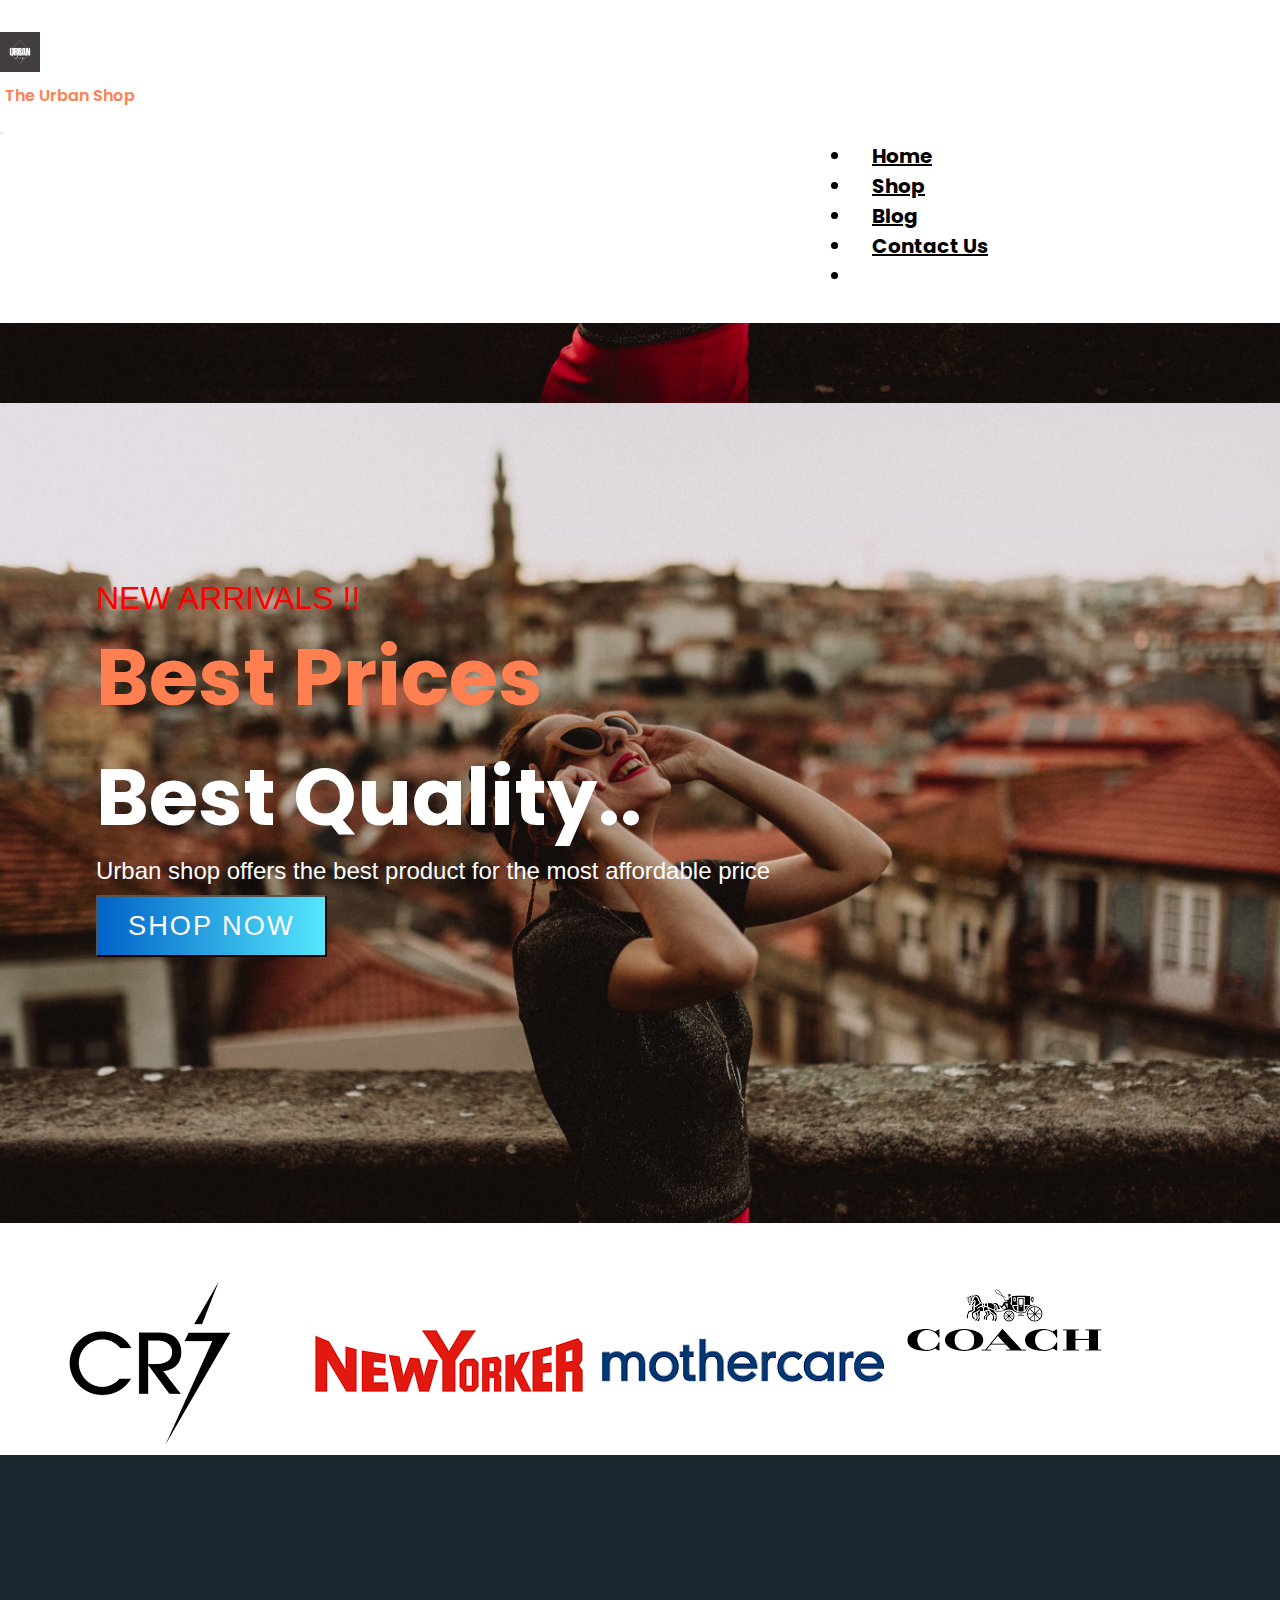
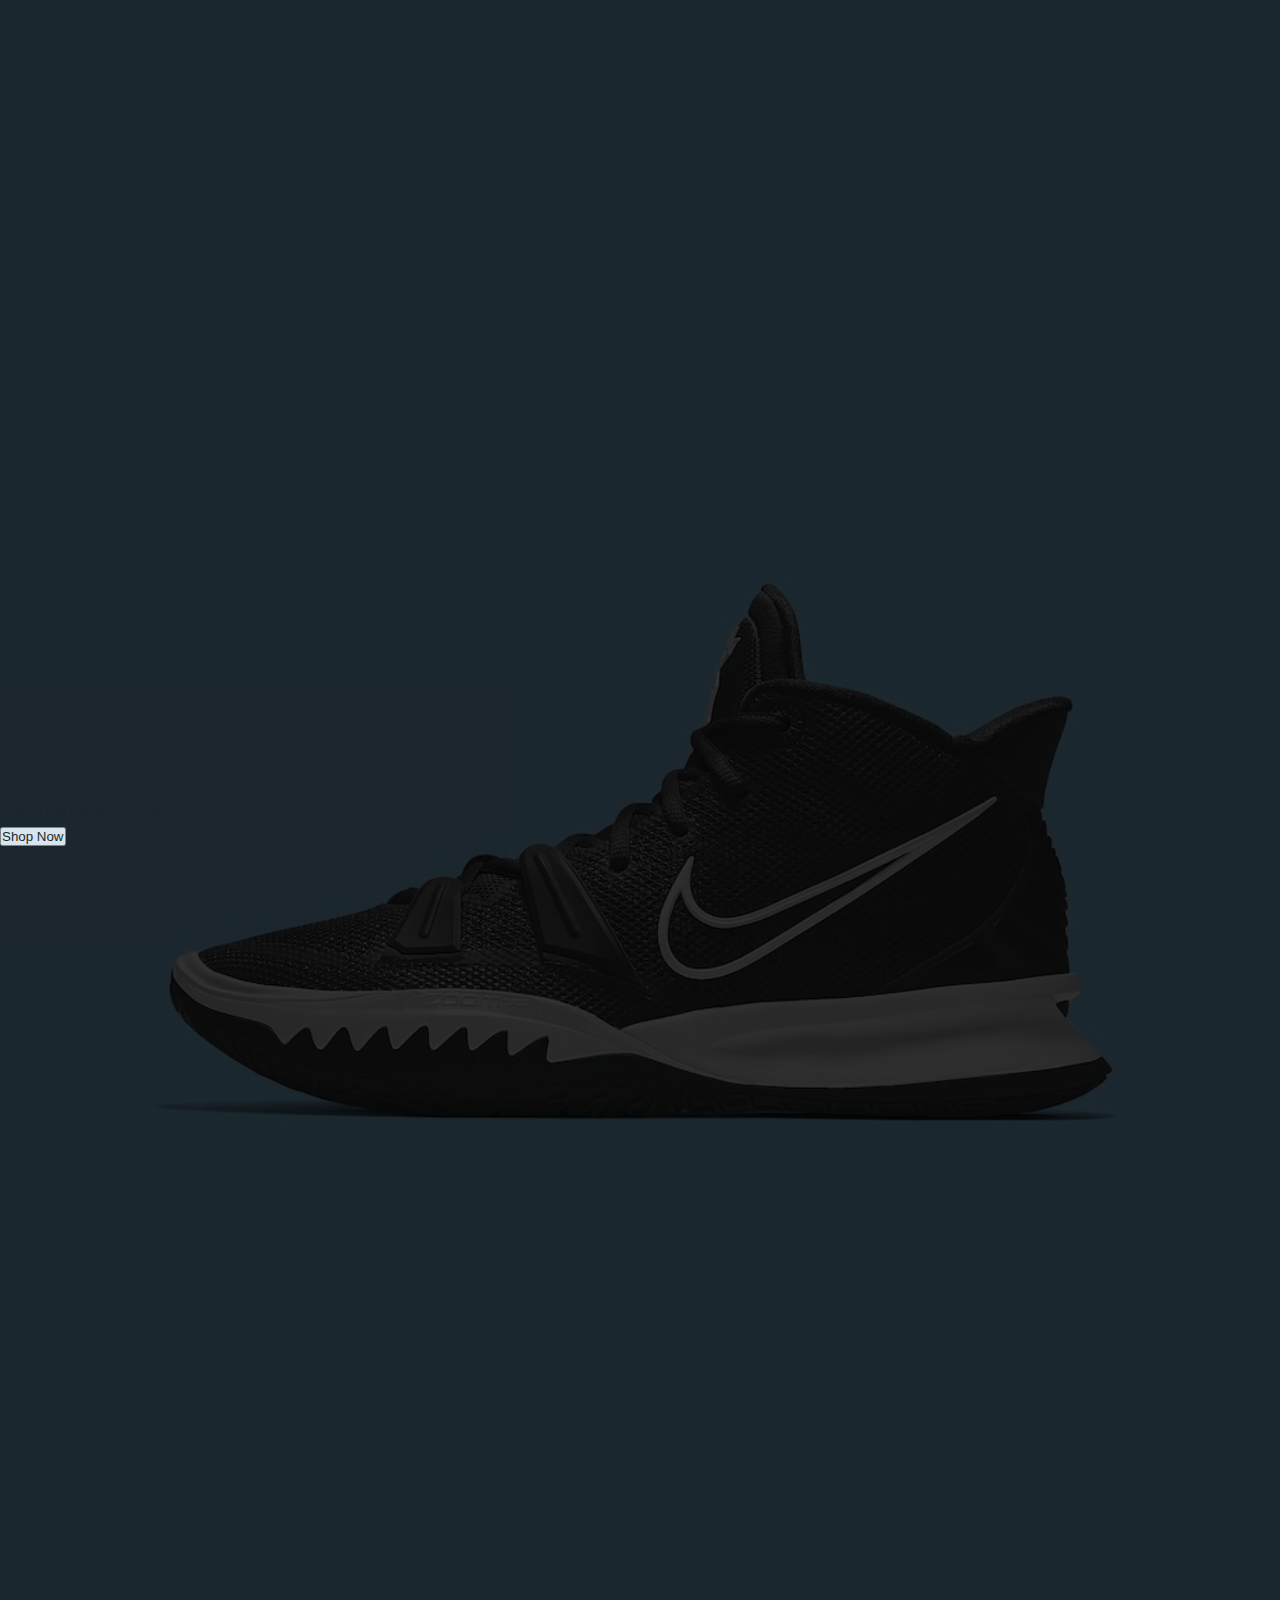
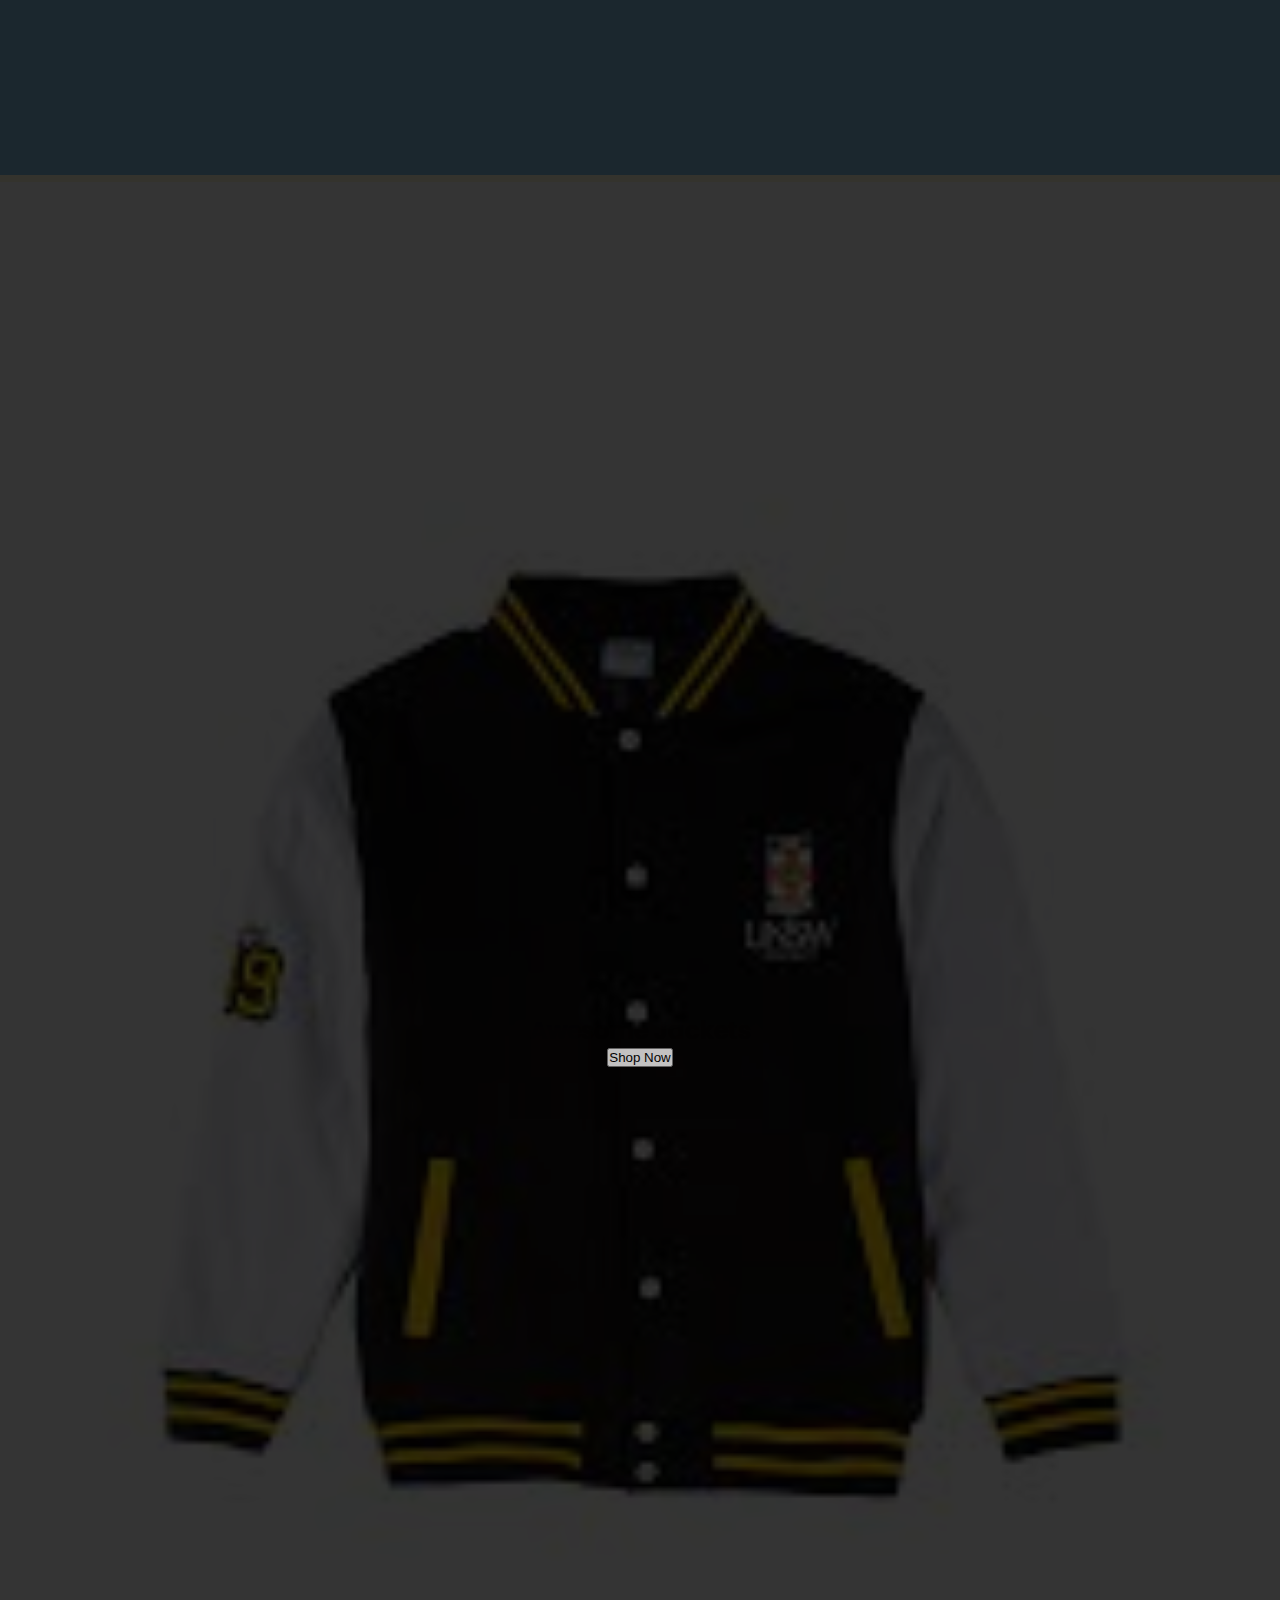
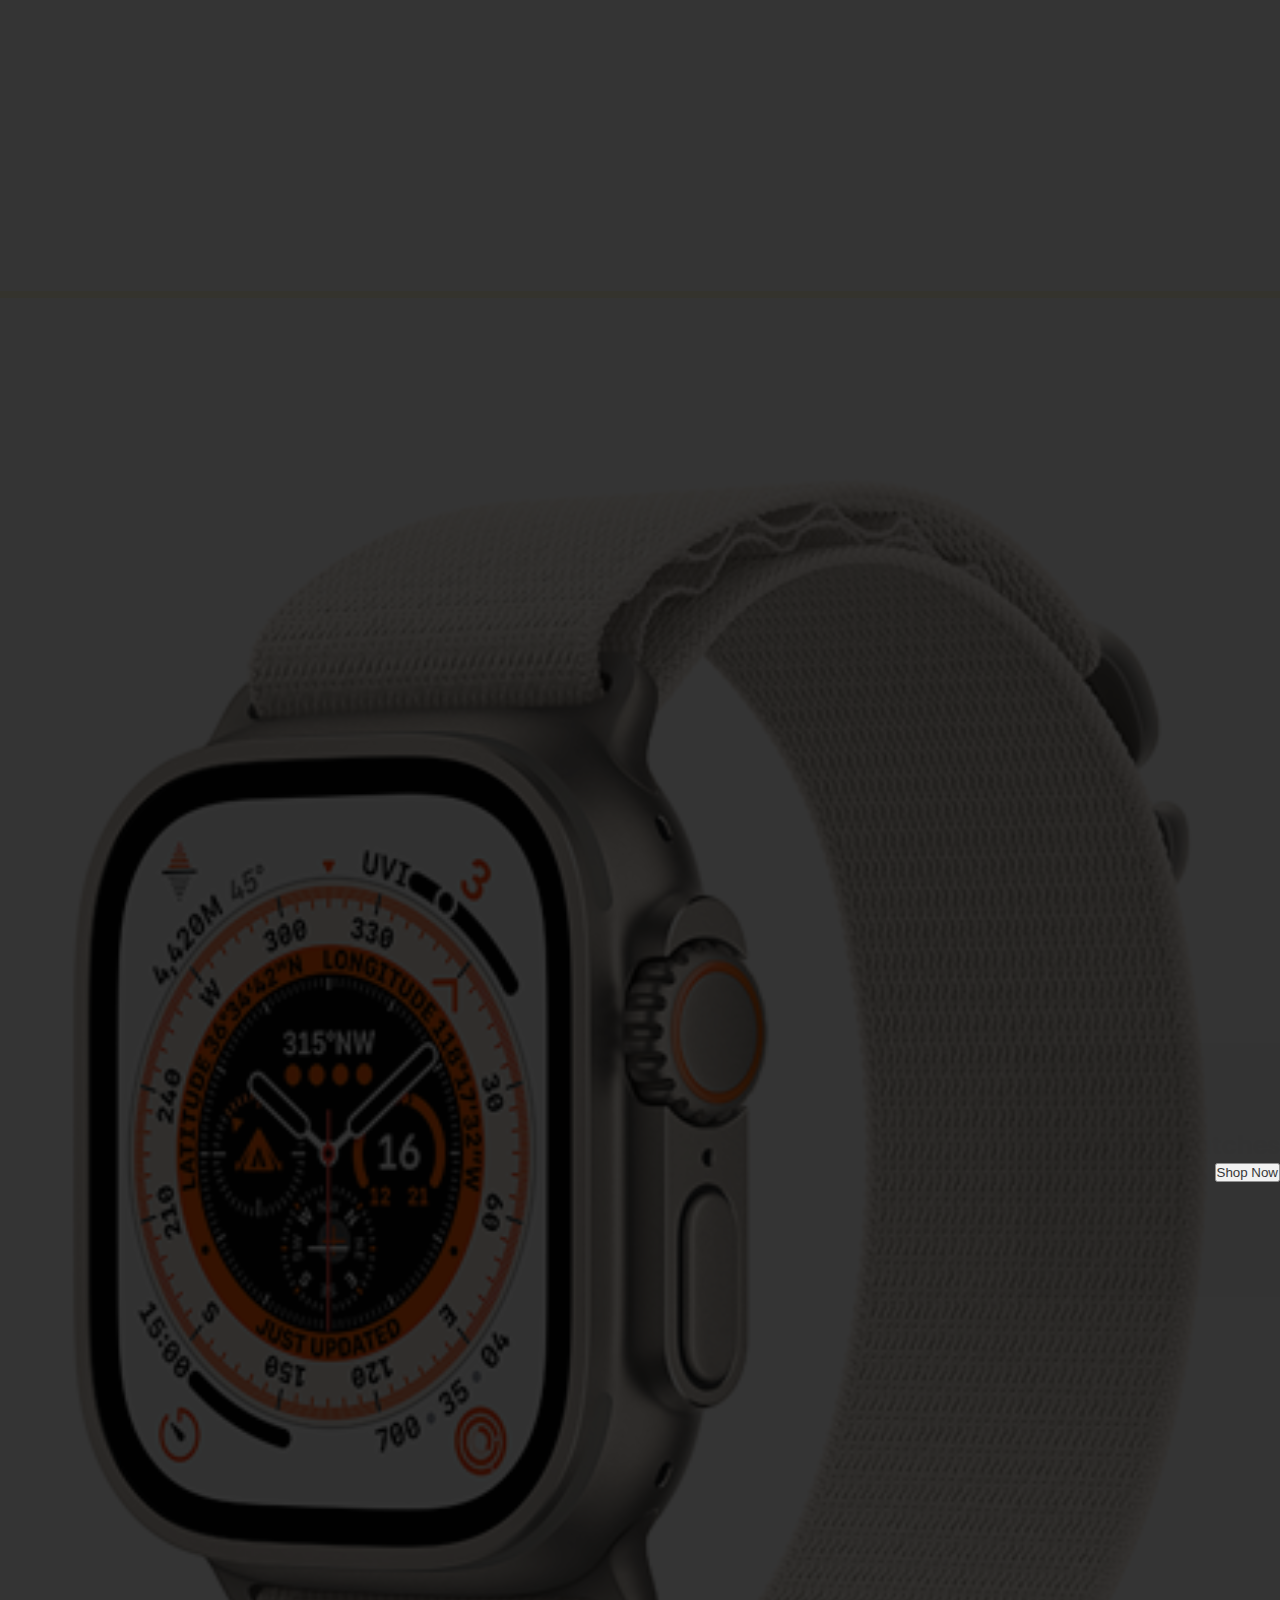
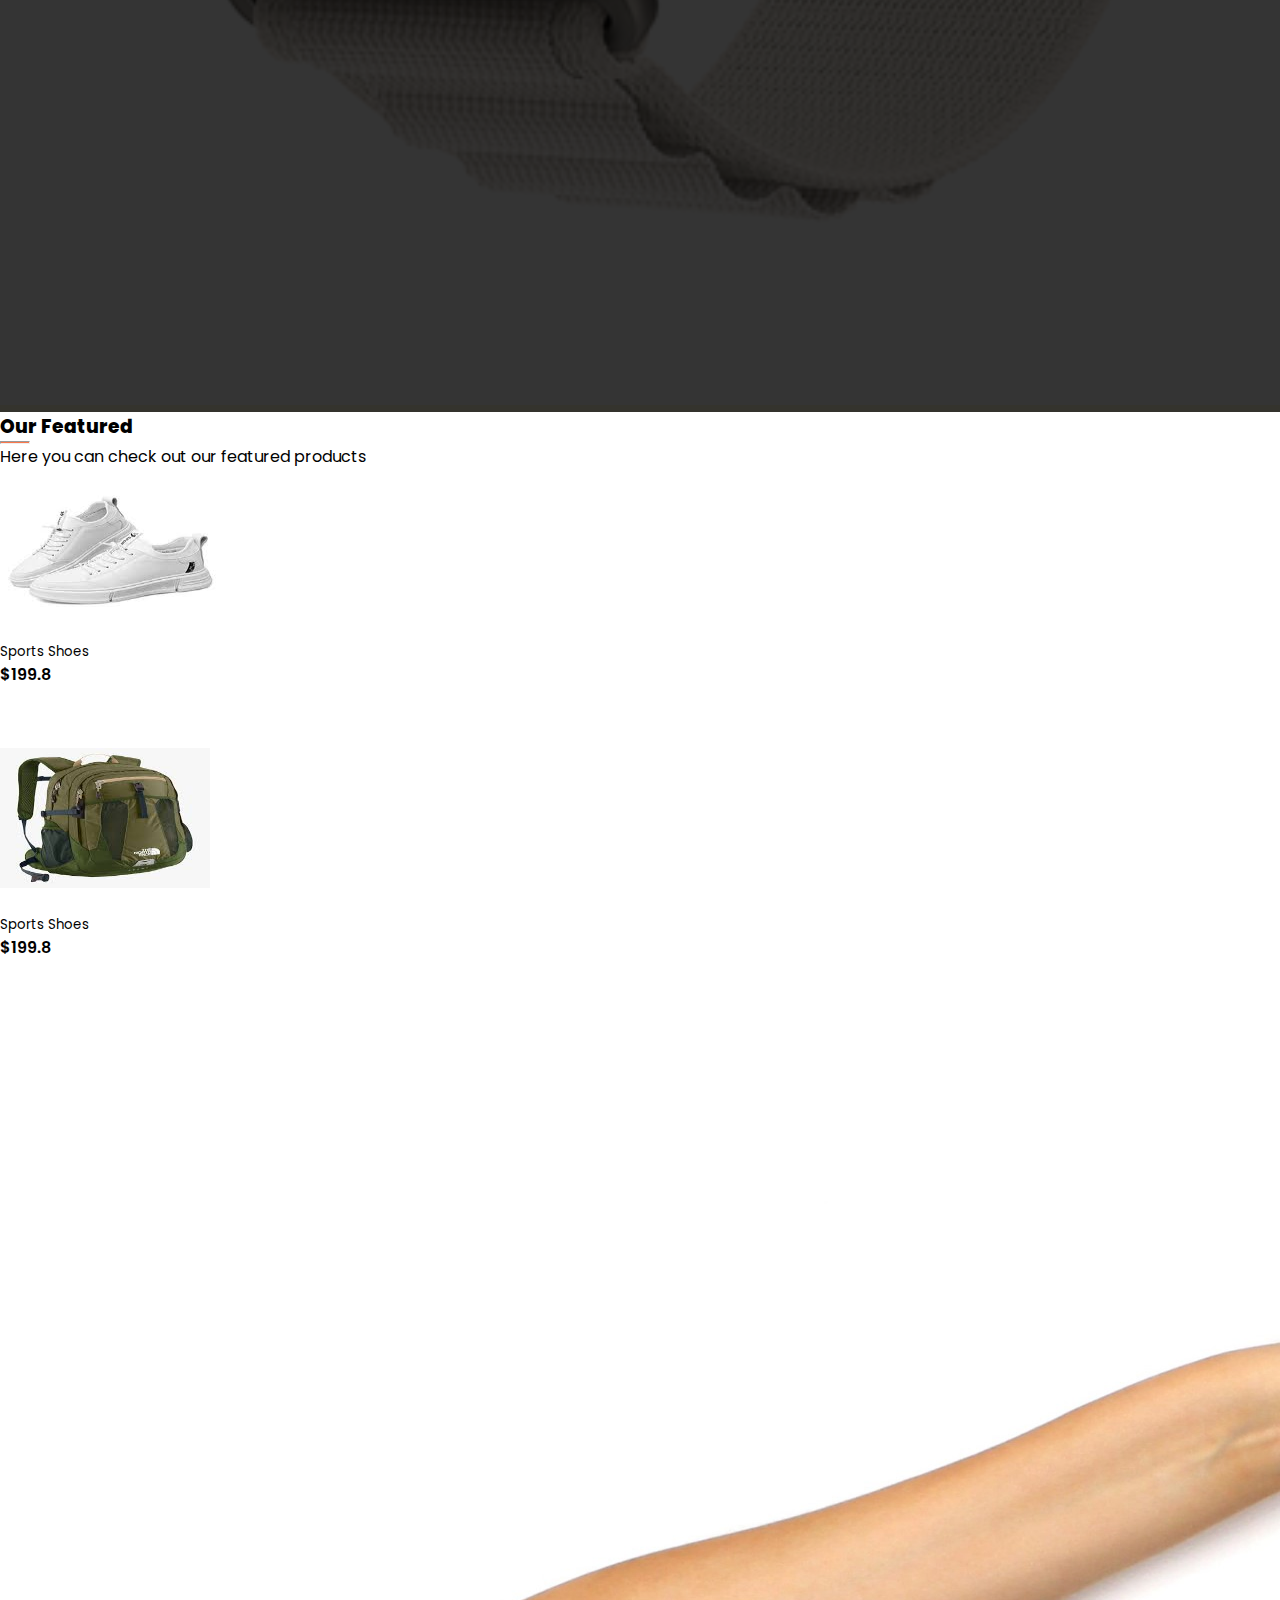
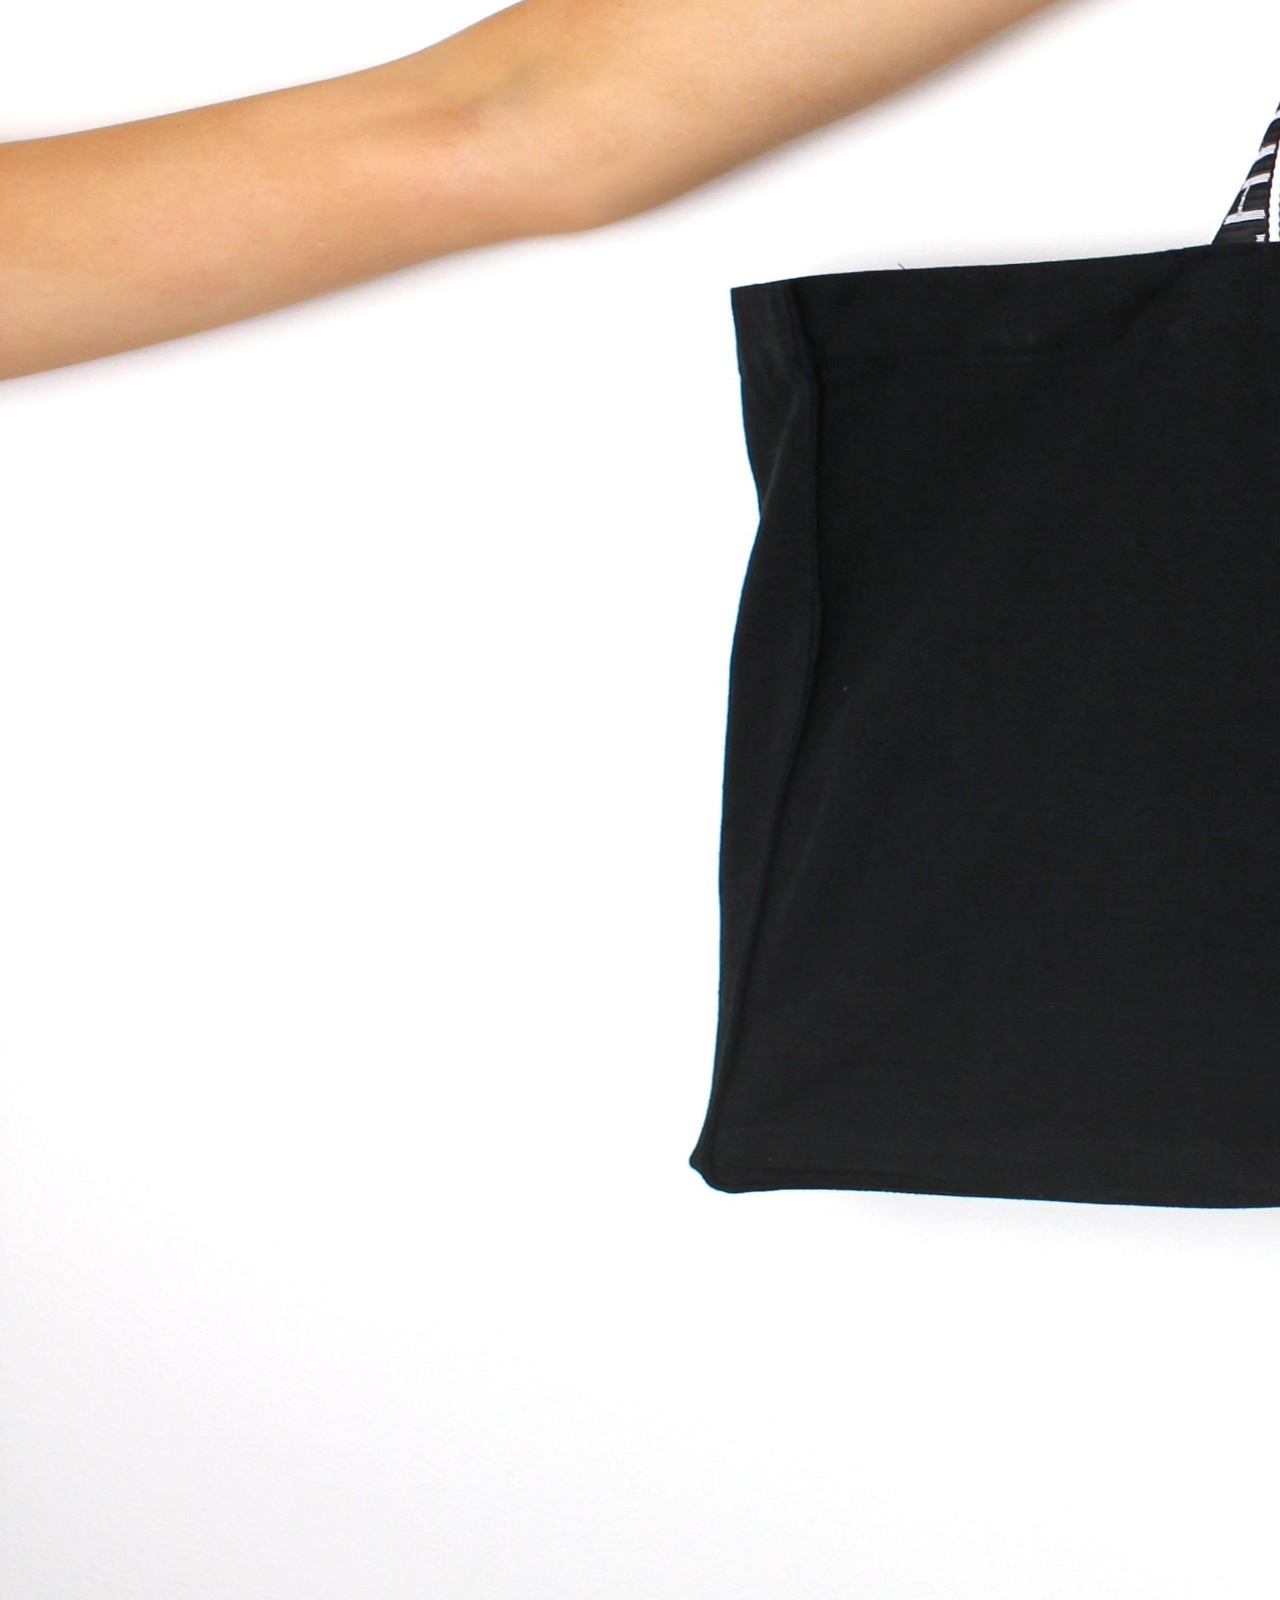
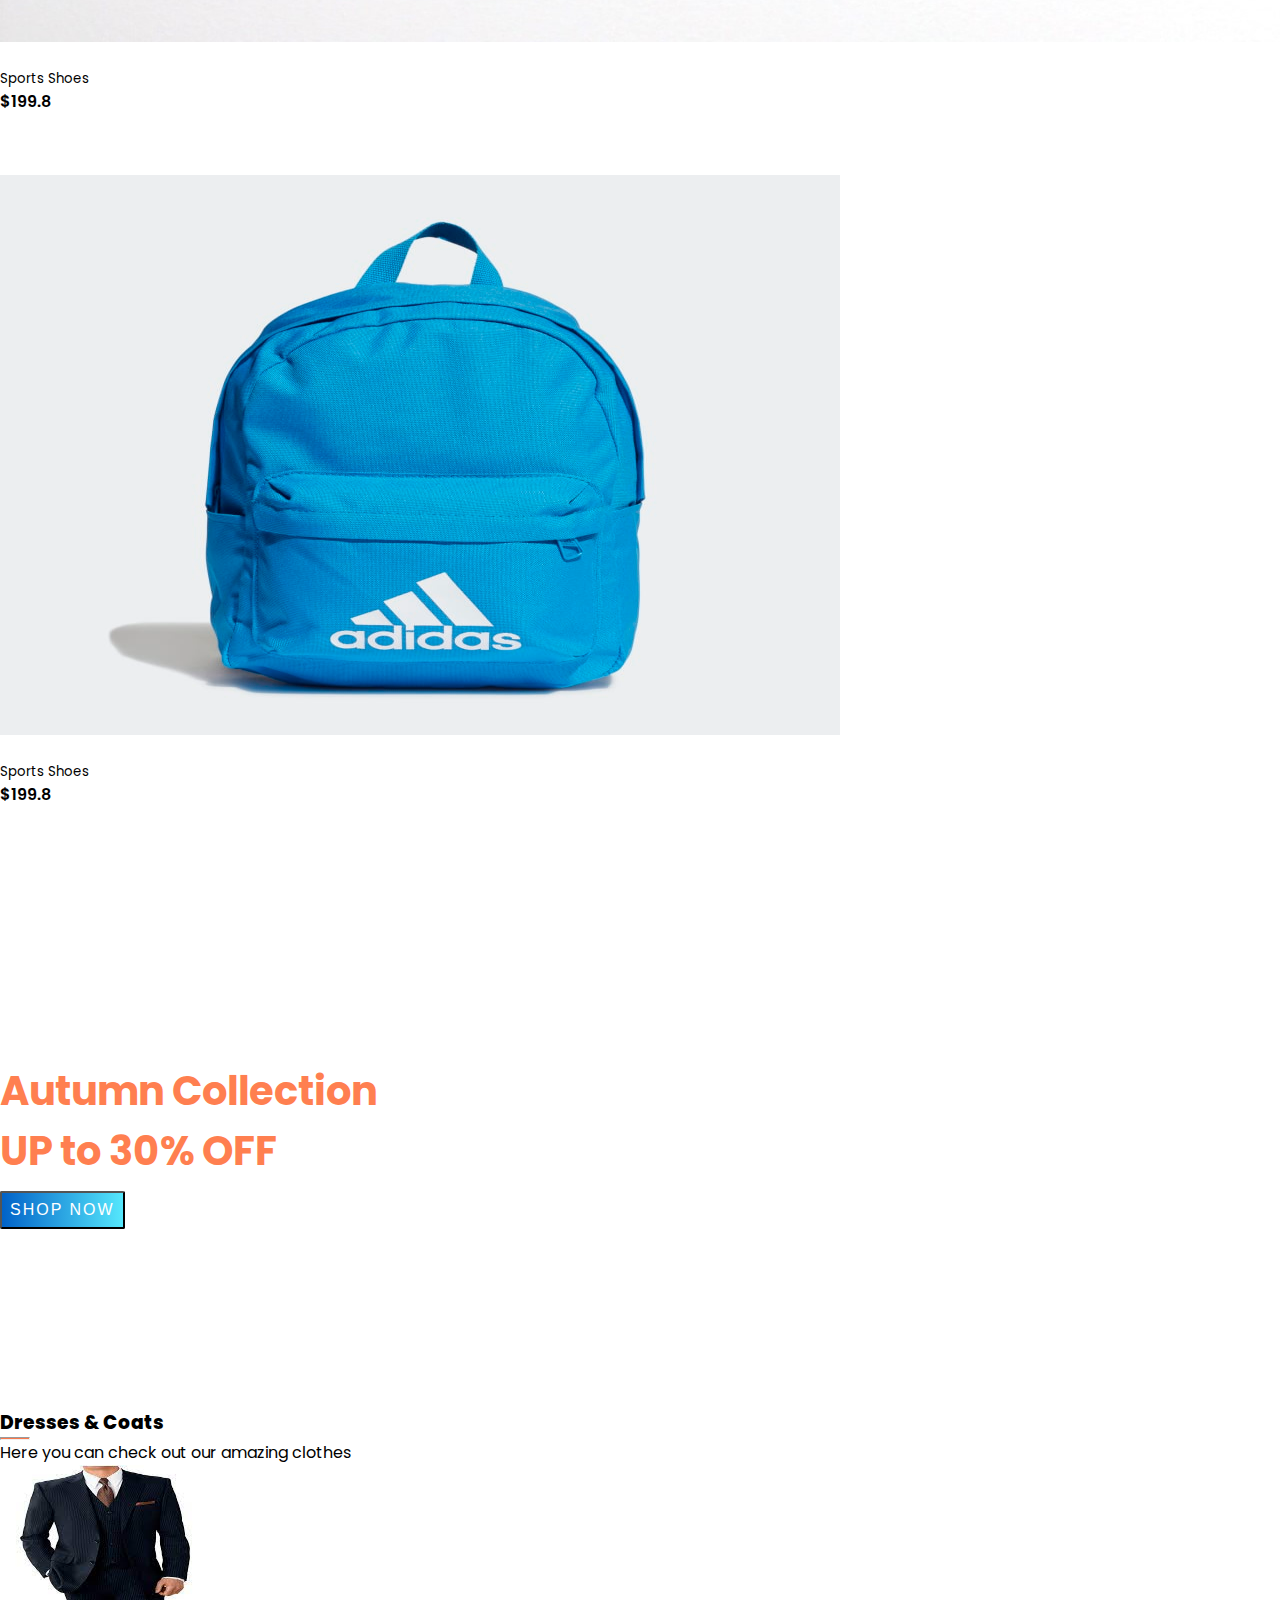
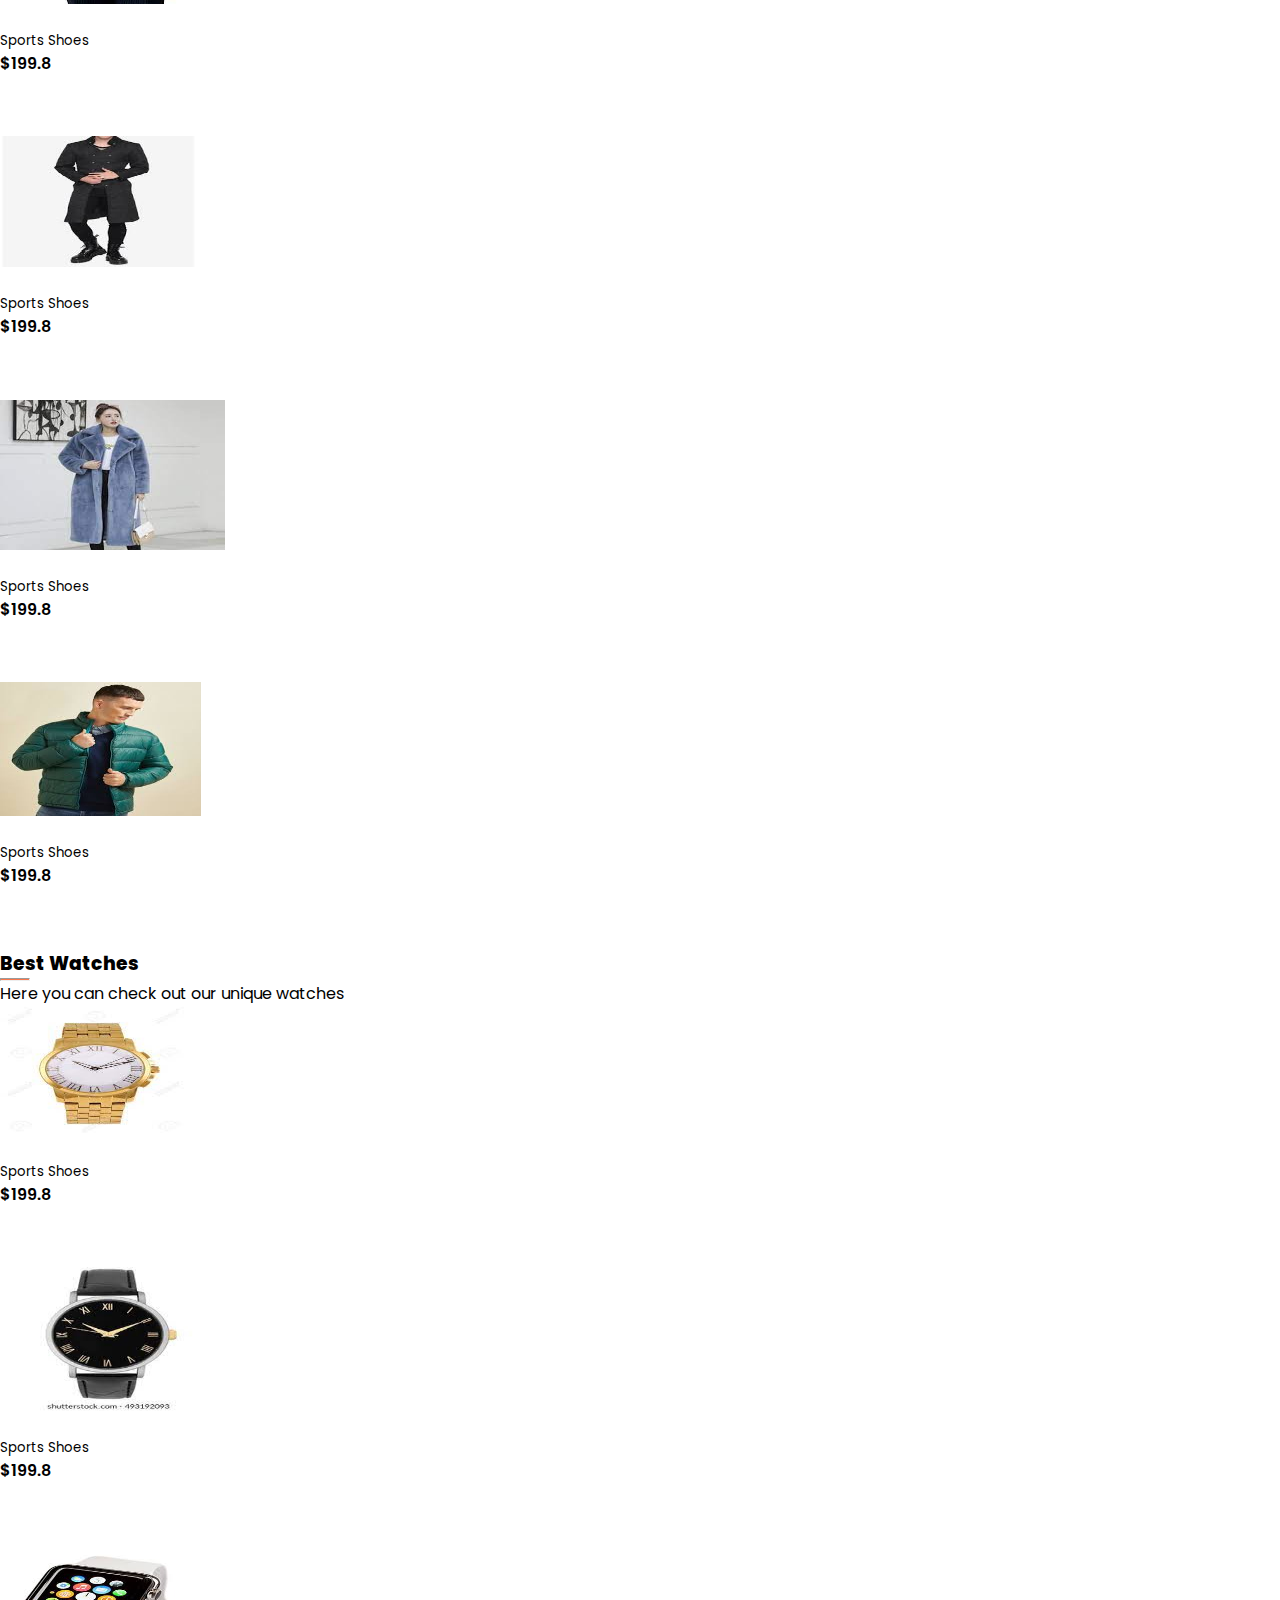
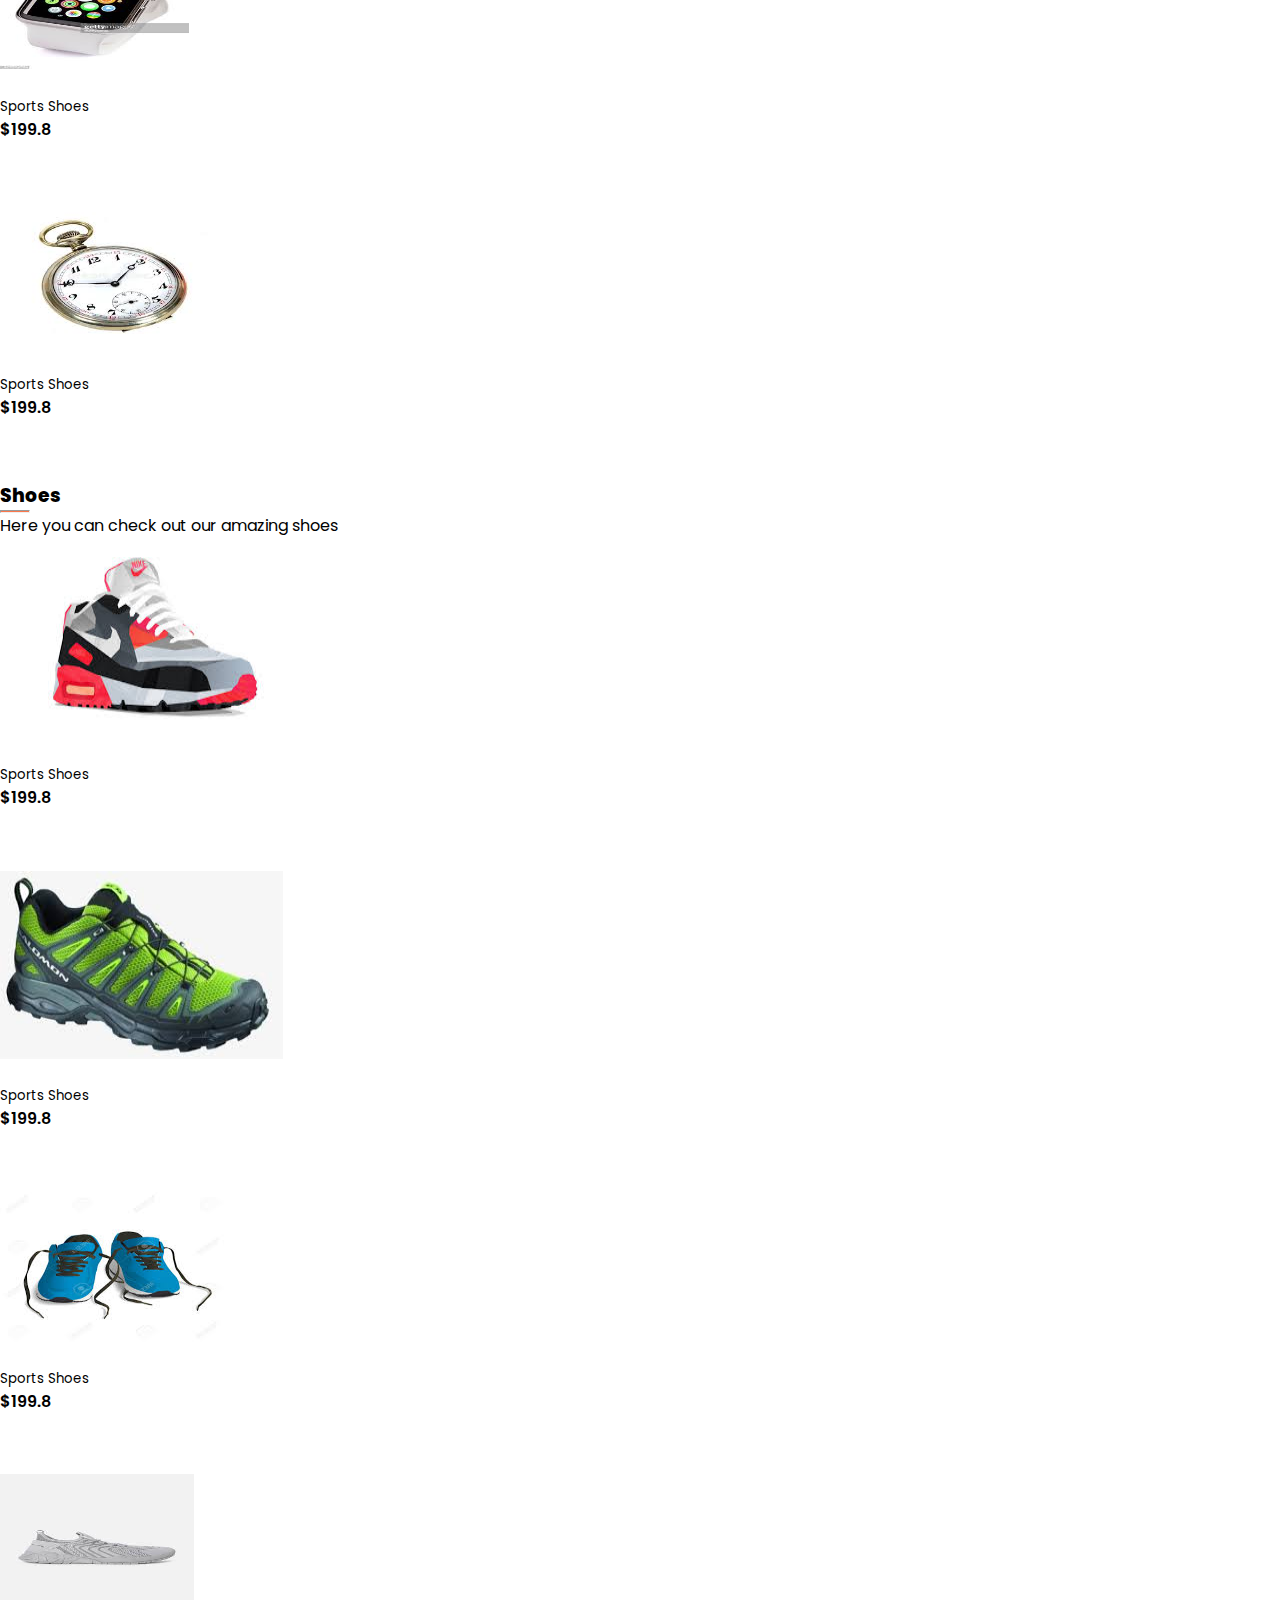
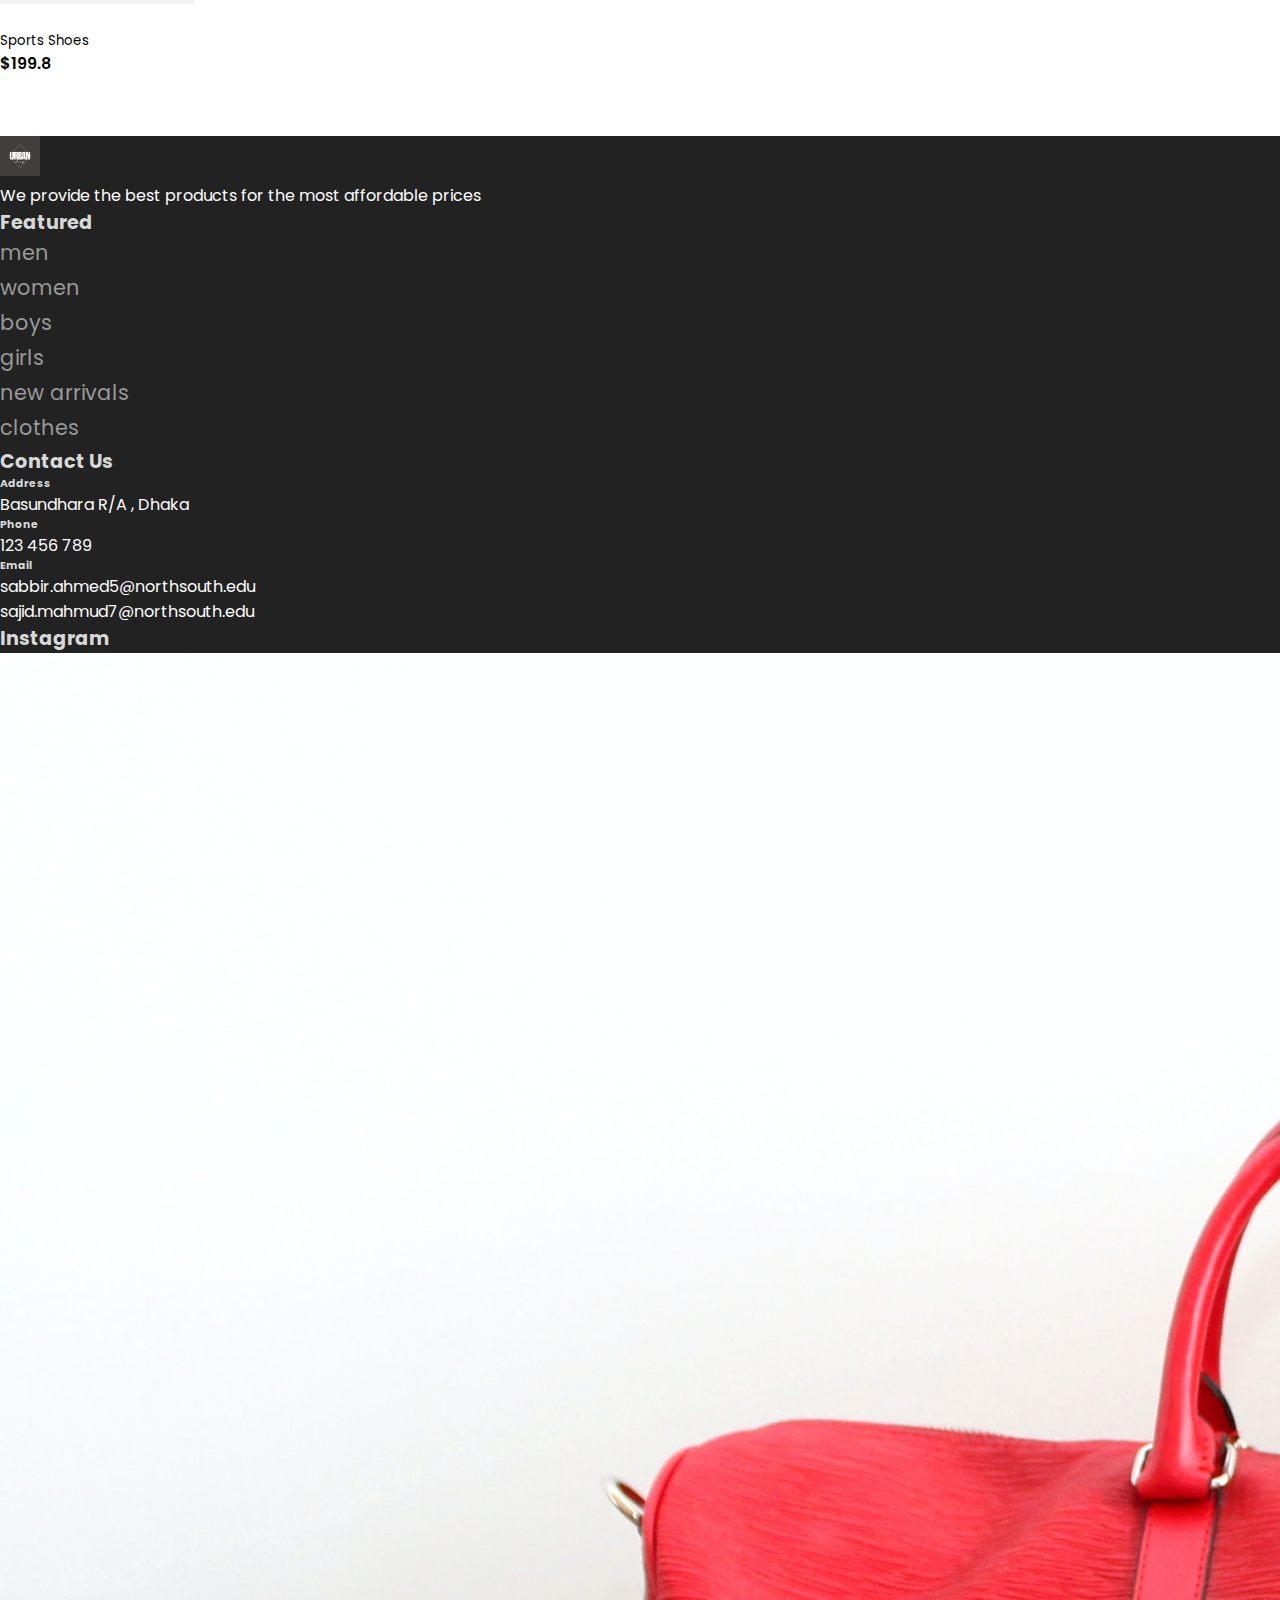
<file: index.html>
<!DOCTYPE html>
<html lang="en">
  <head>
    <meta charset="UTF-8" />
    <meta http-equiv="X-UA-Compatible" content="IE=edge" />
    <meta name="viewport" content="width=device-width, initial-scale=1.0" />
    <title>Home | Urban</title>
    <!-- CSS only -->
    <link
      href="https://cdn.jsdelivr.net/npm/bootstrap@5.2.2/dist/css/bootstrap.min.css"
      rel="stylesheet"
      integrity="sha384-Zenh87qX5JnK2Jl0vWa8Ck2rdkQ2Bzep5IDxbcnCeuOxjzrPF/et3URy9Bv1WTRi"
      crossorigin="anonymous"
    />
    <link
      rel="stylesheet"
      href="https://use.fontawesome.com/releases/v5.15.4/css/all.css"
      integrity="sha384-DyZ88mC6Up2uqS4h/KRgHuoeGwBcD4Ng9SiP4dIRy0EXTlnuz47vAwmeGwVChigm"
      crossorigin="anonymous"
    />
    <link rel="stylesheet" href="assets/css/style.css" />
  </head>
  <body>
    <!-- Here Is the navbar section-->

    <nav class="navbar navbar-expand-lg py-3 bg-white fixed-top">
      <div class="container-fluid">
        <img class="logo" src="assets/imgs/logo.png" alt="">
        <h2 class="brand">The Urban Shop</h2>
        <button
          class="navbar-toggler"
          type="button"
          data-bs-toggle="collapse"
          data-bs-target="#navbarSupportedContent"
          aria-controls="navbarSupportedContent"
          aria-expanded="false"
          aria-label="Toggle navigation"
        >
          <span class="navbar-toggler-icon"></span>
        </button>
        <div class="collapse navbar-collapse nav-buttons" id="navbarSupportedContent">
          <ul class="navbar-nav me-auto mb-2 mb-lg-0">
            <li class="nav-item">
              <a class="nav-link" href="index.html">Home</a>
            </li>

            <li class="nav-item">
              <a class="nav-link" href="shop.html">Shop</a>
            </li>

            <li class="nav-item">
              <a class="nav-link" href="#">Blog</a>
            </li>

            <li class="nav-item">
              <a class="nav-link" href="#">Contact Us</a>
            </li>

            <li class="nav-item">
              <i class="fas fa-shopping-bag"></i>
              <i class="fas fa-user"></i>
            </li>

 
          </ul>
        </div>
      </div>
    </nav>

    <!-- Here Is the home section-->

    <section id="home">
      <div class="container">
        <h5 style="color: red;font-family: Impact, Haettenschweiler, 'Arial Narrow Bold', sans-serif; font-size: 2rem;">NEW ARRIVALS !!</h5>
        <h1 style="color: white; font-size: 5rem;"><span>Best Prices</span></h1>
        <h1 style="color: white; font-size: 5rem;">Best Quality..</h1>
        <p style="color: white;font-family: Verdana, Geneva, Tahoma, sans-serif; font-size: 1.5rem;">Urban shop offers the best product for the most affordable price</p>
        <a href="#"><button style="font-family: Impact, Haettenschweiler, 'Arial Narrow Bold', sans-serif;">Shop Now</button></a>
      </div>
    </section>

    <!---Brand--->
    <section id="brand" class="container">
      <div class="row">
        <img class="img-fluid col-lg-3 col-md-6 col-sm-12" src="assets/imgs/1.png"/>
        <img class="img-fluid col-lg-3 col-md-6 col-sm-12" src="assets/imgs/2.png"/>
        <img class="img-fluid col-lg-3 col-md-6 col-sm-12" src="assets/imgs/3.png"/>
        <img class="img-fluid col-lg-3 col-md-6 col-sm-12" src="assets/imgs/4.png"/>
      </div>
    </section>

    <!--New-->
    <section id="new" class="w-100">
      <div class="row p-0 m-0">
        <!---One--->
        <div class="one col-lg-4 col-md-12 col-sm-12 p-0">
          <img class="img-fluid" src="assets/imgs/new1.jpeg"/>
          <div class="details">
            <h2>Extremely Awesome Shoes</h2>
            <button class="text-uppercase">Shop Now</button>
          </div>
        </div>
        <!--Two-->
        
        <div class="one col-lg-4 col-md-12 col-sm-12 p-0">
          <img class="img-fluid" src="assets/imgs/new2.jpg"/>
          <div class="details">
            <h2>Awesome Jackets</h2>
            <button class="text-uppercase">Shop Now</button>
          </div>
        </div>

        <!--Three-->

        <div class="one col-lg-4 col-md-12 col-sm-12 p-0">
          <img class="img-fluid" src="assets/imgs/new3.png"/>
          <div class="details">
            <h2>50% OFF Watches</h2>
            <button class="text-uppercase">Shop Now</button>
          </div>
        </div>
      </div>      
      </div>
    </section>

    <!--Featured-->

    <section id="featured" class="my-5 pb-5">
      <div class="container text-center mt-5 py-5">
        <h3>Our Featured</h3>
        <hr class="mx-auto">
        <p>Here you can check out our featured products</p>
      </div>
      <div class="row mx-auto container-fluid">
        <div class="product text-center col-lg-3 col-md-4 col-sm-12">
          <img class="img-fluid mb-3" src="assets/imgs/Featured1.jpg"/>
          <div class="star">
            <i class="fas fa-star"></i>
            <i class="fas fa-star"></i>
            <i class="fas fa-star"></i>
            <i class="fas fa-star"></i>
            <i class="fas fa-star"></i>
          </div>
          <h5 class="p-name">Sports Shoes</h5>
          <h4 class="p-price">$199.8</h4>
          <button class="buy-btn">Buy Now</button>
        </div>
        <div class="product text-center col-lg-3 col-md-4 col-sm-12">
          <img class="img-fluid mb-3" src="assets/imgs/Featured2.jpg"/>
          <div class="star">
            <i class="fas fa-star"></i>
            <i class="fas fa-star"></i>
            <i class="fas fa-star"></i>
            <i class="fas fa-star"></i>
            <i class="fas fa-star"></i>
          </div>
          <h5 class="p-name">Sports Shoes</h5>
          <h4 class="p-price">$199.8</h4>
          <button class="buy-btn">Buy Now</button>
        </div>
        <div class="product text-center col-lg-3 col-md-4 col-sm-12">
          <img class="img-fluid mb-3" src="assets/imgs/Featured3.jpg"/>
          <div class="star">
            <i class="fas fa-star"></i>
            <i class="fas fa-star"></i>
            <i class="fas fa-star"></i>
            <i class="fas fa-star"></i>
            <i class="fas fa-star"></i>
          </div>
          <h5 class="p-name">Sports Shoes</h5>
          <h4 class="p-price">$199.8</h4>
          <button class="buy-btn">Buy Now</button>
        </div>
        <div class="product text-center col-lg-3 col-md-4 col-sm-12">
          <img class="img-fluid mb-3" src="assets/imgs/Featured4.jpg"/>
          <div class="star">
            <i class="fas fa-star"></i>
            <i class="fas fa-star"></i>
            <i class="fas fa-star"></i>
            <i class="fas fa-star"></i>
            <i class="fas fa-star"></i>
          </div>
          <h5 class="p-name">Sports Shoes</h5>
          <h4 class="p-price">$199.8</h4>
          <button class="buy-btn">Buy Now</button>
        </div>
      </div>
    </section>

    <!--Banner-->

    <section id="banner" class="my-5 py-5">
      <div class="container">
        <h4 style="color:white ;">MID SEASON'S SALE</h4>
        <h1>Autumn Collection <br> UP to 30% OFF</h1>
        <button class="text-uppercase">Shop Now</button>
      </div>
    </section>

    <!--Clothes-->

    <section id="featured" class="my-5">
      <div class="container text-center mt-5 py-5">
        <h3>Dresses & Coats</h3>
        <hr class="mx-auto">
        <p>Here you can check out our amazing clothes</p>
      </div>
      <div class="row mx-auto container-fluid">
        <div class="product text-center col-lg-3 col-md-4 col-sm-12">
          <img class="img-fluid mb-3" src="assets/imgs/cloth1.jpg"/>
          <div class="star">
            <i class="fas fa-star"></i>
            <i class="fas fa-star"></i>
            <i class="fas fa-star"></i>
            <i class="fas fa-star"></i>
            <i class="fas fa-star"></i>
          </div>
          <h5 class="p-name">Sports Shoes</h5>
          <h4 class="p-price">$199.8</h4>
          <button class="buy-btn">Buy Now</button>
        </div>
        <div class="product text-center col-lg-3 col-md-4 col-sm-12">
          <img class="img-fluid mb-3" src="assets/imgs/cloth2.jpg"/>
          <div class="star">
            <i class="fas fa-star"></i>
            <i class="fas fa-star"></i>
            <i class="fas fa-star"></i>
            <i class="fas fa-star"></i>
            <i class="fas fa-star"></i>
          </div>
          <h5 class="p-name">Sports Shoes</h5>
          <h4 class="p-price">$199.8</h4>
          <button class="buy-btn">Buy Now</button>
        </div>
        <div class="product text-center col-lg-3 col-md-4 col-sm-12">
          <img class="img-fluid mb-3" src="assets/imgs/cloth3.jpg"/>
          <div class="star">
            <i class="fas fa-star"></i>
            <i class="fas fa-star"></i>
            <i class="fas fa-star"></i>
            <i class="fas fa-star"></i>
            <i class="fas fa-star"></i>
          </div>
          <h5 class="p-name">Sports Shoes</h5>
          <h4 class="p-price">$199.8</h4>
          <button class="buy-btn">Buy Now</button>
        </div>
        <div class="product text-center col-lg-3 col-md-4 col-sm-12">
          <img class="img-fluid mb-3" src="assets/imgs/cloth4.jpg"/>
          <div class="star">
            <i class="fas fa-star"></i>
            <i class="fas fa-star"></i>
            <i class="fas fa-star"></i>
            <i class="fas fa-star"></i>
            <i class="fas fa-star"></i>
          </div>
          <h5 class="p-name">Sports Shoes</h5>
          <h4 class="p-price">$199.8</h4>
          <button class="buy-btn">Buy Now</button>
        </div>
      </div>
    </section>

    <!--Watches-->
    <section id="watches" class="my-5">
      <div class="container text-center mt-5 py-5">
        <h3>Best Watches</h3>
        <hr class="mx-auto">
        <p>Here you can check out our unique watches</p>
      </div>
      <div class="row mx-auto container-fluid">
        <div class="product text-center col-lg-3 col-md-4 col-sm-12">
          <img class="img-fluid mb-3" src="assets/imgs/watch1.jpg"/>
          <div class="star">
            <i class="fas fa-star"></i>
            <i class="fas fa-star"></i>
            <i class="fas fa-star"></i>
            <i class="fas fa-star"></i>
            <i class="fas fa-star"></i>
          </div>
          <h5 class="p-name">Sports Shoes</h5>
          <h4 class="p-price">$199.8</h4>
          <button class="buy-btn">Buy Now</button>
        </div>
        <div class="product text-center col-lg-3 col-md-4 col-sm-12">
          <img class="img-fluid mb-3" src="assets/imgs/watch2.jpg"/>
          <div class="star">
            <i class="fas fa-star"></i>
            <i class="fas fa-star"></i>
            <i class="fas fa-star"></i>
            <i class="fas fa-star"></i>
            <i class="fas fa-star"></i>
          </div>
          <h5 class="p-name">Sports Shoes</h5>
          <h4 class="p-price">$199.8</h4>
          <button class="buy-btn">Buy Now</button>
        </div>
        <div class="product text-center col-lg-3 col-md-4 col-sm-12">
          <img class="img-fluid mb-3" src="assets/imgs/watch3.jpg"/>
          <div class="star">
            <i class="fas fa-star"></i>
            <i class="fas fa-star"></i>
            <i class="fas fa-star"></i>
            <i class="fas fa-star"></i>
            <i class="fas fa-star"></i>
          </div>
          <h5 class="p-name">Sports Shoes</h5>
          <h4 class="p-price">$199.8</h4>
          <button class="buy-btn">Buy Now</button>
        </div>
        <div class="product text-center col-lg-3 col-md-4 col-sm-12">
          <img class="img-fluid mb-3" src="assets/imgs/watch4.jpg"/>
          <div class="star">
            <i class="fas fa-star"></i>
            <i class="fas fa-star"></i>
            <i class="fas fa-star"></i>
            <i class="fas fa-star"></i>
            <i class="fas fa-star"></i>
          </div>
          <h5 class="p-name">Sports Shoes</h5>
          <h4 class="p-price">$199.8</h4>
          <button class="buy-btn">Buy Now</button>
        </div>
      </div>
    </section>


    <!--Shoes-->

    <section id="shoes" class="my-5">
      <div class="container text-center mt-5 py-5">
        <h3>Shoes</h3>
        <hr class="mx-auto">
        <p>Here you can check out our amazing shoes</p>
      </div>
      <div class="row mx-auto container-fluid">
        <div class="product text-center col-lg-3 col-md-4 col-sm-12">
          <img class="img-fluid mb-3" src="assets/imgs/shoes1.jpg"/>
          <div class="star">
            <i class="fas fa-star"></i>
            <i class="fas fa-star"></i>
            <i class="fas fa-star"></i>
            <i class="fas fa-star"></i>
            <i class="fas fa-star"></i>
          </div>
          <h5 class="p-name">Sports Shoes</h5>
          <h4 class="p-price">$199.8</h4>
          <button class="buy-btn">Buy Now</button>
        </div>
        <div class="product text-center col-lg-3 col-md-4 col-sm-12">
          <img class="img-fluid mb-3" src="assets/imgs/shoes2.jpg"/>
          <div class="star">
            <i class="fas fa-star"></i>
            <i class="fas fa-star"></i>
            <i class="fas fa-star"></i>
            <i class="fas fa-star"></i>
            <i class="fas fa-star"></i>
          </div>
          <h5 class="p-name">Sports Shoes</h5>
          <h4 class="p-price">$199.8</h4>
          <button class="buy-btn">Buy Now</button>
        </div>
        <div class="product text-center col-lg-3 col-md-4 col-sm-12">
          <img class="img-fluid mb-3" src="assets/imgs/shoes3.jpg"/>
          <div class="star">
            <i class="fas fa-star"></i>
            <i class="fas fa-star"></i>
            <i class="fas fa-star"></i>
            <i class="fas fa-star"></i>
            <i class="fas fa-star"></i>
          </div>
          <h5 class="p-name">Sports Shoes</h5>
          <h4 class="p-price">$199.8</h4>
          <button class="buy-btn">Buy Now</button>
        </div>
        <div class="product text-center col-lg-3 col-md-4 col-sm-12">
          <img class="img-fluid mb-3" src="assets/imgs/shoes4.jpg"/>
          <div class="star">
            <i class="fas fa-star"></i>
            <i class="fas fa-star"></i>
            <i class="fas fa-star"></i>
            <i class="fas fa-star"></i>
            <i class="fas fa-star"></i>
          </div>
          <h5 class="p-name">Sports Shoes</h5>
          <h4 class="p-price">$199.8</h4>
          <button class="buy-btn">Buy Now</button>
        </div>
      </div>
    </section>

     <!--Footer-->

     <footer class="mt-5 py-5">
       <div class="row container mx-auto pt-5">
        <div class="footer-one col-lg-3 col-md-6 col-sm-12">
          <img class="logo" src="assets/imgs/logo.png"/>
          <p class="pt-3">We provide the best products for the most affordable prices</p>
        </div>
        <div class="footer-one col-lg-3 col-md-6 col-sm-12">
          <h5 class="pb-2">Featured</h5>
          <ul class="text-uppercase">
            <li><a href="#">men</a></li>
            <li><a href="#">women</a></li>
            <li><a href="#">boys</a></li>
            <li><a href="#">girls</a></li>
            <li><a href="#">new arrivals</a></li>
            <li><a href="#">clothes</a></li>
          </ul>
        </div>

        <div class="footer-one col-lg-3 col-md-6 col-sm-12">
          <h5 class="pb-2">Contact Us</h5>
          <div>
            <h6 class="text-uppercase">Address</h6>
            <p>Basundhara R/A , Dhaka</p>
          </div>
          <div>
            <h6 class="text-uppercase">Phone</h6>
            <p>123 456 789</p>
          </div>
          <div>
            <h6 class="text-uppercase">Email</h6>
            <p>sabbir.ahmed5@northsouth.edu</p>
            <p>sajid.mahmud7@northsouth.edu</p>
          </div>
        </div>
        <div class="footer-one col-lg-3 col-md-6 col-sm-12">
          <h5 class="pb-2">Instagram</h5>
          <div class="row">
            <img src="assets/imgs/instagram/bag.jpg" class="img-fluid w-25 h-100 m-2"/>
            <img src="assets/imgs/instagram/jacket.jpg" class="img-fluid w-25 h-100 m-2"/>
            <img src="assets/imgs/instagram/shoe.jpg" class="img-fluid w-25 h-100 m-2"/>
            <img src="assets/imgs/Featured1.jpg" class="img-fluid w-25 h-100 m-2"/>
            <img src="assets/imgs/Featured2.jpg" class="img-fluid w-25 h-100 m-2"/>
          </div>
        </div>
       </div>


        <div class="copyright mt-5">
          <div class="row container mx-auto">
            <div class="col-lg-3 col-md-5 col-sm-12 mb-4">
             <img src="assets/imgs/payment.jpg"/> 
            </div>
            <div class="col-lg-3 col-md-5 col-sm-12 mb-4 text-nowrap mb-2">
               <p>eCommerce @ 2030 All Right Reserved</p>
             </div>
             <div class="col-lg-3 col-md-5 col-sm-12 mb-4">
              <a href="#"><i class="fab fa-facebook"></i></a>
              <a href="#"><i class="fab fa-instagram"></i></a>
              <a href="#"><i class="fab fa-twitter"></i></a>
              <a href="#"><i class="fab fa-snapchat"></i></a>
             </div>
          </div>
        </div>

     </footer>


    <!-- JavaScript Bundle with Popper -->
    <script
      src="https://cdn.jsdelivr.net/npm/bootstrap@5.2.2/dist/js/bootstrap.bundle.min.js"
      integrity="sha384-OERcA2EqjJCMA+/3y+gxIOqMEjwtxJY7qPCqsdltbNJuaOe923+mo//f6V8Qbsw3"
      crossorigin="anonymous"
    ></script>
  </body>
</html>
</file>
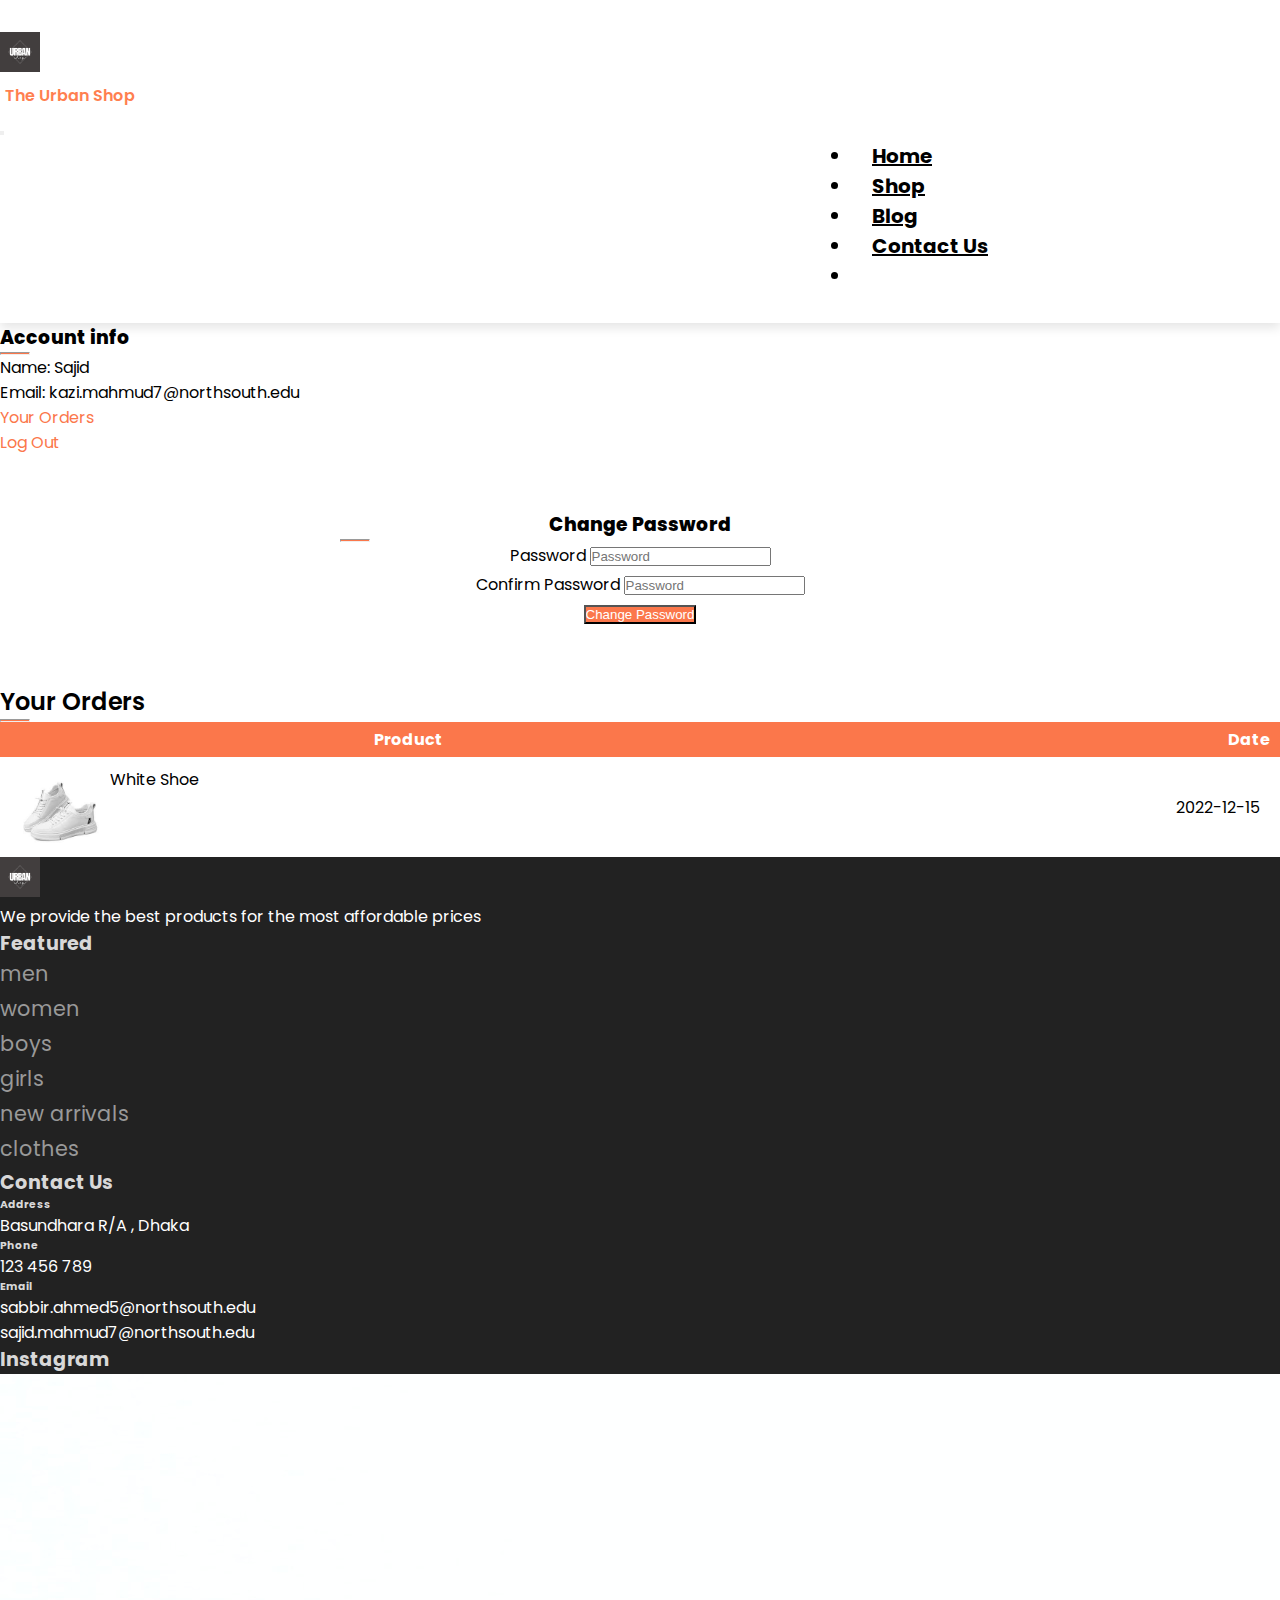
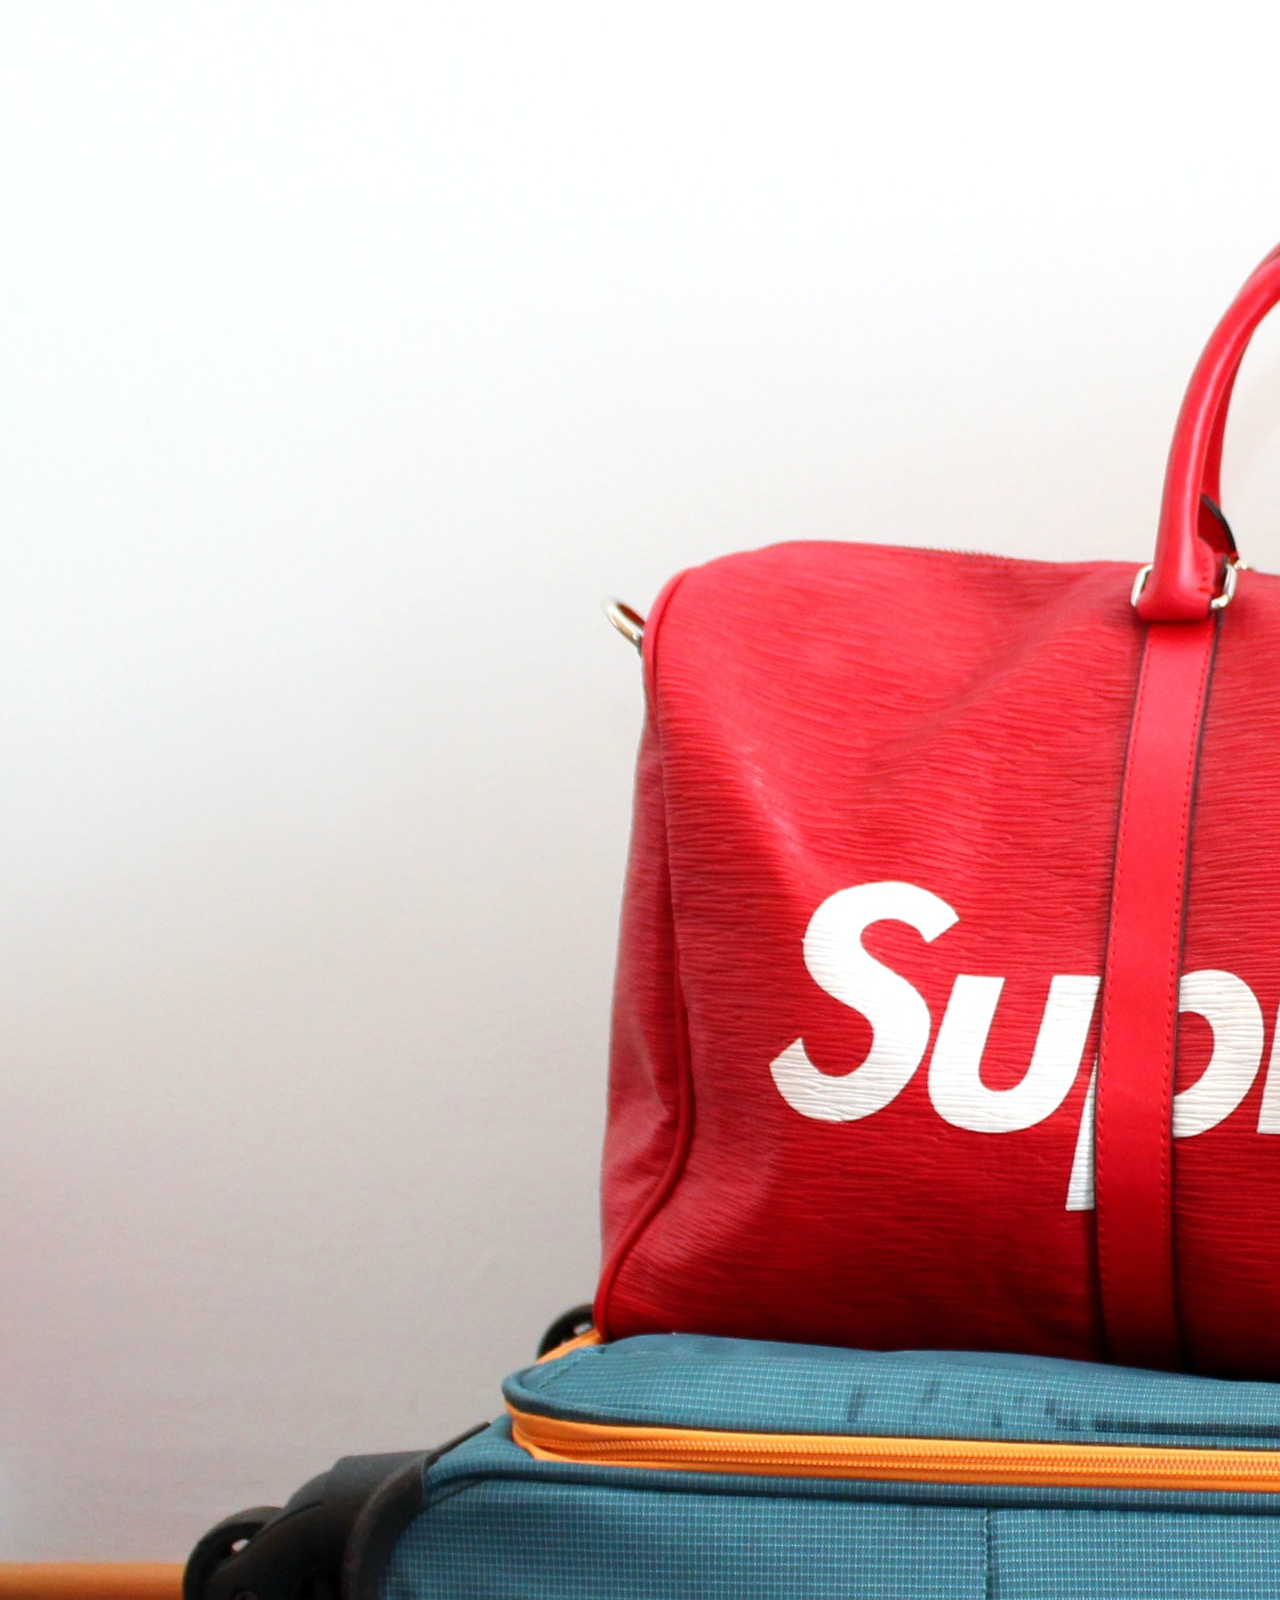
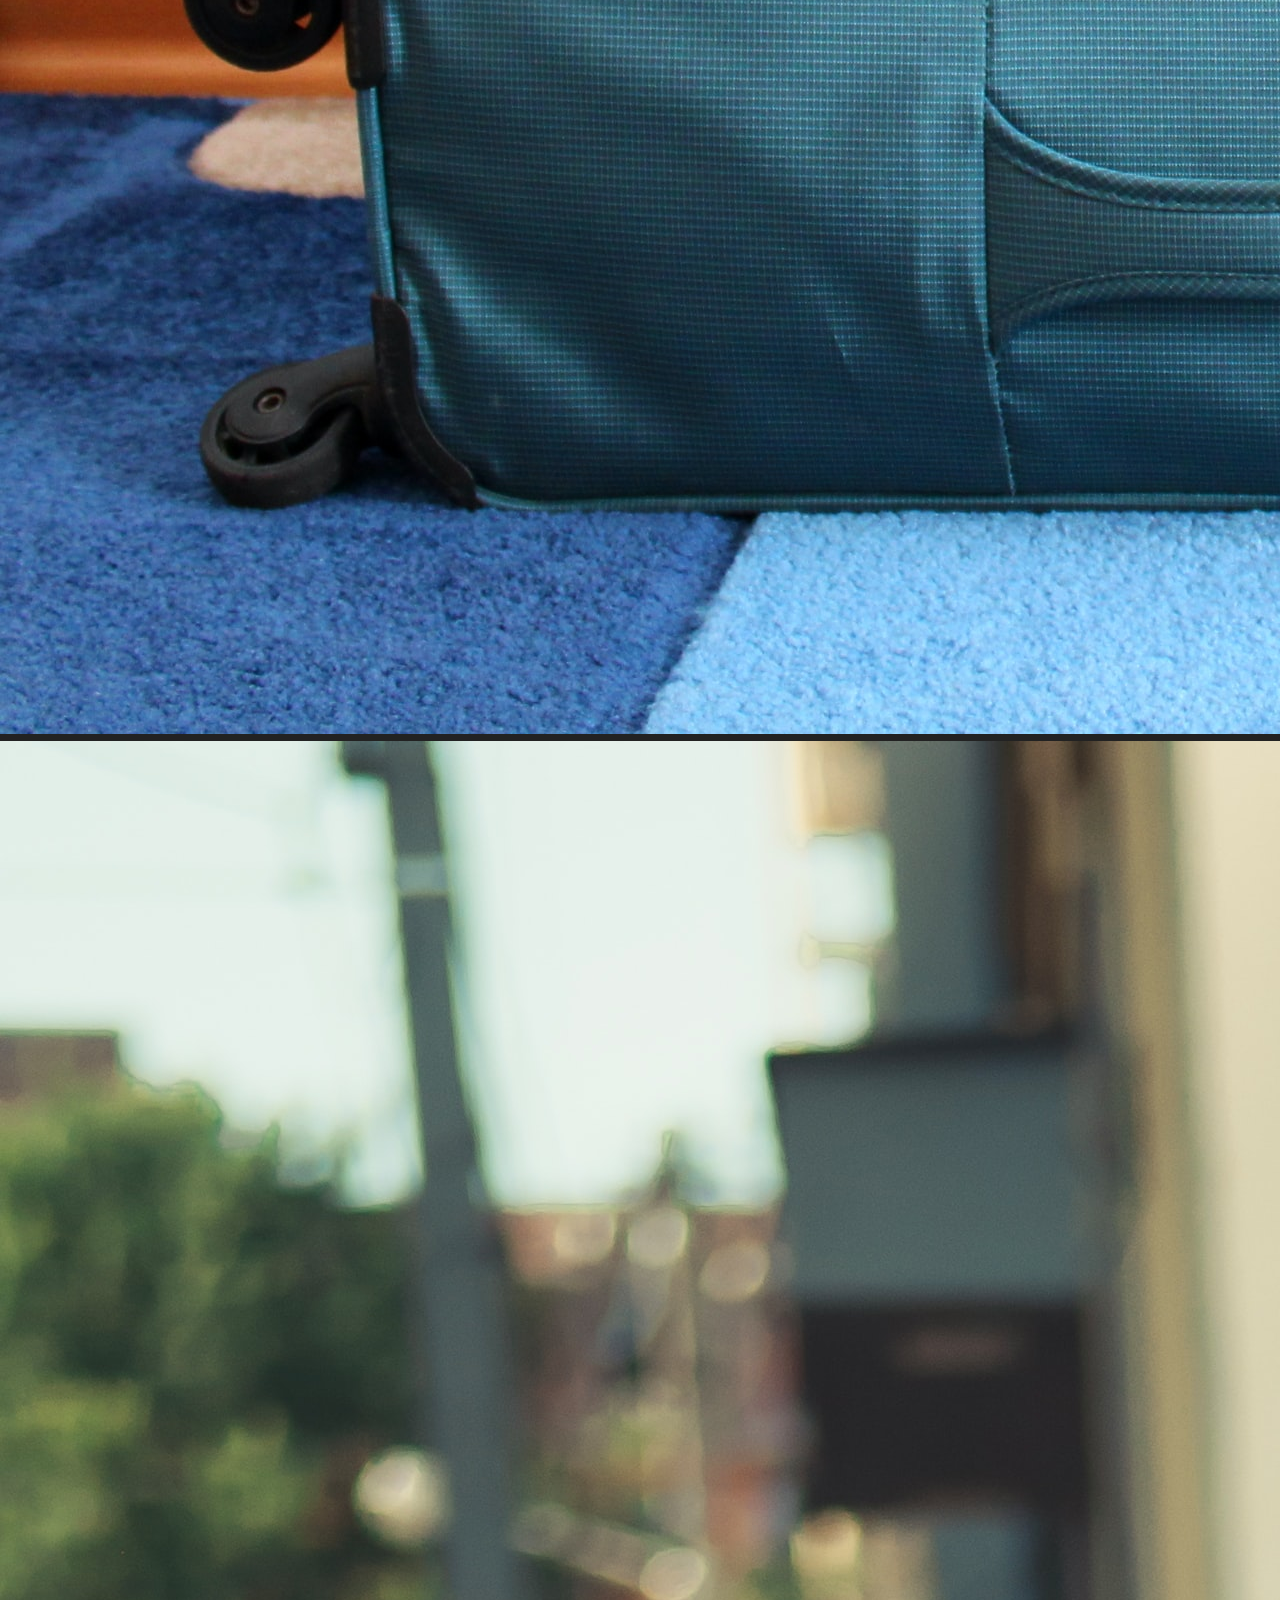
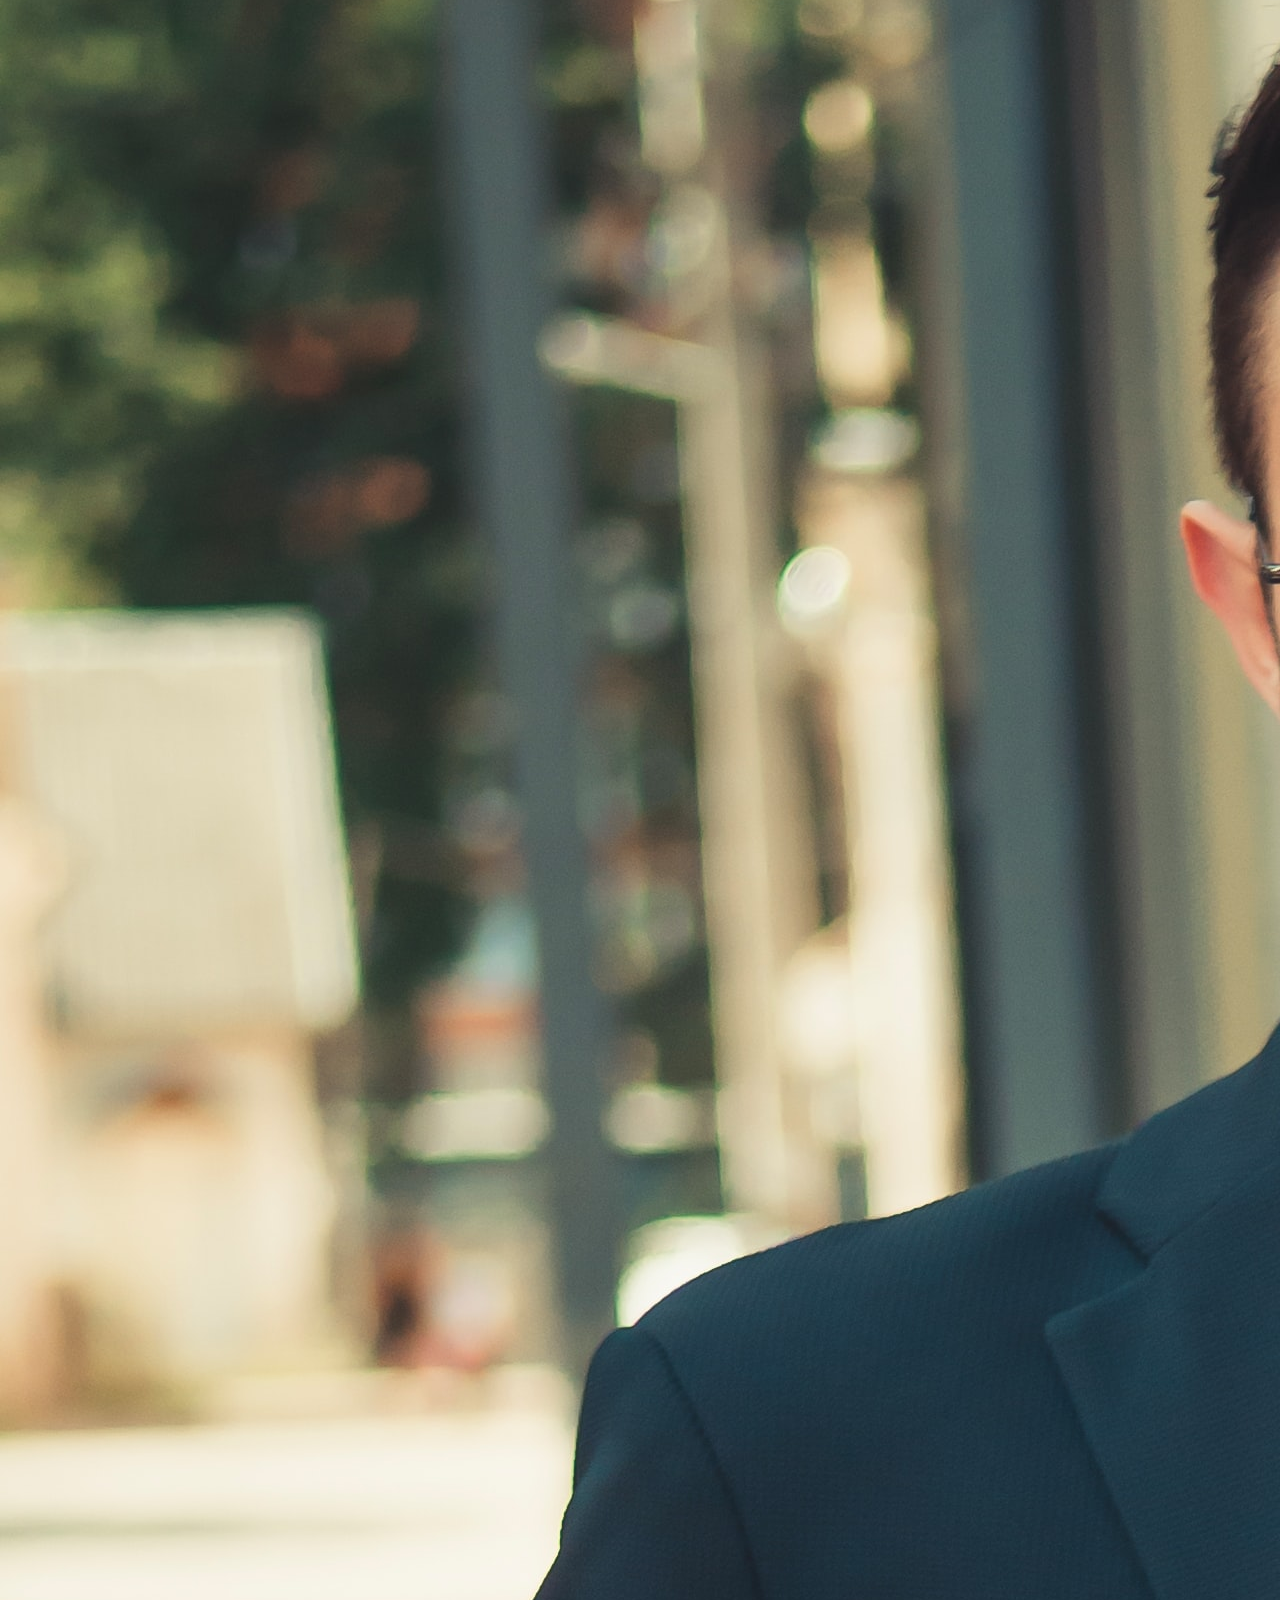
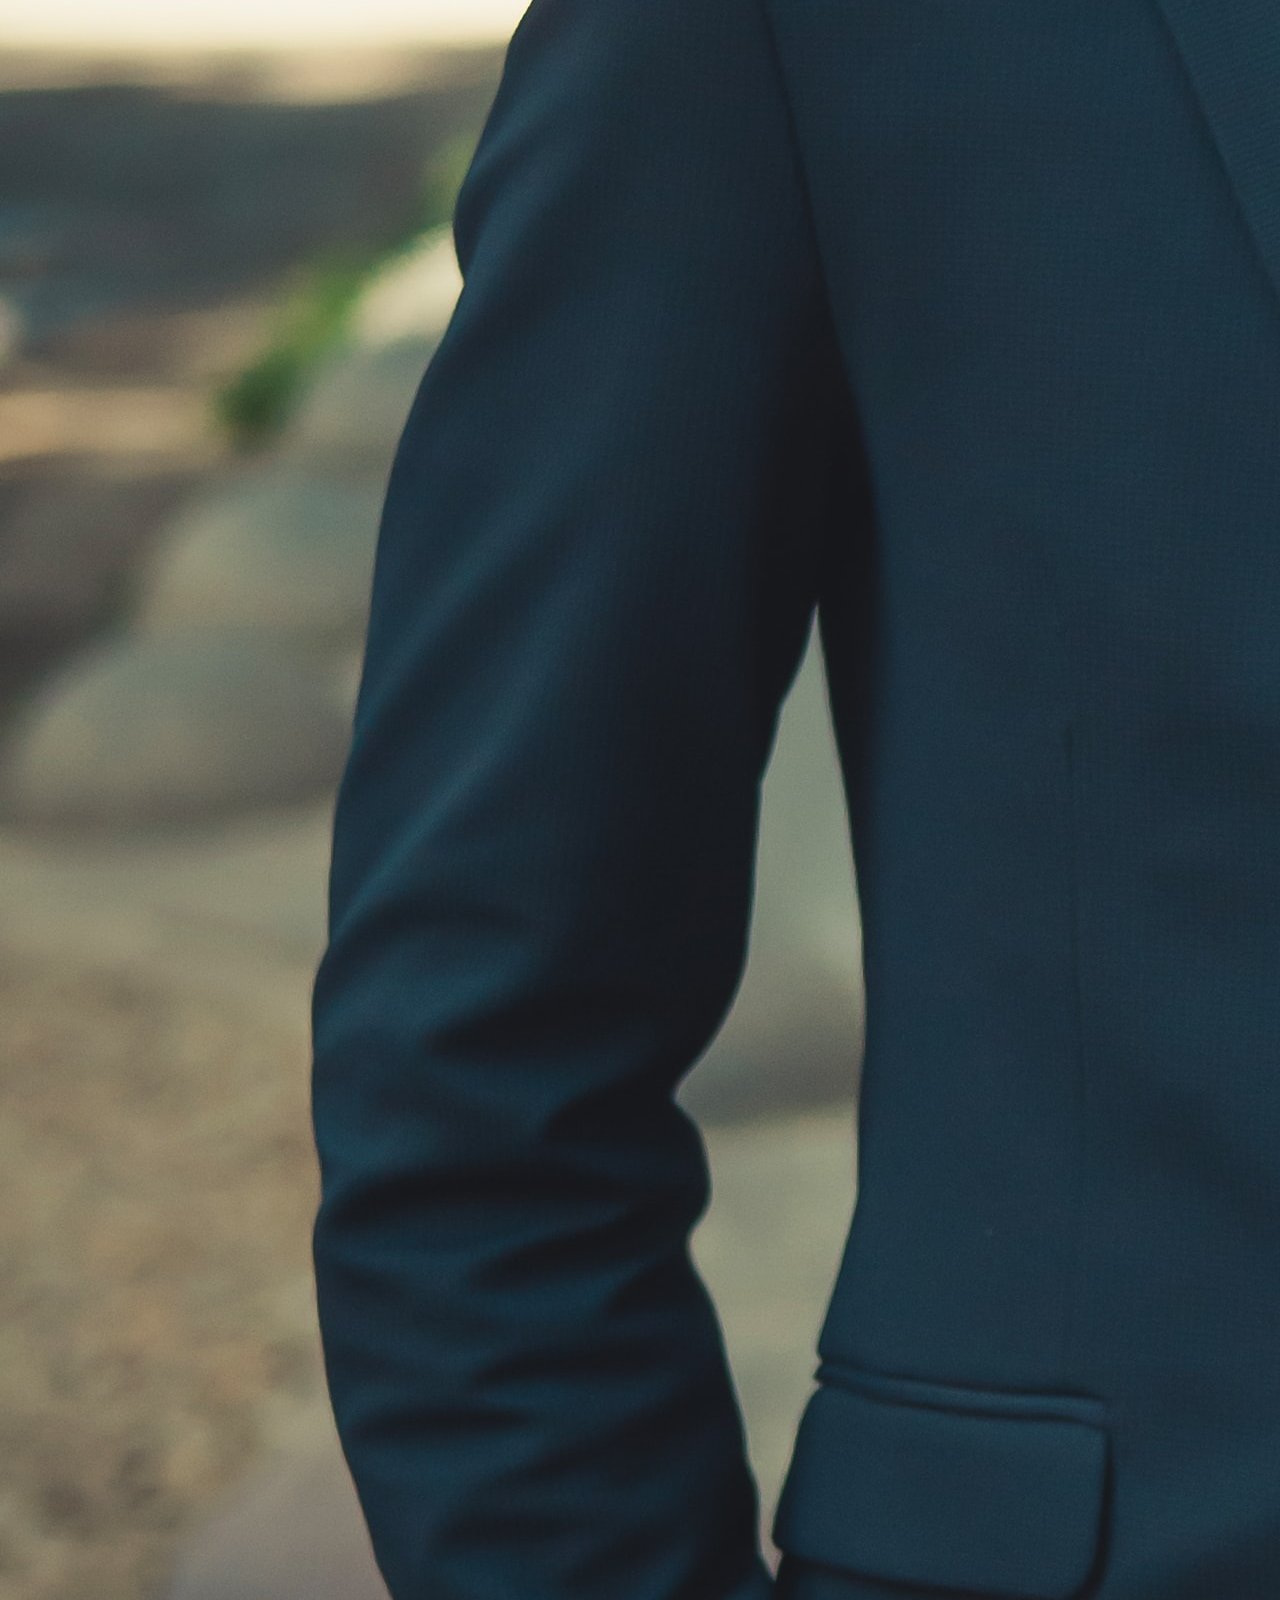
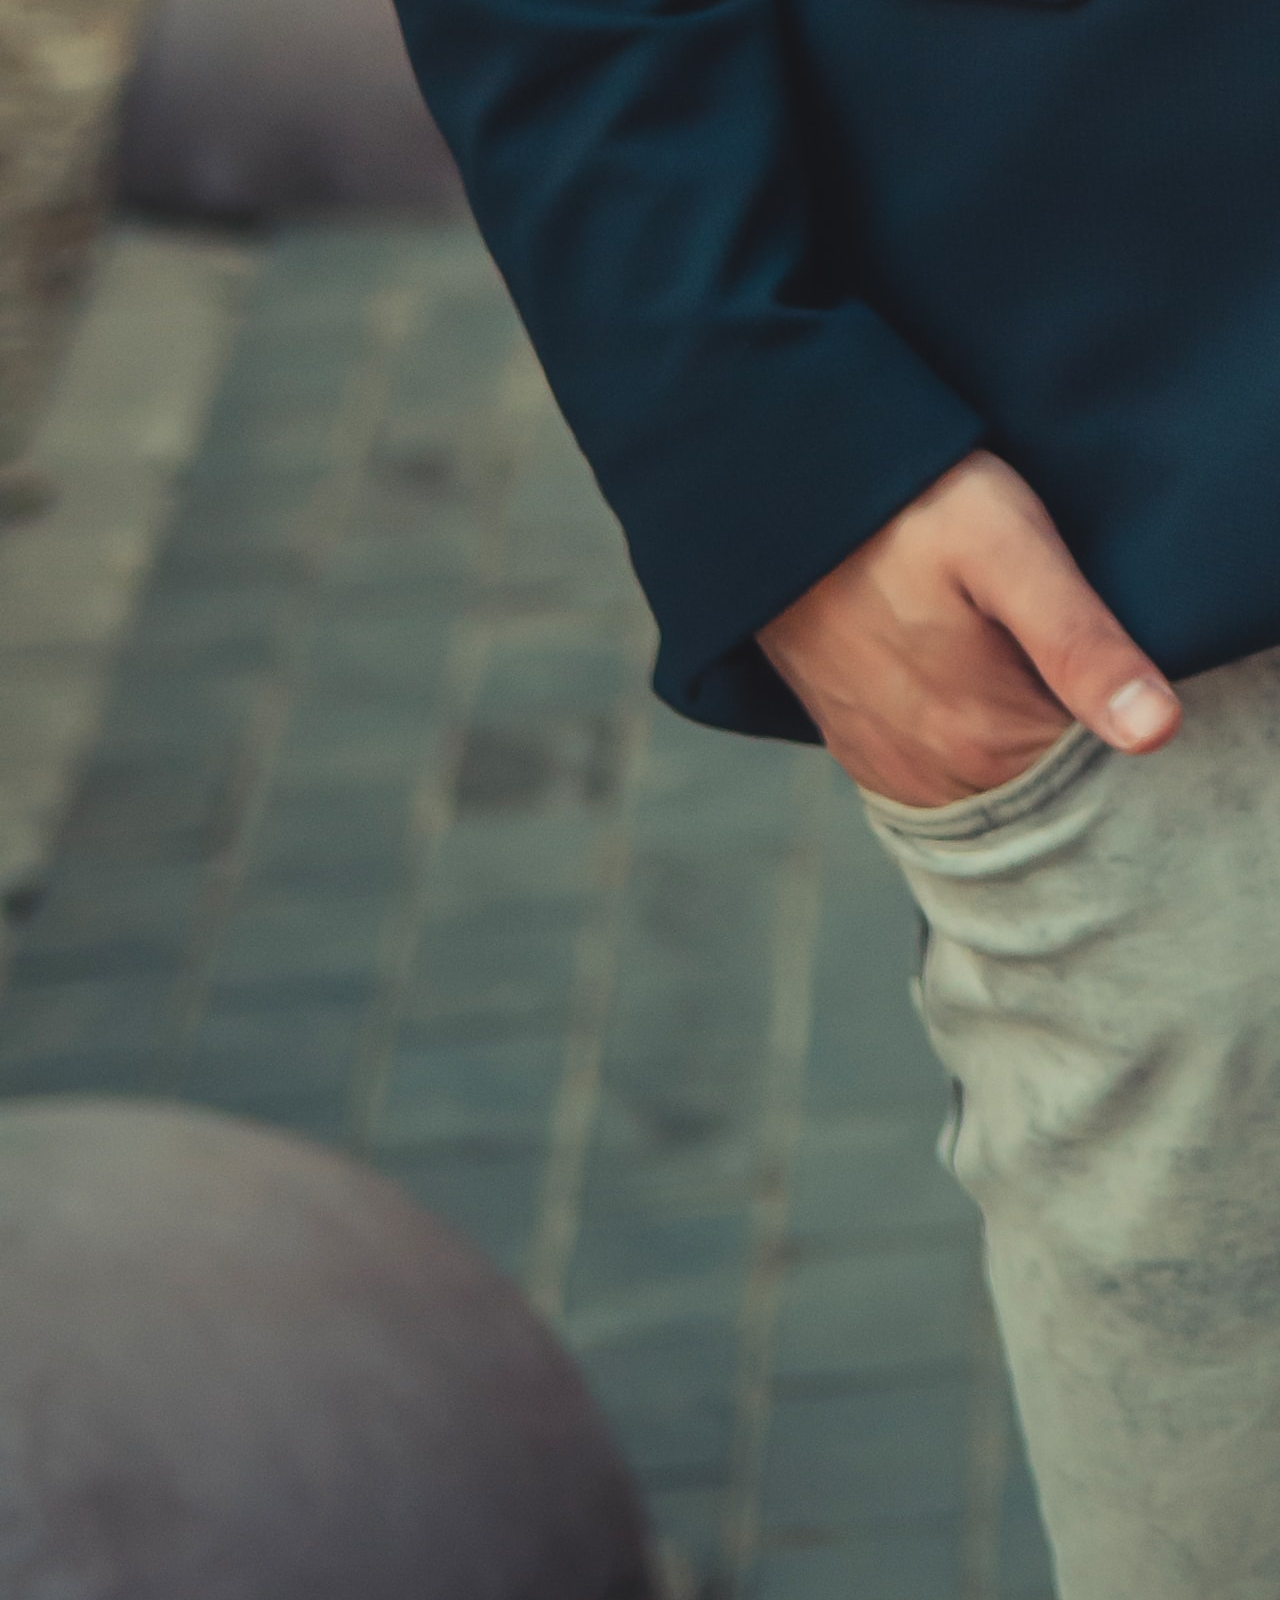
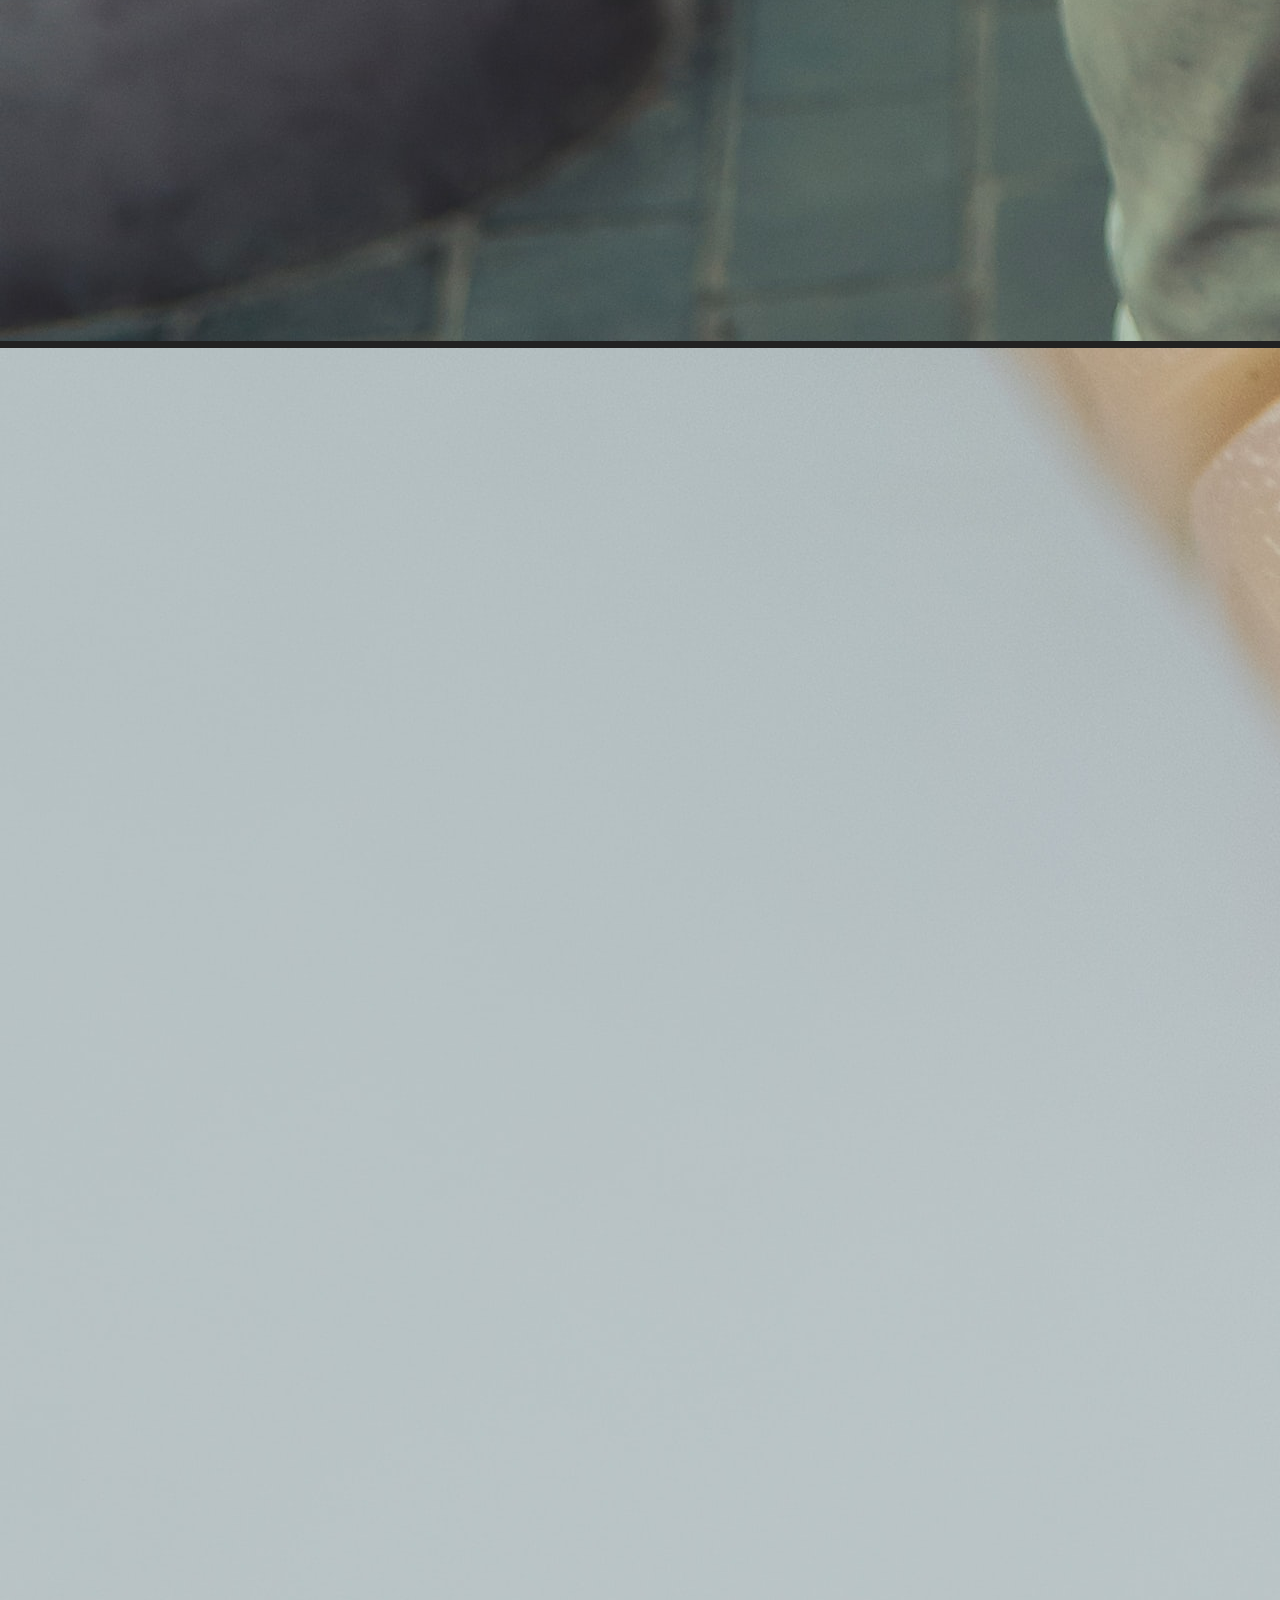
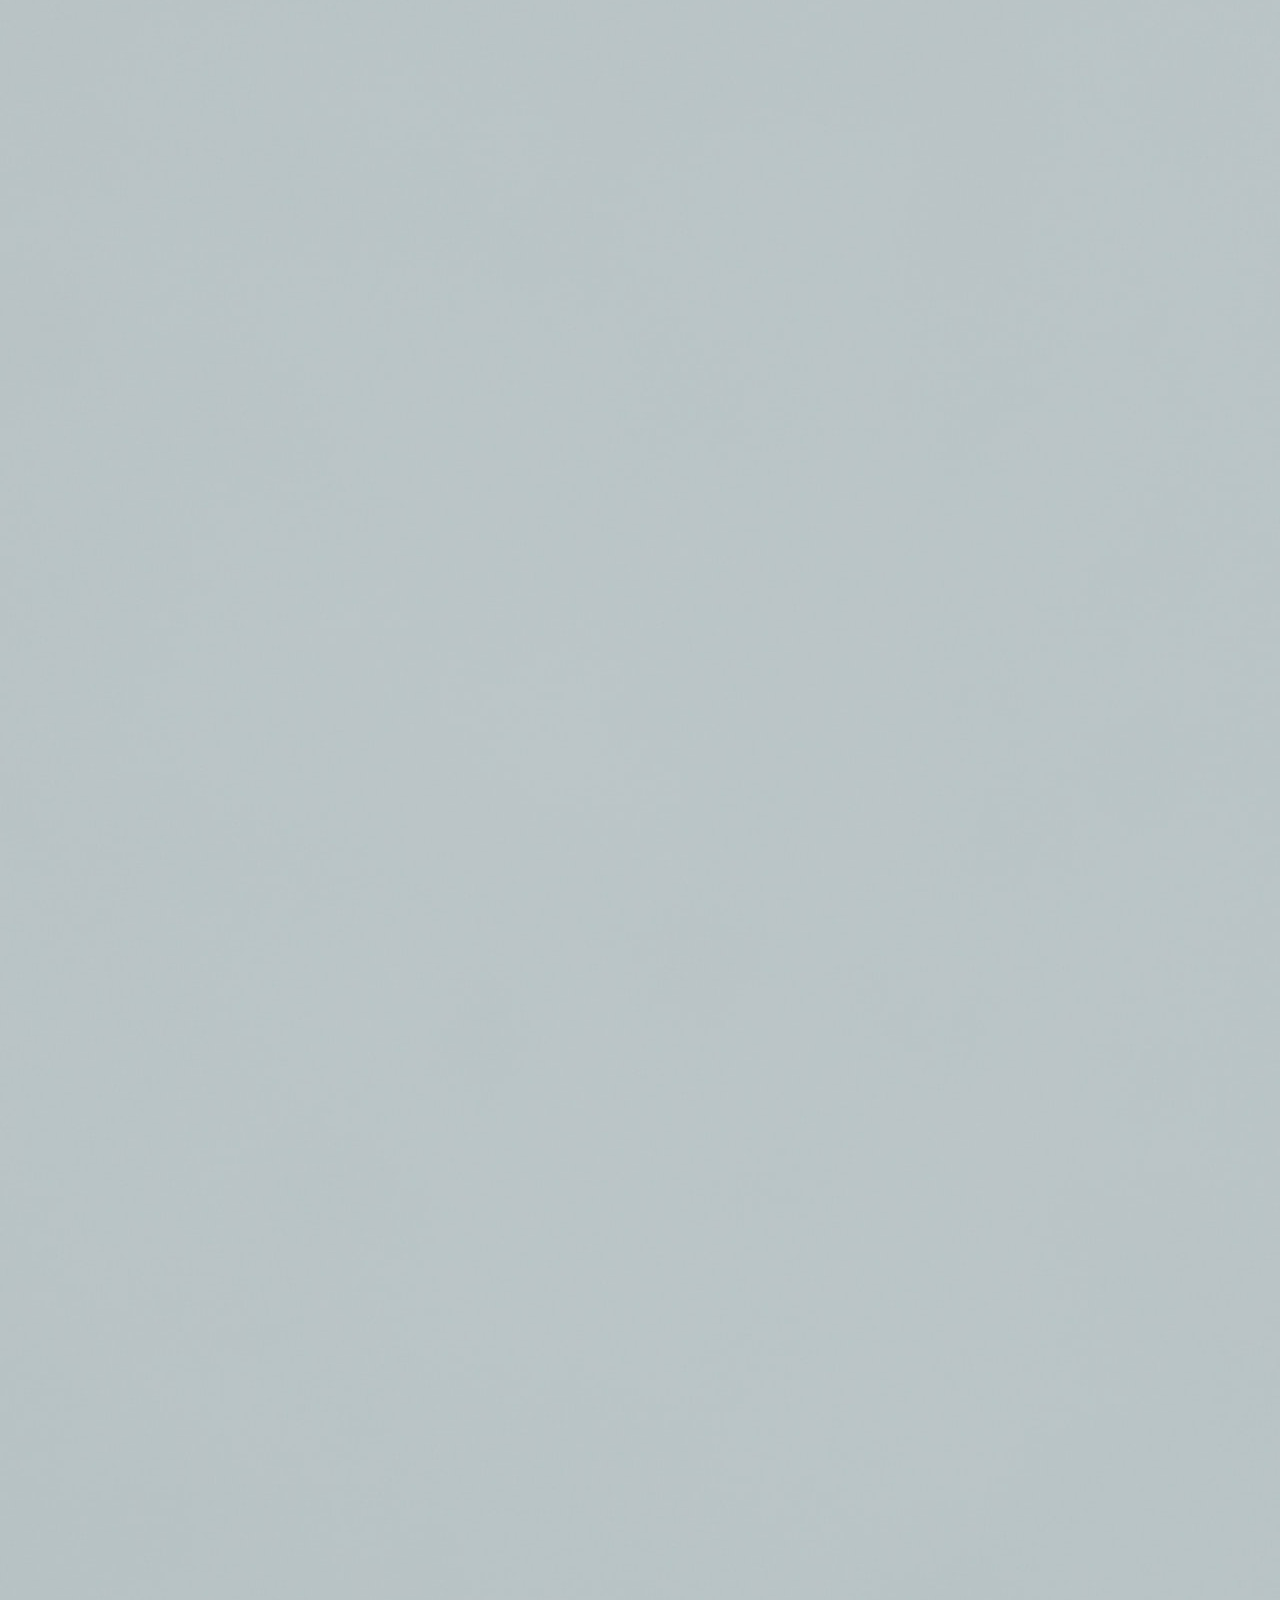
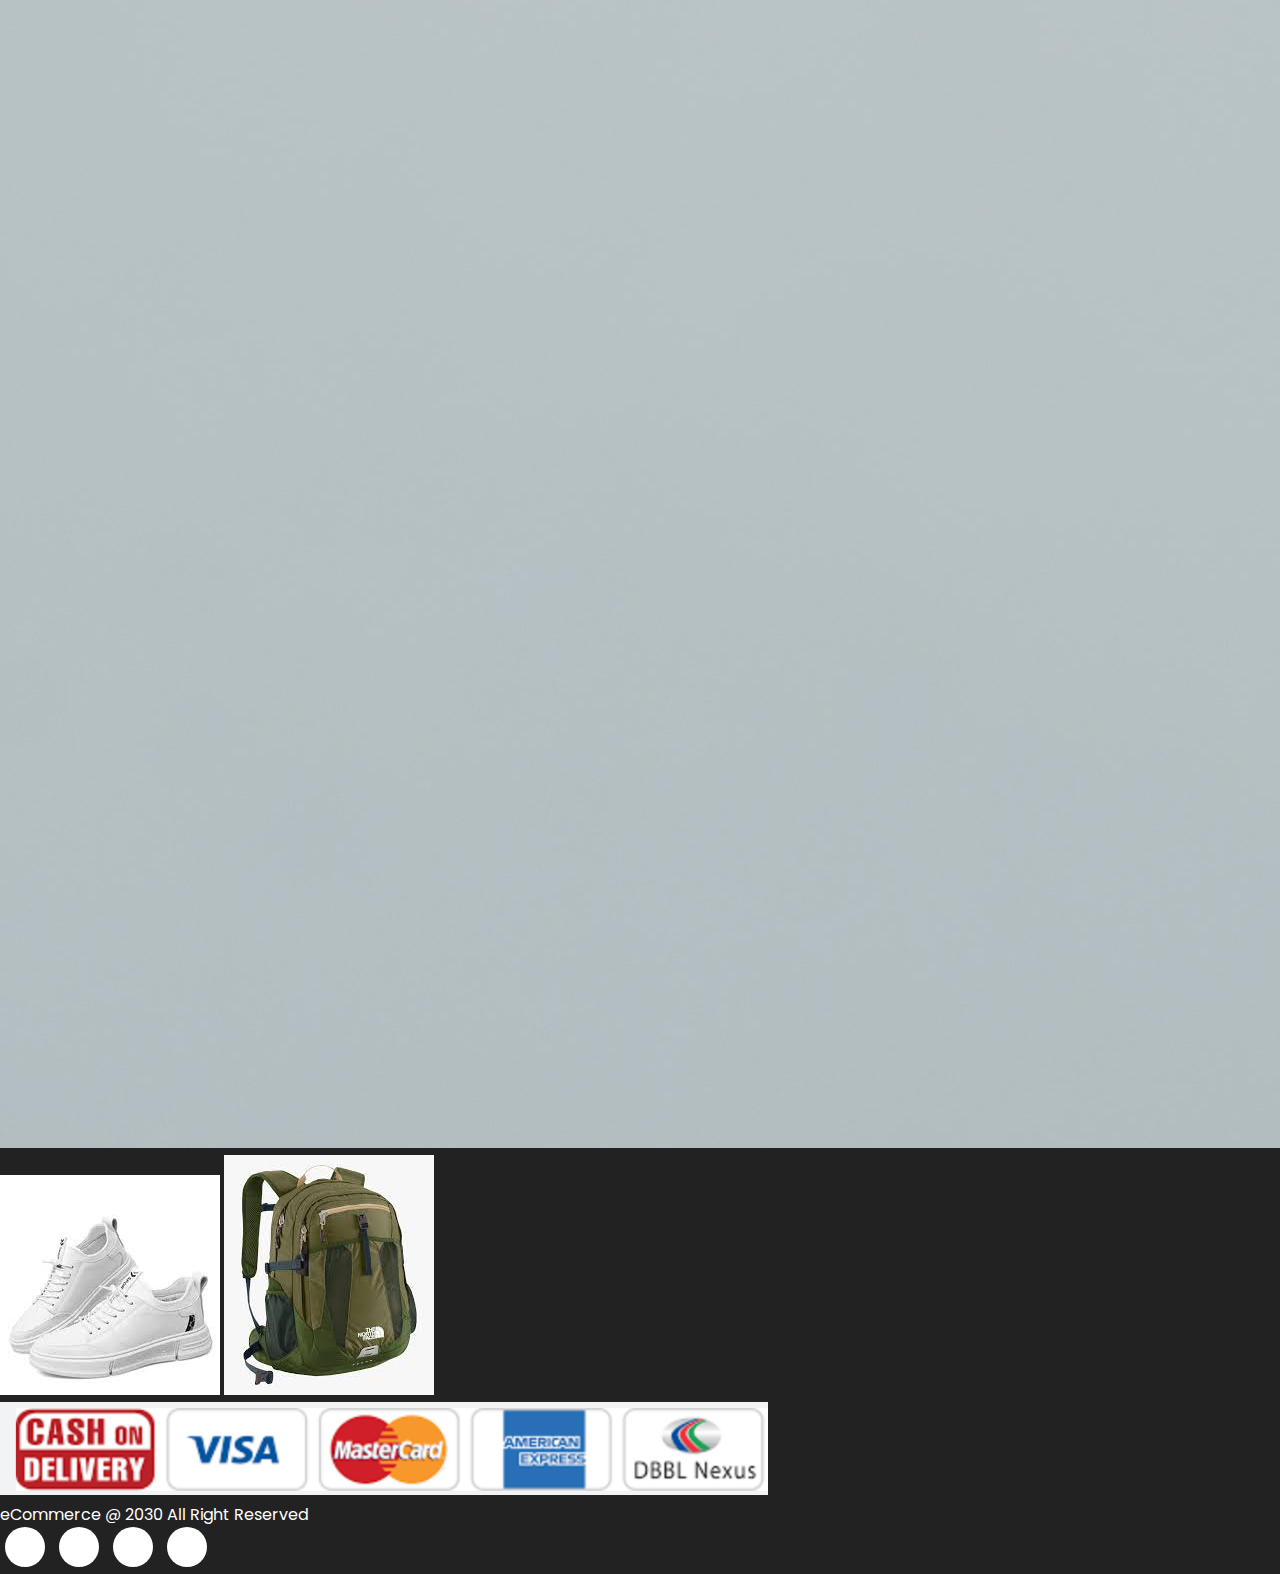
<file: Account.html>
<!DOCTYPE html>
<html lang="en">
  <head>
    <meta charset="UTF-8" />
    <meta http-equiv="X-UA-Compatible" content="IE=edge" />
    <meta name="viewport" content="width=device-width, initial-scale=1.0" />
    <title>Account | Urban</title>
    <!-- CSS only -->
    <link
      href="https://cdn.jsdelivr.net/npm/bootstrap@5.2.2/dist/css/bootstrap.min.css"
      rel="stylesheet"
      integrity="sha384-Zenh87qX5JnK2Jl0vWa8Ck2rdkQ2Bzep5IDxbcnCeuOxjzrPF/et3URy9Bv1WTRi"
      crossorigin="anonymous"
    />
    <link
      rel="stylesheet"
      href="https://use.fontawesome.com/releases/v5.15.4/css/all.css"
      integrity="sha384-DyZ88mC6Up2uqS4h/KRgHuoeGwBcD4Ng9SiP4dIRy0EXTlnuz47vAwmeGwVChigm"
      crossorigin="anonymous"
    />
    <link rel="stylesheet" href="assets/css/style.css" />
  </head>
  <body>
    <!-- Here Is the navbar section-->

    <nav class="navbar navbar-expand-lg py-3 bg-white fixed-top">
      <div class="container-fluid">
        <img class="logo" src="assets/imgs/logo.png" alt="">
        <h2 class="brand">The Urban Shop</h2>
        <button
          class="navbar-toggler"
          type="button"
          data-bs-toggle="collapse"
          data-bs-target="#navbarSupportedContent"
          aria-controls="navbarSupportedContent"
          aria-expanded="false"
          aria-label="Toggle navigation"
        >
          <span class="navbar-toggler-icon"></span>
        </button>
        <div class="collapse navbar-collapse nav-buttons" id="navbarSupportedContent">
          <ul class="navbar-nav me-auto mb-2 mb-lg-0">
            <li class="nav-item">
              <a class="nav-link" href="index.html">Home</a>
            </li>

            <li class="nav-item">
              <a class="nav-link" href="shop.html">Shop</a>
            </li>

            <li class="nav-item">
              <a class="nav-link" href="#">Blog</a>
            </li>

            <li class="nav-item">
              <a class="nav-link" href="#">Contact Us</a>
            </li>

            <li class="nav-item">
              <i class="fas fa-shopping-bag"></i>
              <i class="fas fa-user"></i>
            </li>

 
          </ul>
        </div>
      </div>
    </nav>


    <!--Account-->
    
    <section class="my-5 py-5">
       <div class="row container mx-auto">
        <div class="text-center mt-3 pt-5 col-lg-6 col-md-12 col-sm-12">
          <h3 class="font-weight-bold">Account info</h3>
          <hr class="mx-auto">  
          <div class="account-info">
            <p>Name: <span>Sajid</span></p>
            <p>Email: <span>kazi.mahmud7@northsouth.edu</span></p>
            <p><a href="" id="orders-btn">Your Orders</a></p>
            <p><a href="" id="logout-btn">Log Out</a></p>
          </div>
        </div>

       <div class="col-lg-6 col-md-12 col-sm-12">
        <form id="account-form">
            <h3>Change Password</h3>
            <hr class="mx-auto">
            <div class="form-group">
                <label>Password</label>
                <input type="password" class="form-control" id="account-password" name="password" placeholder="Password" required/>
            </div>
            <div class="form-group">
                <label>Confirm Password</label>
                <input type="password" class="form-control" id="account-password-confirm" name="confirmPassword" placeholder="Password" required/>
            </div>
            <div class="form-group">
              <input type="submit" value="Change Password" class="btn" id="change-pass-btn">
            </div>
        </form>
       </div>

       </div>
    </section>

      <!--orders-->

    <section class="orders container my-5 py-3">
      <div class="container mt-2">
          <h2 class="font-weight-bolde text-center">Your Orders</h2>
          <hr class="mx-auto">
      </div>

      <table class="mt-5 pt-5">
          <tr>
              <th>Product</th>
              <th>Date</th>
          </tr>
          <tr>
              <td>
                  <div class="product-info">
                    <img src="assets/imgs/Featured1.jpg">
                    <div>
                      <p class="mt-3">White Shoe</p>
                    </div>
                  </div>
              </td>
              <td>
                  <span>2022-12-15</span>
              </td>
          </tr>     
      </table>
      

   </section>



         <!--Footer-->

         <footer class="mt-5 py-5">
            <div class="row container mx-auto pt-5">
             <div class="footer-one col-lg-3 col-md-6 col-sm-12">
               <img class="logo" src="assets/imgs/logo.png"/>
               <p class="pt-3">We provide the best products for the most affordable prices</p>
             </div>
             <div class="footer-one col-lg-3 col-md-6 col-sm-12">
               <h5 class="pb-2">Featured</h5>
               <ul class="text-uppercase">
                 <li><a href="#">men</a></li>
                 <li><a href="#">women</a></li>
                 <li><a href="#">boys</a></li>
                 <li><a href="#">girls</a></li>
                 <li><a href="#">new arrivals</a></li>
                 <li><a href="#">clothes</a></li>
               </ul>
             </div>
     
             <div class="footer-one col-lg-3 col-md-6 col-sm-12">
               <h5 class="pb-2">Contact Us</h5>
               <div>
                 <h6 class="text-uppercase">Address</h6>
                 <p>Basundhara R/A , Dhaka</p>
               </div>
               <div>
                 <h6 class="text-uppercase">Phone</h6>
                 <p>123 456 789</p>
               </div>
               <div>
                 <h6 class="text-uppercase">Email</h6>
                 <p>sabbir.ahmed5@northsouth.edu</p>
                 <p>sajid.mahmud7@northsouth.edu</p>
               </div>
             </div>
             <div class="footer-one col-lg-3 col-md-6 col-sm-12">
               <h5 class="pb-2">Instagram</h5>
               <div class="row">
                 <img src="assets/imgs/instagram/bag.jpg" class="img-fluid w-25 h-100 m-2"/>
                 <img src="assets/imgs/instagram/jacket.jpg" class="img-fluid w-25 h-100 m-2"/>
                 <img src="assets/imgs/instagram/shoe.jpg" class="img-fluid w-25 h-100 m-2"/>
                 <img src="assets/imgs/Featured1.jpg" class="img-fluid w-25 h-100 m-2"/>
                 <img src="assets/imgs/Featured2.jpg" class="img-fluid w-25 h-100 m-2"/>
               </div>
             </div>
            </div>
     
     
             <div class="copyright mt-5">
               <div class="row container mx-auto">
                 <div class="col-lg-3 col-md-5 col-sm-12 mb-4">
                  <img src="assets/imgs/payment.jpg"/> 
                 </div>
                 <div class="col-lg-3 col-md-5 col-sm-12 mb-4 text-nowrap mb-2">
                    <p>eCommerce @ 2030 All Right Reserved</p>
                  </div>
                  <div class="col-lg-3 col-md-5 col-sm-12 mb-4">
                   <a href="#"><i class="fab fa-facebook"></i></a>
                   <a href="#"><i class="fab fa-instagram"></i></a>
                   <a href="#"><i class="fab fa-twitter"></i></a>
                   <a href="#"><i class="fab fa-snapchat"></i></a>
                  </div>
               </div>
             </div>
     
          </footer>
     
     
         <!-- JavaScript Bundle with Popper -->
         <script
           src="https://cdn.jsdelivr.net/npm/bootstrap@5.2.2/dist/js/bootstrap.bundle.min.js"
           integrity="sha384-OERcA2EqjJCMA+/3y+gxIOqMEjwtxJY7qPCqsdltbNJuaOe923+mo//f6V8Qbsw3"
           crossorigin="anonymous"
         ></script>
       </body>
     </html>
</file>
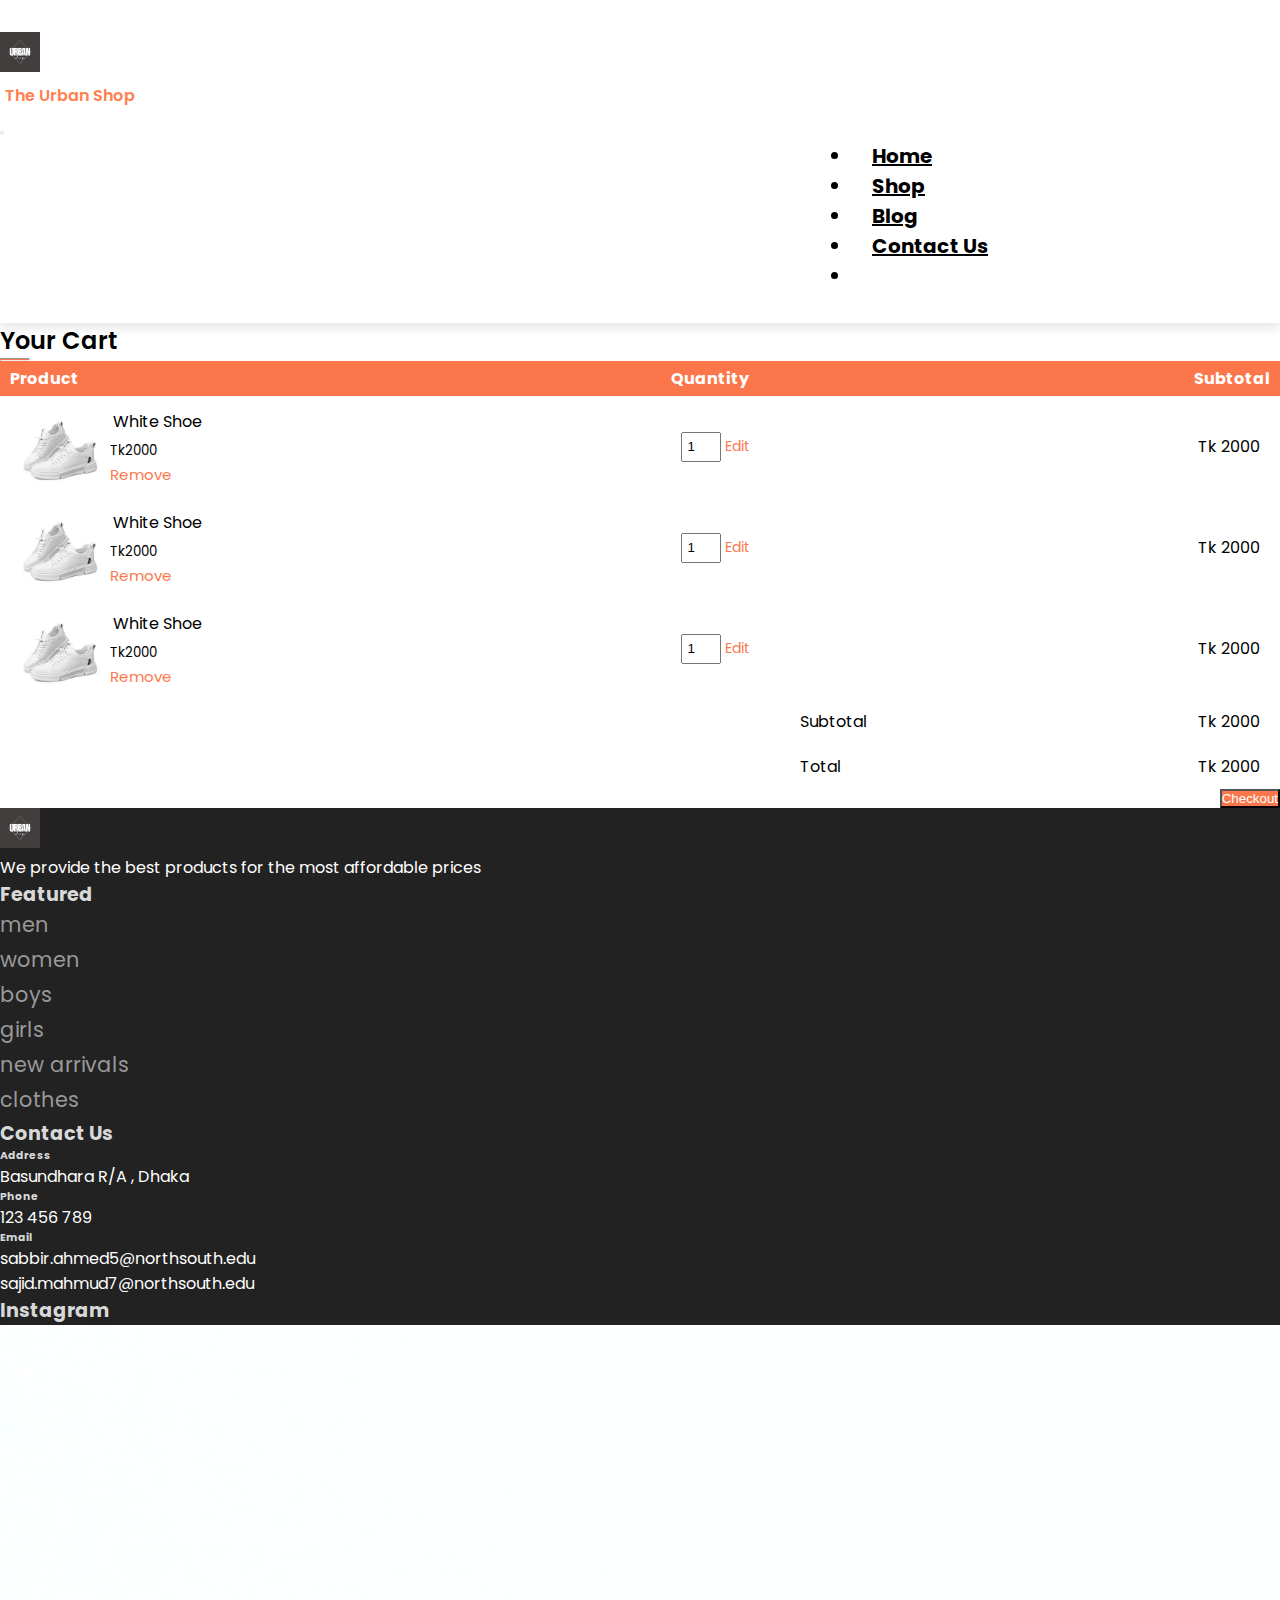
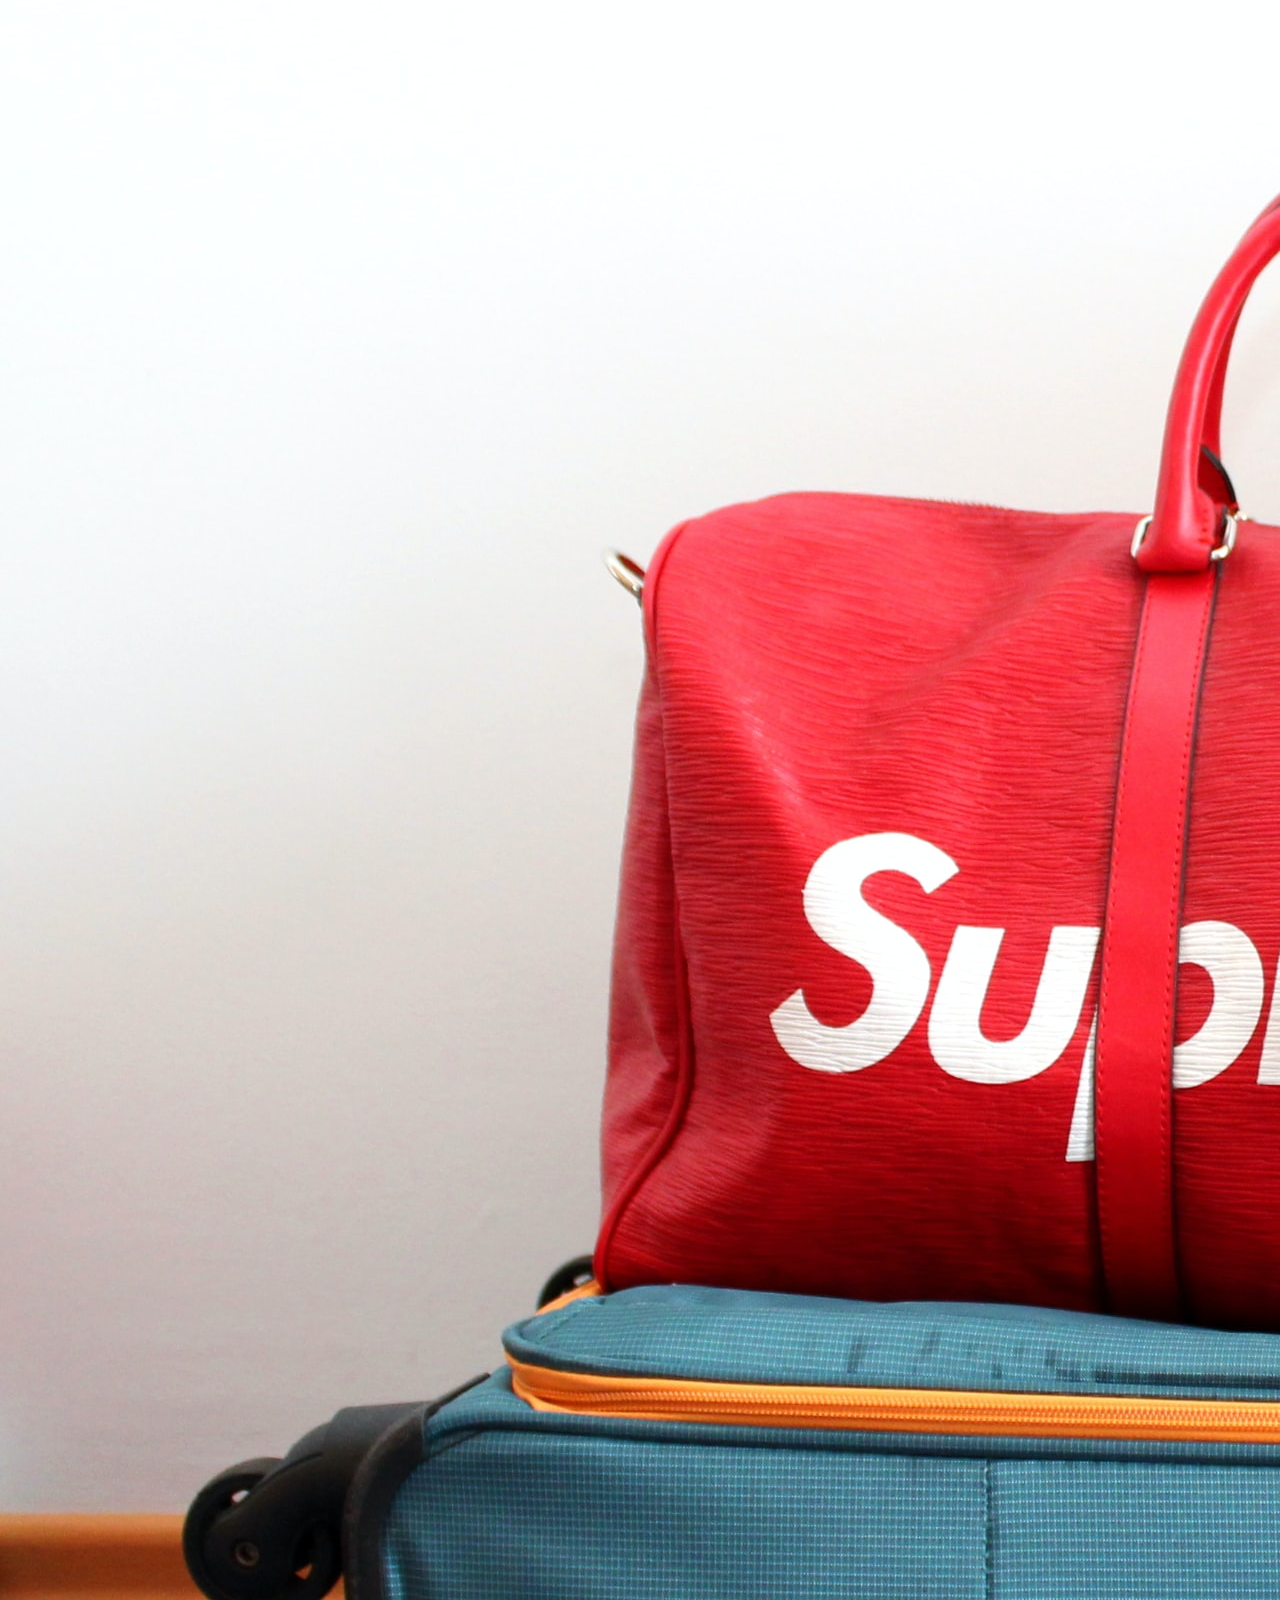
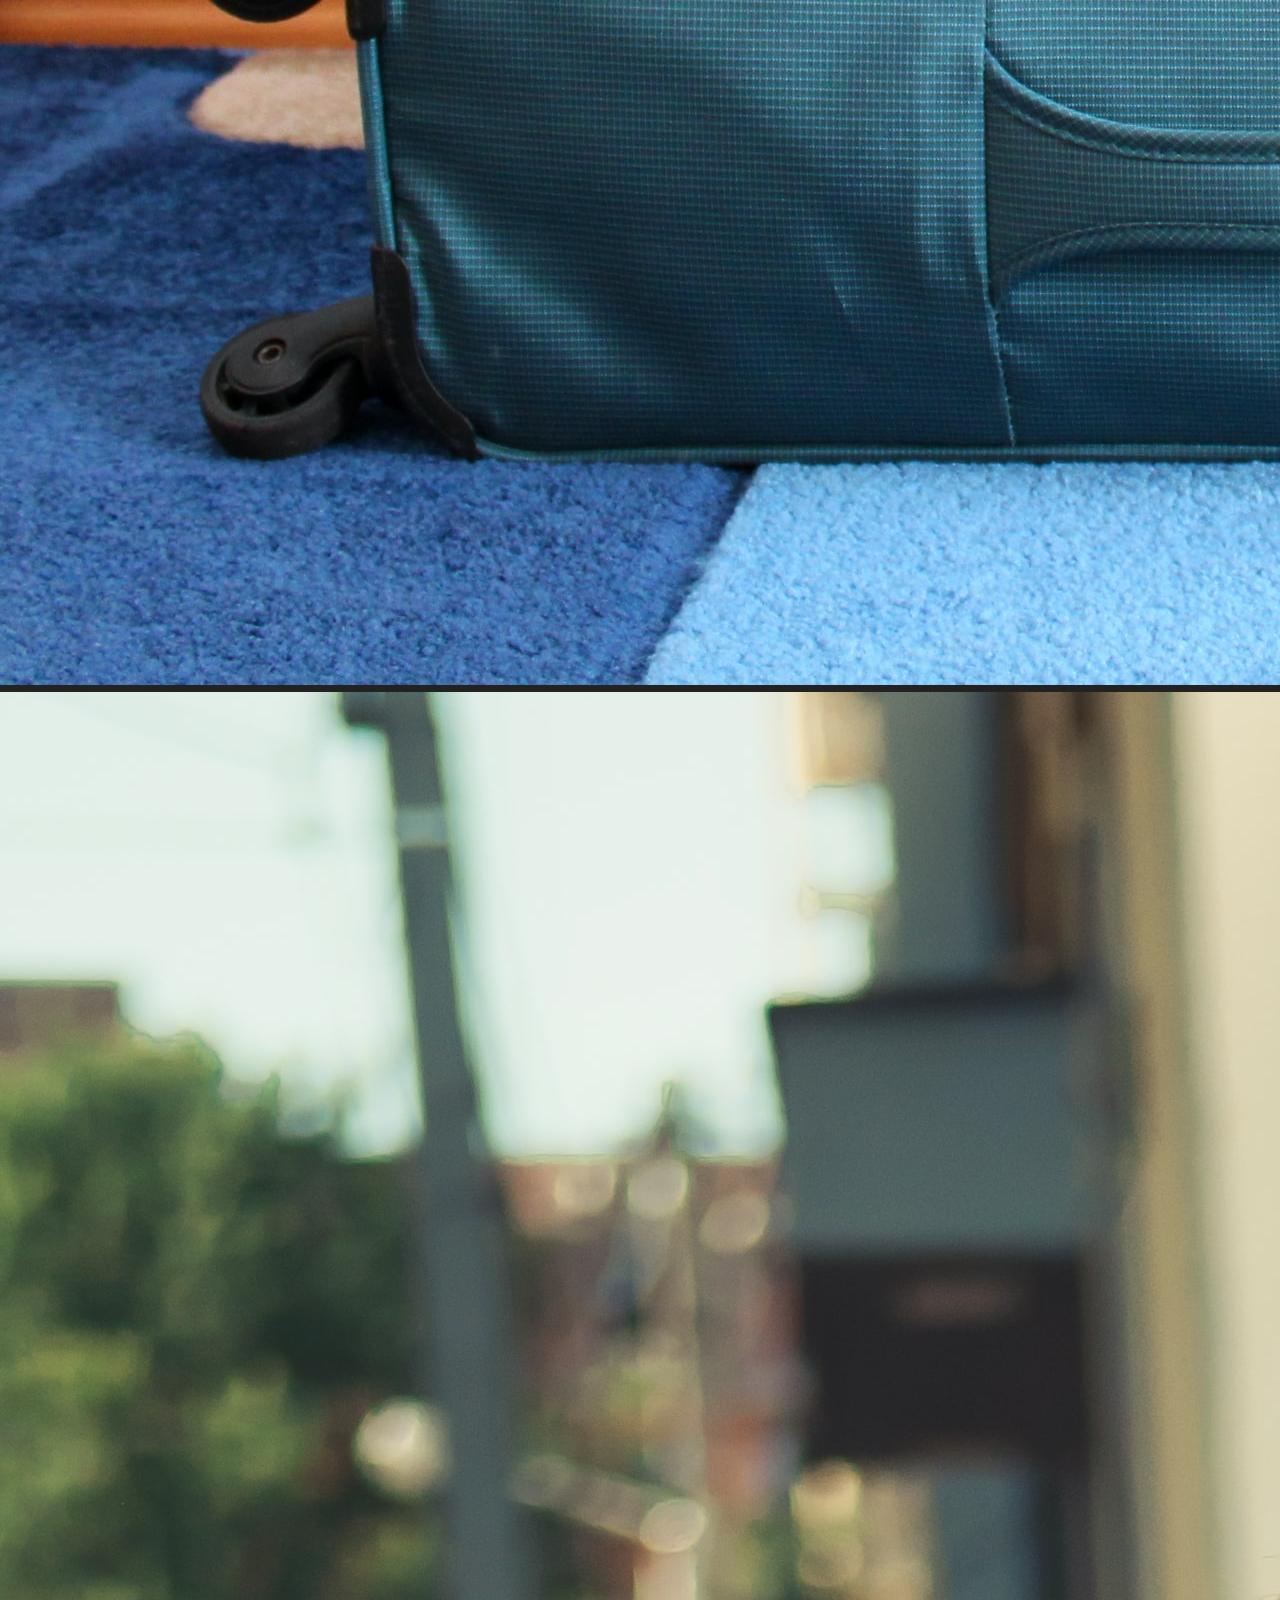
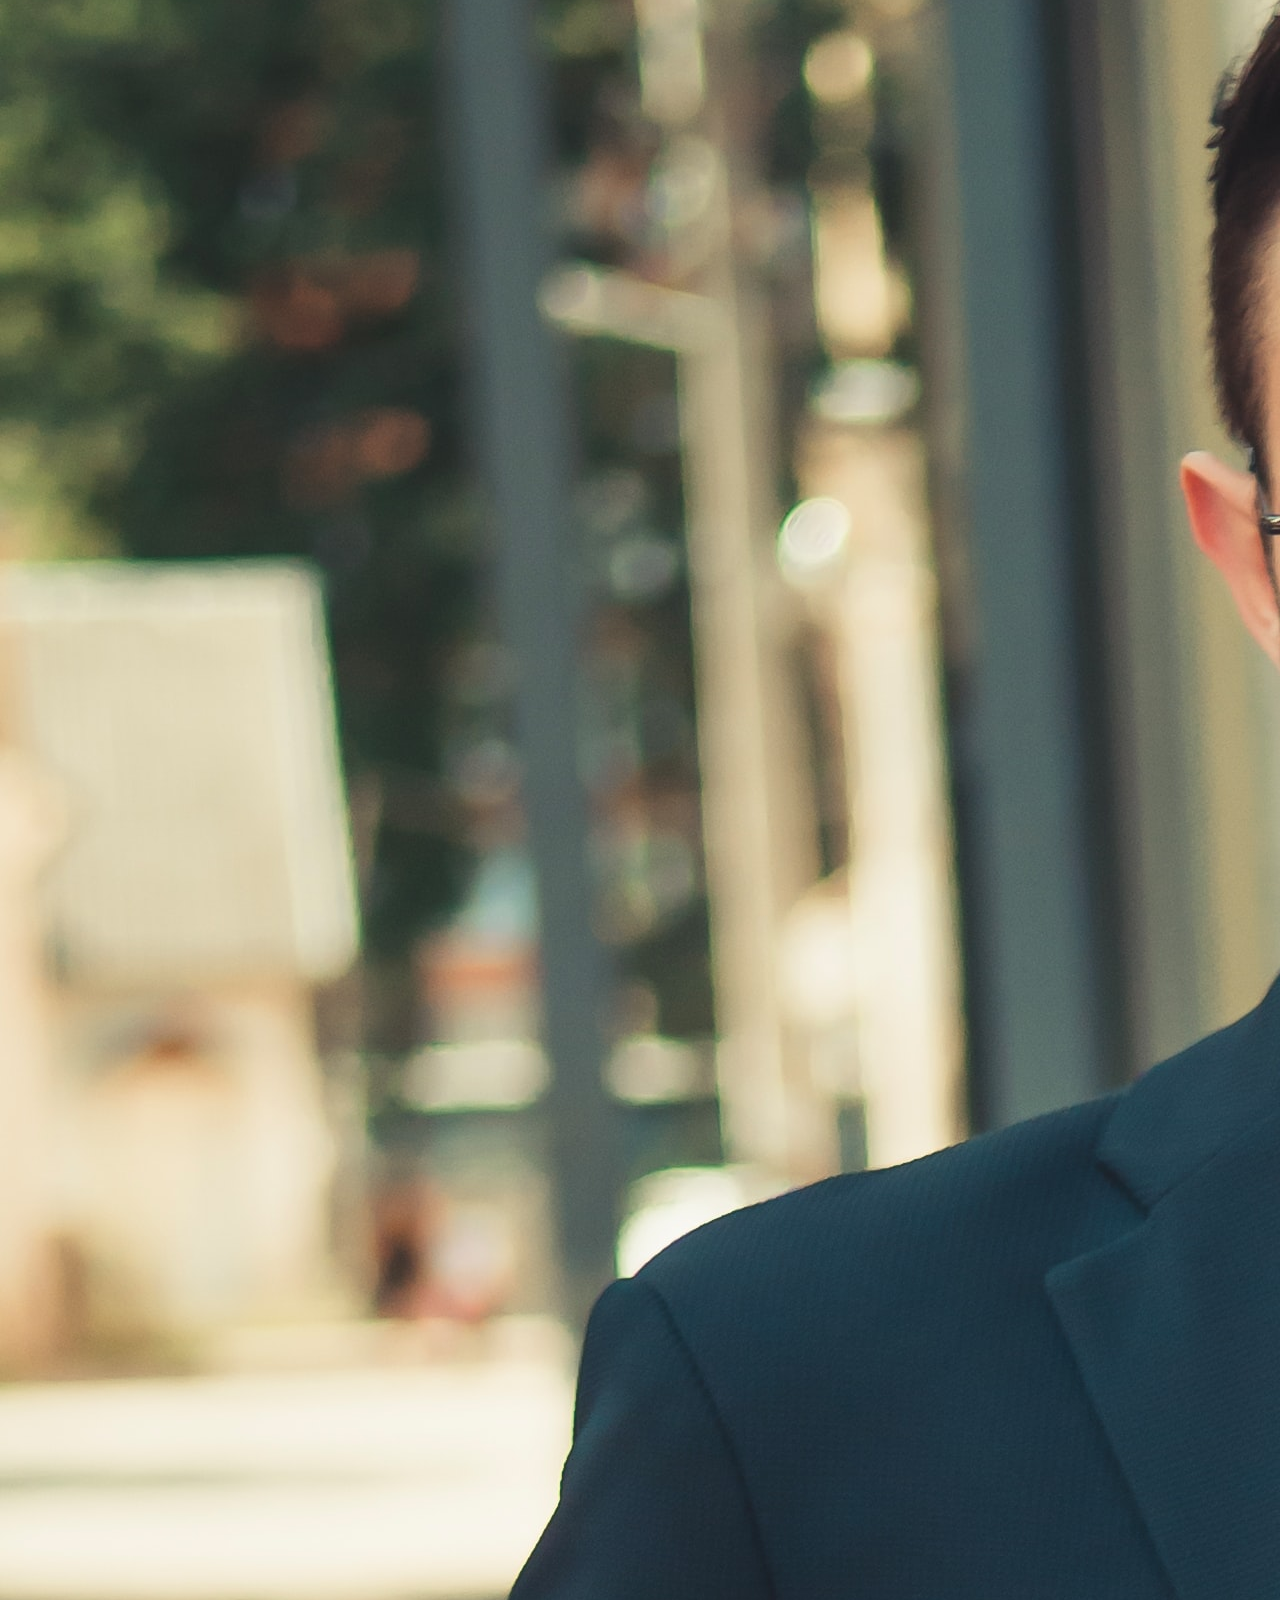
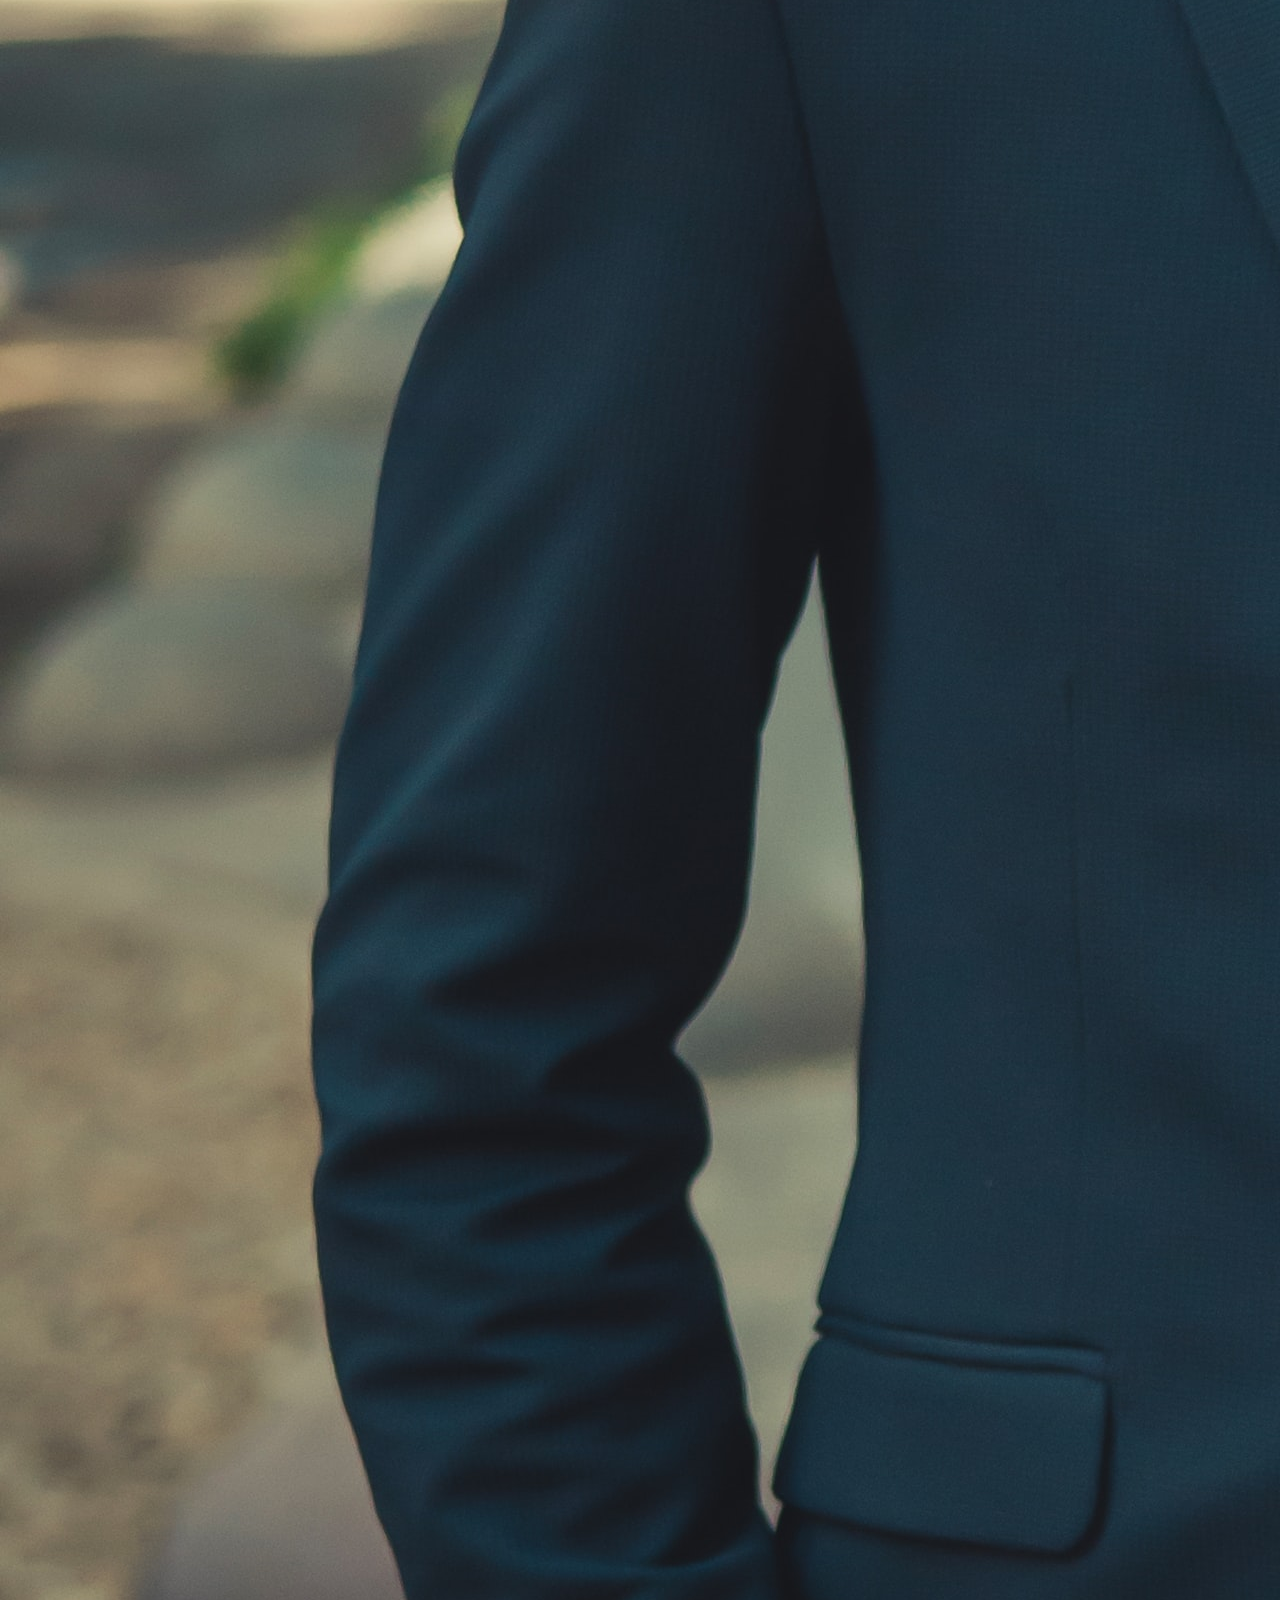
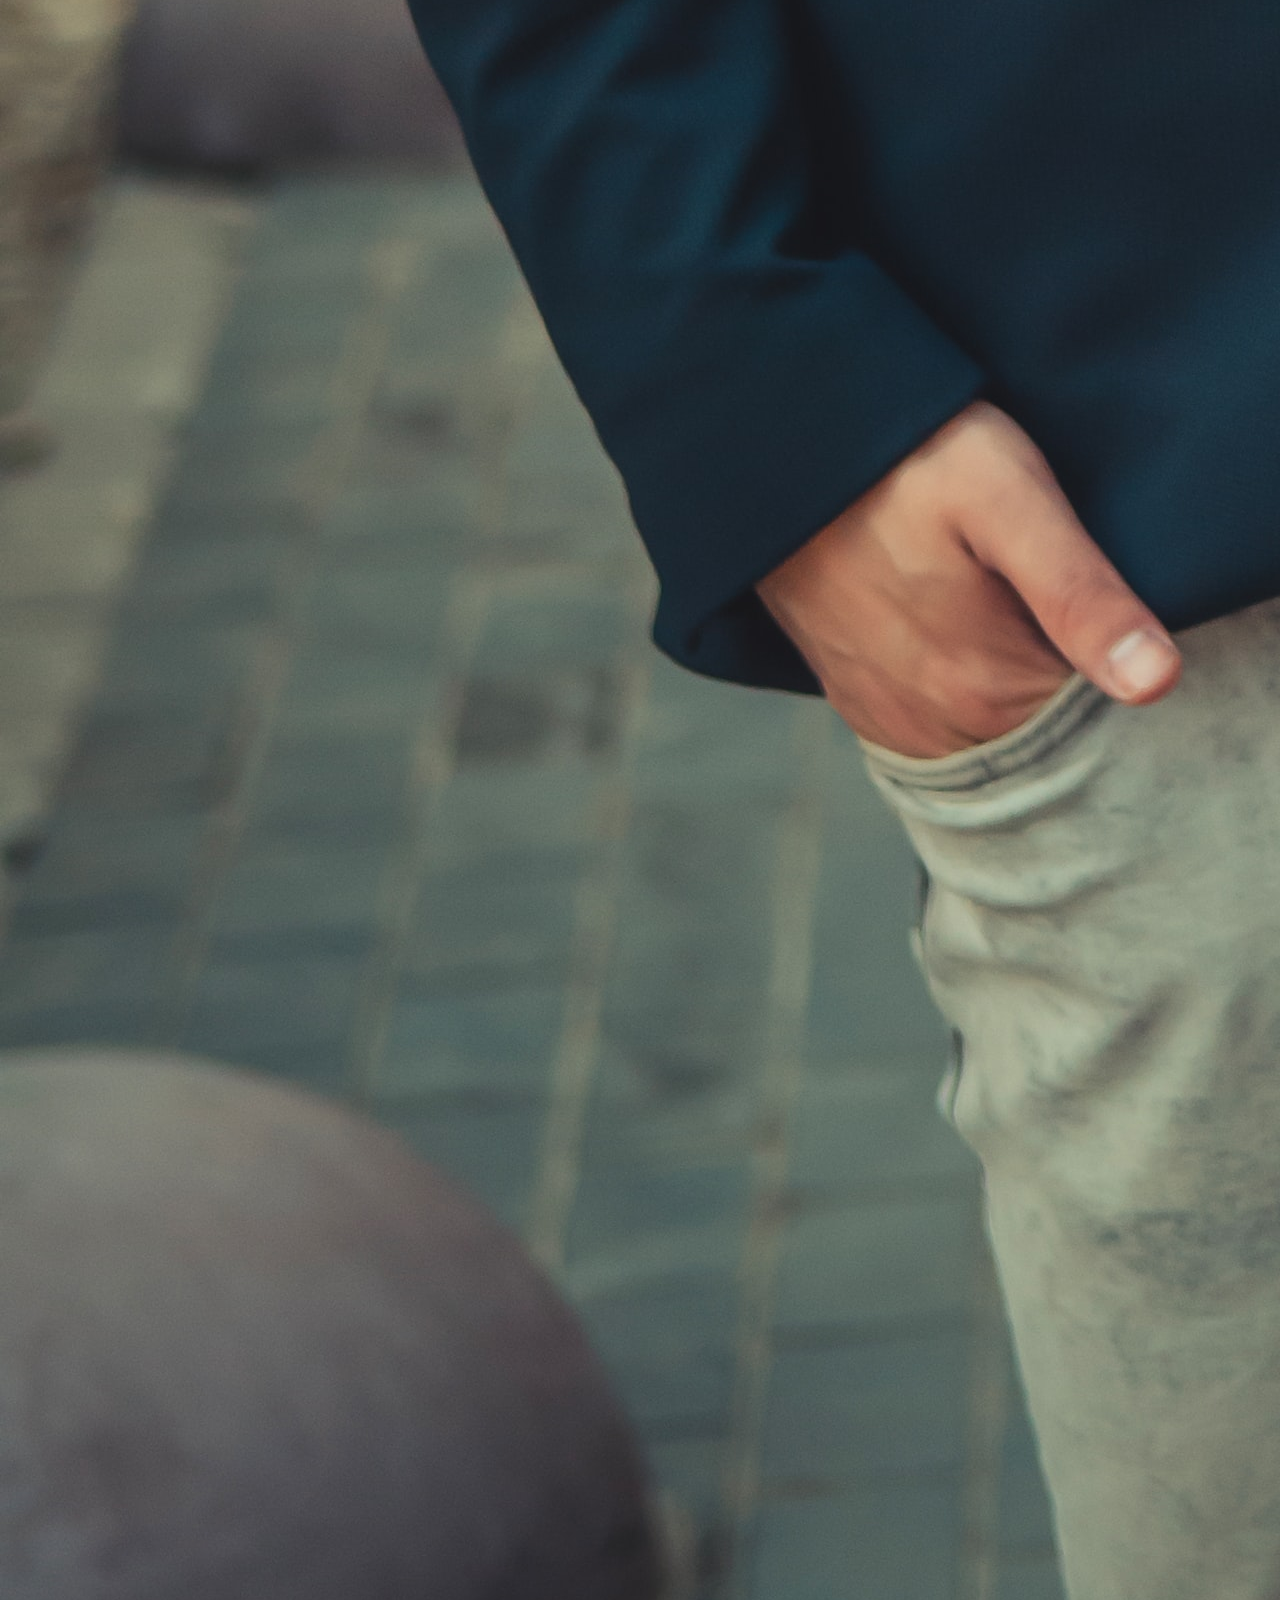
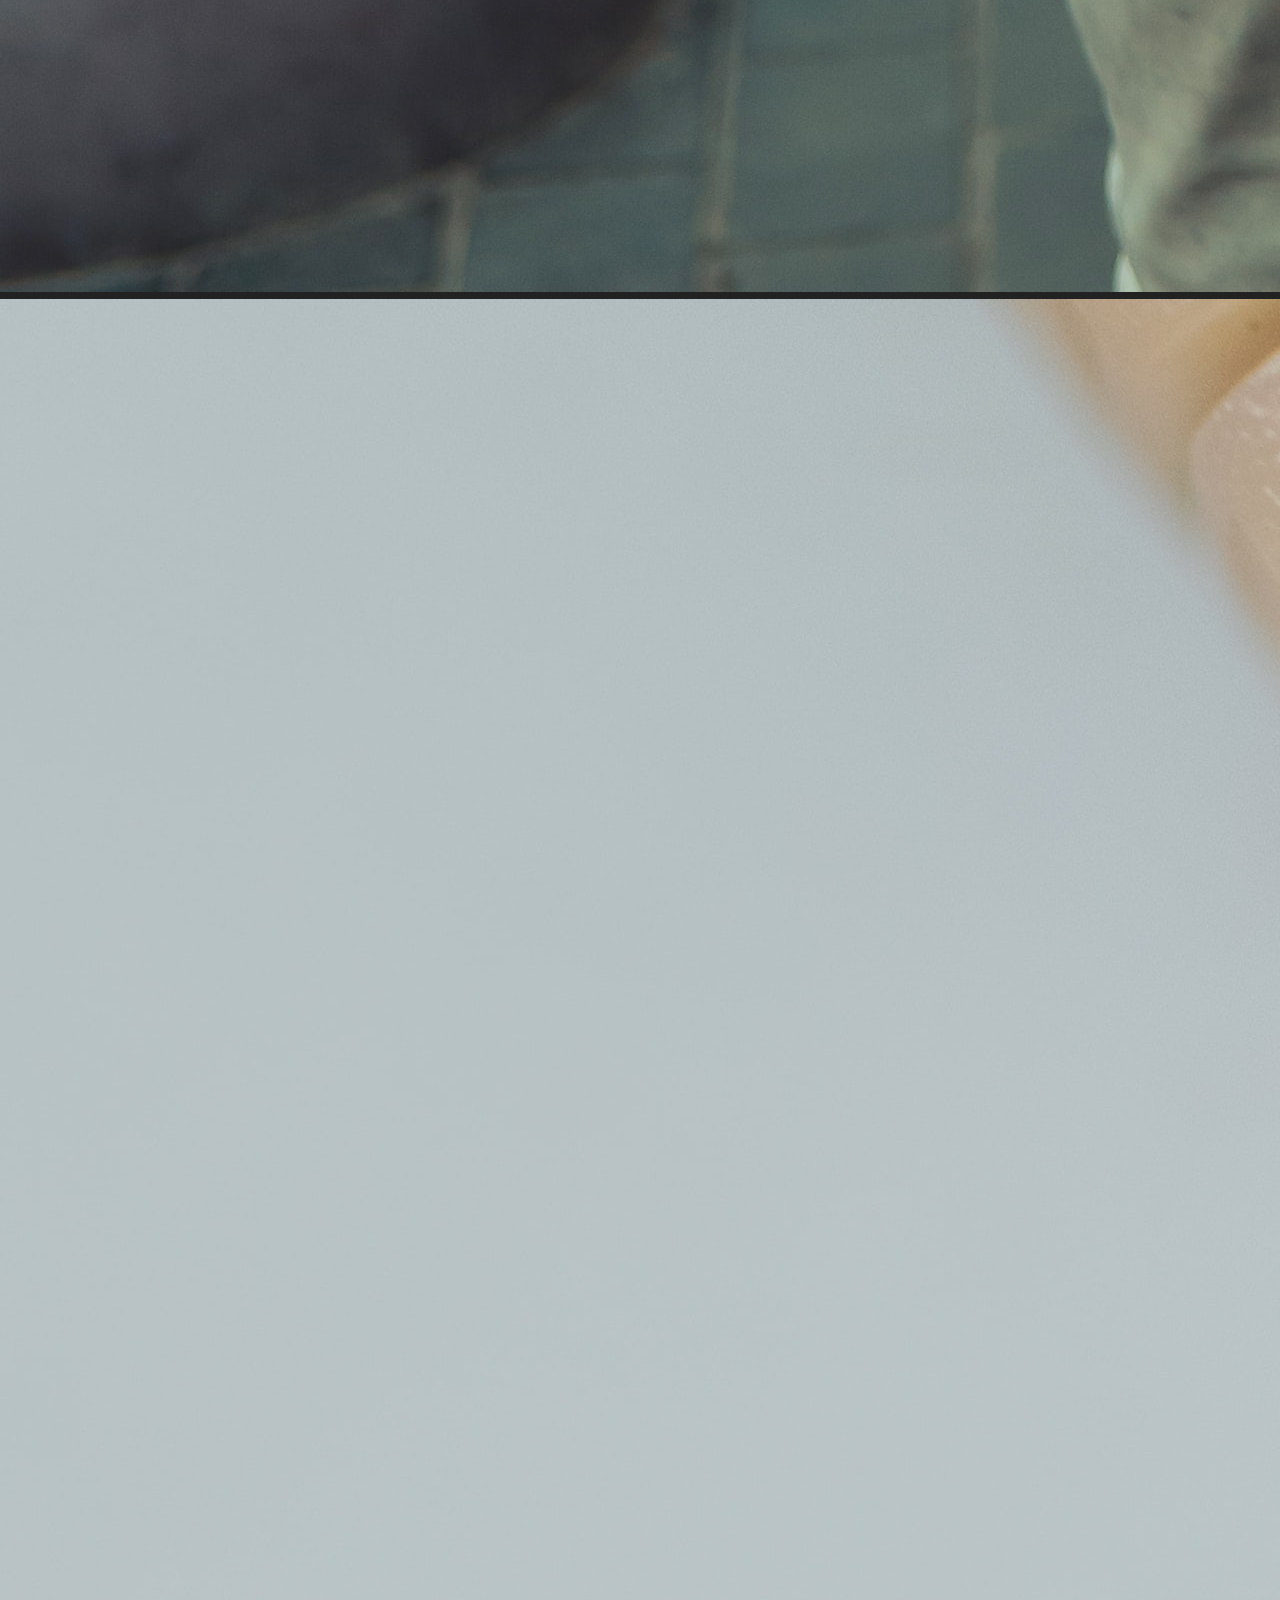
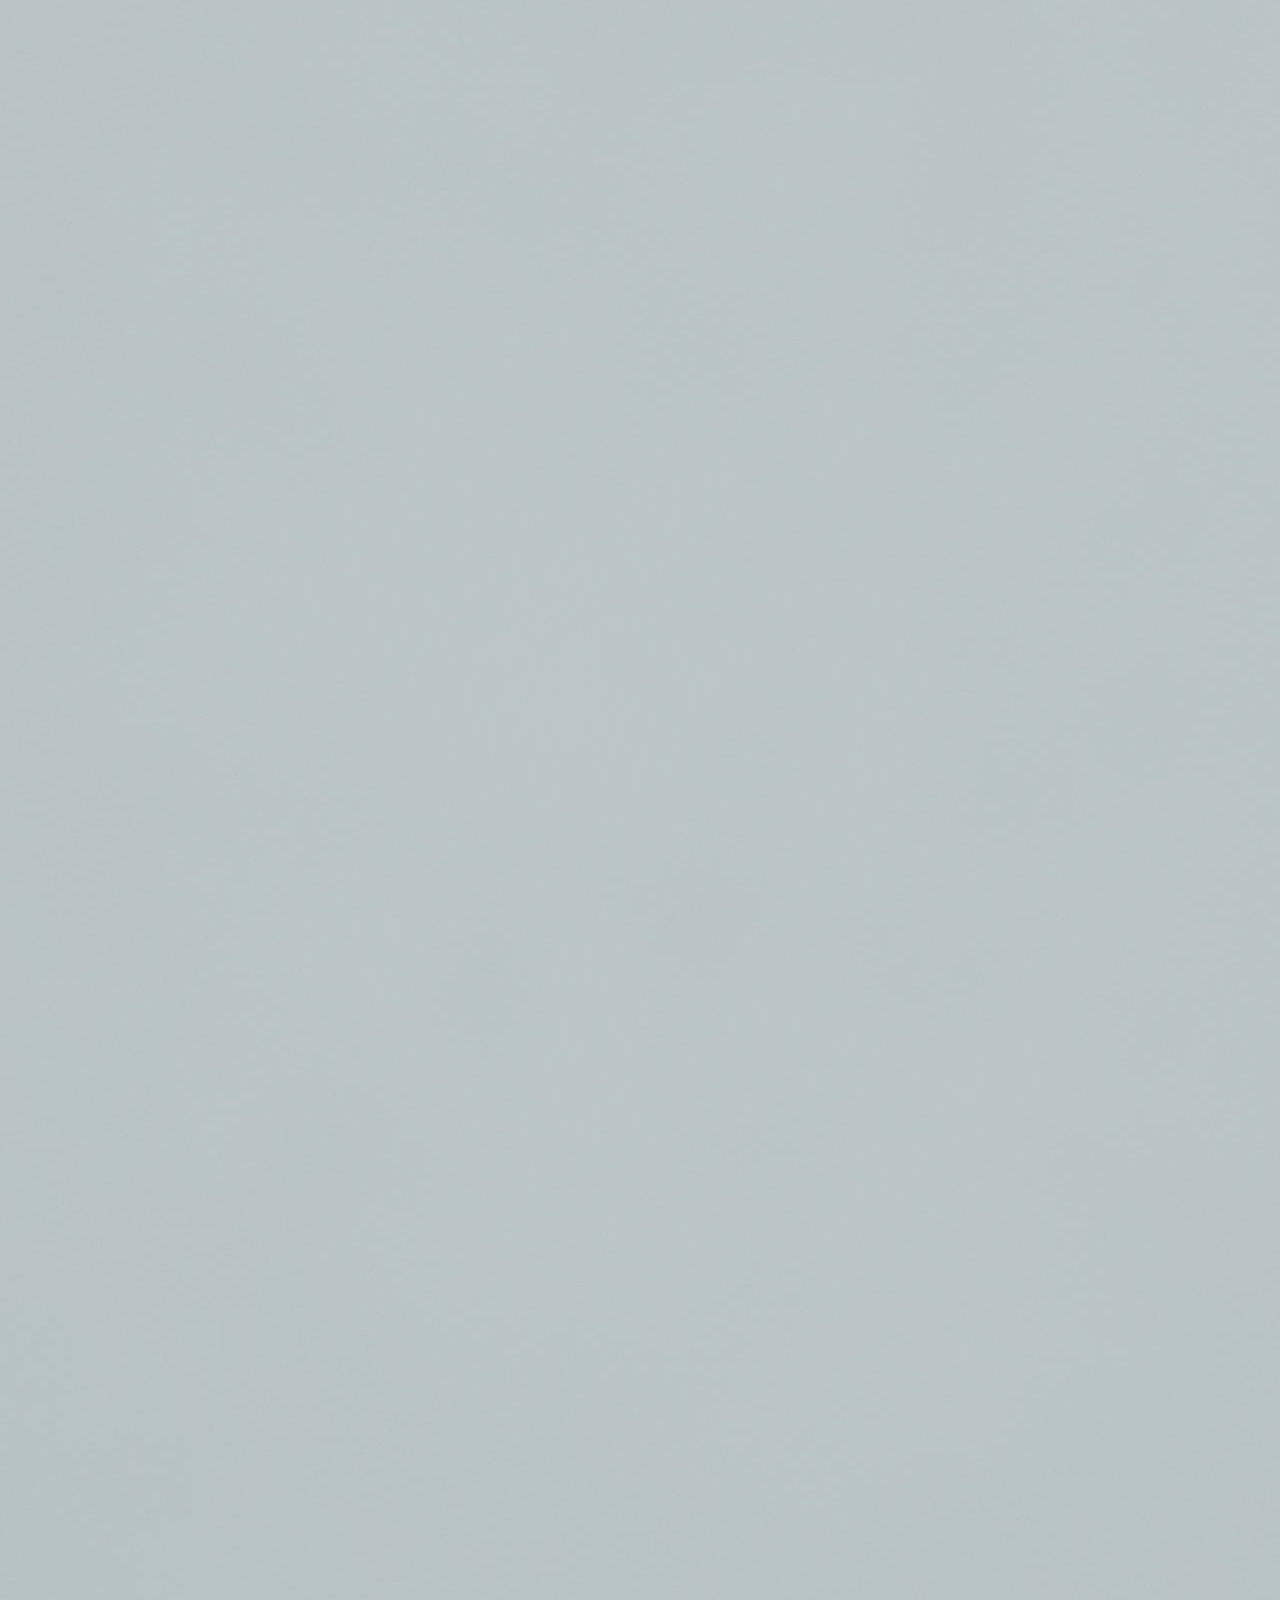
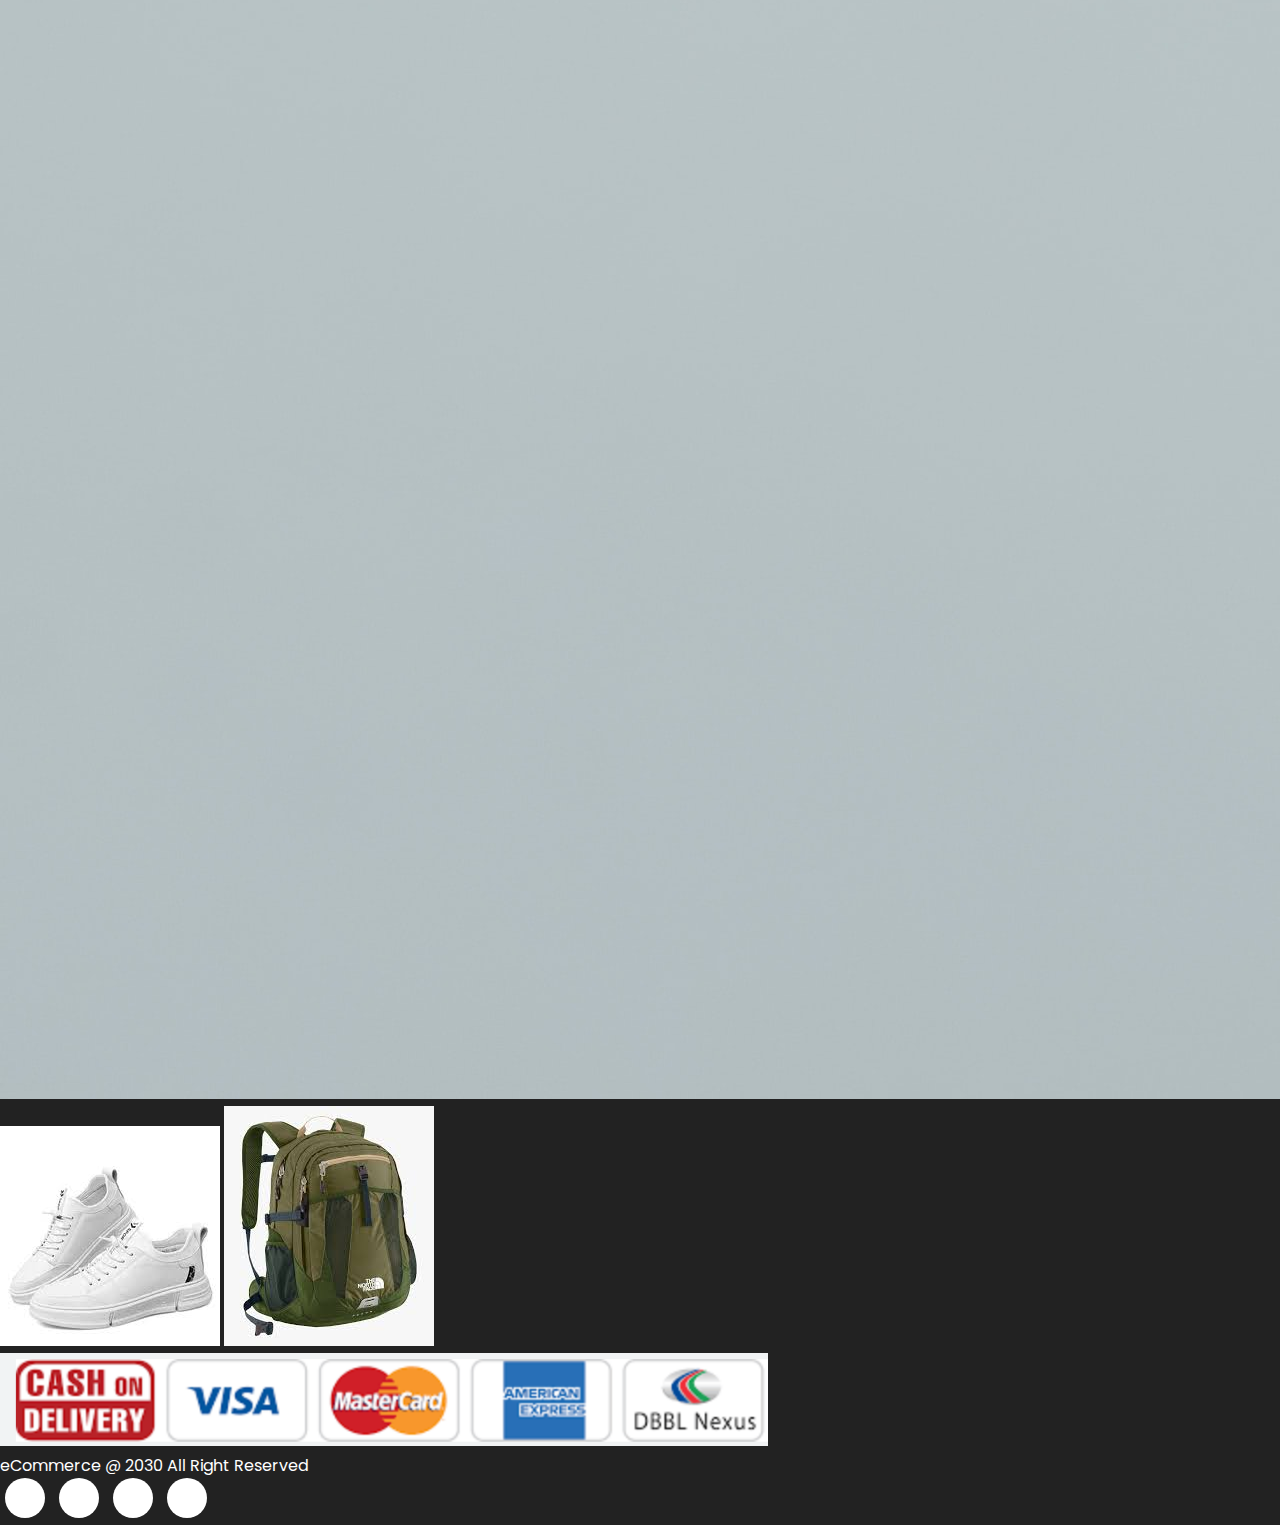
<file: cart.html>
<!DOCTYPE html>
<html lang="en">
  <head>
    <meta charset="UTF-8" />
    <meta http-equiv="X-UA-Compatible" content="IE=edge" />
    <meta name="viewport" content="width=device-width, initial-scale=1.0" />
    <title>Home | Urban</title>
    <!-- CSS only -->
    <link
      href="https://cdn.jsdelivr.net/npm/bootstrap@5.2.2/dist/css/bootstrap.min.css"
      rel="stylesheet"
      integrity="sha384-Zenh87qX5JnK2Jl0vWa8Ck2rdkQ2Bzep5IDxbcnCeuOxjzrPF/et3URy9Bv1WTRi"
      crossorigin="anonymous"
    />
    <link
      rel="stylesheet"
      href="https://use.fontawesome.com/releases/v5.15.4/css/all.css"
      integrity="sha384-DyZ88mC6Up2uqS4h/KRgHuoeGwBcD4Ng9SiP4dIRy0EXTlnuz47vAwmeGwVChigm"
      crossorigin="anonymous"
    />
    <link rel="stylesheet" href="assets/css/style.css" />
  </head>
  <body>

    <!-- Here Is the navbar section-->

    <nav class="navbar navbar-expand-lg py-3 bg-white fixed-top">
        <div class="container-fluid">
          <img class="logo" src="assets/imgs/logo.png" alt="">
          <h2 class="brand">The Urban Shop</h2>
          <button
            class="navbar-toggler"
            type="button"
            data-bs-toggle="collapse"
            data-bs-target="#navbarSupportedContent"
            aria-controls="navbarSupportedContent"
            aria-expanded="false"
            aria-label="Toggle navigation"
          >
            <span class="navbar-toggler-icon"></span>
          </button>
          <div class="collapse navbar-collapse nav-buttons" id="navbarSupportedContent">
            <ul class="navbar-nav me-auto mb-2 mb-lg-0">
              <li class="nav-item">
                <a class="nav-link" href="index.html">Home</a>
              </li>
  
              <li class="nav-item">
                <a class="nav-link" href="shop.html">Shop</a>
              </li>
  
              <li class="nav-item">
                <a class="nav-link" href="#">Blog</a>
              </li>
  
              <li class="nav-item">
                <a class="nav-link" href="#">Contact Us</a>
              </li>
  
              <li class="nav-item">
                <i class="fas fa-shopping-bag"></i>
                <i class="fas fa-user"></i>
              </li>
  
   
            </ul>
          </div>
        </div>
      </nav>


     <!-- Cart -->

     <section class="cart container my-5 py-5">
        <div class="container mt-5">
            <h2 class="font-weight-bolde">Your Cart</h2>
            <hr>
        </div>

        <table class="mt-5 pt-5">
            <tr>
                <th>Product</th>
                <th>Quantity</th>
                <th>Subtotal</th>
            </tr>
            <tr>
                <td>
                    <div class="product-info">
                        <img src="assets/imgs/Featured1.jpg">
                        <div>
                            <p>White Shoe</p>
                            <small><span>Tk</span>2000</small>
                            <br>
                            <a href="#" class="remove-btn">Remove</a>
                        </div>
                    </div>
                </td>
                <td>
                    <input type="number" value="1" />
                    <a class="edit-btn" href="#">Edit</a>
                </td>
                <td>
                    <span>Tk</span>
                    <span class="product-price">2000</span>
                </td>
            </tr>

            <tr>
                <td>
                    <div class="product-info">
                        <img src="assets/imgs/Featured1.jpg">
                        <div>
                            <p>White Shoe</p>
                            <small><span>Tk</span>2000</small>
                            <br>
                            <a href="#" class="remove-btn">Remove</a>
                        </div>
                    </div>
                </td>
                <td>
                    <input type="number" value="1" />
                    <a class="edit-btn" href="#">Edit</a>
                </td>
                <td>
                    <span>Tk</span>
                    <span class="product-price">2000</span>
                </td>
            </tr>

            <tr>
                <td>
                    <div class="product-info">
                        <img src="assets/imgs/Featured1.jpg">
                        <div>
                            <p>White Shoe</p>
                            <small><span>Tk</span>2000</small>
                            <br>
                            <a href="#" class="remove-btn">Remove</a>
                        </div>
                    </div>
                </td>
                <td>
                    <input type="number" value="1" />
                    <a class="edit-btn" href="#">Edit</a>
                </td>
                <td>
                    <span>Tk</span>
                    <span class="product-price">2000</span>
                </td>
            </tr>
        </table>
        
        <div class="cart-total">
            <table>
                <tr>
                    <td>Subtotal</td>
                    <td>Tk 2000</td>
                </tr>
                <tr>
                    <td>Total</td>
                    <td>Tk 2000</td>
                </tr>
                
            </table>
        </div>

        <div class="checkout-container">
            <button class="btn checkout-btn"> Checkout </button>
        </div>

     </section>






    <!--Footer-->

    <footer class="mt-5 py-5">
        <div class="row container mx-auto pt-5">
         <div class="footer-one col-lg-3 col-md-6 col-sm-12">
           <img class="logo" src="assets/imgs/logo.png"/>
           <p class="pt-3">We provide the best products for the most affordable prices</p>
         </div>
         <div class="footer-one col-lg-3 col-md-6 col-sm-12">
           <h5 class="pb-2">Featured</h5>
           <ul class="text-uppercase">
             <li><a href="#">men</a></li>
             <li><a href="#">women</a></li>
             <li><a href="#">boys</a></li>
             <li><a href="#">girls</a></li>
             <li><a href="#">new arrivals</a></li>
             <li><a href="#">clothes</a></li>
           </ul>
         </div>
 
         <div class="footer-one col-lg-3 col-md-6 col-sm-12">
           <h5 class="pb-2">Contact Us</h5>
           <div>
             <h6 class="text-uppercase">Address</h6>
             <p>Basundhara R/A , Dhaka</p>
           </div>
           <div>
             <h6 class="text-uppercase">Phone</h6>
             <p>123 456 789</p>
           </div>
           <div>
             <h6 class="text-uppercase">Email</h6>
             <p>sabbir.ahmed5@northsouth.edu</p>
             <p>sajid.mahmud7@northsouth.edu</p>
           </div>
         </div>
         <div class="footer-one col-lg-3 col-md-6 col-sm-12">
           <h5 class="pb-2">Instagram</h5>
           <div class="row">
             <img src="assets/imgs/instagram/bag.jpg" class="img-fluid w-25 h-100 m-2"/>
             <img src="assets/imgs/instagram/jacket.jpg" class="img-fluid w-25 h-100 m-2"/>
             <img src="assets/imgs/instagram/shoe.jpg" class="img-fluid w-25 h-100 m-2"/>
             <img src="assets/imgs/Featured1.jpg" class="img-fluid w-25 h-100 m-2"/>
             <img src="assets/imgs/Featured2.jpg" class="img-fluid w-25 h-100 m-2"/>
           </div>
         </div>
        </div>
 
 
         <div class="copyright mt-5">
           <div class="row container mx-auto">
             <div class="col-lg-3 col-md-5 col-sm-12 mb-4">
              <img src="assets/imgs/payment.jpg"/> 
             </div>
             <div class="col-lg-3 col-md-5 col-sm-12 mb-4 text-nowrap mb-2">
                <p>eCommerce @ 2030 All Right Reserved</p>
              </div>
              <div class="col-lg-3 col-md-5 col-sm-12 mb-4">
               <a href="#"><i class="fab fa-facebook"></i></a>
               <a href="#"><i class="fab fa-instagram"></i></a>
               <a href="#"><i class="fab fa-twitter"></i></a>
               <a href="#"><i class="fab fa-snapchat"></i></a>
              </div>
           </div>
         </div>
 
      </footer>

    <script
    src="https://cdn.jsdelivr.net/npm/bootstrap@5.2.2/dist/js/bootstrap.bundle.min.js"
    integrity="sha384-OERcA2EqjJCMA+/3y+gxIOqMEjwtxJY7qPCqsdltbNJuaOe923+mo//f6V8Qbsw3"
    crossorigin="anonymous"
  ></script>
</body>
</html>
</file>
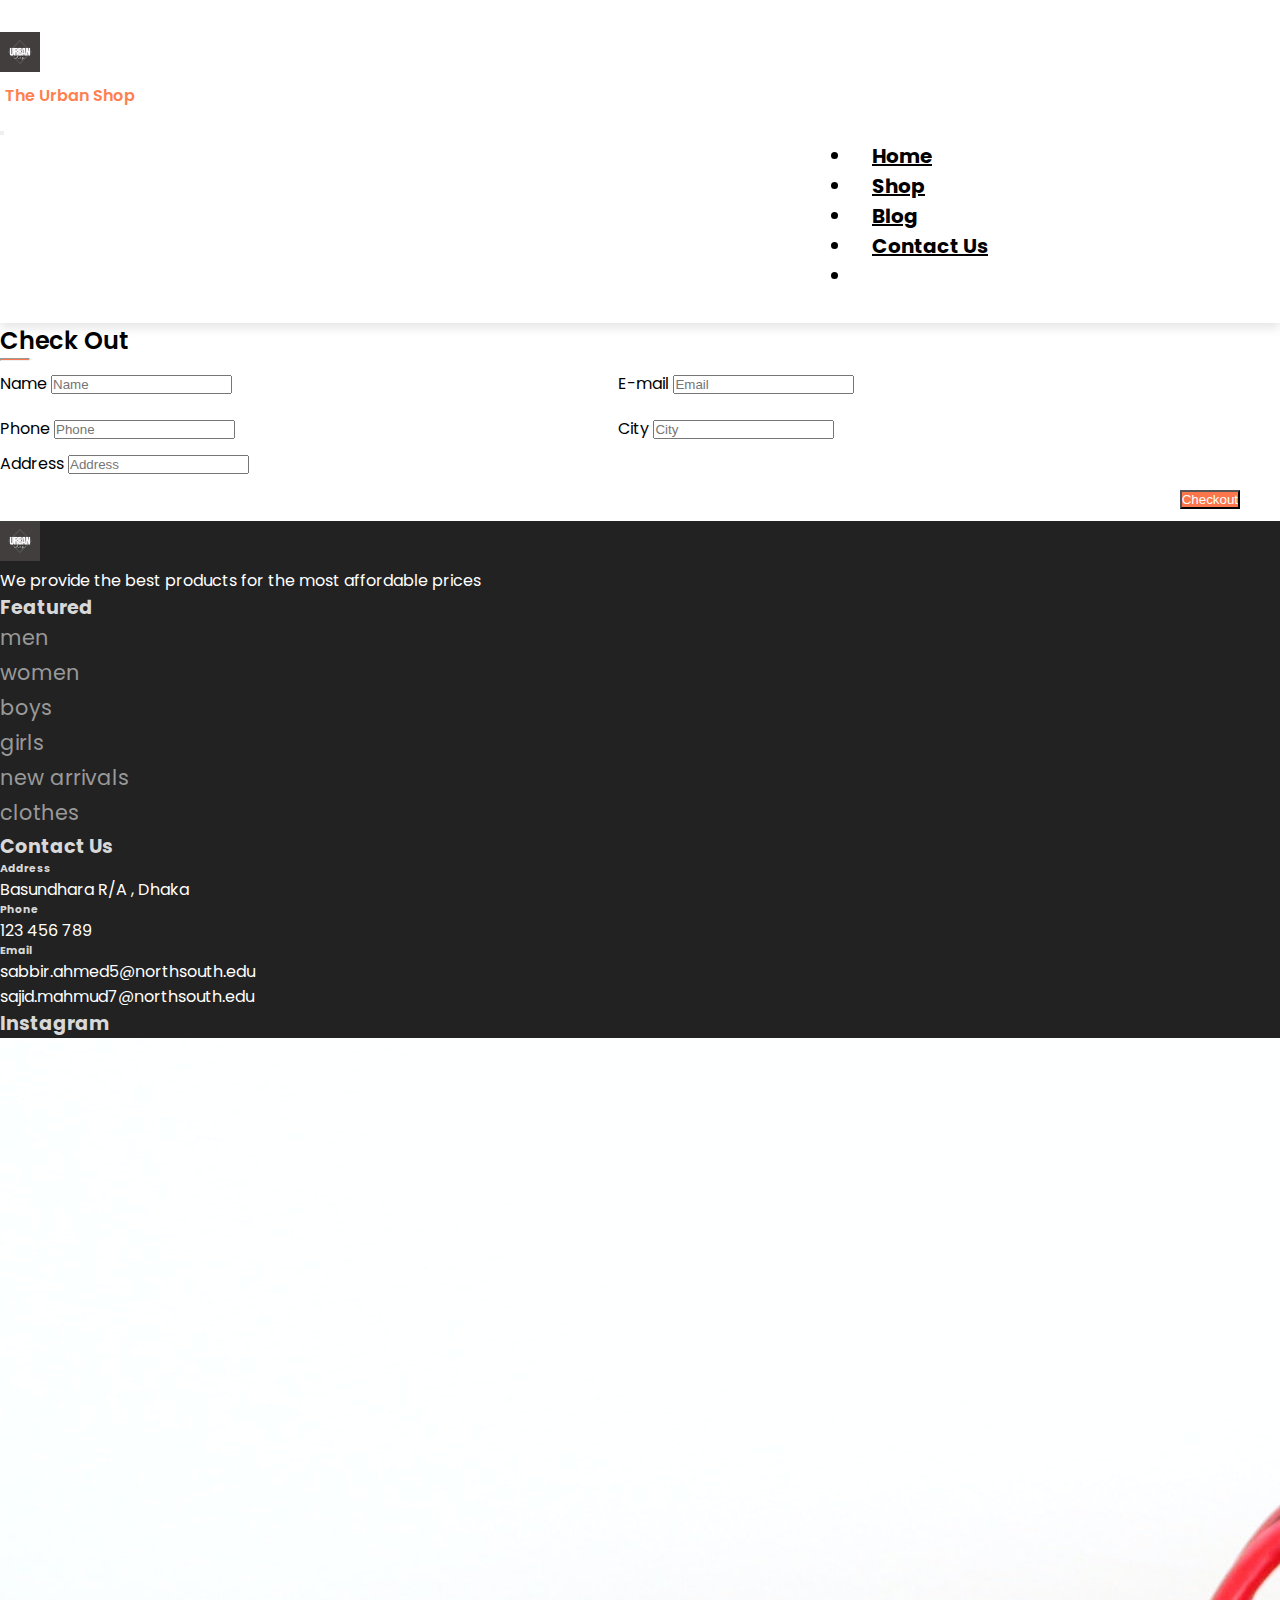
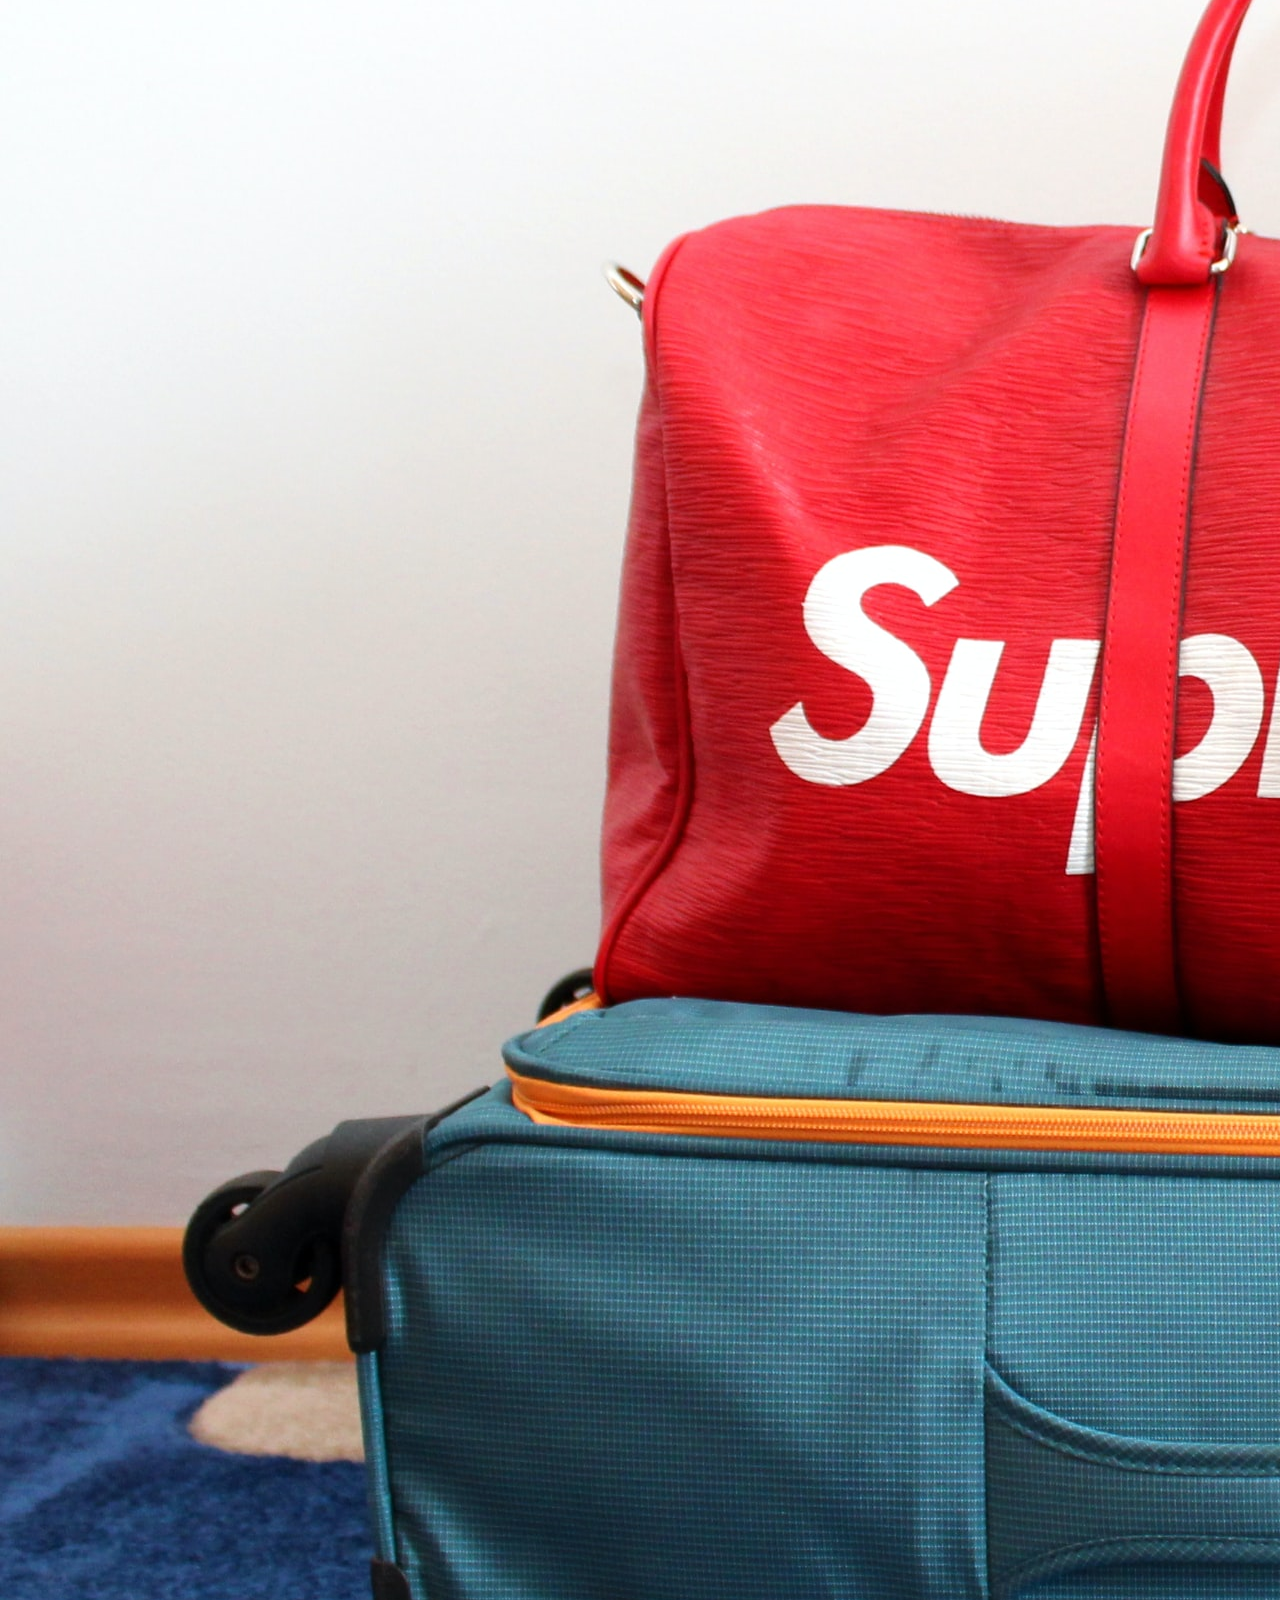
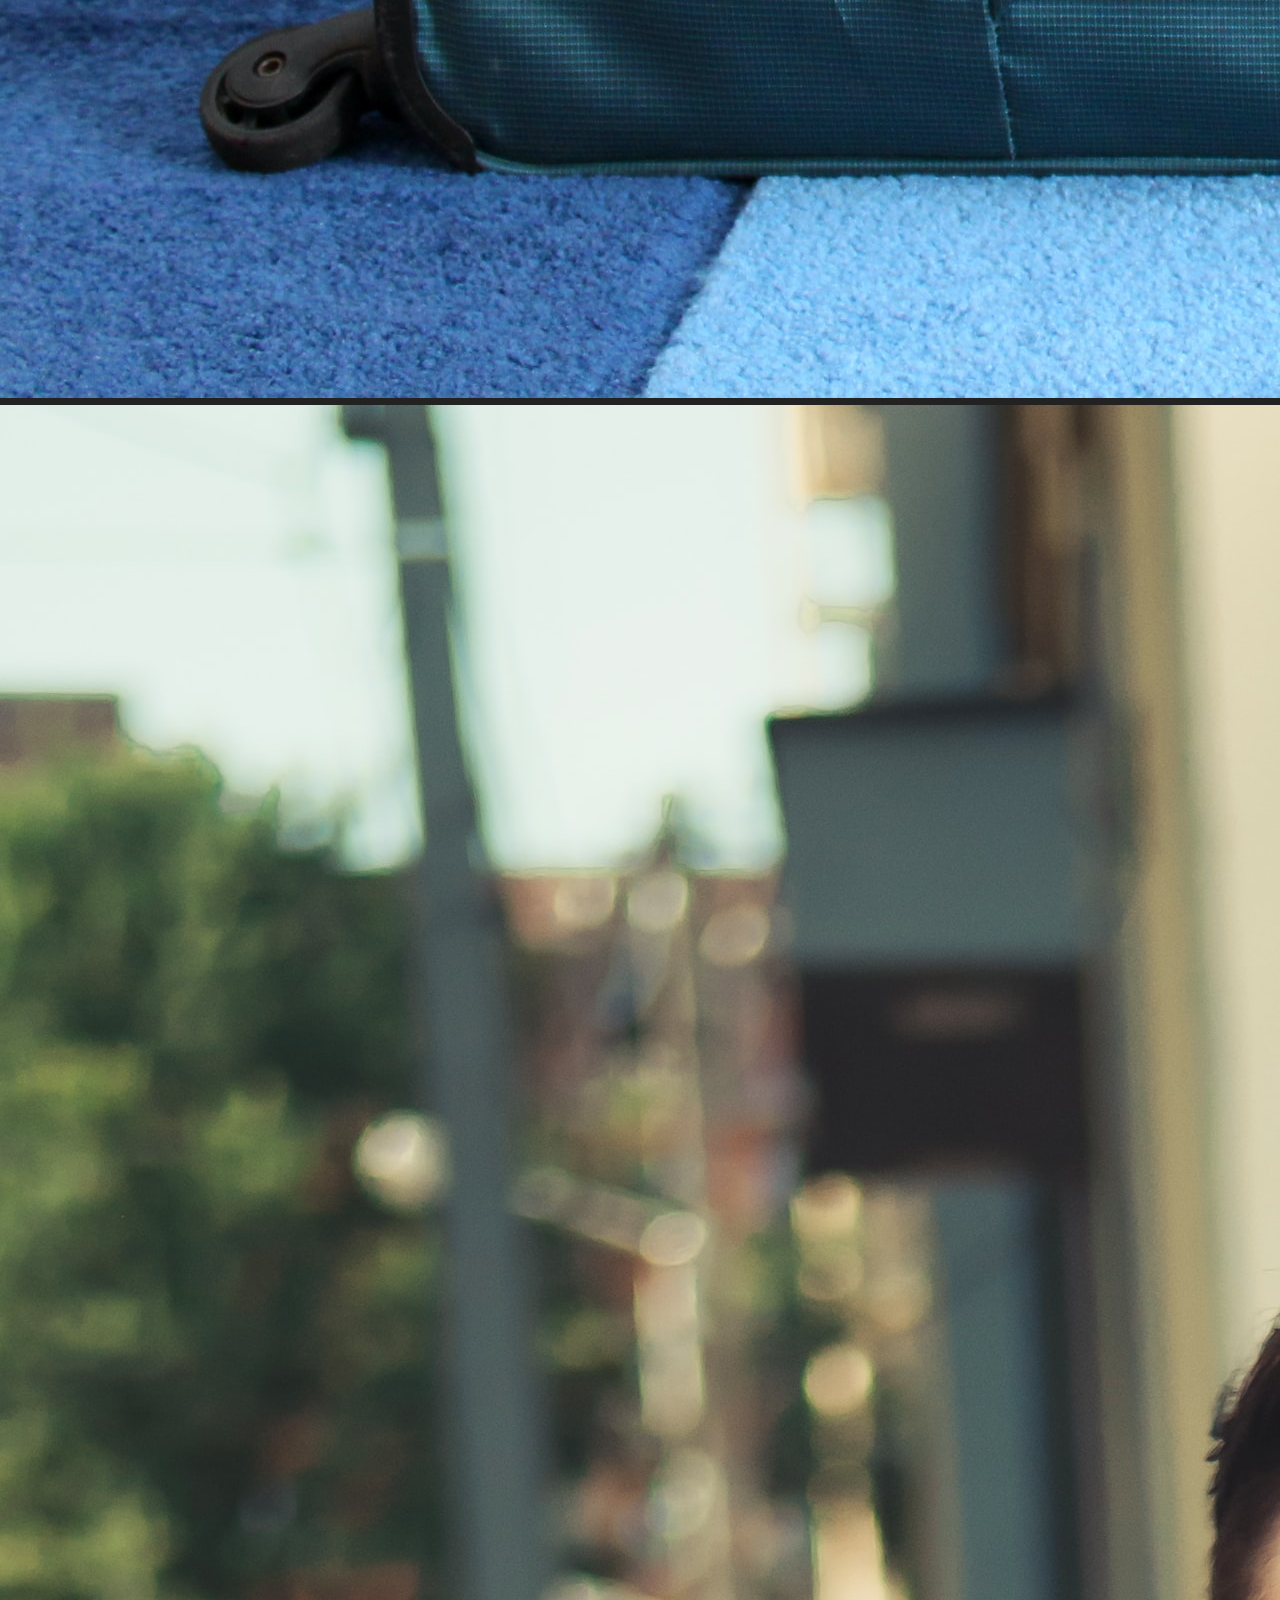
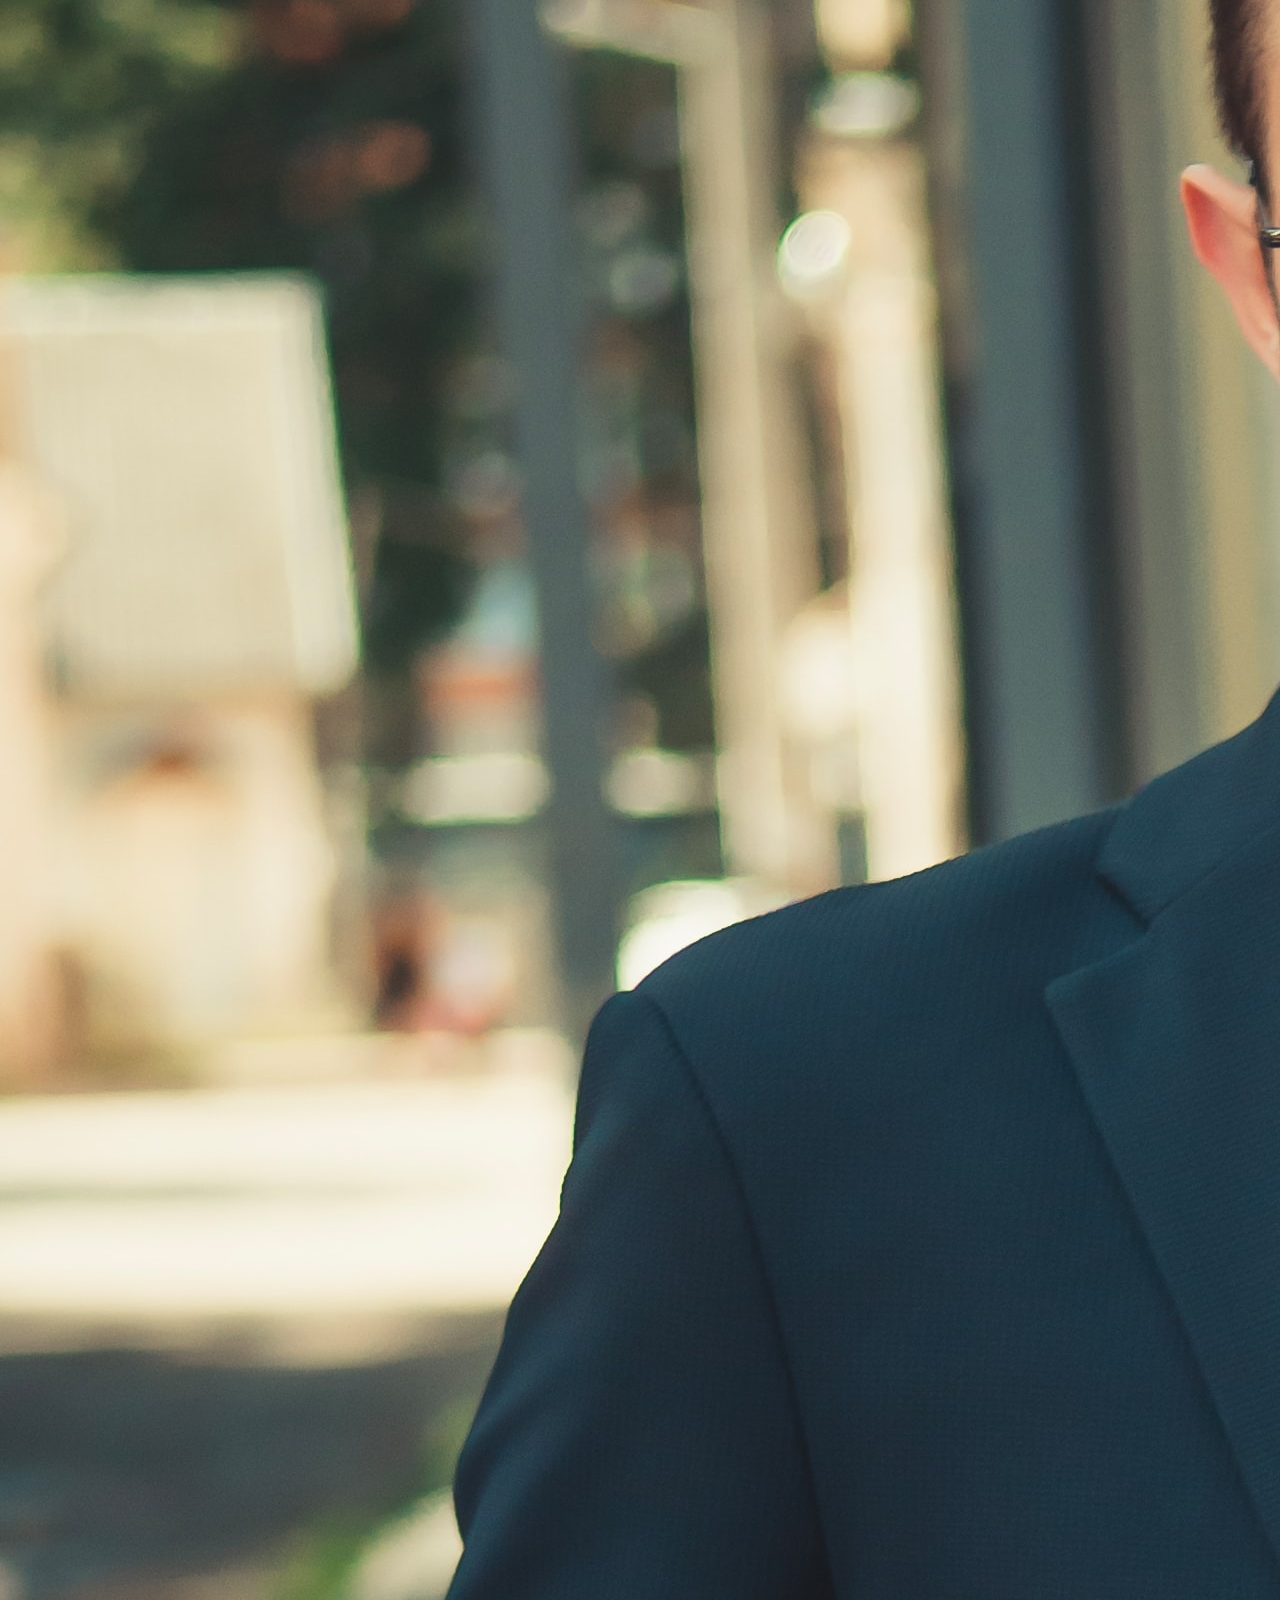
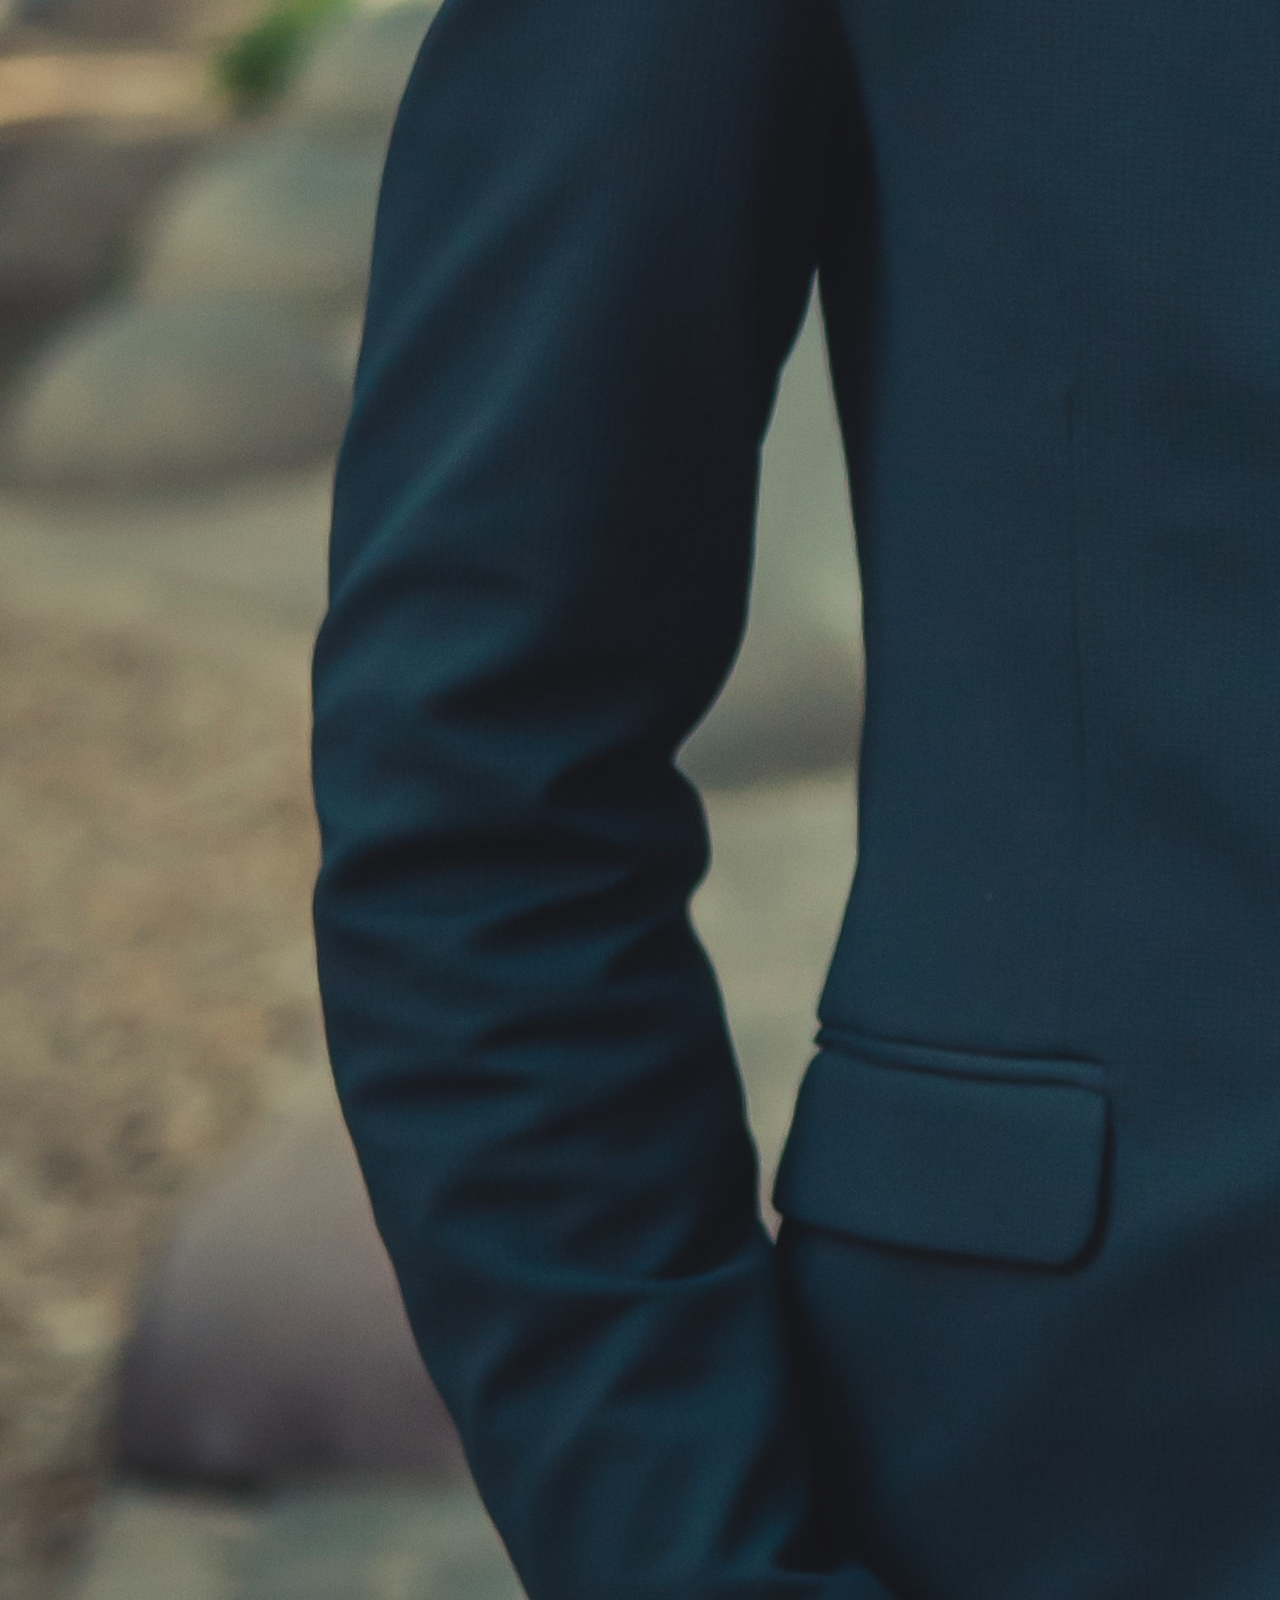
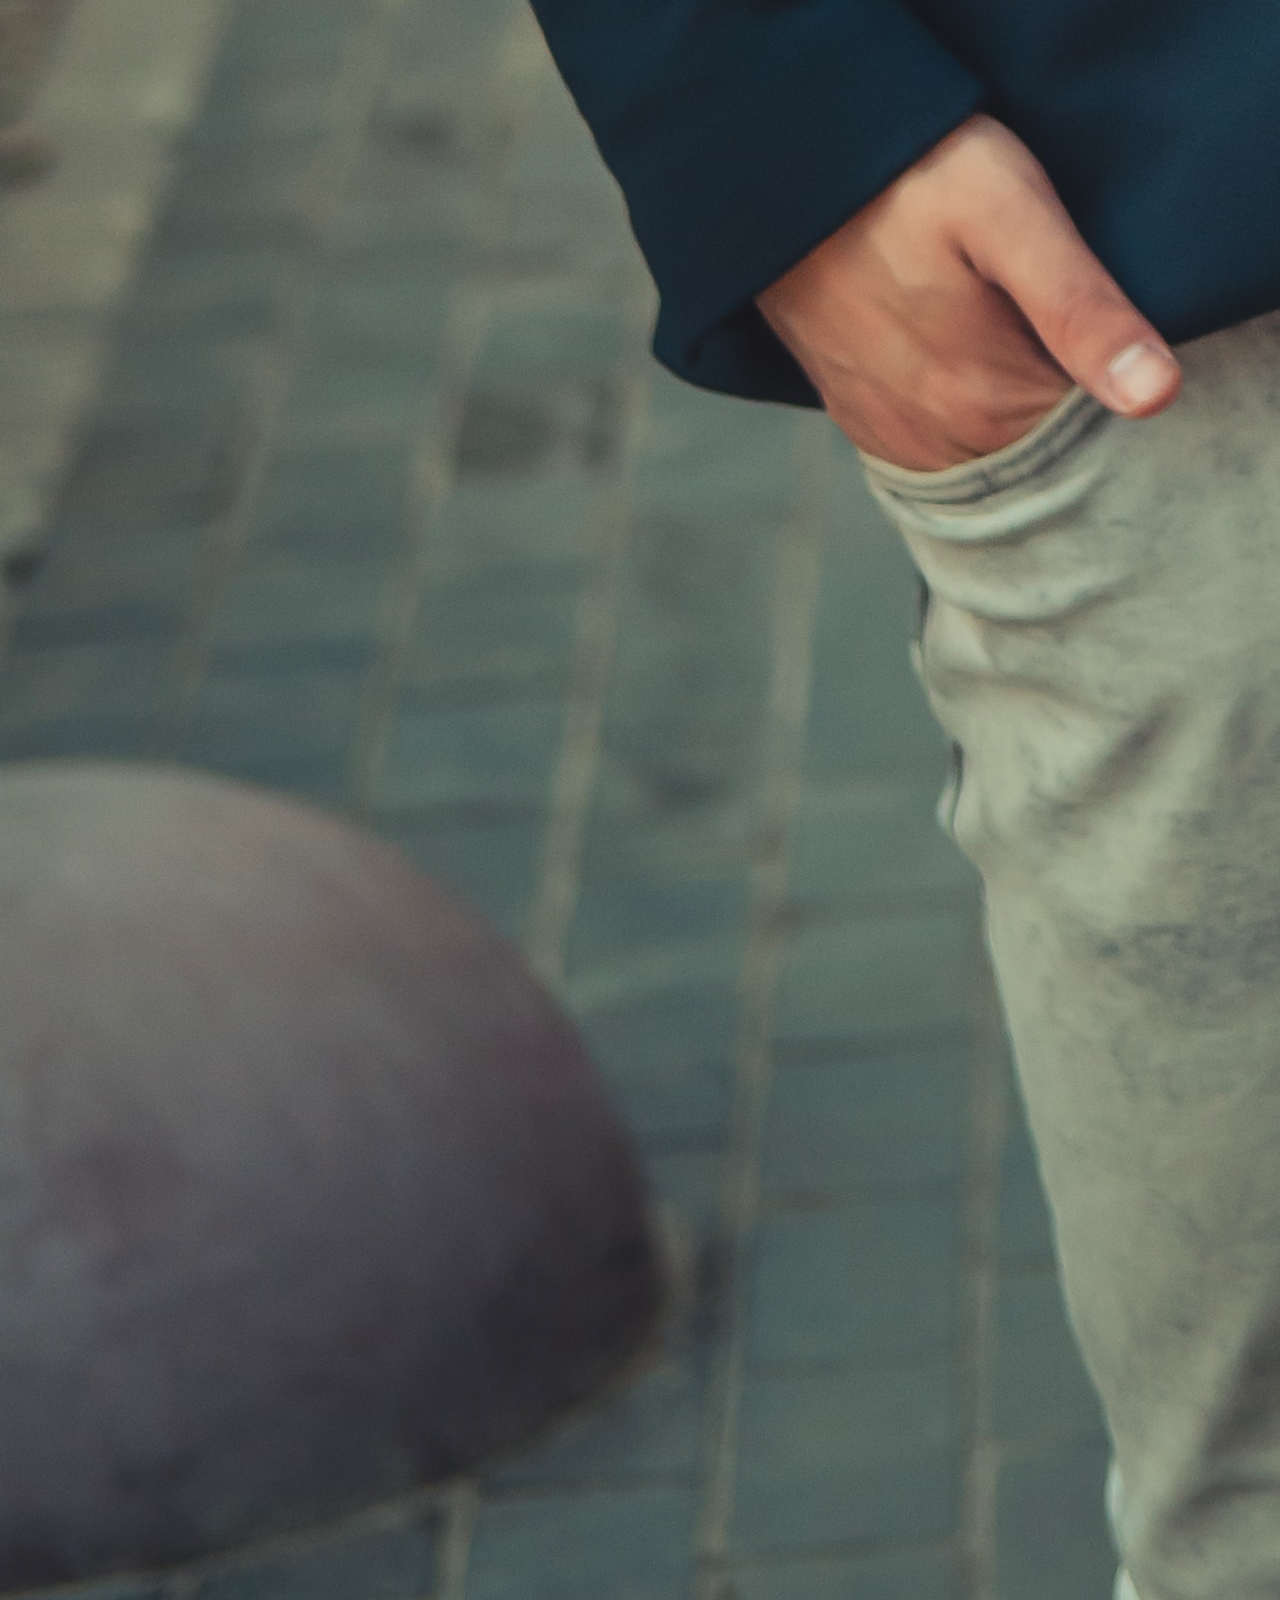
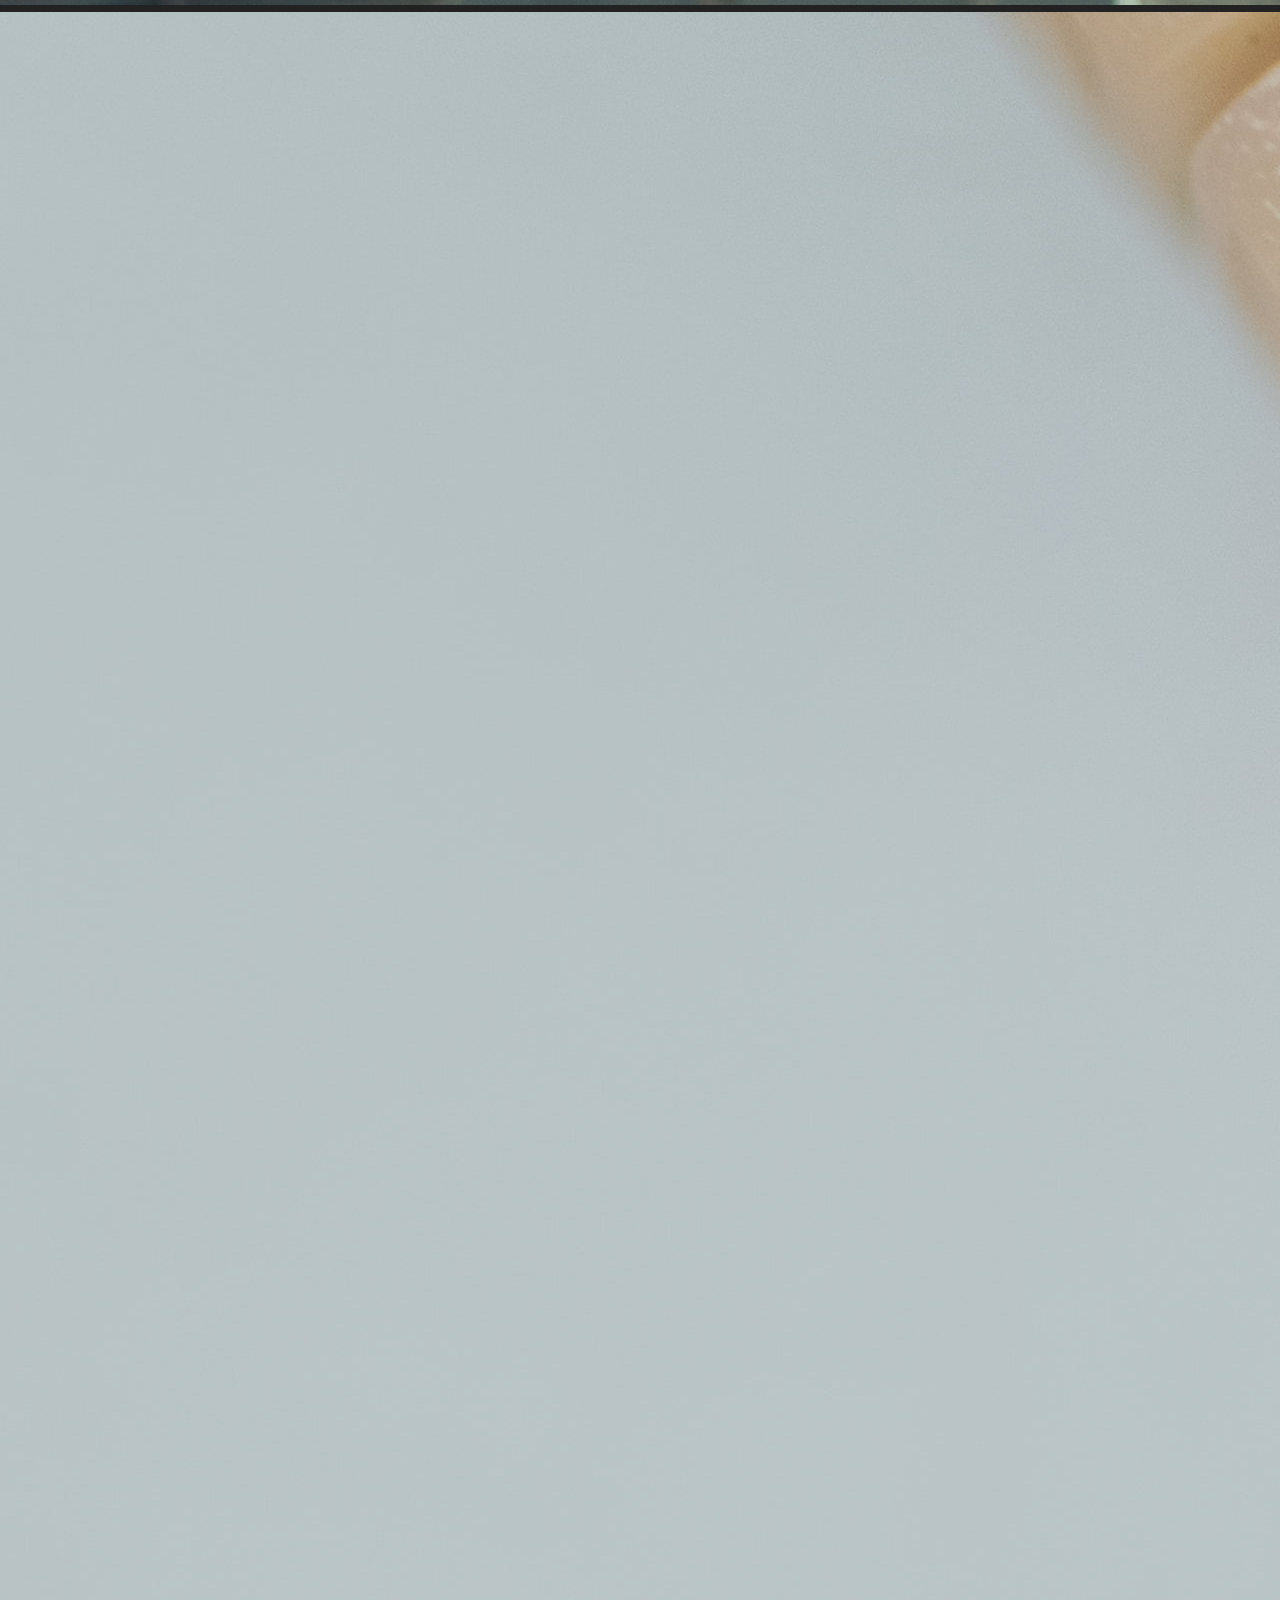
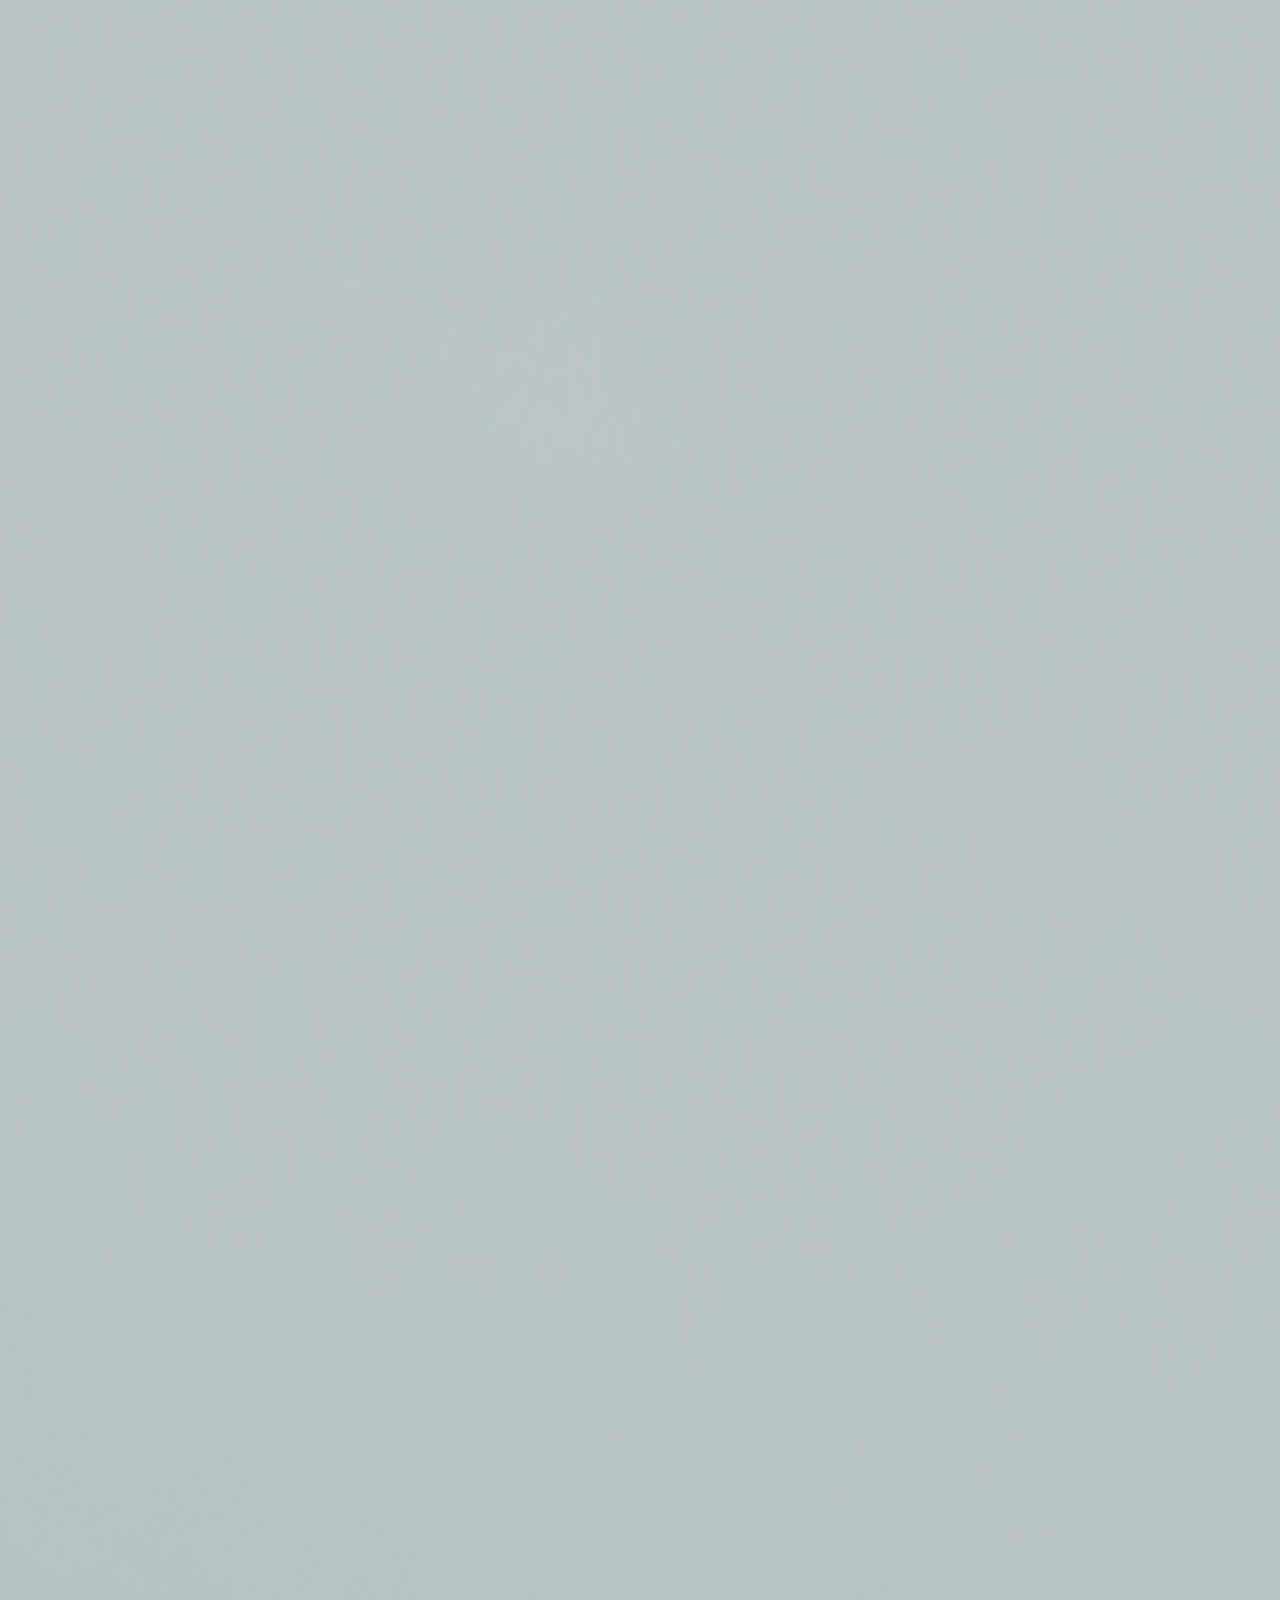
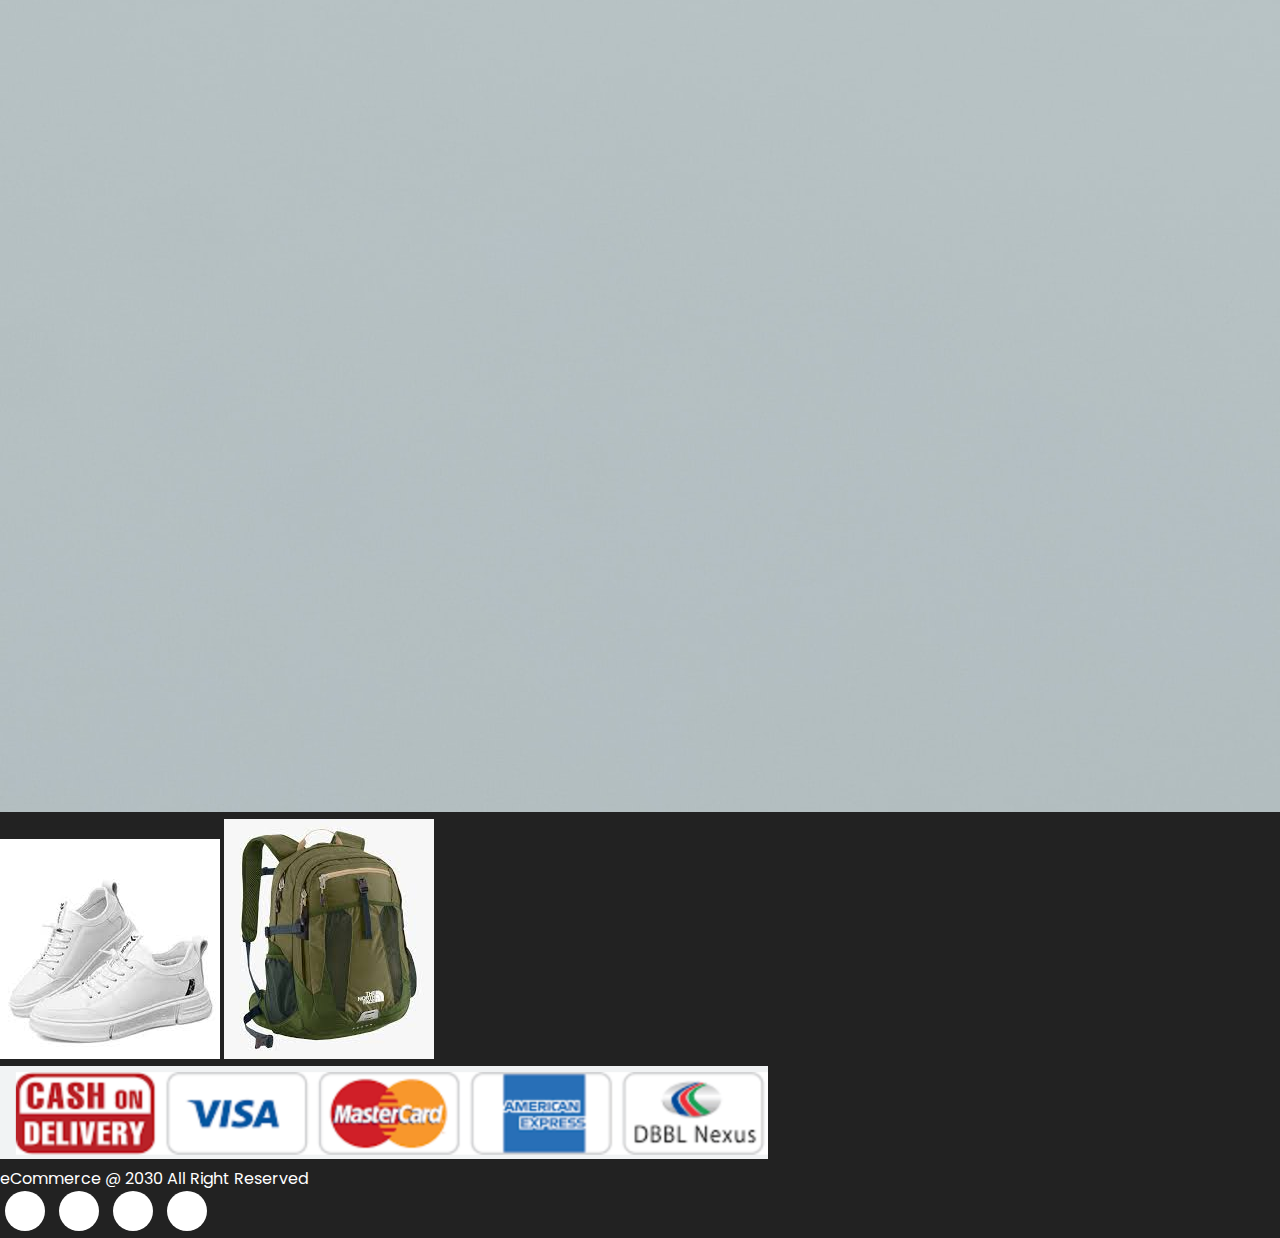
<file: checkout.html>
<!DOCTYPE html>
<html lang="en">
  <head>
    <meta charset="UTF-8" />
    <meta http-equiv="X-UA-Compatible" content="IE=edge" />
    <meta name="viewport" content="width=device-width, initial-scale=1.0" />
    <title>Home | Urban</title>
    <!-- CSS only -->
    <link
      href="https://cdn.jsdelivr.net/npm/bootstrap@5.2.2/dist/css/bootstrap.min.css"
      rel="stylesheet"
      integrity="sha384-Zenh87qX5JnK2Jl0vWa8Ck2rdkQ2Bzep5IDxbcnCeuOxjzrPF/et3URy9Bv1WTRi"
      crossorigin="anonymous"
    />
    <link
      rel="stylesheet"
      href="https://use.fontawesome.com/releases/v5.15.4/css/all.css"
      integrity="sha384-DyZ88mC6Up2uqS4h/KRgHuoeGwBcD4Ng9SiP4dIRy0EXTlnuz47vAwmeGwVChigm"
      crossorigin="anonymous"
    />
    <link rel="stylesheet" href="assets/css/style.css" />
  </head>
  <body>


     <!--Navbar-->
    <nav class="navbar navbar-expand-lg py-3 bg-white fixed-top">
        <div class="container-fluid">
          <img class="logo" src="assets/imgs/logo.png" alt="">
          <h2 class="brand">The Urban Shop</h2>
          <button
            class="navbar-toggler"
            type="button"
            data-bs-toggle="collapse"
            data-bs-target="#navbarSupportedContent"
            aria-controls="navbarSupportedContent"
            aria-expanded="false"
            aria-label="Toggle navigation"
          >
            <span class="navbar-toggler-icon"></span>
          </button>
          <div class="collapse navbar-collapse nav-buttons" id="navbarSupportedContent">
            <ul class="navbar-nav me-auto mb-2 mb-lg-0">
              <li class="nav-item">
                <a class="nav-link" href="index.html">Home</a>
              </li>
  
              <li class="nav-item">
                <a class="nav-link" href="shop.html">Shop</a>
              </li>
  
              <li class="nav-item">
                <a class="nav-link" href="#">Blog</a>
              </li>
  
              <li class="nav-item">
                <a class="nav-link" href="#">Contact Us</a>
              </li>
  
              <li class="nav-item">
                <i class="fas fa-shopping-bag"></i>
                <i class="fas fa-user"></i>
              </li>
  
   
            </ul>
          </div>
        </div>
      </nav>


      <!--Checkout-->
      <section class="my-5 py-5">
        <div class="container text-center mt-3 pt-5">
            <h2 class="form-weight-bold">Check Out</h2>
            <hr class="mx-auto">
        </div>
        <div class="mx-auto container">
            <form action="" id="checkout-form">
                <div class="form-group checkout-small-element">
                    <label>Name</label>
                    <input type="text" class="form-control" id="checkout-name" name="name" placeholder="Name" required/>
                </div>
                <div class="form-group checkout-small-element">
                    <label>E-mail</label>
                    <input type="text" class="form-control" id="checkout-email" name="email" placeholder="Email" required/>
                </div>
                <div class="form-group checkout-small-element">
                    <label>Phone</label>
                    <input type="tel" class="form-control" id="checkout-phone" name="phone" placeholder="Phone" required/>
                </div>
                <div class="form-group checkout-small-element">
                    <label>City</label>
                    <input type="text" class="form-control" id="checkout-city" name="city" placeholder="City" required/>
                </div>
                <div class="form-group checkout-large-element">
                    <label>Address</label>
                    <input type="text" class="form-control" id="checkout-address" name="address" placeholder="Address" required/>
                </div>
                <div class="form-group checkout-btn-container">
                    <input type="submit" class="btn" id="checkout-btn" value="Checkout"/>
                </div>
                
            </form>
        </div>
    </section> 


     <!--Footer-->
      <footer class="mt-5 py-5">
        <div class="row container mx-auto pt-5">
         <div class="footer-one col-lg-3 col-md-6 col-sm-12">
           <img class="logo" src="assets/imgs/logo.png"/>
           <p class="pt-3">We provide the best products for the most affordable prices</p>
         </div>
         <div class="footer-one col-lg-3 col-md-6 col-sm-12">
           <h5 class="pb-2">Featured</h5>
           <ul class="text-uppercase">
             <li><a href="#">men</a></li>
             <li><a href="#">women</a></li>
             <li><a href="#">boys</a></li>
             <li><a href="#">girls</a></li>
             <li><a href="#">new arrivals</a></li>
             <li><a href="#">clothes</a></li>
           </ul>
         </div>
 
         <div class="footer-one col-lg-3 col-md-6 col-sm-12">
           <h5 class="pb-2">Contact Us</h5>
           <div>
             <h6 class="text-uppercase">Address</h6>
             <p>Basundhara R/A , Dhaka</p>
           </div>
           <div>
             <h6 class="text-uppercase">Phone</h6>
             <p>123 456 789</p>
           </div>
           <div>
             <h6 class="text-uppercase">Email</h6>
             <p>sabbir.ahmed5@northsouth.edu</p>
             <p>sajid.mahmud7@northsouth.edu</p>
           </div>
         </div>
         <div class="footer-one col-lg-3 col-md-6 col-sm-12">
           <h5 class="pb-2">Instagram</h5>
           <div class="row">
             <img src="assets/imgs/instagram/bag.jpg" class="img-fluid w-25 h-100 m-2"/>
             <img src="assets/imgs/instagram/jacket.jpg" class="img-fluid w-25 h-100 m-2"/>
             <img src="assets/imgs/instagram/shoe.jpg" class="img-fluid w-25 h-100 m-2"/>
             <img src="assets/imgs/Featured1.jpg" class="img-fluid w-25 h-100 m-2"/>
             <img src="assets/imgs/Featured2.jpg" class="img-fluid w-25 h-100 m-2"/>
           </div>
         </div>
        </div>
 
 
         <div class="copyright mt-5">
           <div class="row container mx-auto">
             <div class="col-lg-3 col-md-5 col-sm-12 mb-4">
              <img src="assets/imgs/payment.jpg"/> 
             </div>
             <div class="col-lg-3 col-md-5 col-sm-12 mb-4 text-nowrap mb-2">
                <p>eCommerce @ 2030 All Right Reserved</p>
              </div>
              <div class="col-lg-3 col-md-5 col-sm-12 mb-4">
               <a href="#"><i class="fab fa-facebook"></i></a>
               <a href="#"><i class="fab fa-instagram"></i></a>
               <a href="#"><i class="fab fa-twitter"></i></a>
               <a href="#"><i class="fab fa-snapchat"></i></a>
              </div>
           </div>
         </div>
 
      </footer>
  



      <!-- JavaScript Bundle with Popper -->
    <script
    src="https://cdn.jsdelivr.net/npm/bootstrap@5.2.2/dist/js/bootstrap.bundle.min.js"
    integrity="sha384-OERcA2EqjJCMA+/3y+gxIOqMEjwtxJY7qPCqsdltbNJuaOe923+mo//f6V8Qbsw3"
    crossorigin="anonymous"
  ></script>
</body>
</html>
</file>
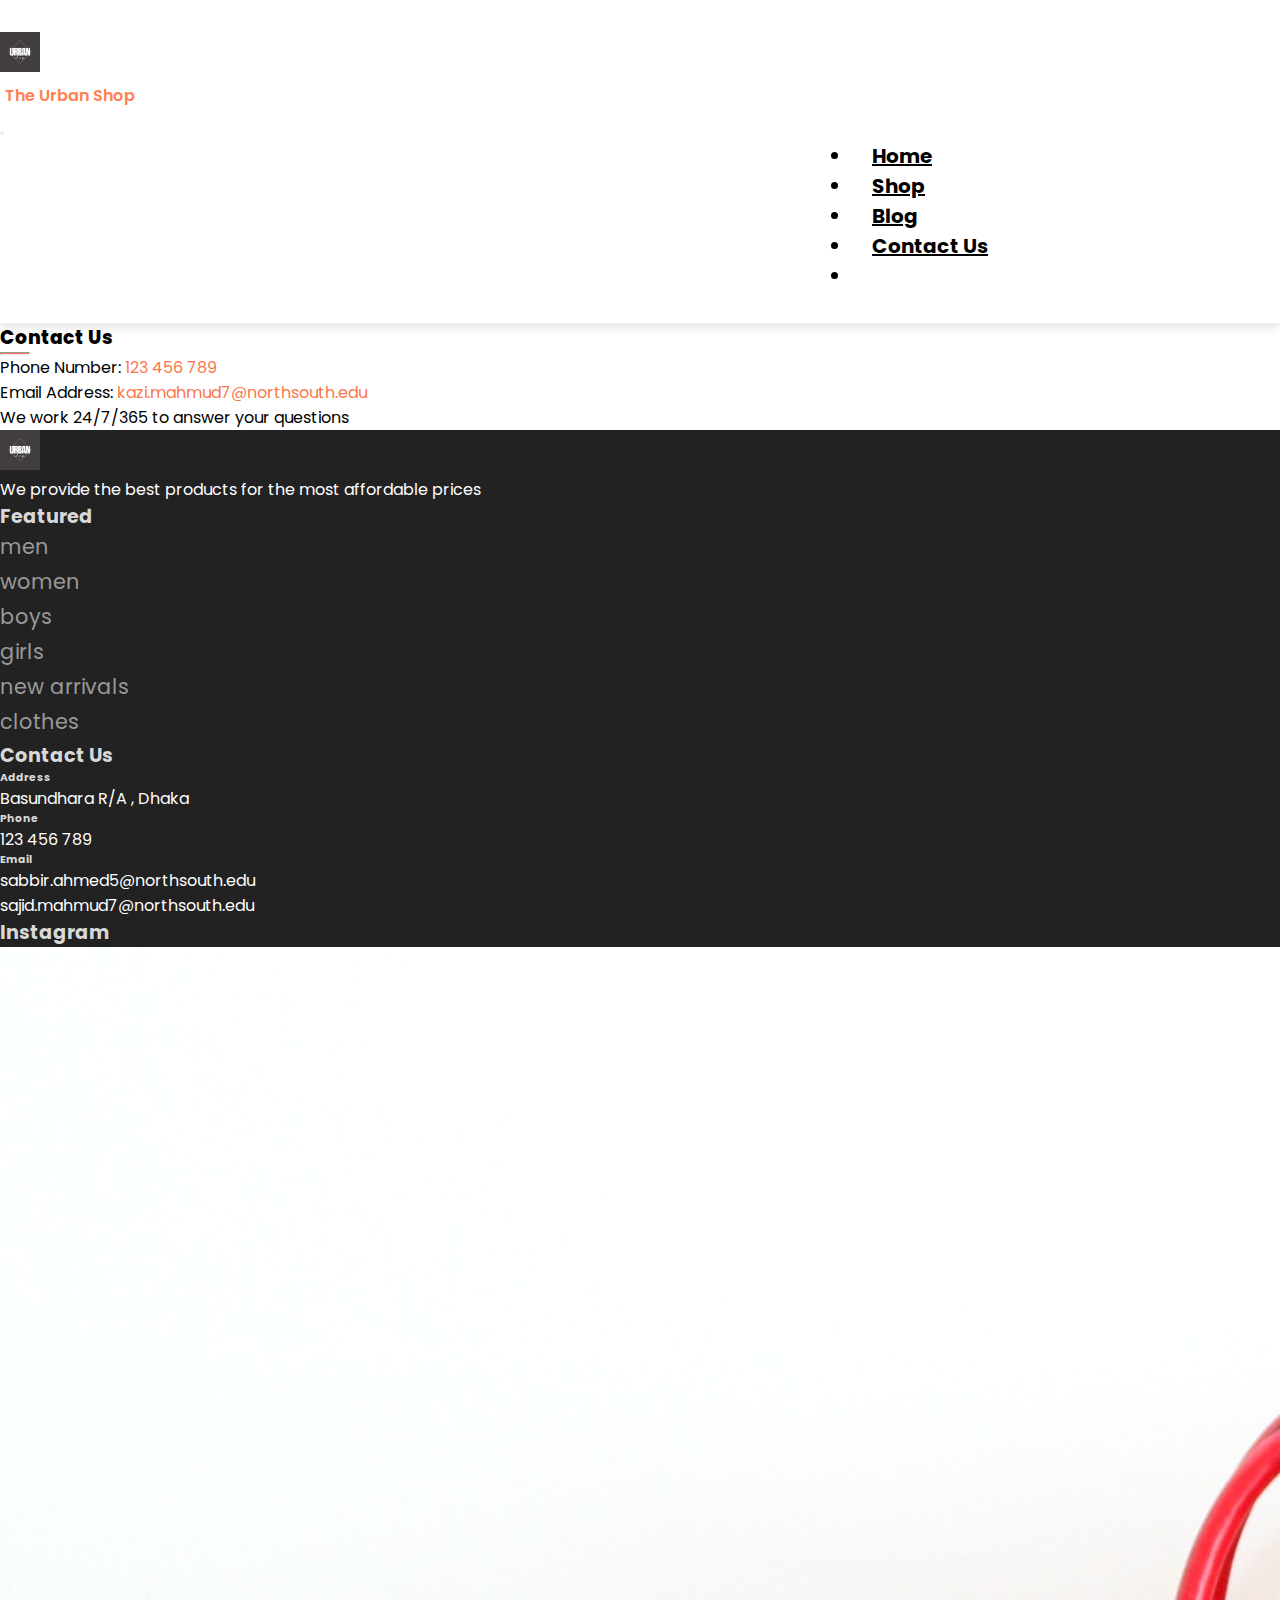
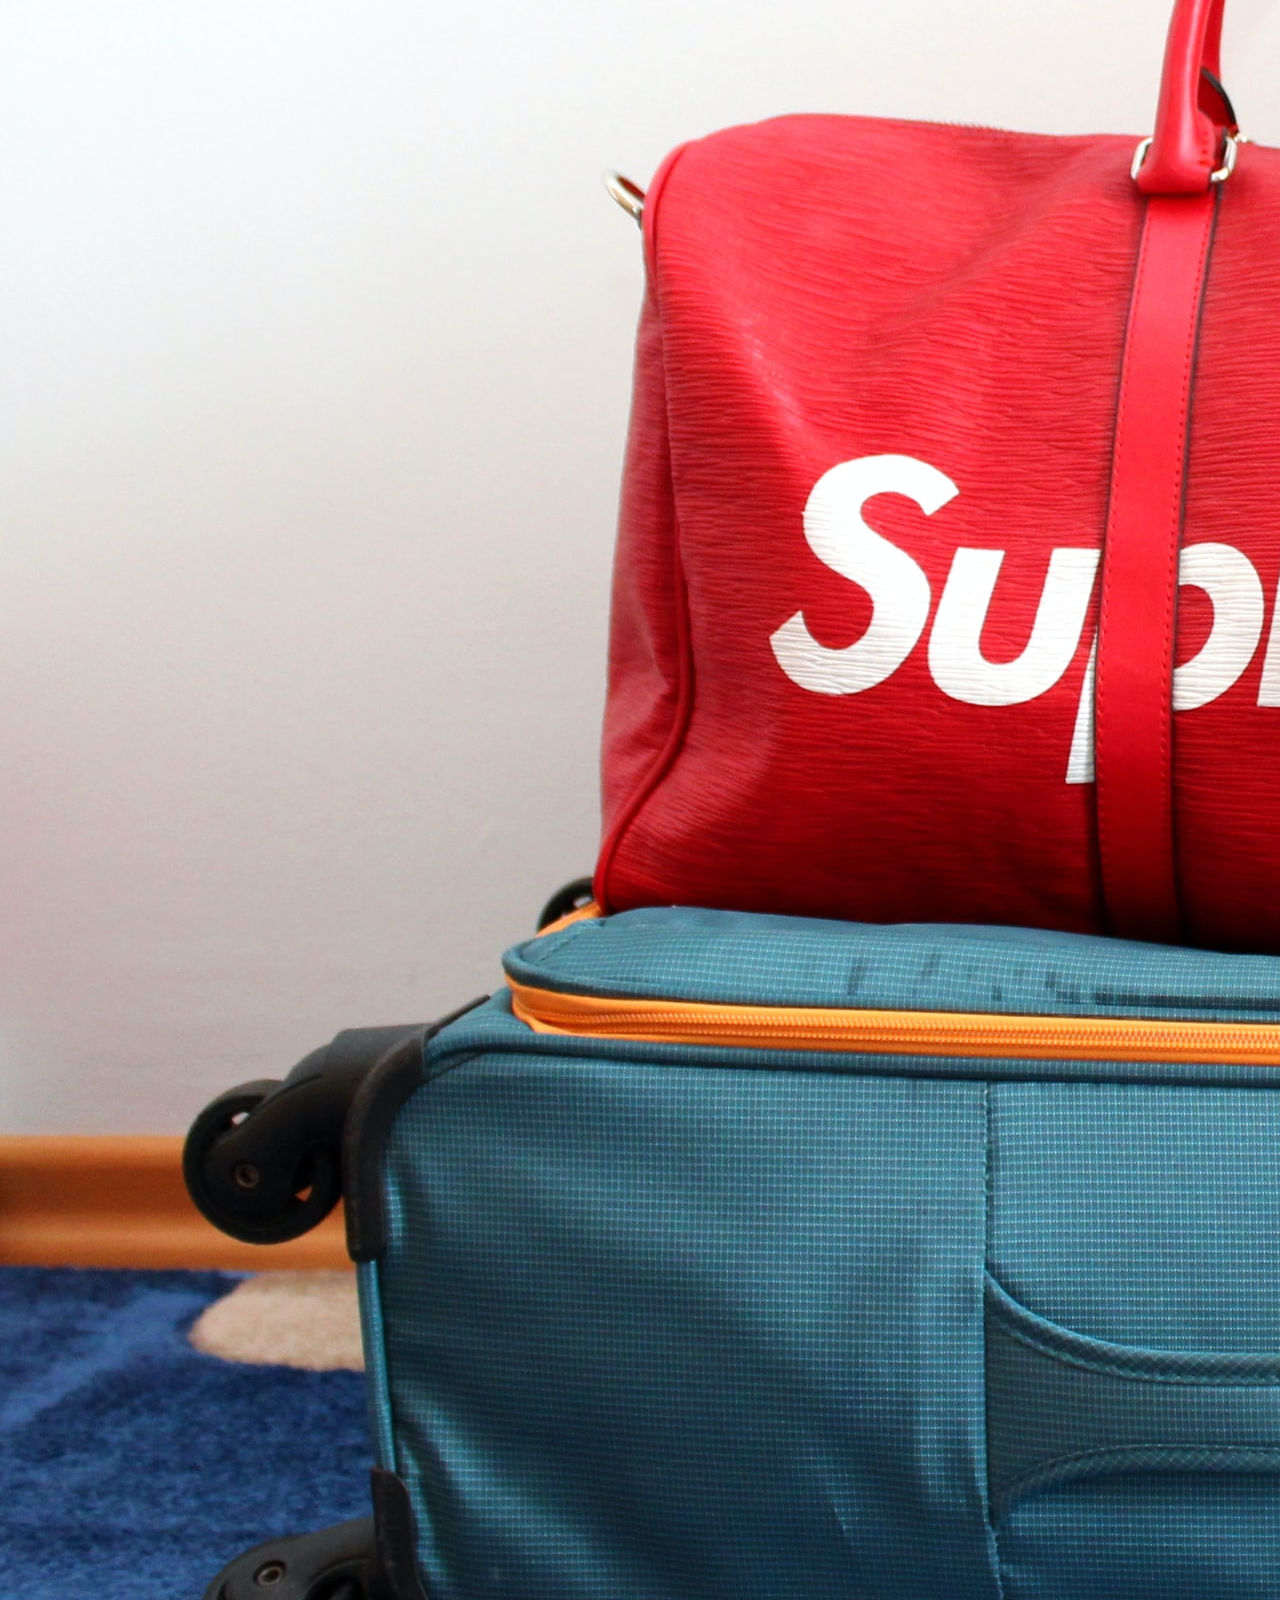
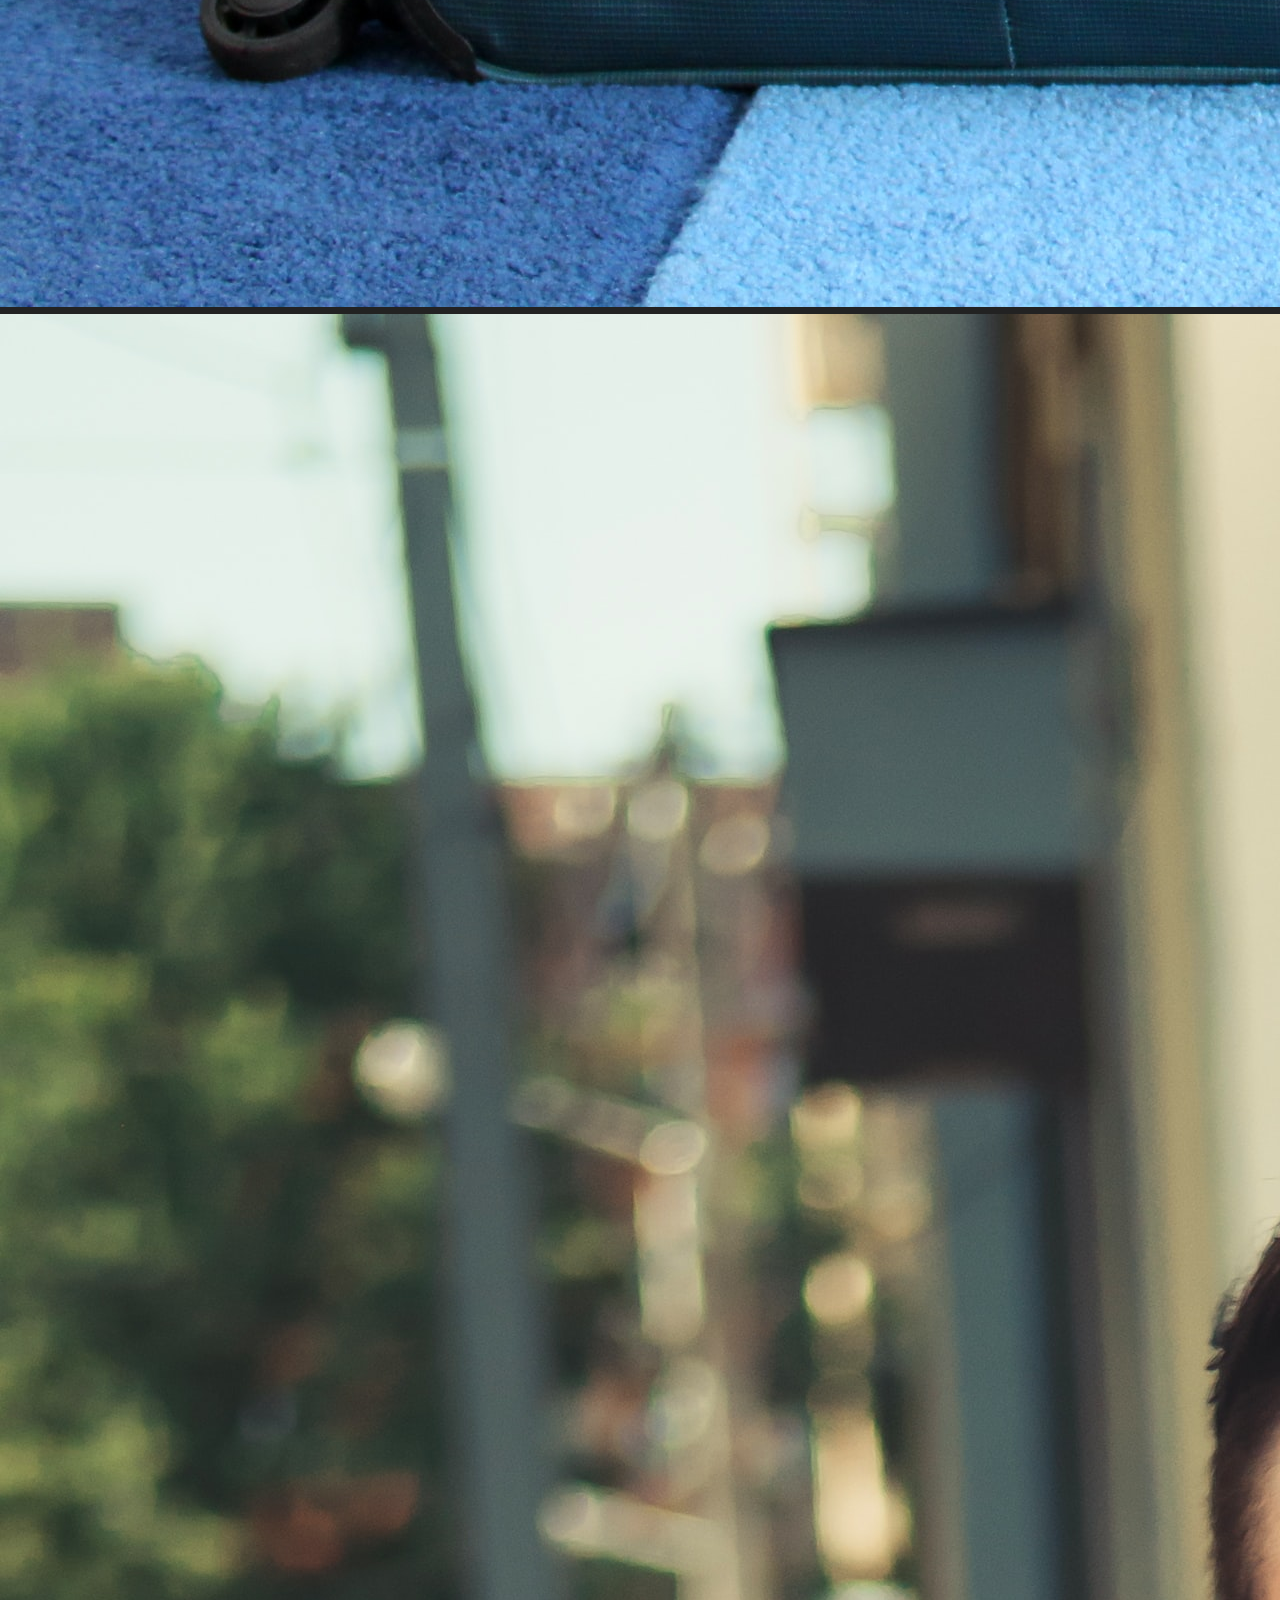
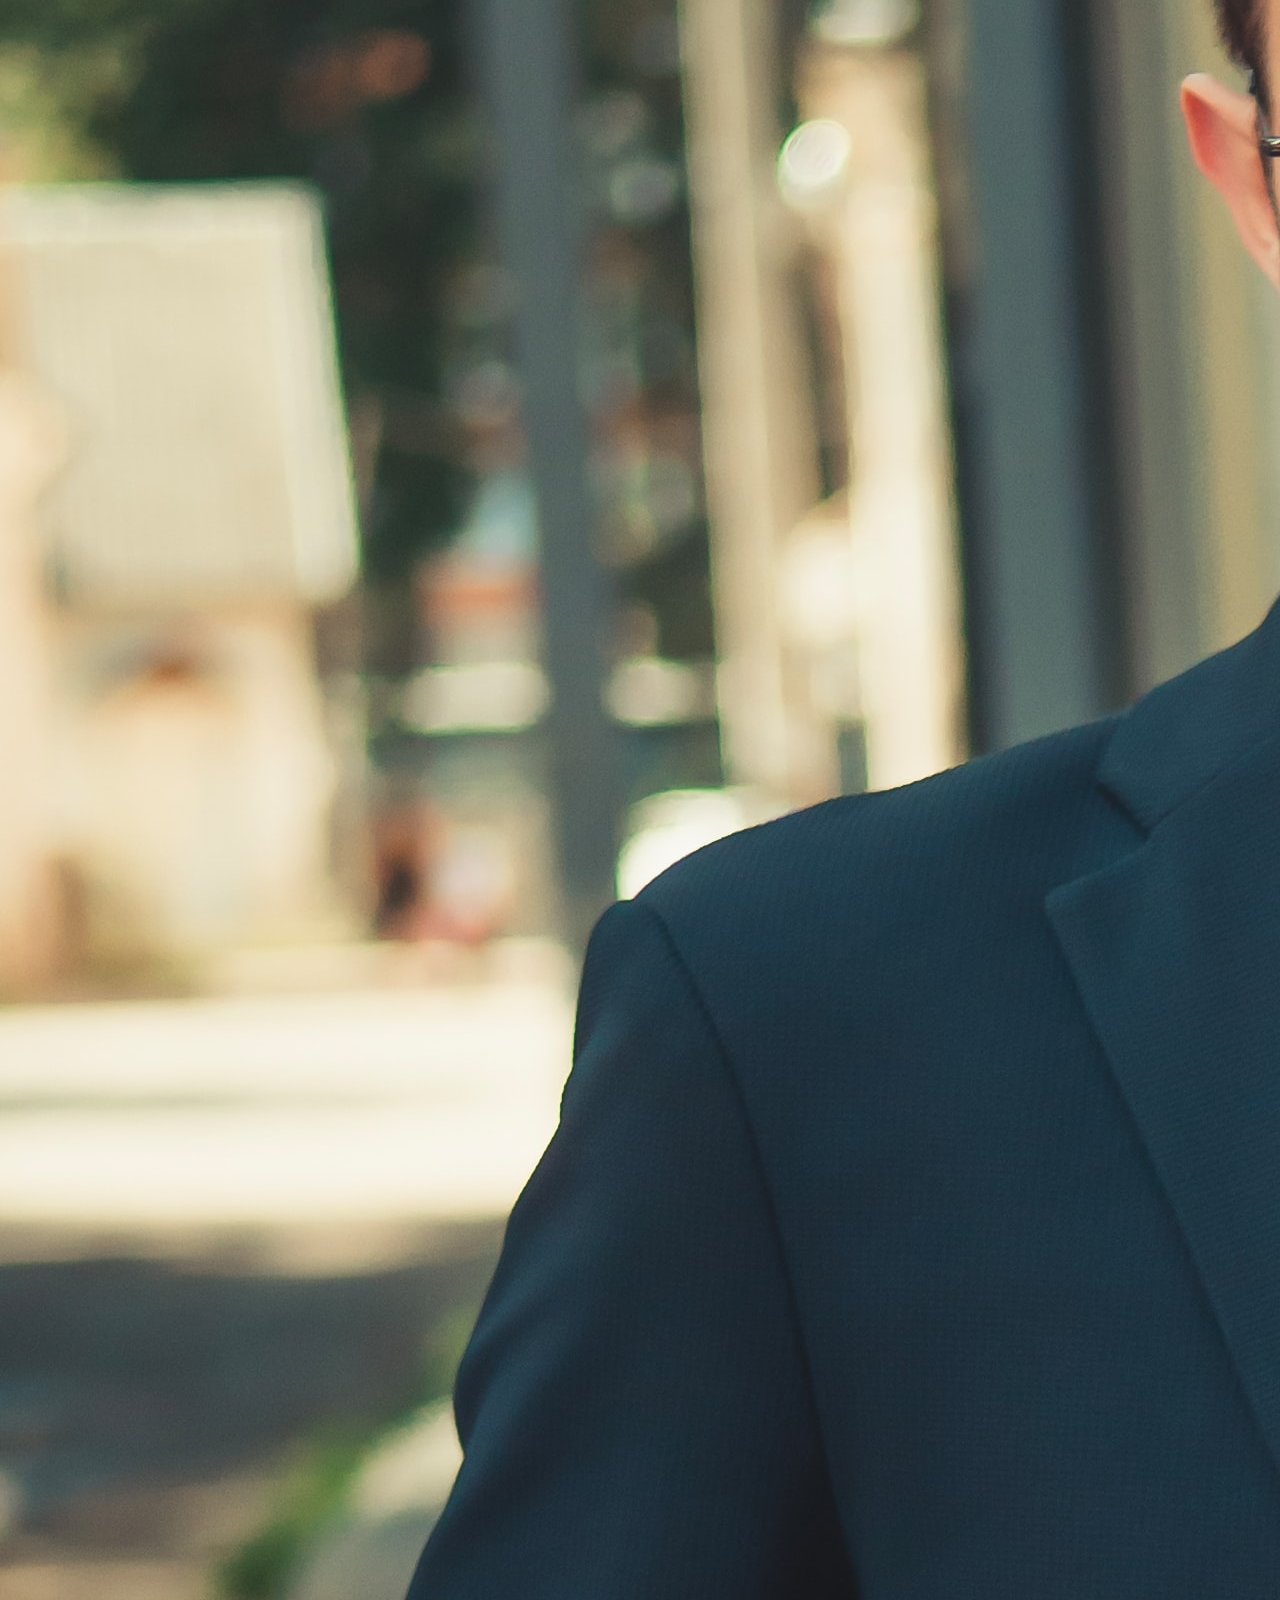
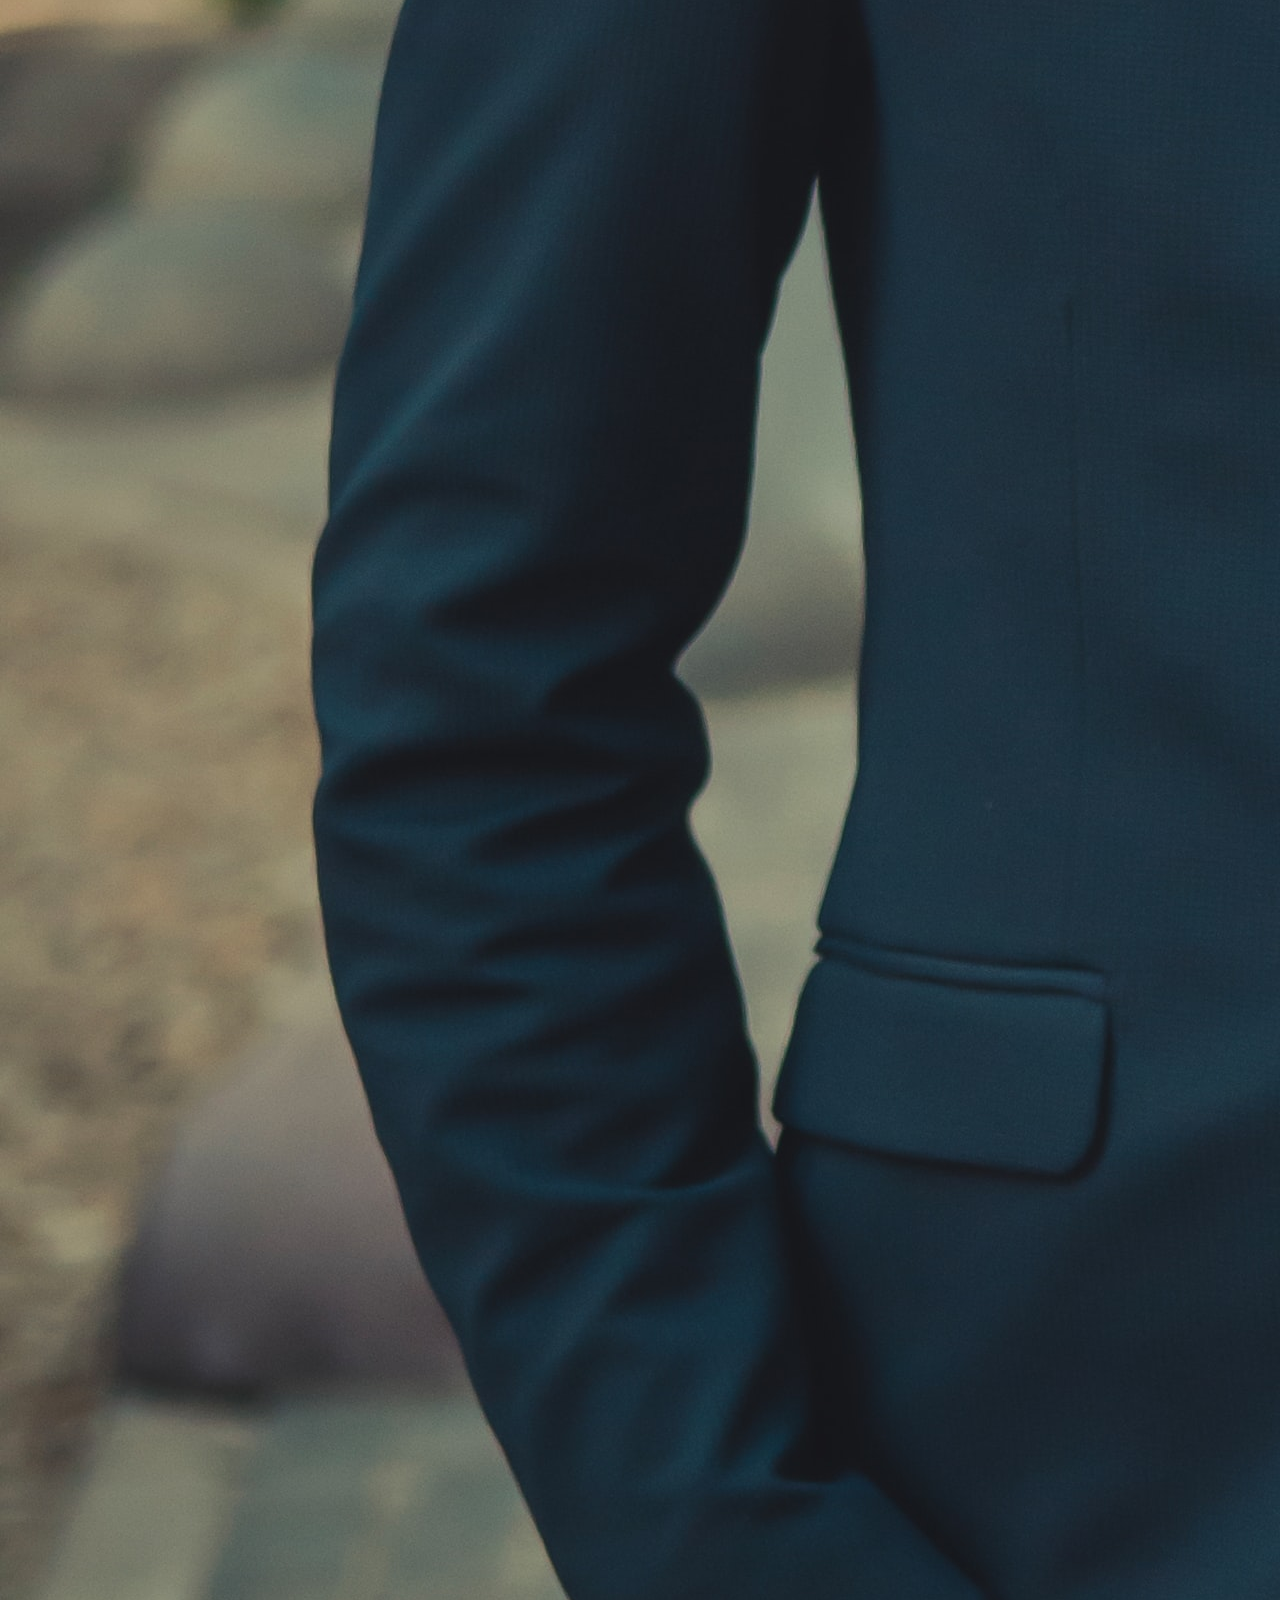
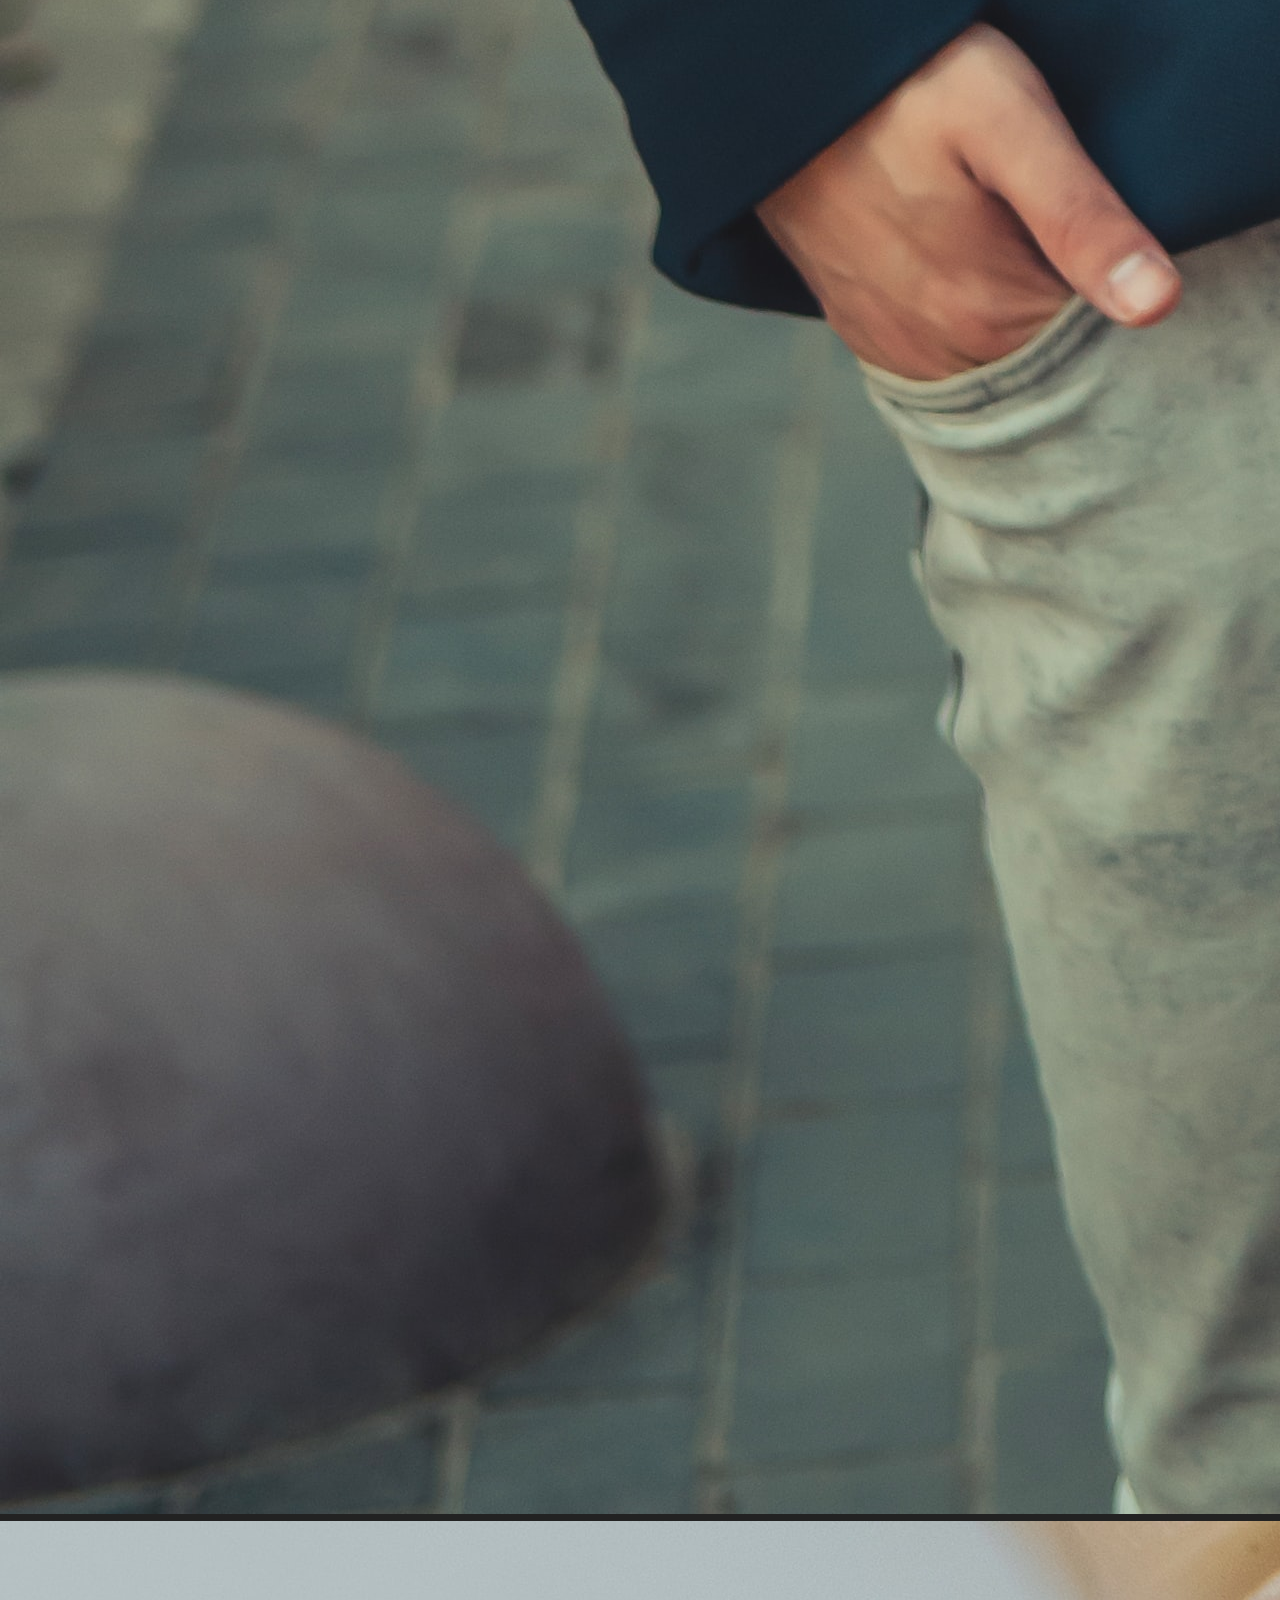
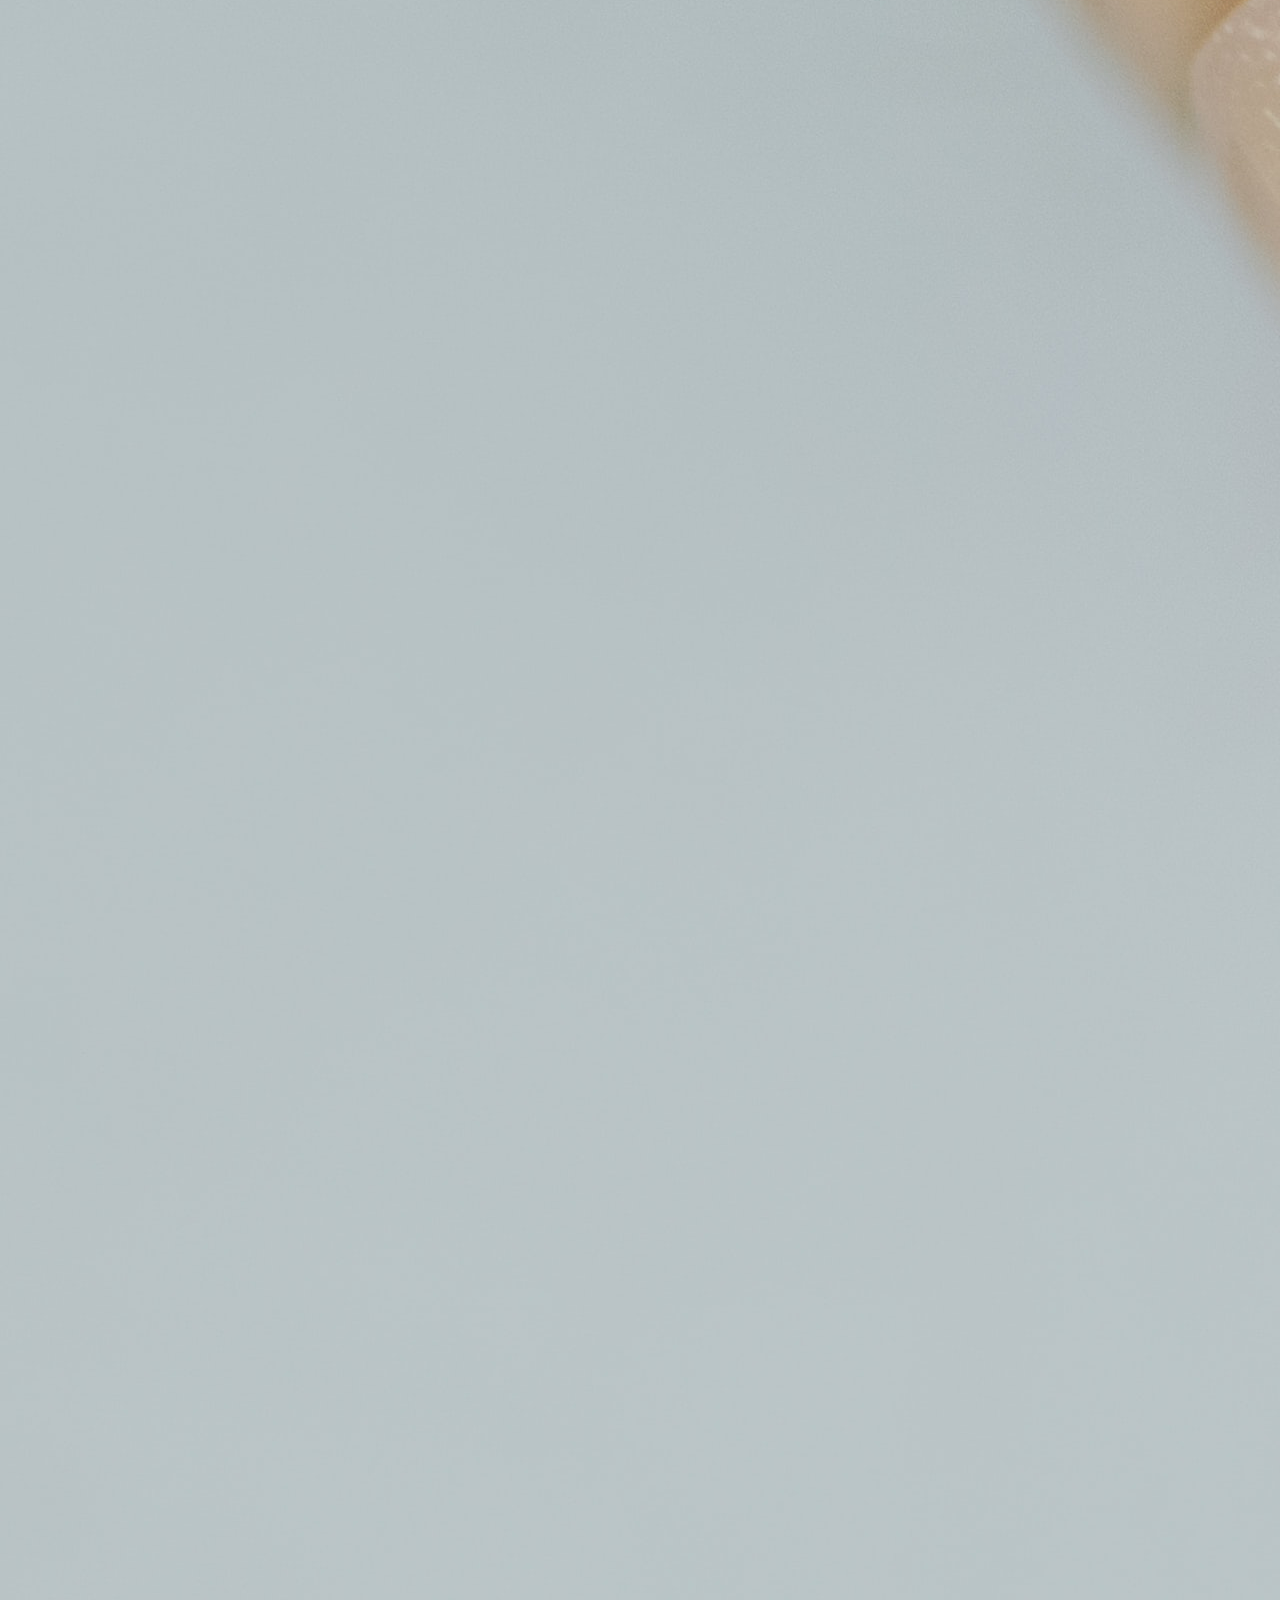
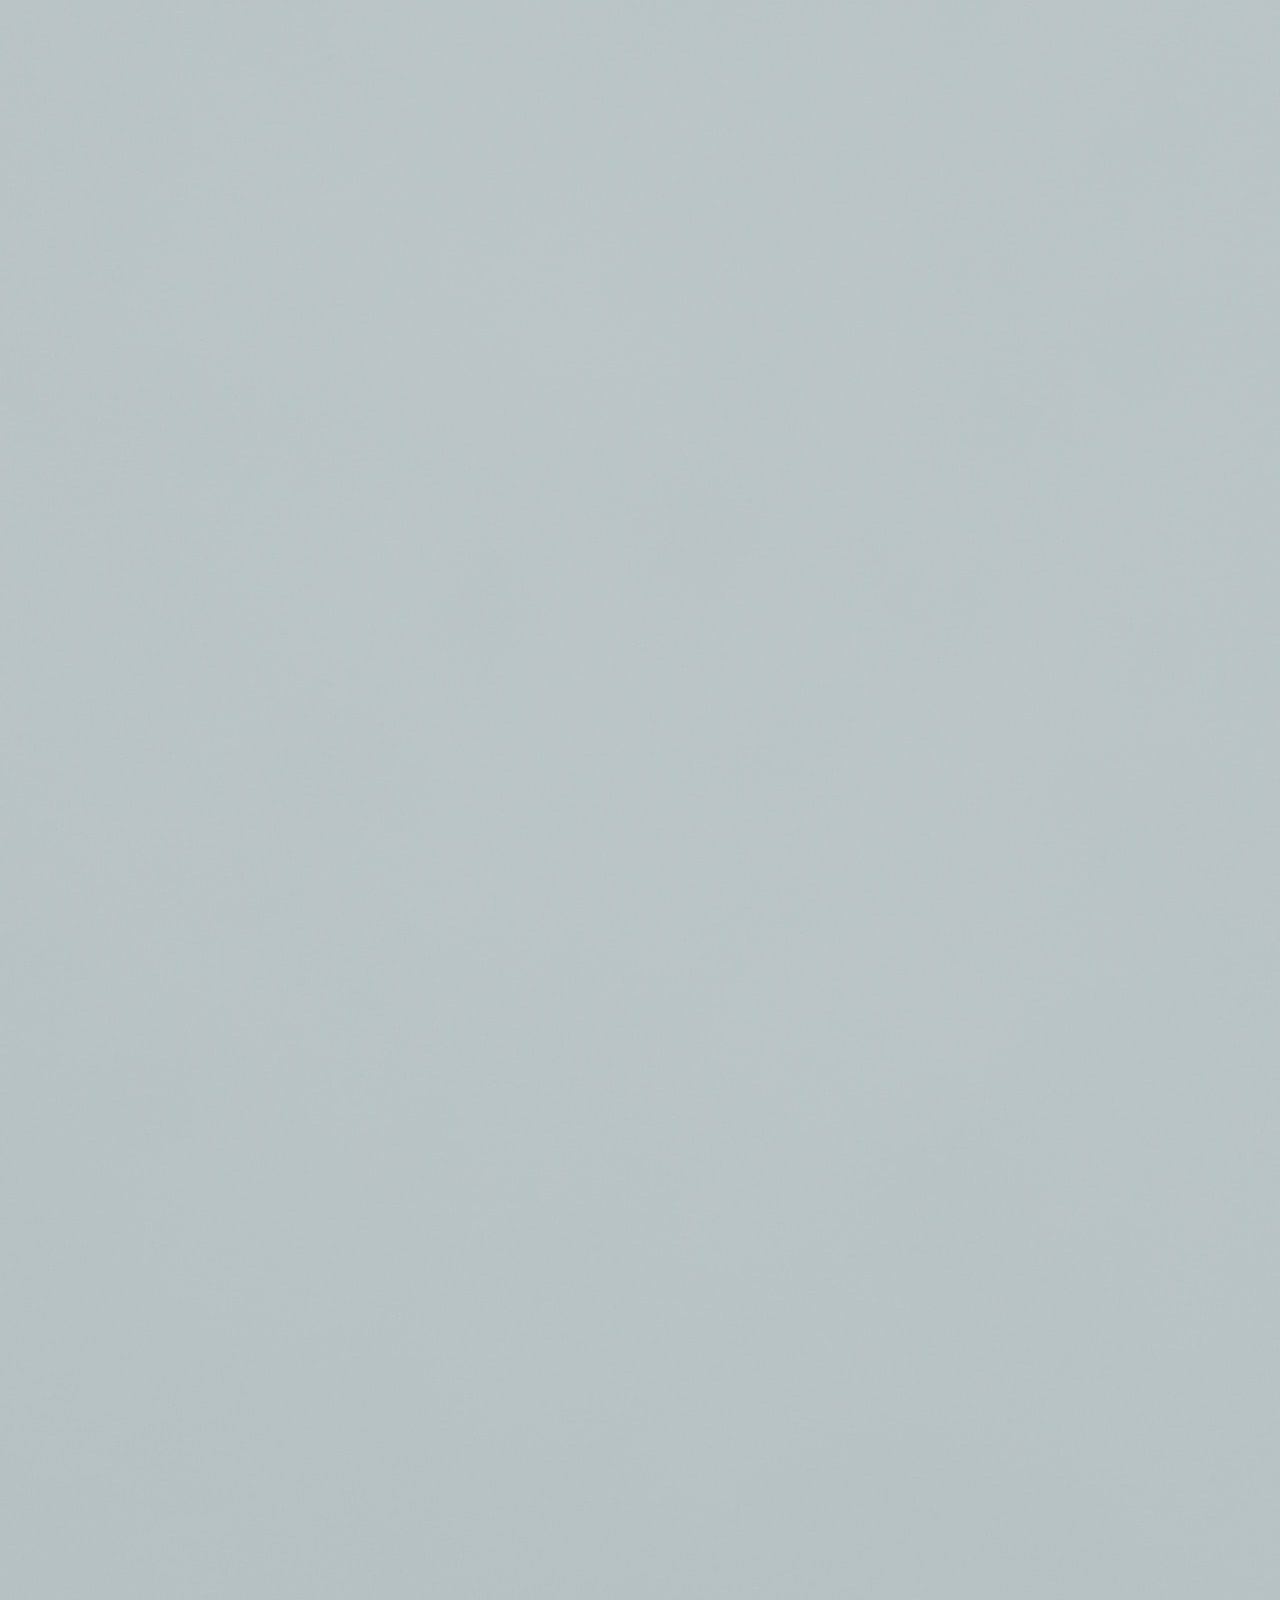
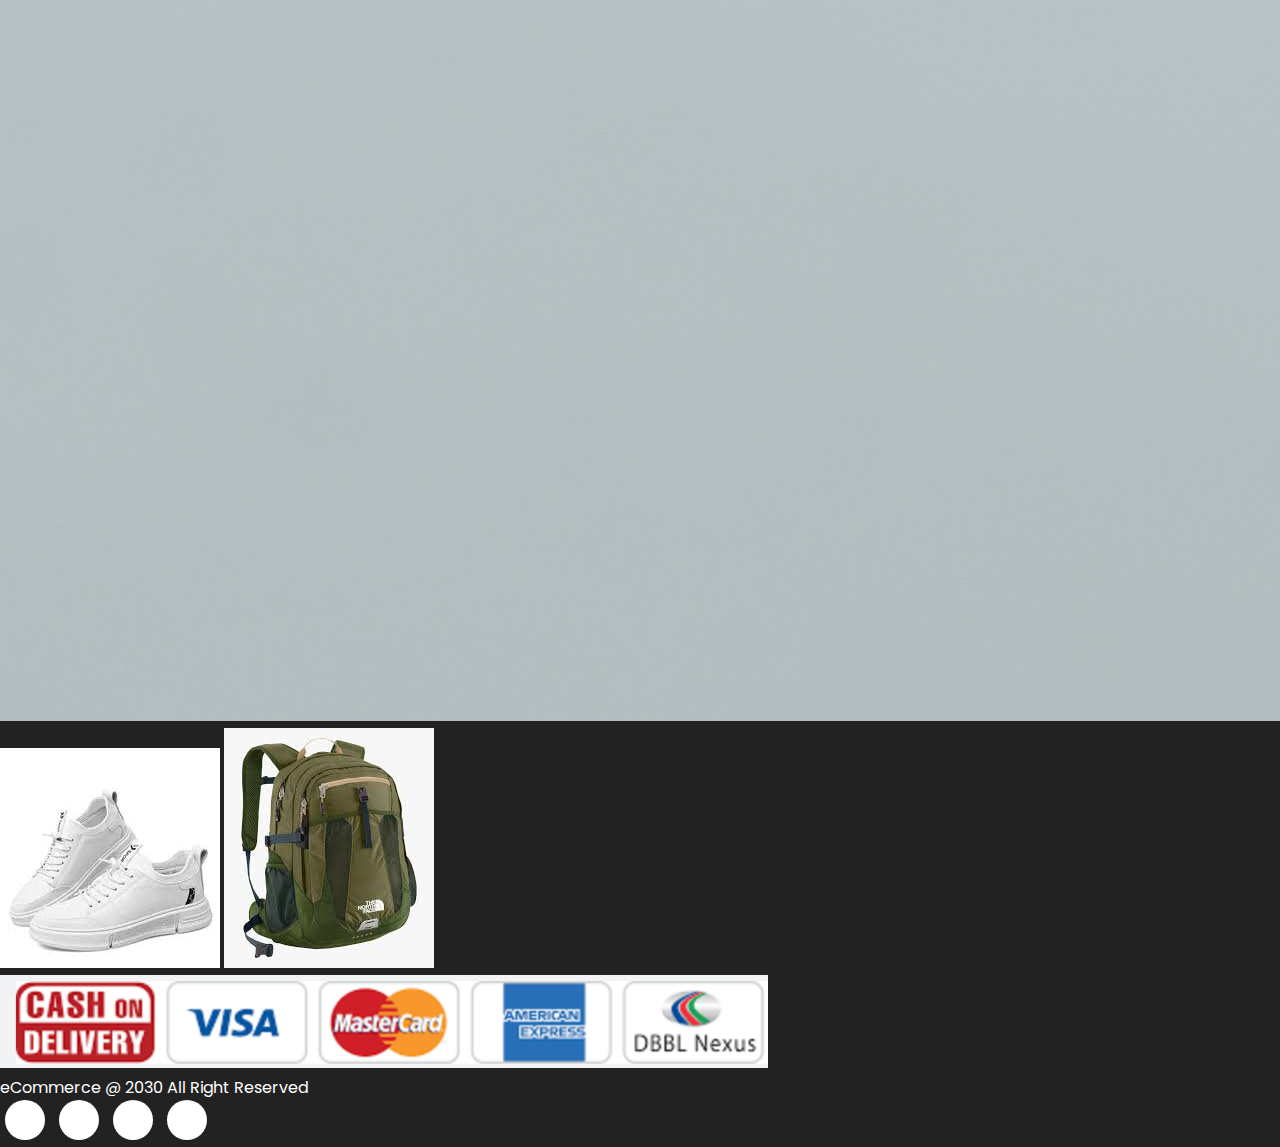
<file: contact.html>
<!DOCTYPE html>
<html lang="en">
  <head>
    <meta charset="UTF-8" />
    <meta http-equiv="X-UA-Compatible" content="IE=edge" />
    <meta name="viewport" content="width=device-width, initial-scale=1.0" />
    <title>Home | Urban</title>

    <!-- CSS only -->
    <link
      href="https://cdn.jsdelivr.net/npm/bootstrap@5.2.2/dist/css/bootstrap.min.css"
      rel="stylesheet"
      integrity="sha384-Zenh87qX5JnK2Jl0vWa8Ck2rdkQ2Bzep5IDxbcnCeuOxjzrPF/et3URy9Bv1WTRi"
      crossorigin="anonymous"
    />
    <link
      rel="stylesheet"
      href="https://use.fontawesome.com/releases/v5.15.4/css/all.css"
      integrity="sha384-DyZ88mC6Up2uqS4h/KRgHuoeGwBcD4Ng9SiP4dIRy0EXTlnuz47vAwmeGwVChigm"
      crossorigin="anonymous"
    />
    <link rel="stylesheet" href="assets/css/style.css" />
  </head>
  <body>
    <!-- Here Is the navbar section-->

    <nav class="navbar navbar-expand-lg py-3 bg-white fixed-top">
      <div class="container-fluid">
        <img class="logo" src="assets/imgs/logo.png" alt="">
        <h2 class="brand">The Urban Shop</h2>
        <button
          class="navbar-toggler"
          type="button"
          data-bs-toggle="collapse"
          data-bs-target="#navbarSupportedContent"
          aria-controls="navbarSupportedContent"
          aria-expanded="false"
          aria-label="Toggle navigation"
        >
          <span class="navbar-toggler-icon"></span>
        </button>
        <div class="collapse navbar-collapse nav-buttons" id="navbarSupportedContent">
          <ul class="navbar-nav me-auto mb-2 mb-lg-0">
            <li class="nav-item">
              <a class="nav-link" href="index.html">Home</a>
            </li>

            <li class="nav-item">
              <a class="nav-link" href="shop.html">Shop</a>
            </li>

            <li class="nav-item">
              <a class="nav-link" href="#">Blog</a>
            </li>

            <li class="nav-item">
              <a class="nav-link" href="#">Contact Us</a>
            </li>

            <li class="nav-item">
              <i class="fas fa-shopping-bag"></i>
              <i class="fas fa-user"></i>
            </li>

 
          </ul>
        </div>
      </div>
    </nav>

   

    <!--Contact-->
    
    <section id="contact" class="container my-5 py-5">
        <div class="container text-center mt-5">
            <h3>Contact Us</h3>
            <hr class="mx-auto">
            <p class="w-50 mx-auto">
                Phone Number: <span> 123 456 789</span>
            </p>
            <p class="w-50 mx-auto">
                Email Address: <span> kazi.mahmud7@northsouth.edu</span>
            </p>
            <p class="w-50 mx-auto">
                We work 24/7/365 to answer your questions
            </p>
        </div>
    </section>

   
     <!--Footer-->

     <footer class="mt-5 py-5">
       <div class="row container mx-auto pt-5">
        <div class="footer-one col-lg-3 col-md-6 col-sm-12">
          <img class="logo" src="assets/imgs/logo.png"/>
          <p class="pt-3">We provide the best products for the most affordable prices</p>
        </div>
        <div class="footer-one col-lg-3 col-md-6 col-sm-12">
          <h5 class="pb-2">Featured</h5>
          <ul class="text-uppercase">
            <li><a href="#">men</a></li>
            <li><a href="#">women</a></li>
            <li><a href="#">boys</a></li>
            <li><a href="#">girls</a></li>
            <li><a href="#">new arrivals</a></li>
            <li><a href="#">clothes</a></li>
          </ul>
        </div>

        <div class="footer-one col-lg-3 col-md-6 col-sm-12">
          <h5 class="pb-2">Contact Us</h5>
          <div>
            <h6 class="text-uppercase">Address</h6>
            <p>Basundhara R/A , Dhaka</p>
          </div>
          <div>
            <h6 class="text-uppercase">Phone</h6>
            <p>123 456 789</p>
          </div>
          <div>
            <h6 class="text-uppercase">Email</h6>
            <p>sabbir.ahmed5@northsouth.edu</p>
            <p>sajid.mahmud7@northsouth.edu</p>
          </div>
        </div>
        <div class="footer-one col-lg-3 col-md-6 col-sm-12">
          <h5 class="pb-2">Instagram</h5>
          <div class="row">
            <img src="assets/imgs/instagram/bag.jpg" class="img-fluid w-25 h-100 m-2"/>
            <img src="assets/imgs/instagram/jacket.jpg" class="img-fluid w-25 h-100 m-2"/>
            <img src="assets/imgs/instagram/shoe.jpg" class="img-fluid w-25 h-100 m-2"/>
            <img src="assets/imgs/Featured1.jpg" class="img-fluid w-25 h-100 m-2"/>
            <img src="assets/imgs/Featured2.jpg" class="img-fluid w-25 h-100 m-2"/>
          </div>
        </div>
       </div>


        <div class="copyright mt-5">
          <div class="row container mx-auto">
            <div class="col-lg-3 col-md-5 col-sm-12 mb-4">
             <img src="assets/imgs/payment.jpg"/> 
            </div>
            <div class="col-lg-3 col-md-5 col-sm-12 mb-4 text-nowrap mb-2">
               <p>eCommerce @ 2030 All Right Reserved</p>
             </div>
             <div class="col-lg-3 col-md-5 col-sm-12 mb-4">
              <a href="#"><i class="fab fa-facebook"></i></a>
              <a href="#"><i class="fab fa-instagram"></i></a>
              <a href="#"><i class="fab fa-twitter"></i></a>
              <a href="#"><i class="fab fa-snapchat"></i></a>
             </div>
          </div>
        </div>

     </footer>


    <!-- JavaScript Bundle with Popper -->
    <script
      src="https://cdn.jsdelivr.net/npm/bootstrap@5.2.2/dist/js/bootstrap.bundle.min.js"
      integrity="sha384-OERcA2EqjJCMA+/3y+gxIOqMEjwtxJY7qPCqsdltbNJuaOe923+mo//f6V8Qbsw3"
      crossorigin="anonymous"
    ></script>
  </body>
</html>
</file>
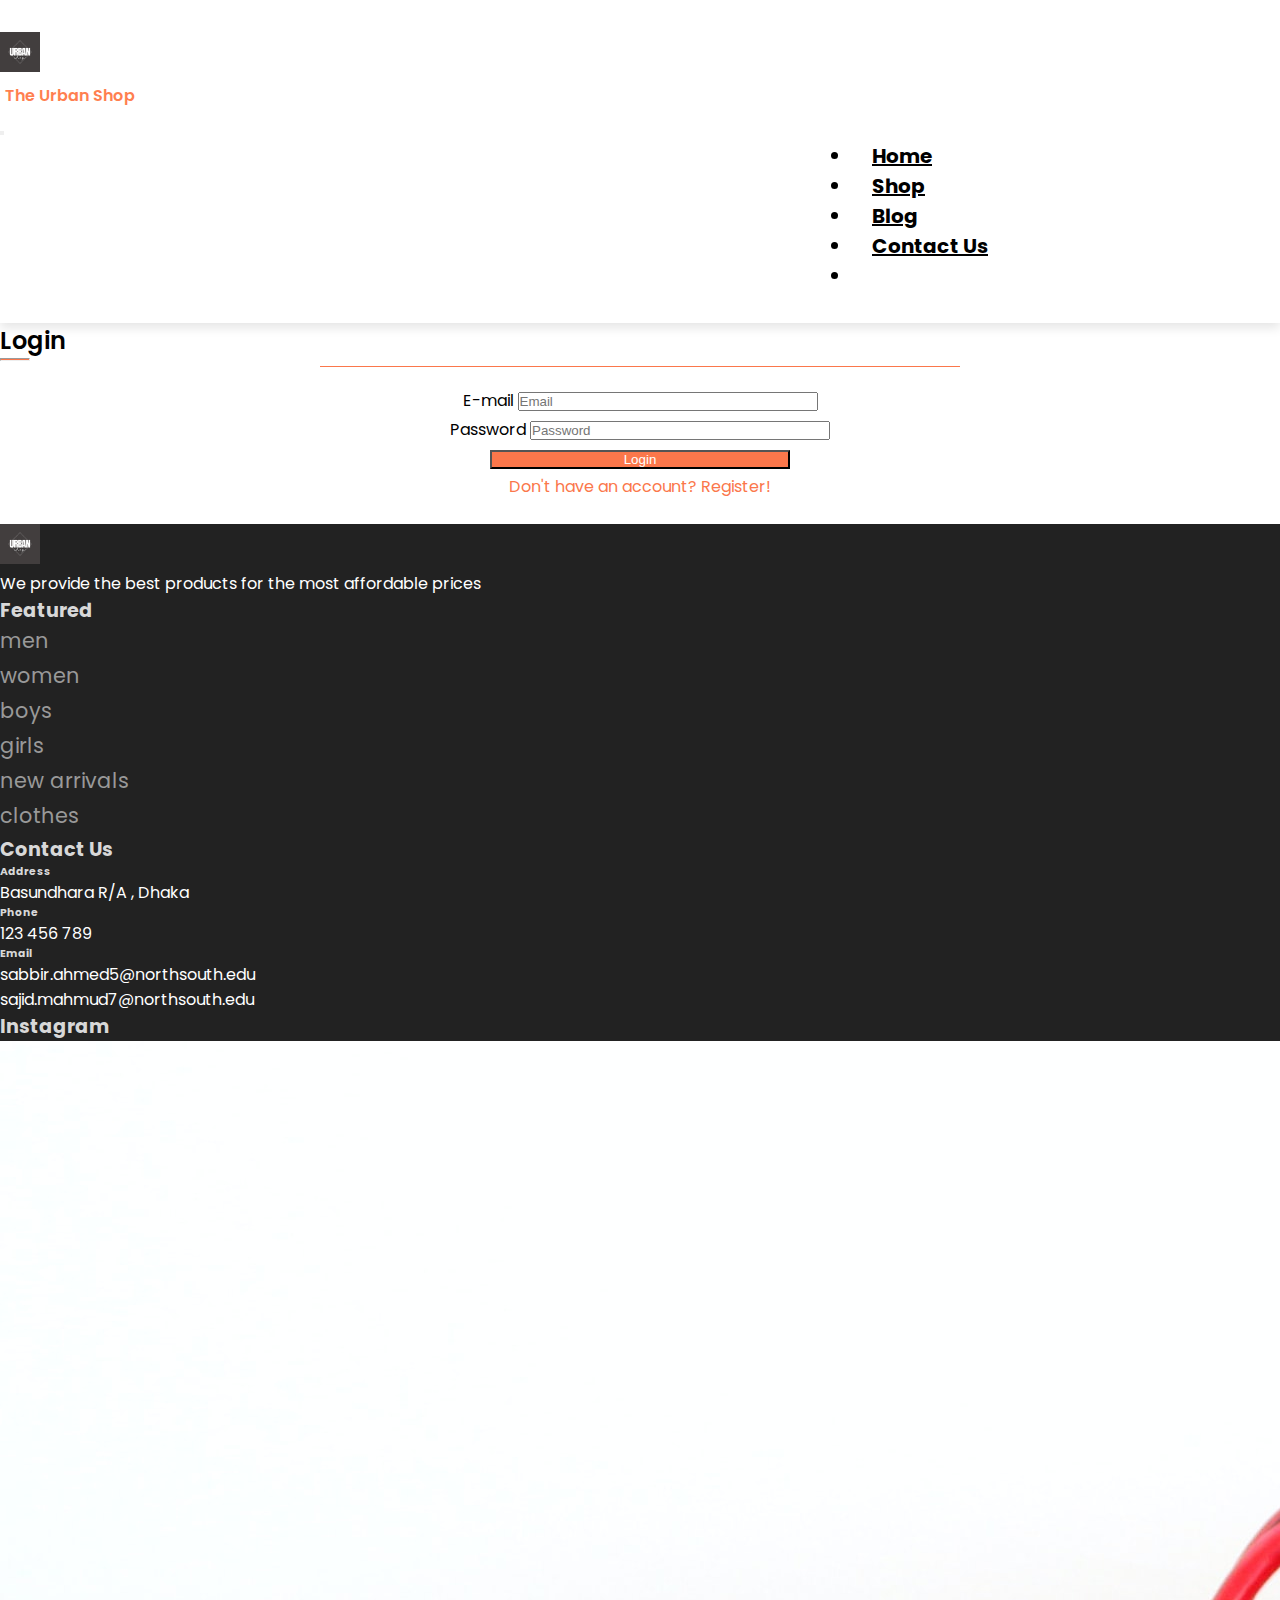
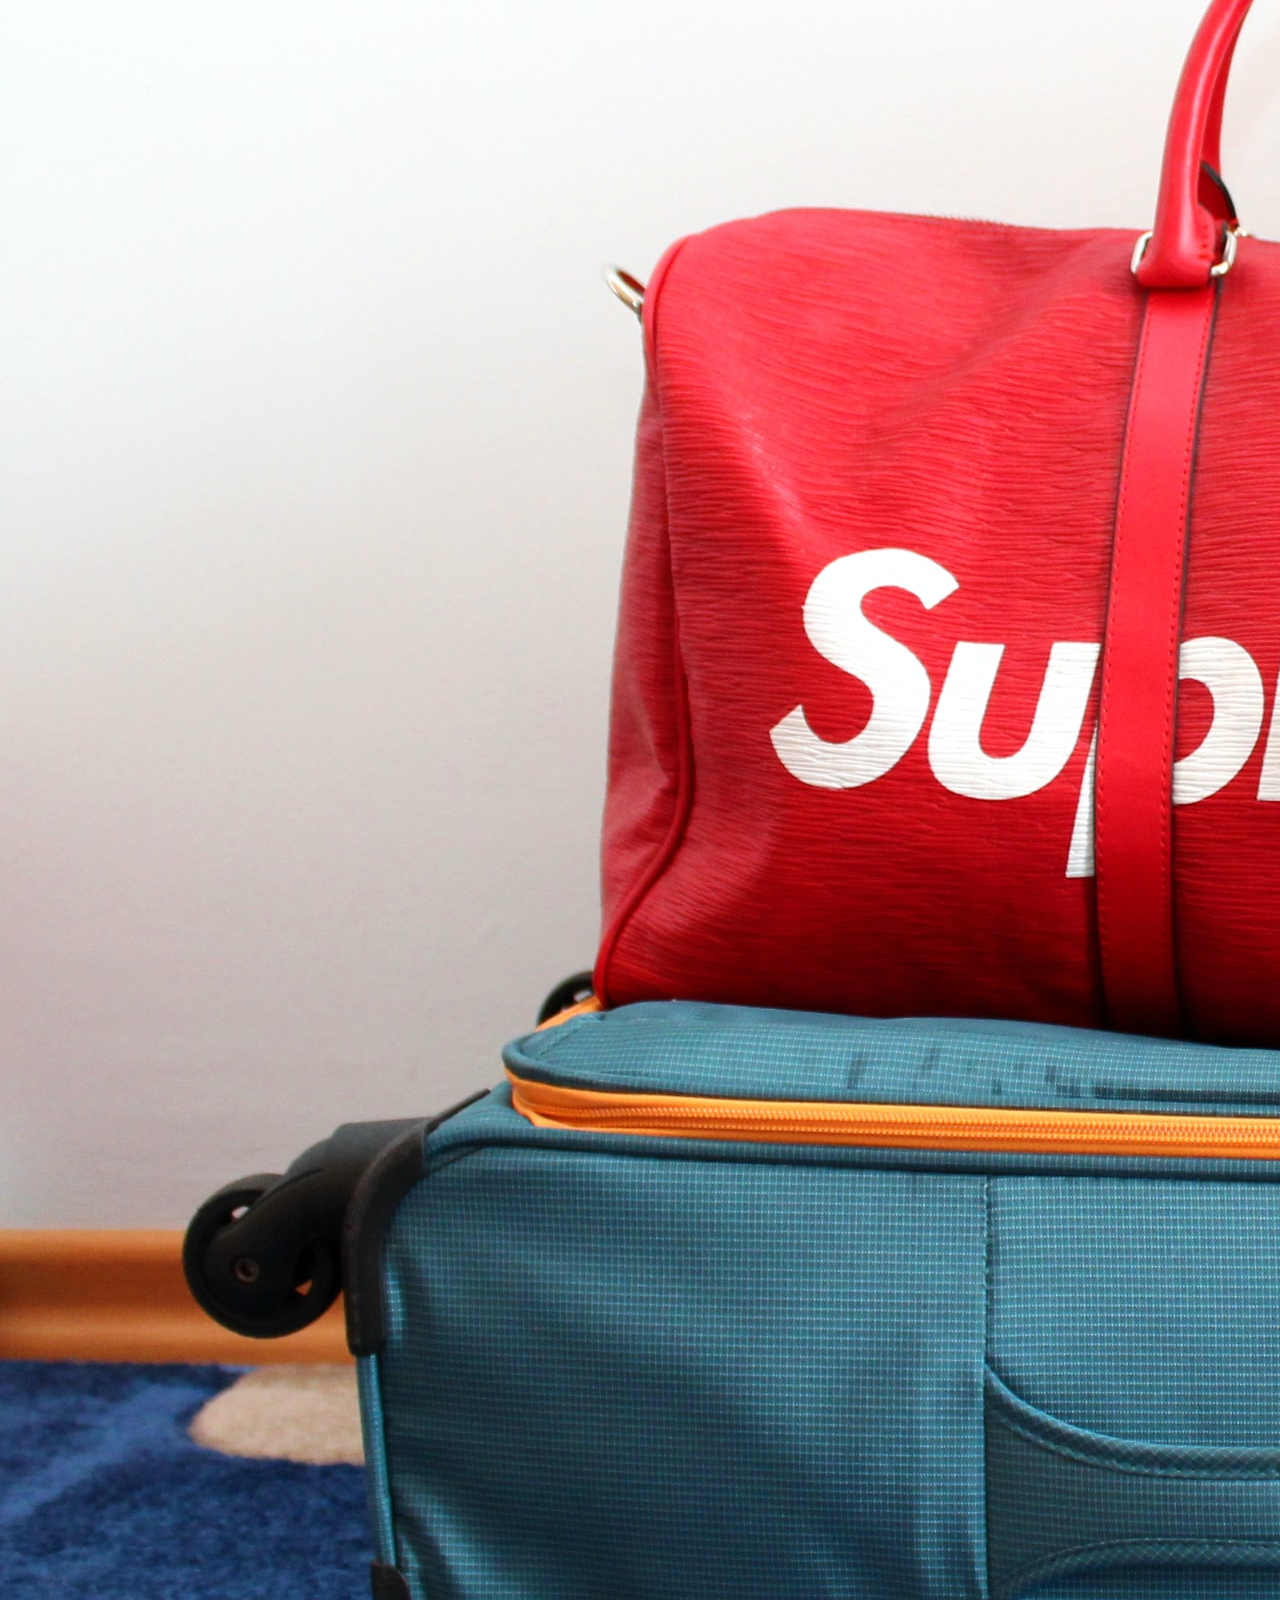
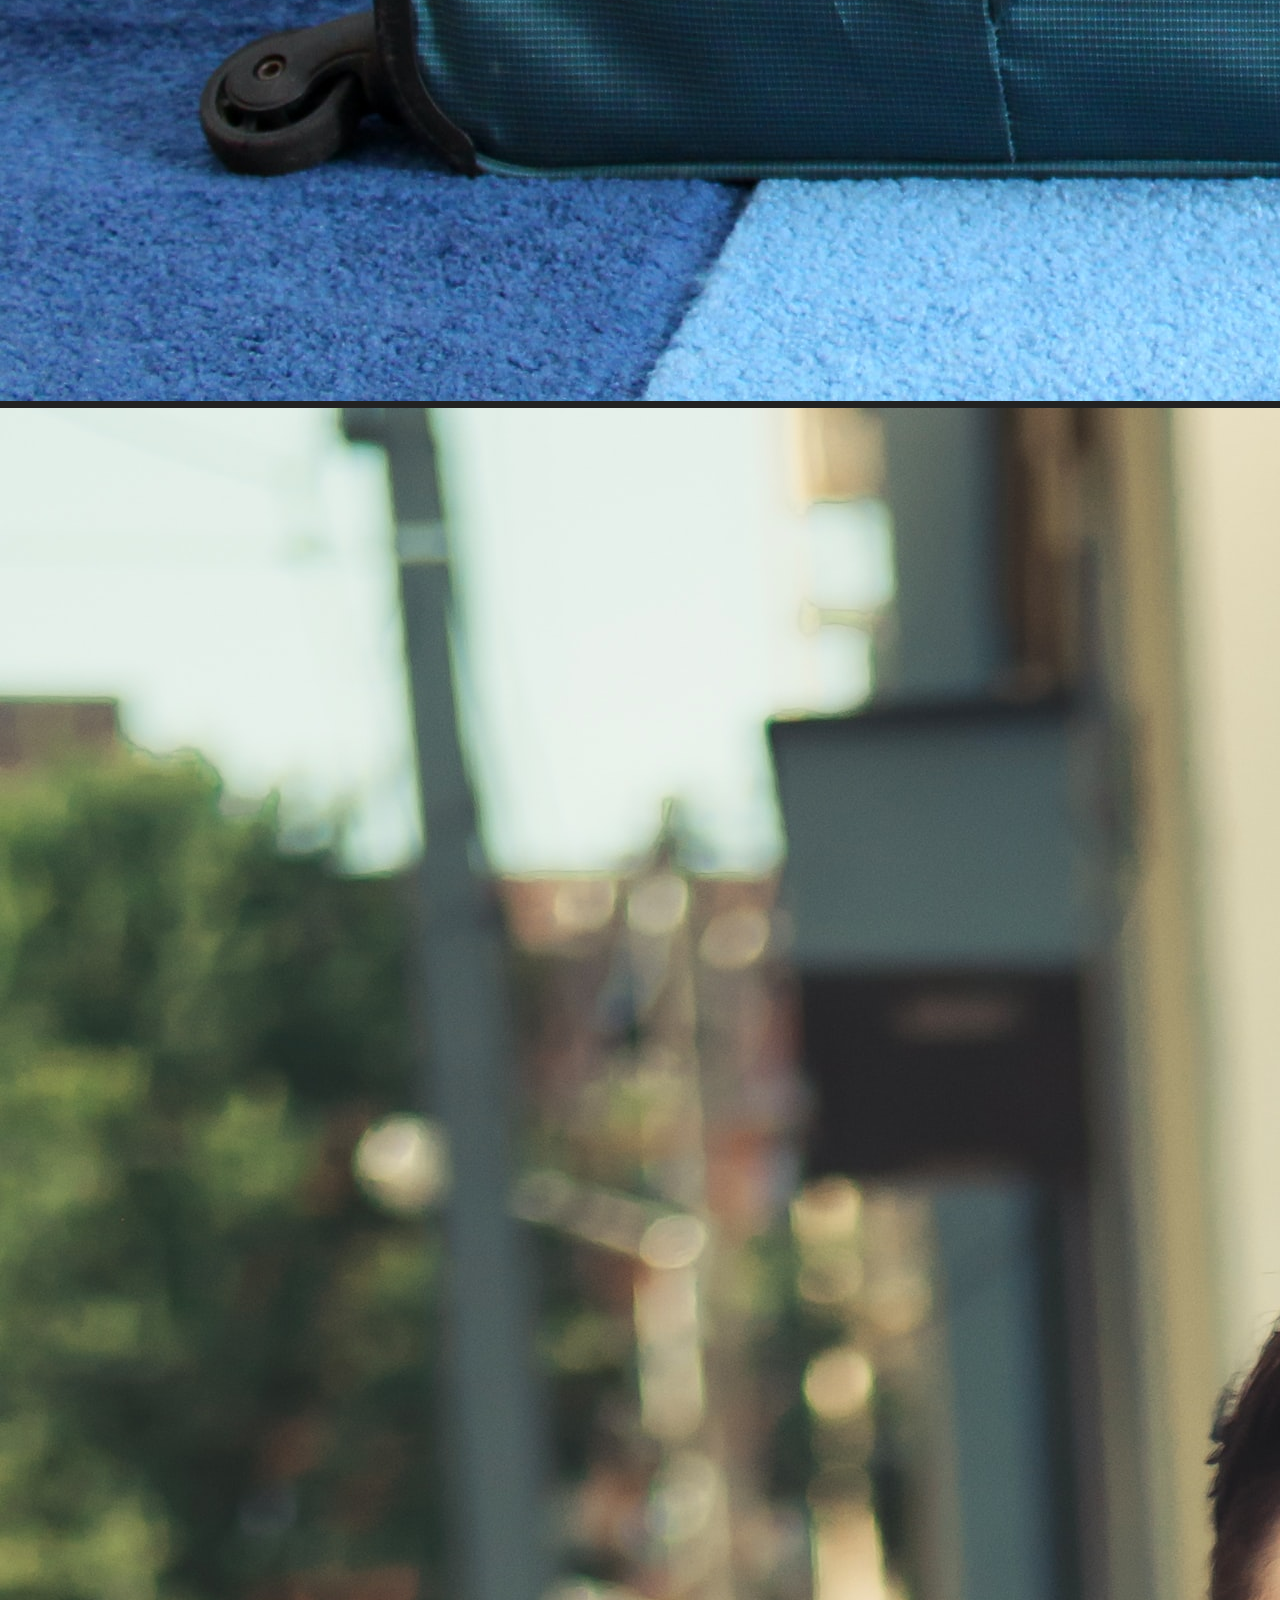
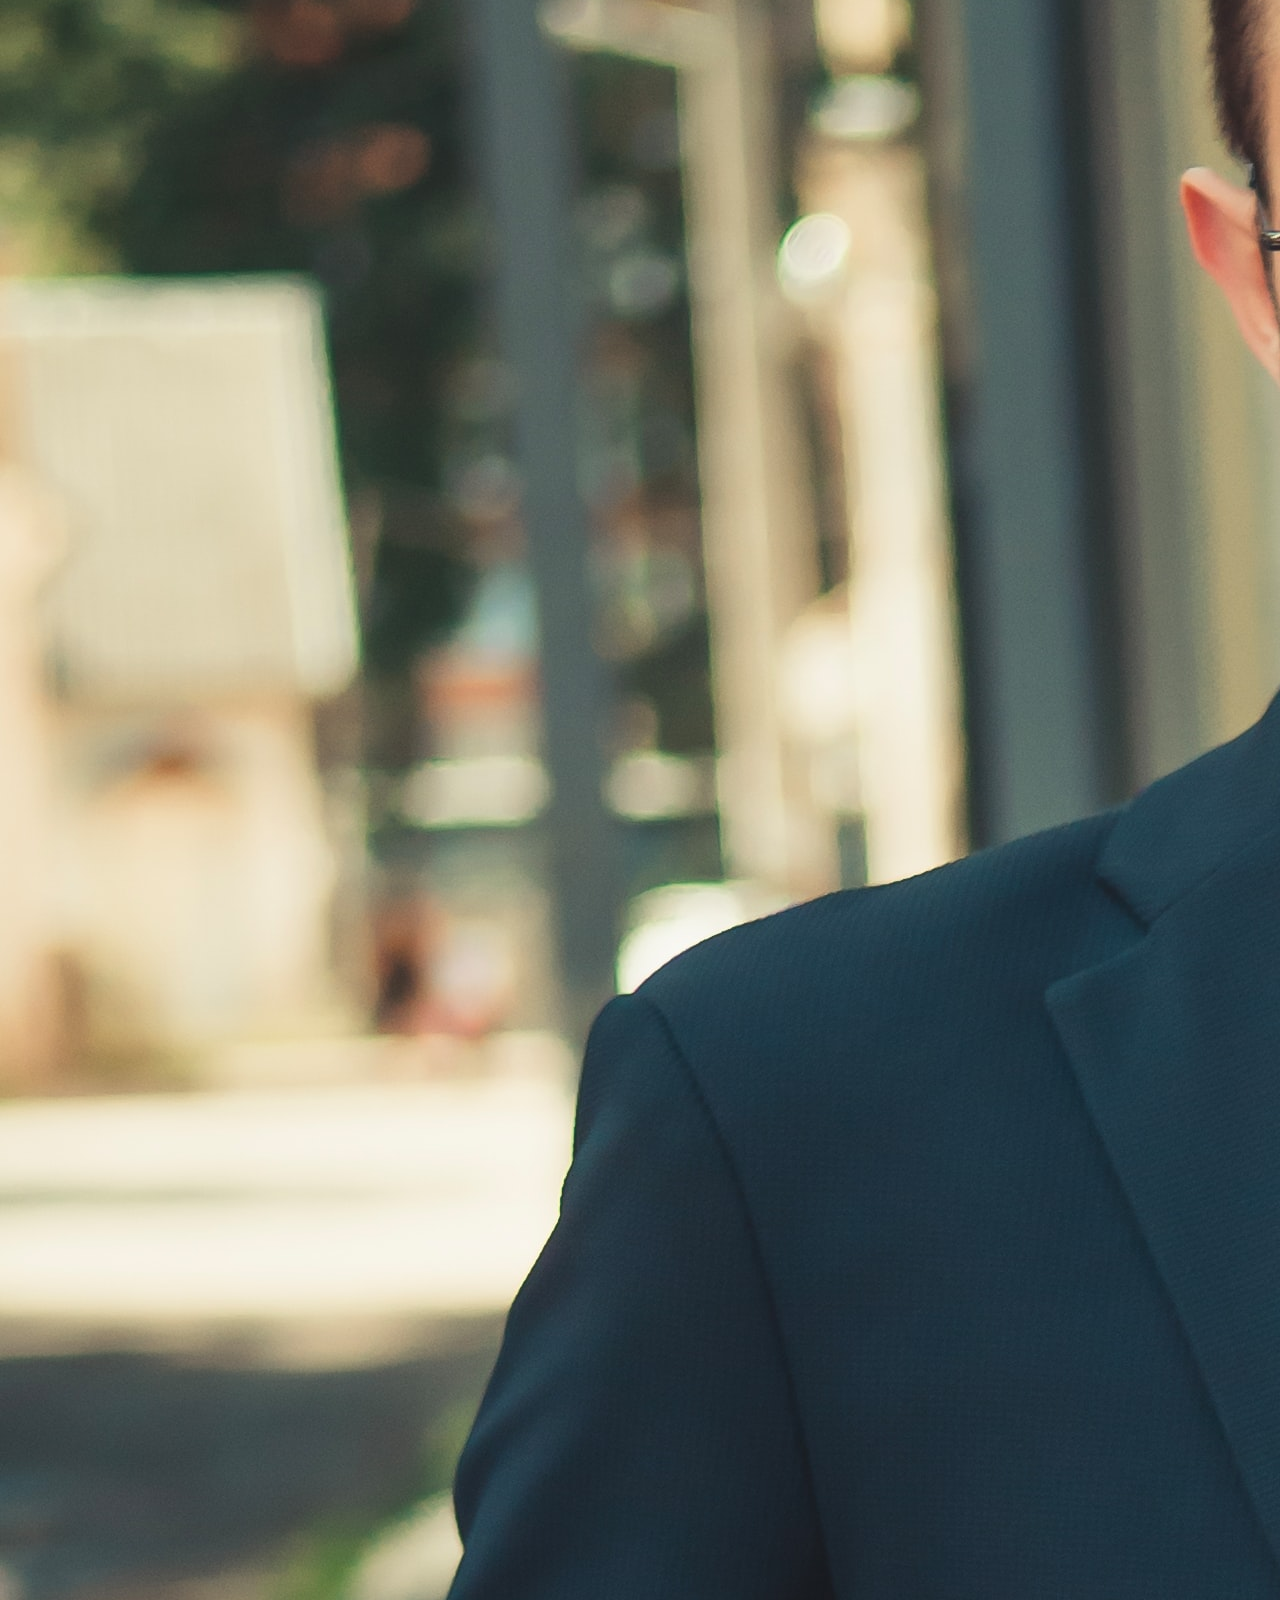
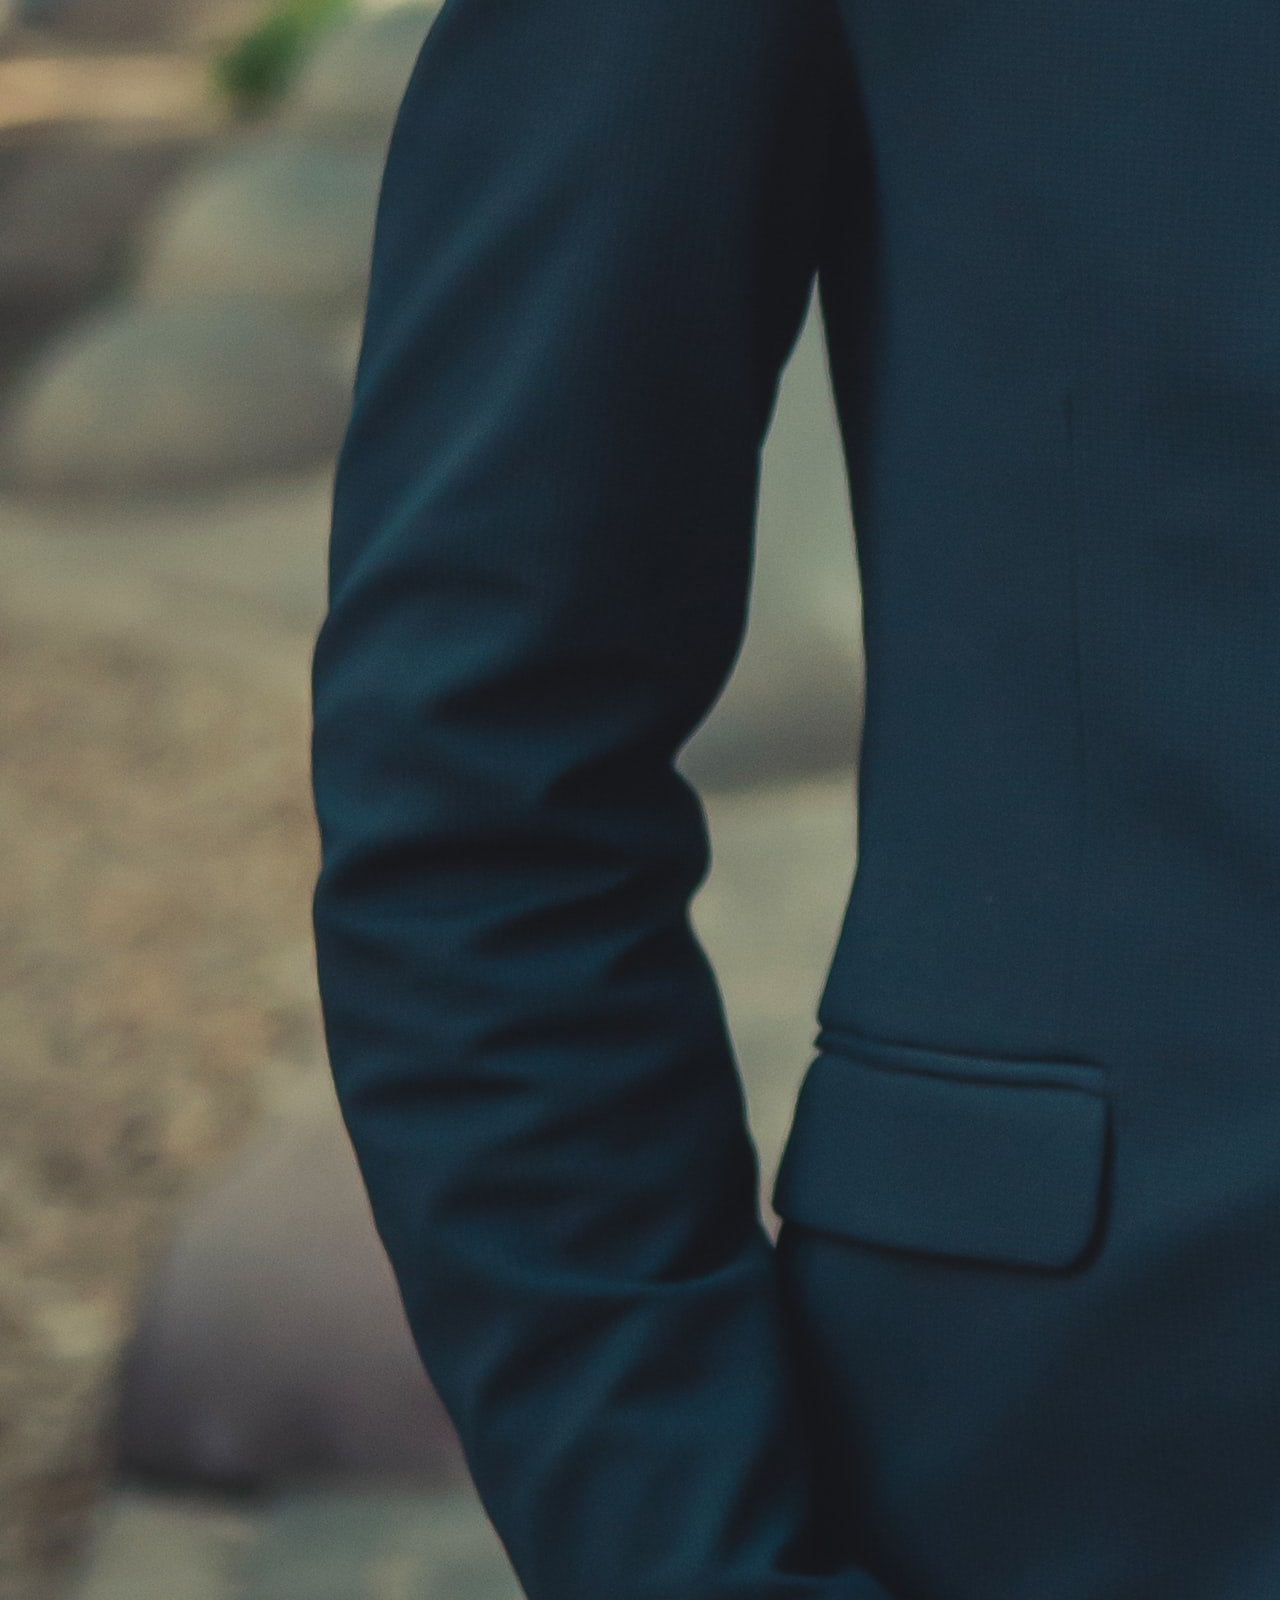
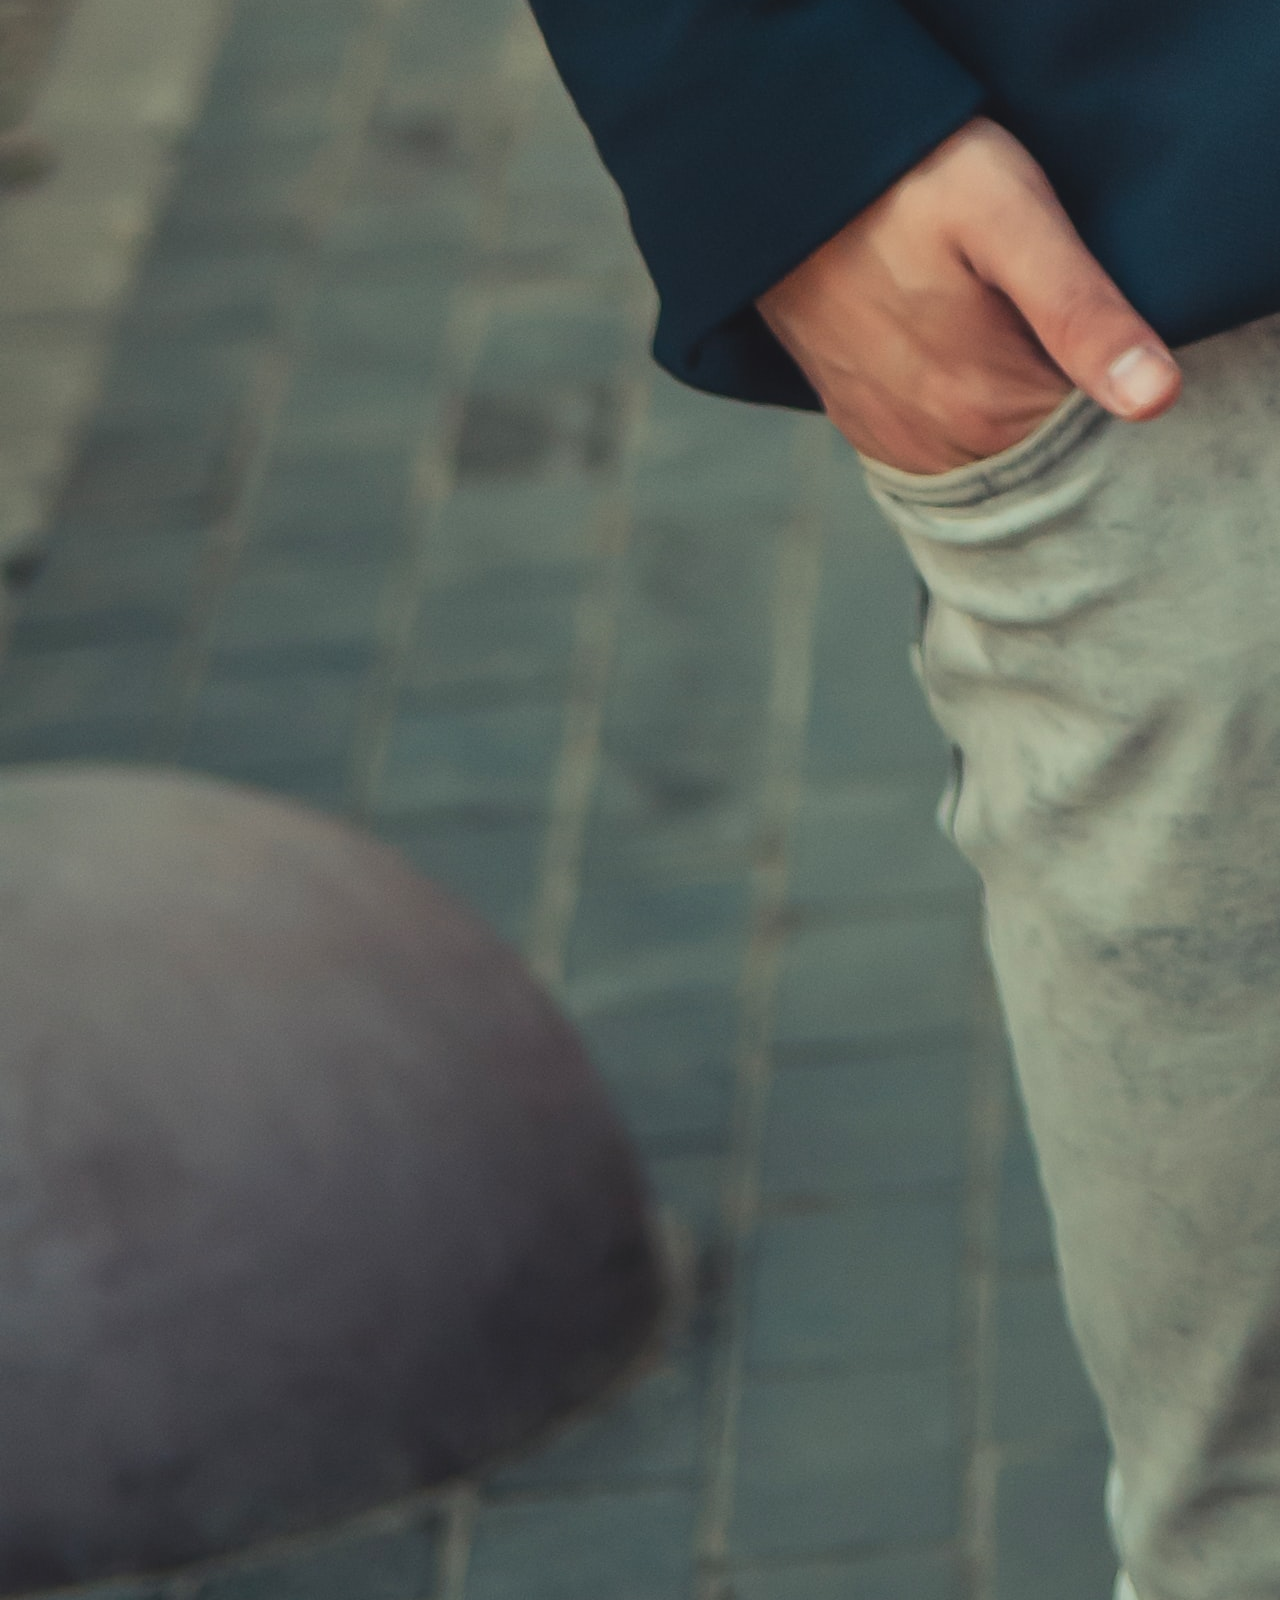
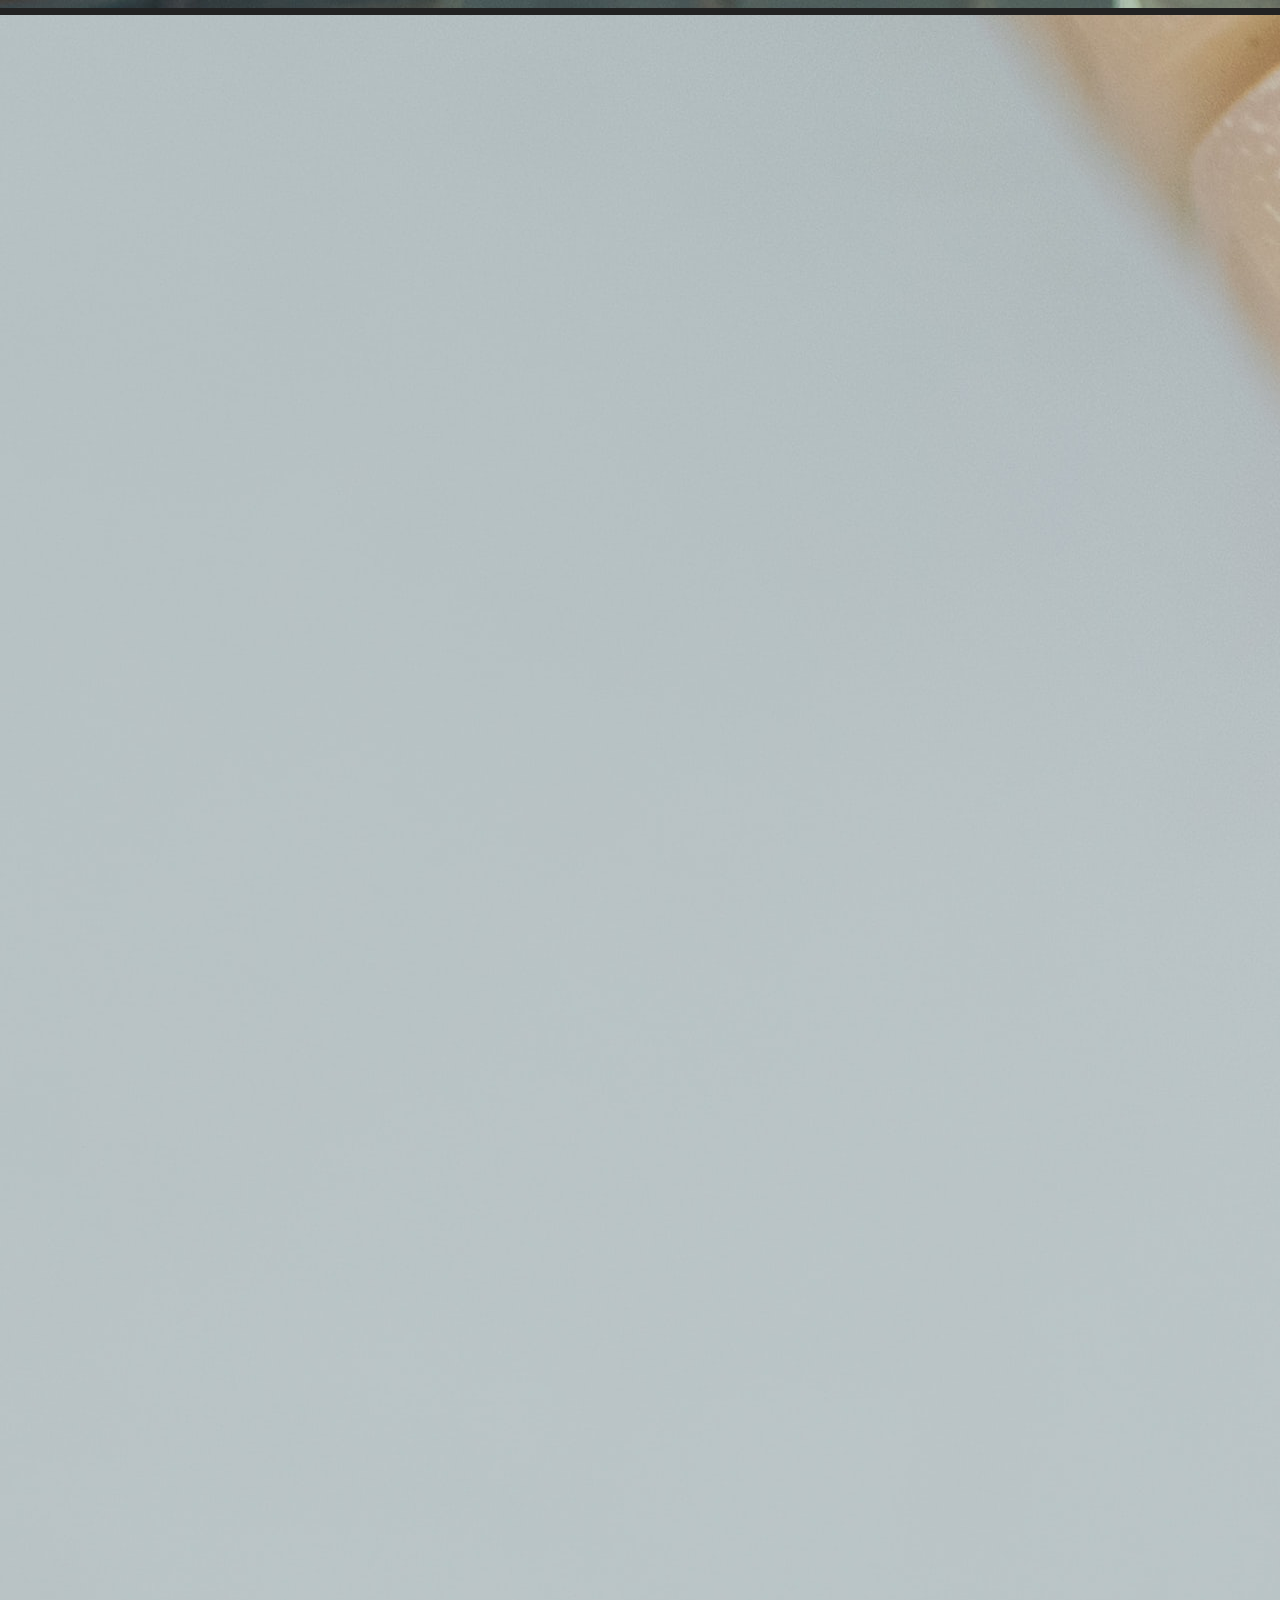
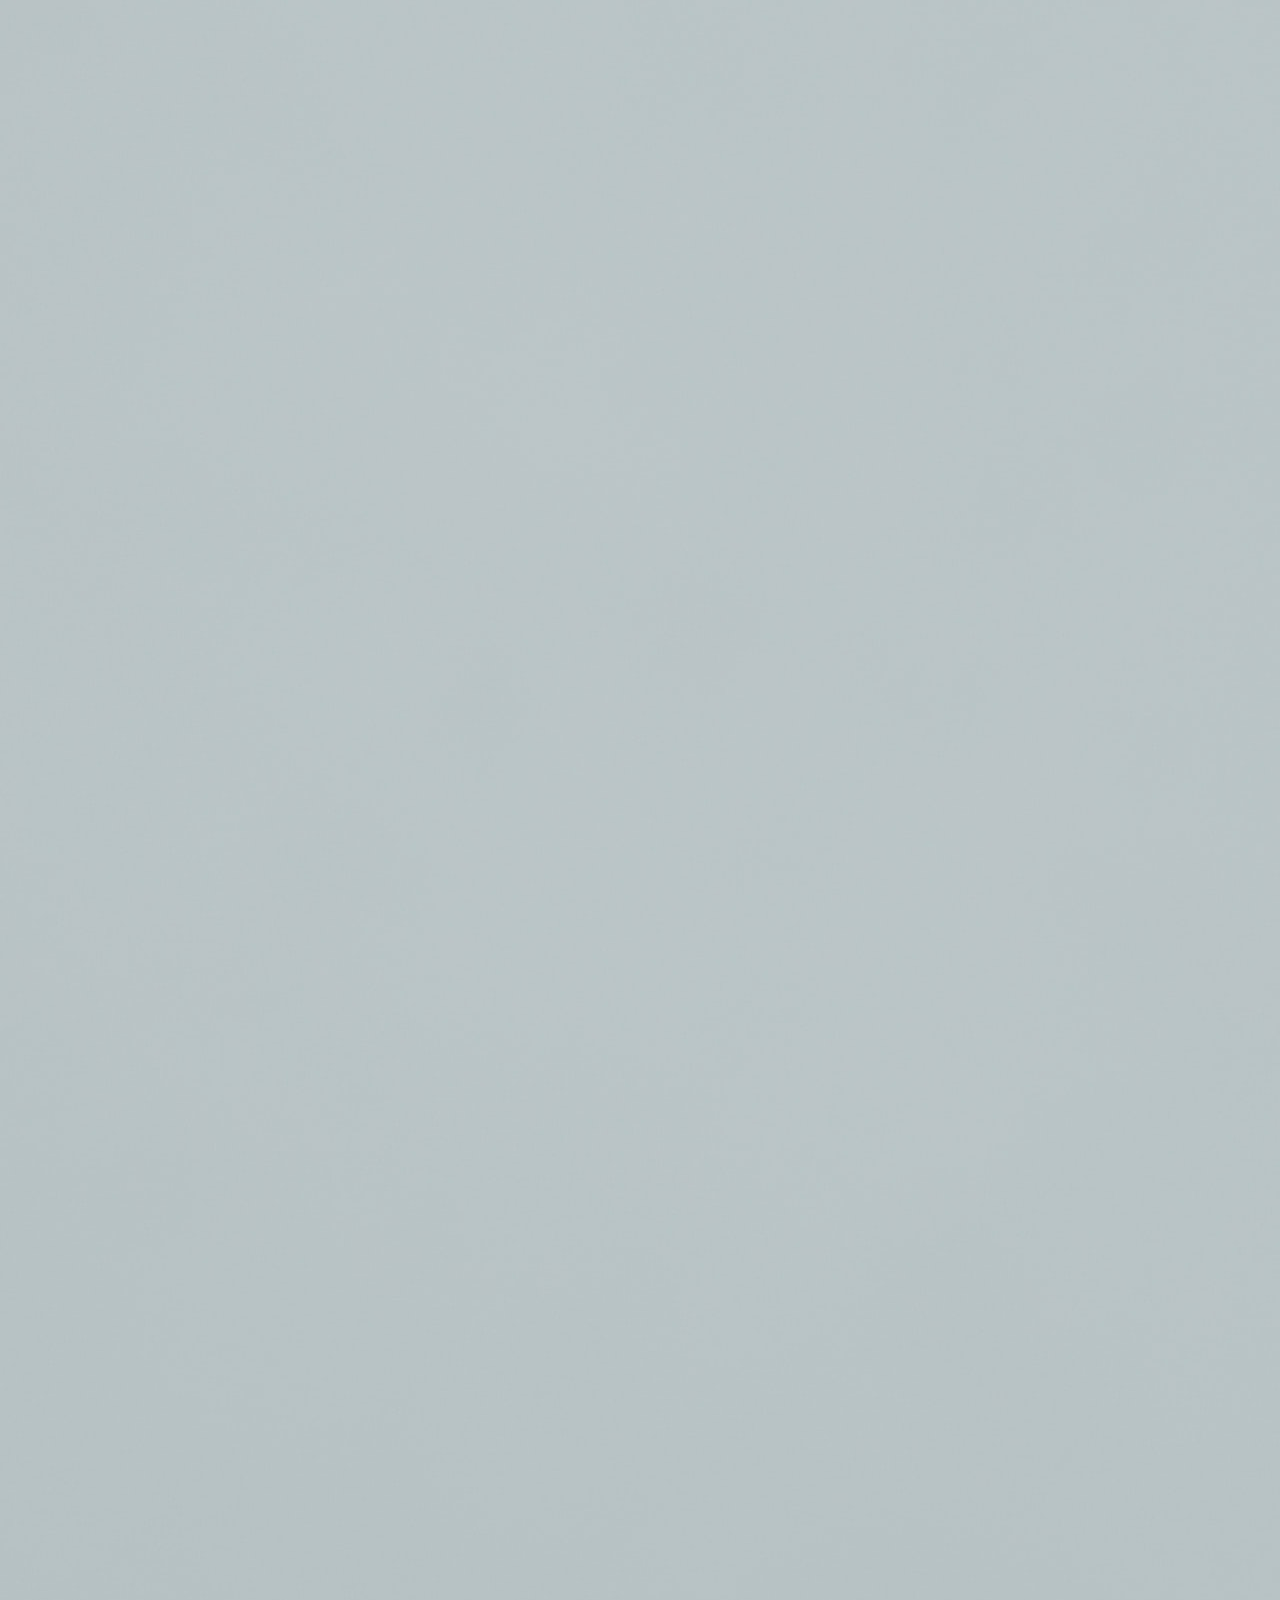
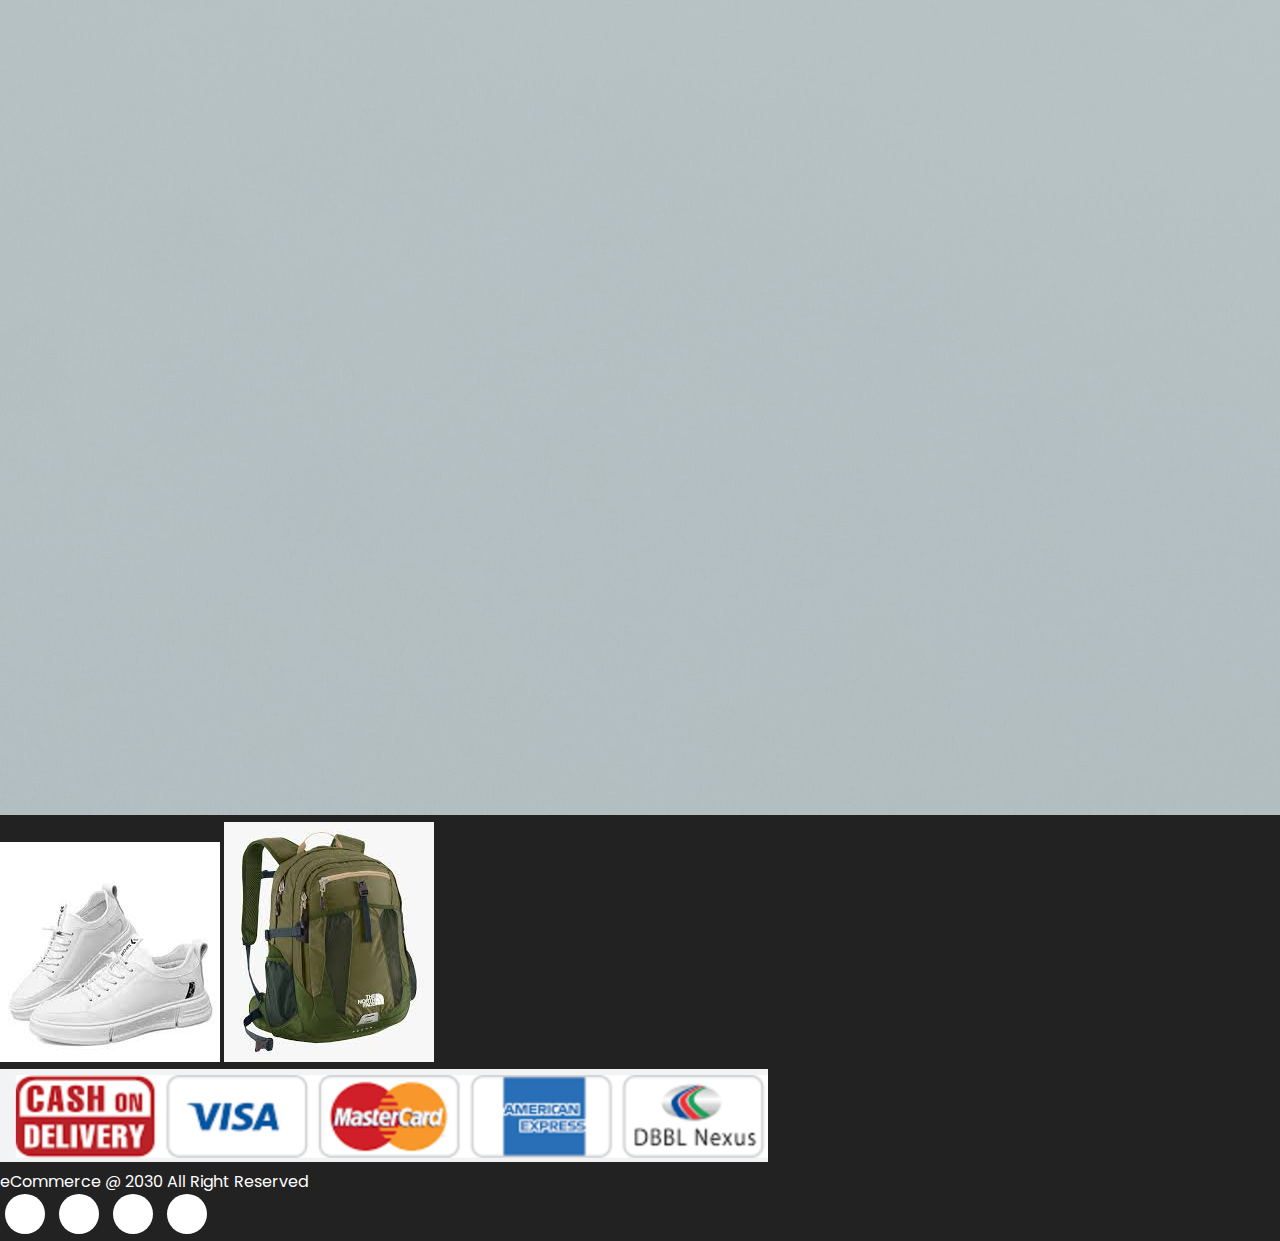
<file: login.html>
<!DOCTYPE html>
<html lang="en">
  <head>
    <meta charset="UTF-8" />
    <meta http-equiv="X-UA-Compatible" content="IE=edge" />
    <meta name="viewport" content="width=device-width, initial-scale=1.0" />
    <title>Home | Urban</title>
    <!-- CSS only -->
    <link
      href="https://cdn.jsdelivr.net/npm/bootstrap@5.2.2/dist/css/bootstrap.min.css"
      rel="stylesheet"
      integrity="sha384-Zenh87qX5JnK2Jl0vWa8Ck2rdkQ2Bzep5IDxbcnCeuOxjzrPF/et3URy9Bv1WTRi"
      crossorigin="anonymous"
    />
    <link
      rel="stylesheet"
      href="https://use.fontawesome.com/releases/v5.15.4/css/all.css"
      integrity="sha384-DyZ88mC6Up2uqS4h/KRgHuoeGwBcD4Ng9SiP4dIRy0EXTlnuz47vAwmeGwVChigm"
      crossorigin="anonymous"
    />
    <link rel="stylesheet" href="assets/css/style.css" />
  </head>
  <body>
    <!-- Here Is the navbar section-->

    <nav class="navbar navbar-expand-lg py-3 bg-white fixed-top">
      <div class="container-fluid">
        <img class="logo" src="assets/imgs/logo.png" alt="">
        <h2 class="brand">The Urban Shop</h2>
        <button
          class="navbar-toggler"
          type="button"
          data-bs-toggle="collapse"
          data-bs-target="#navbarSupportedContent"
          aria-controls="navbarSupportedContent"
          aria-expanded="false"
          aria-label="Toggle navigation"
        >
          <span class="navbar-toggler-icon"></span>
        </button>
        <div class="collapse navbar-collapse nav-buttons" id="navbarSupportedContent">
          <ul class="navbar-nav me-auto mb-2 mb-lg-0">
            <li class="nav-item">
              <a class="nav-link" href="index.php">Home</a>
            </li>

            <li class="nav-item">
              <a class="nav-link" href="shop.html">Shop</a>
            </li>

            <li class="nav-item">
              <a class="nav-link" href="#">Blog</a>
            </li>

            <li class="nav-item">
              <a class="nav-link" href="contact.html">Contact Us</a>
            </li>

            <li class="nav-item">
              <a href="cart.html"><i class="fas fa-shopping-bag"></i></a>
              <a href="Account.html"><i class="fas fa-user"></i></a>
            </li>

 
          </ul>
        </div>
      </div>
    </nav>


    <!--Login-->
    <section class="my-5 py-5">
        <div class="container text-center mt-3 pt-5">
            <h2 class="form-weight-bold">Login</h2>
            <hr class="mx-auto">
        </div>
        <div class="mx-auto container">
            <form action="" id="login-form">
                <div class="form-group">
                    <label>E-mail</label>
                    <input type="text" class="form-control" id="login-email" name="email" placeholder="Email" required/>
                </div>
                <div class="form-group">
                    <label>Password</label>
                    <input type="password" class="form-control" id="login-password" name="password" placeholder="Password" required/>
                </div>
                <div class="form-group">
                    <input type="submit" class="btn" id="login-btn" value="Login"/>
                </div>
                <div class="form-group">
                    <a id="register-url" class="btn">Don't have an account? Register!</a>
                </div>
            </form>
        </div>
    </section>





         <!--Footer-->

         <footer class="mt-5 py-5">
            <div class="row container mx-auto pt-5">
             <div class="footer-one col-lg-3 col-md-6 col-sm-12">
               <img class="logo" src="assets/imgs/logo.png"/>
               <p class="pt-3">We provide the best products for the most affordable prices</p>
             </div>
             <div class="footer-one col-lg-3 col-md-6 col-sm-12">
               <h5 class="pb-2">Featured</h5>
               <ul class="text-uppercase">
                 <li><a href="#">men</a></li>
                 <li><a href="#">women</a></li>
                 <li><a href="#">boys</a></li>
                 <li><a href="#">girls</a></li>
                 <li><a href="#">new arrivals</a></li>
                 <li><a href="#">clothes</a></li>
               </ul>
             </div>
     
             <div class="footer-one col-lg-3 col-md-6 col-sm-12">
               <h5 class="pb-2">Contact Us</h5>
               <div>
                 <h6 class="text-uppercase">Address</h6>
                 <p>Basundhara R/A , Dhaka</p>
               </div>
               <div>
                 <h6 class="text-uppercase">Phone</h6>
                 <p>123 456 789</p>
               </div>
               <div>
                 <h6 class="text-uppercase">Email</h6>
                 <p>sabbir.ahmed5@northsouth.edu</p>
                 <p>sajid.mahmud7@northsouth.edu</p>
               </div>
             </div>
             <div class="footer-one col-lg-3 col-md-6 col-sm-12">
               <h5 class="pb-2">Instagram</h5>
               <div class="row">
                 <img src="assets/imgs/instagram/bag.jpg" class="img-fluid w-25 h-100 m-2"/>
                 <img src="assets/imgs/instagram/jacket.jpg" class="img-fluid w-25 h-100 m-2"/>
                 <img src="assets/imgs/instagram/shoe.jpg" class="img-fluid w-25 h-100 m-2"/>
                 <img src="assets/imgs/Featured1.jpg" class="img-fluid w-25 h-100 m-2"/>
                 <img src="assets/imgs/Featured2.jpg" class="img-fluid w-25 h-100 m-2"/>
               </div>
             </div>
            </div>
     
     
             <div class="copyright mt-5">
               <div class="row container mx-auto">
                 <div class="col-lg-3 col-md-5 col-sm-12 mb-4">
                  <img src="assets/imgs/payment.jpg"/> 
                 </div>
                 <div class="col-lg-3 col-md-5 col-sm-12 mb-4 text-nowrap mb-2">
                    <p>eCommerce @ 2030 All Right Reserved</p>
                  </div>
                  <div class="col-lg-3 col-md-5 col-sm-12 mb-4">
                   <a href="#"><i class="fab fa-facebook"></i></a>
                   <a href="#"><i class="fab fa-instagram"></i></a>
                   <a href="#"><i class="fab fa-twitter"></i></a>
                   <a href="#"><i class="fab fa-snapchat"></i></a>
                  </div>
               </div>
             </div>
     
          </footer>
     
     
         <!-- JavaScript Bundle with Popper -->
         <script
           src="https://cdn.jsdelivr.net/npm/bootstrap@5.2.2/dist/js/bootstrap.bundle.min.js"
           integrity="sha384-OERcA2EqjJCMA+/3y+gxIOqMEjwtxJY7qPCqsdltbNJuaOe923+mo//f6V8Qbsw3"
           crossorigin="anonymous"
         ></script>
       </body>
     </html>
</file>
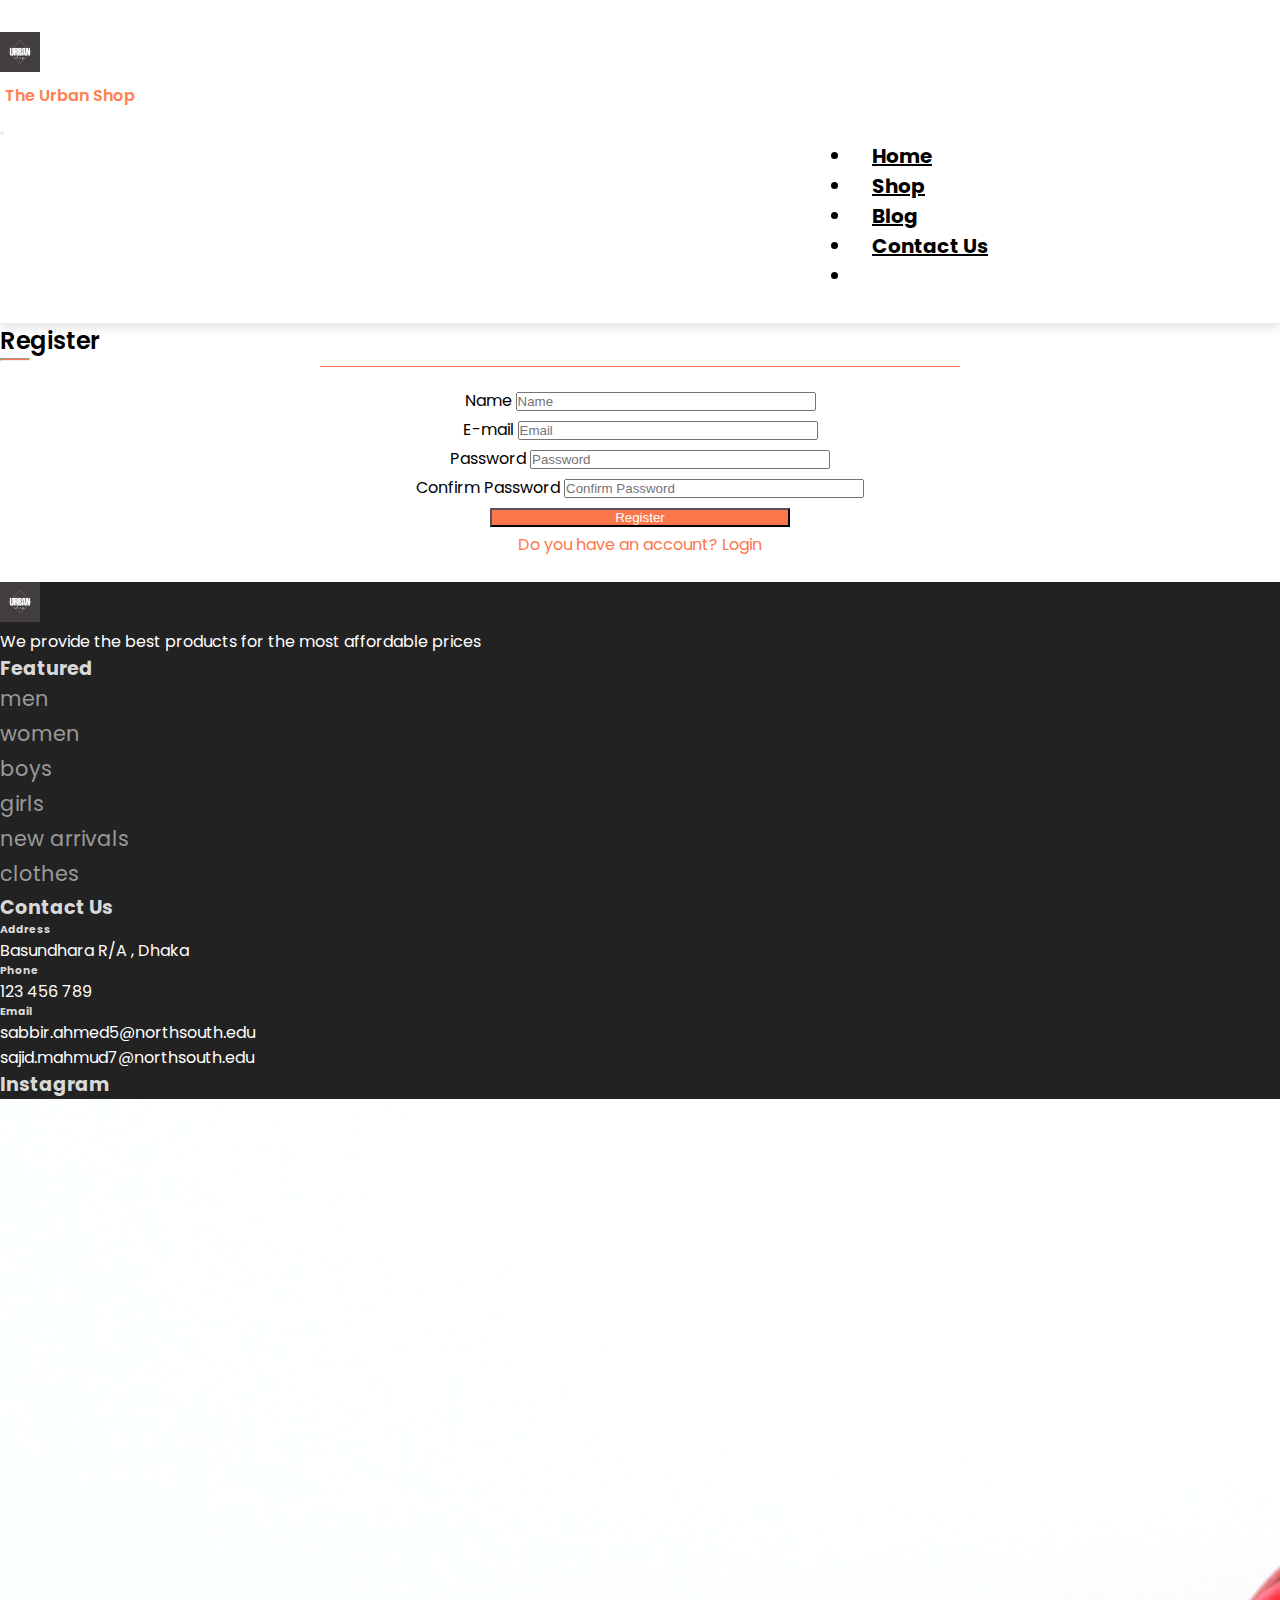
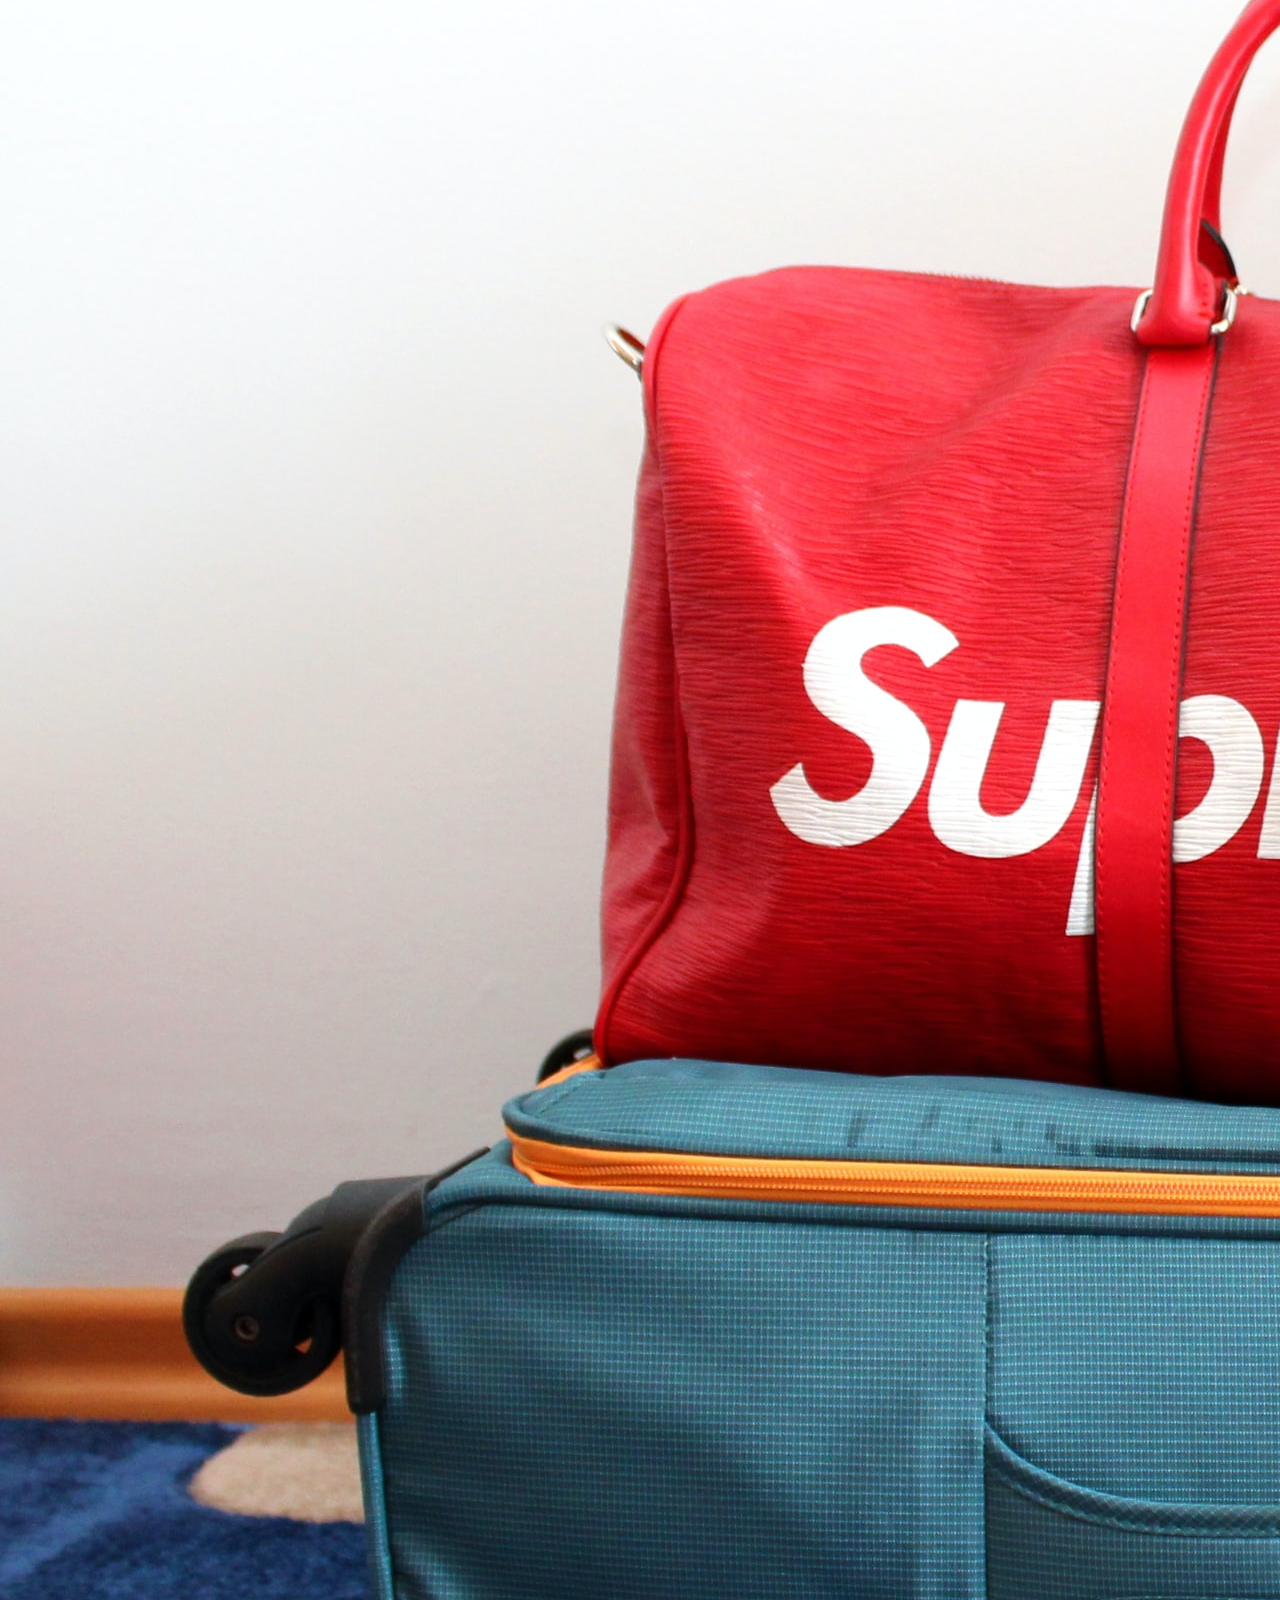
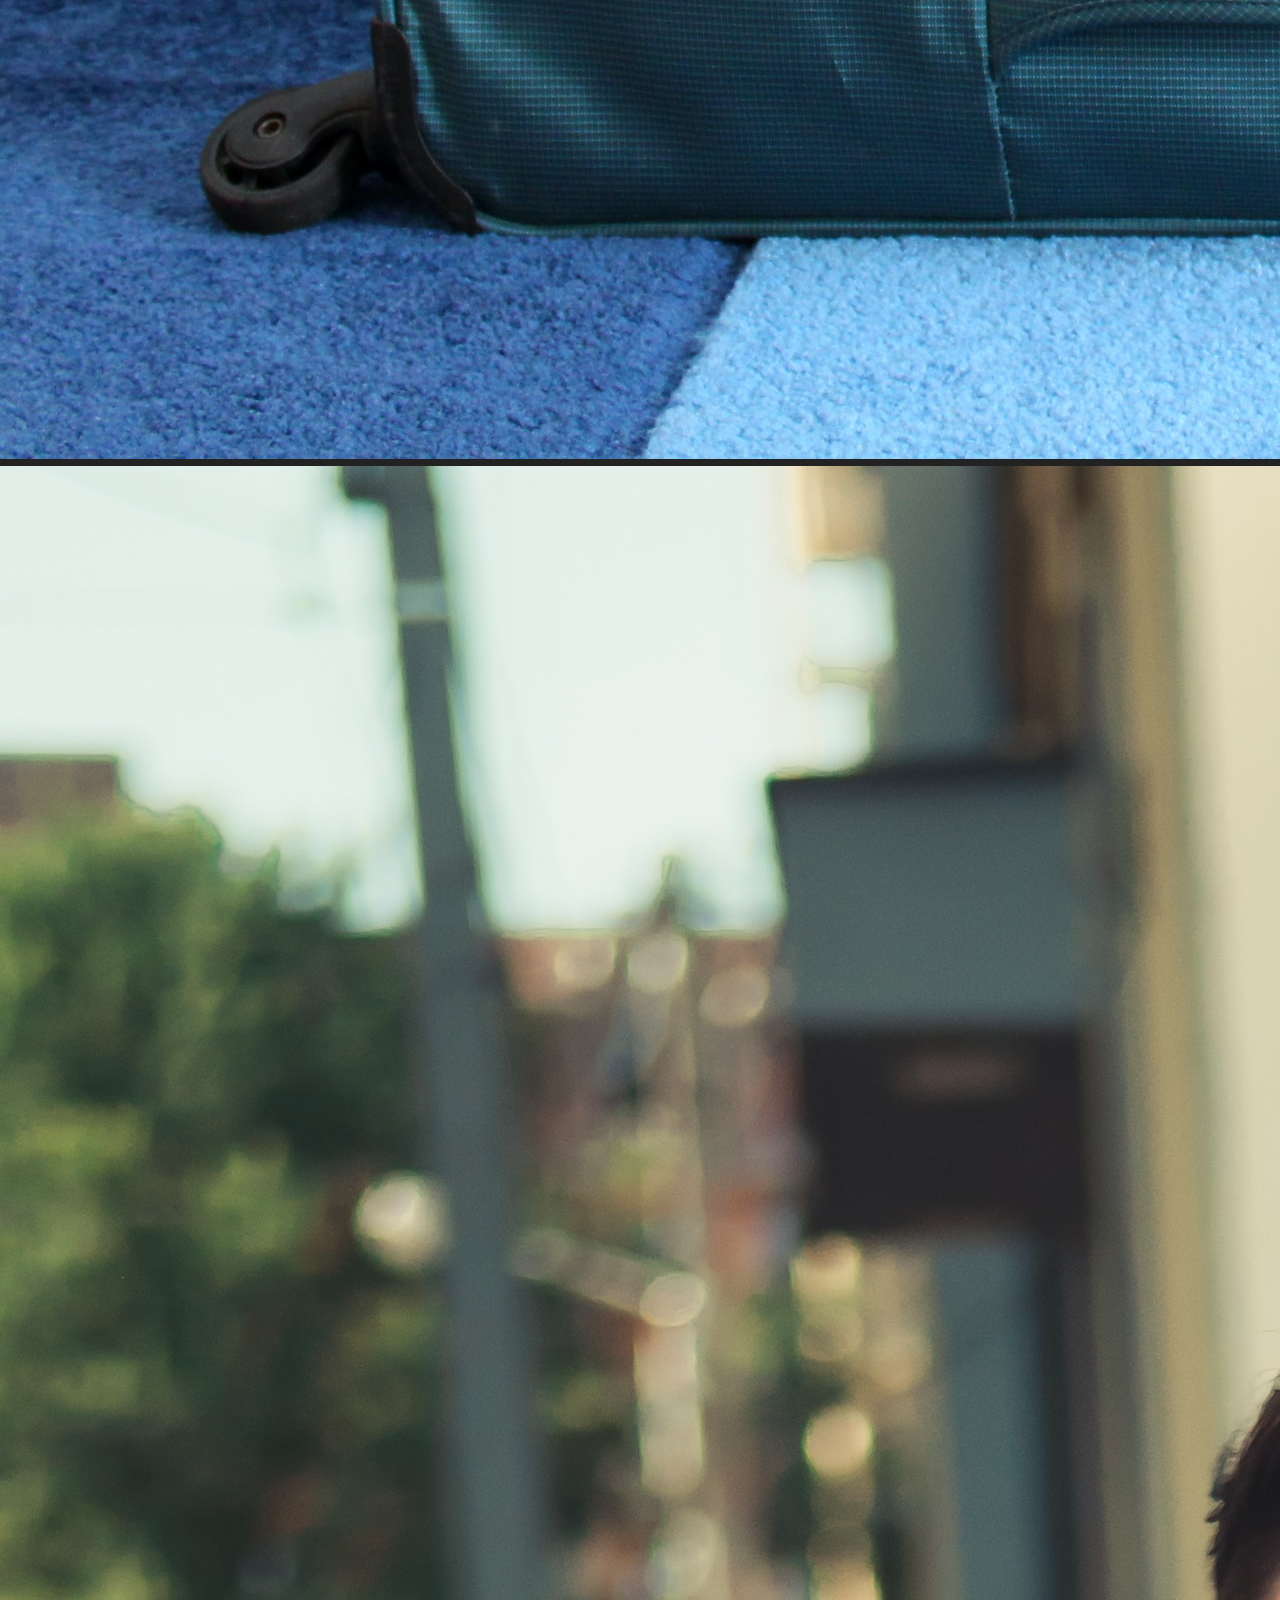
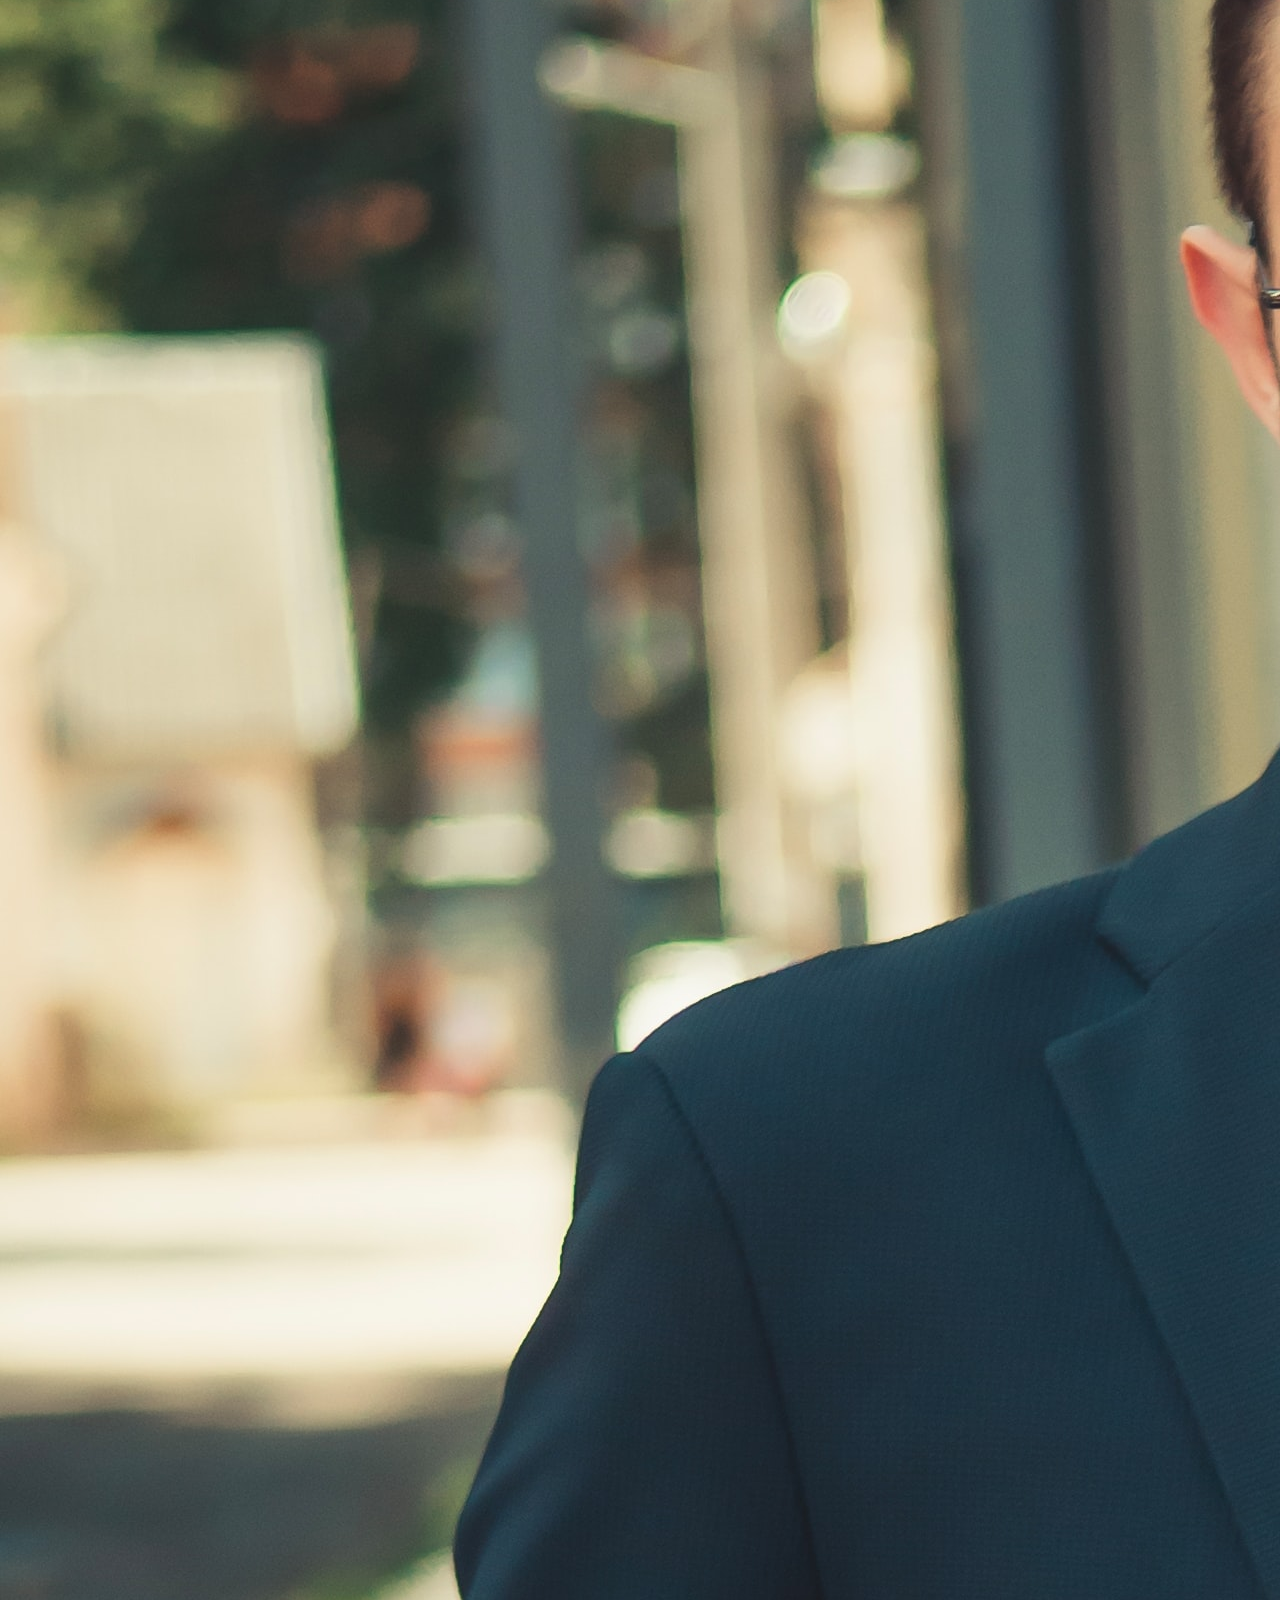
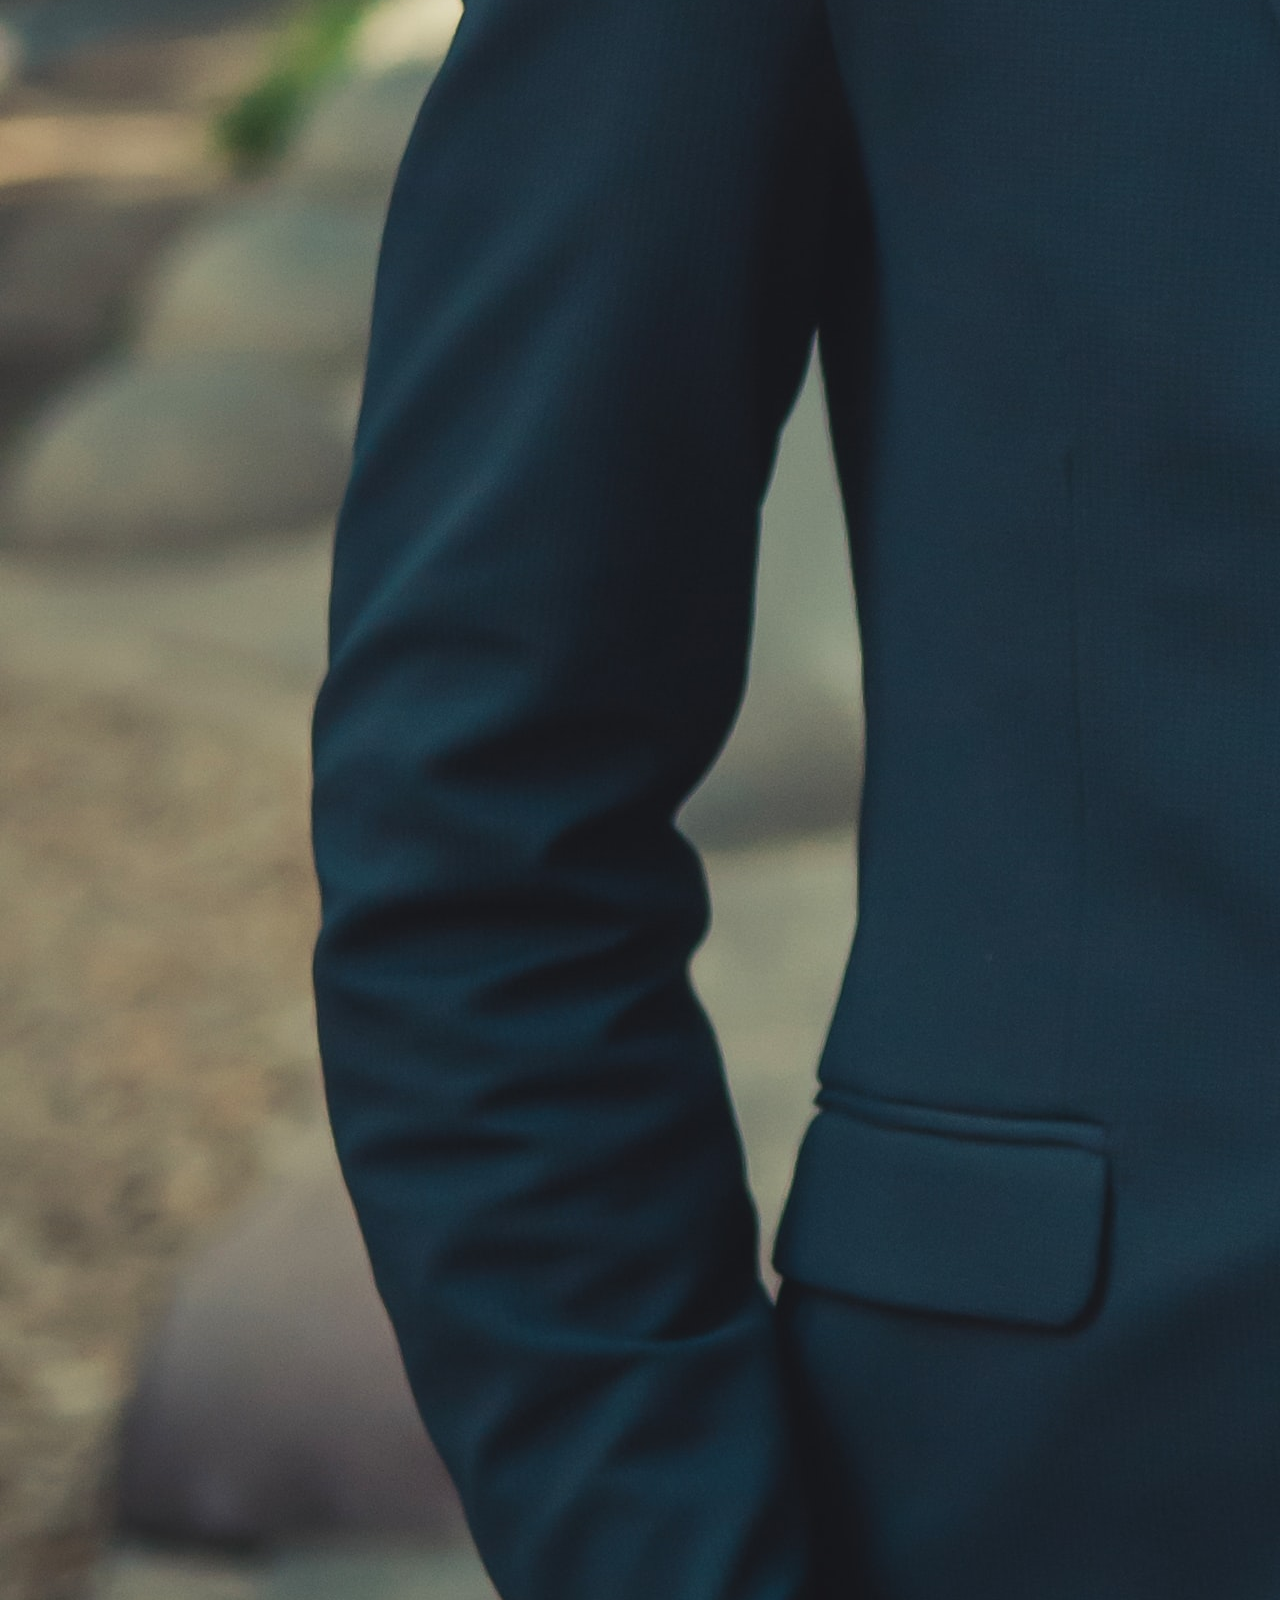
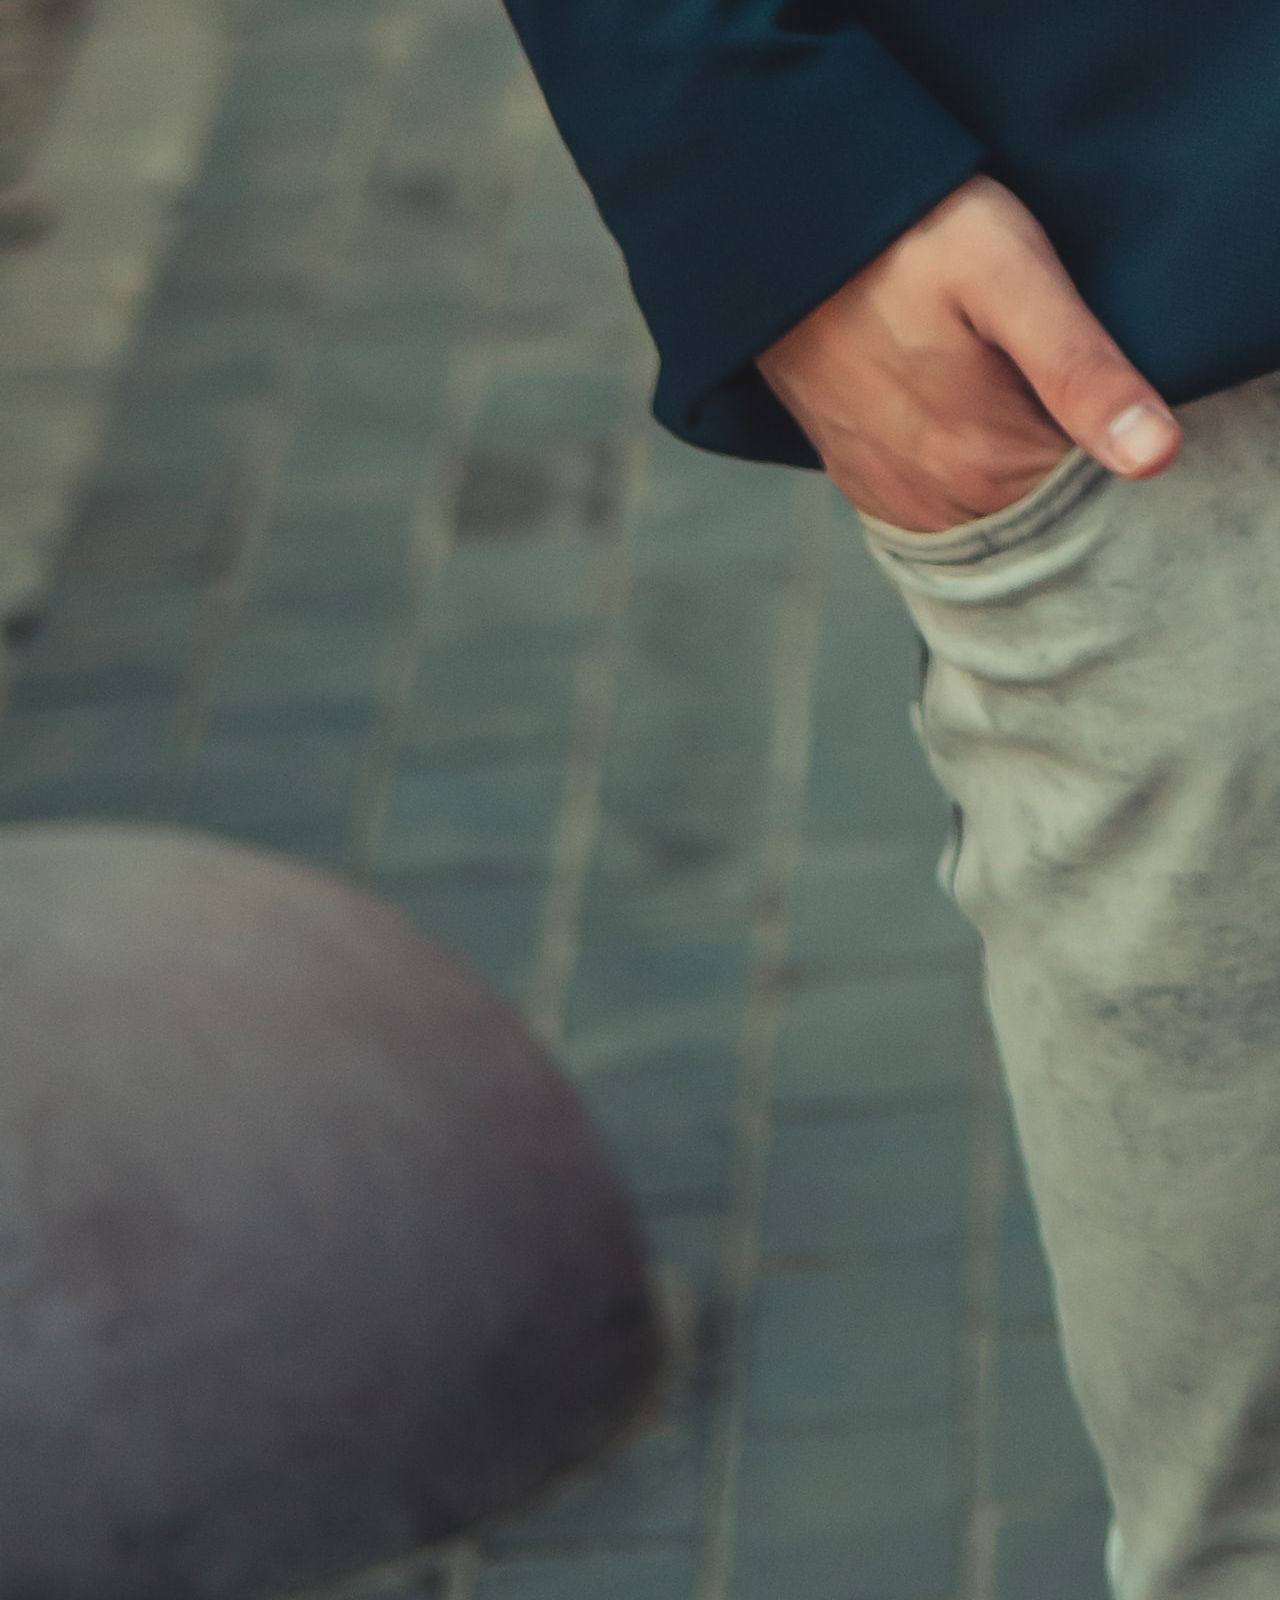
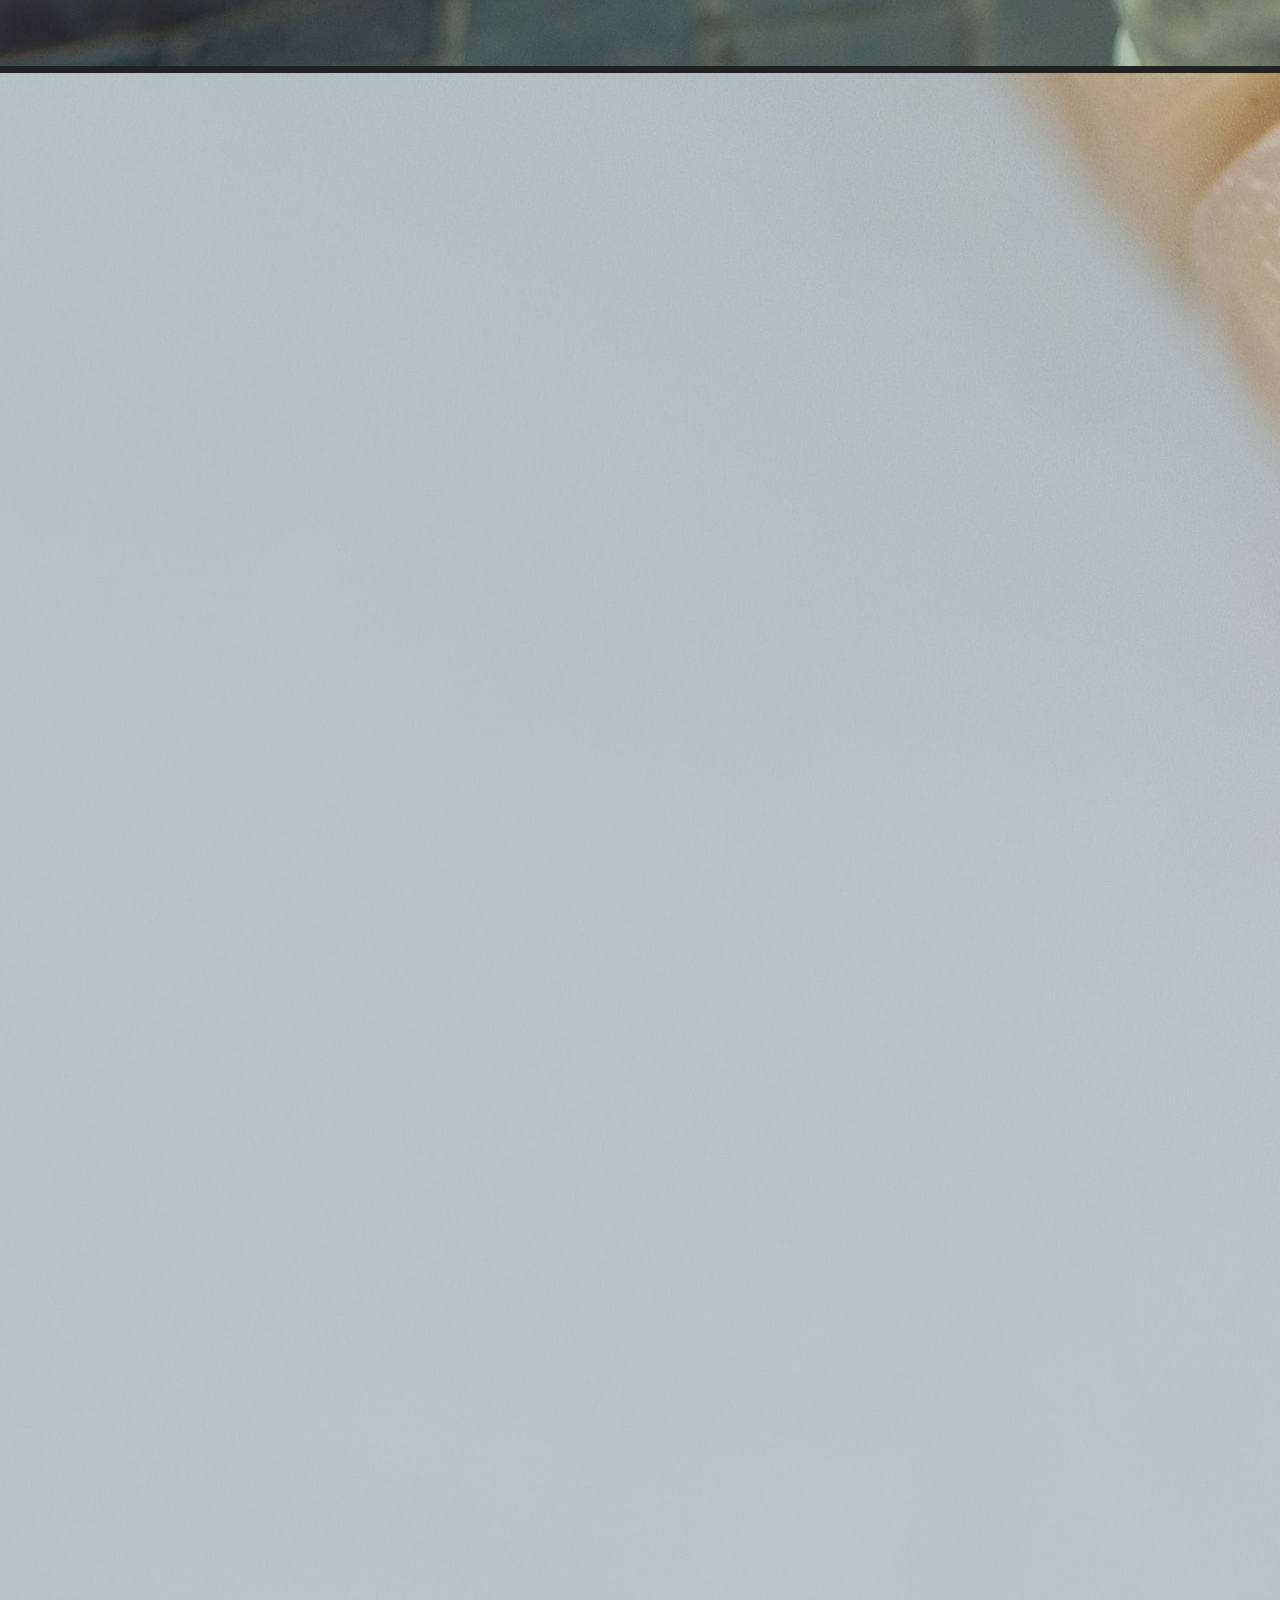
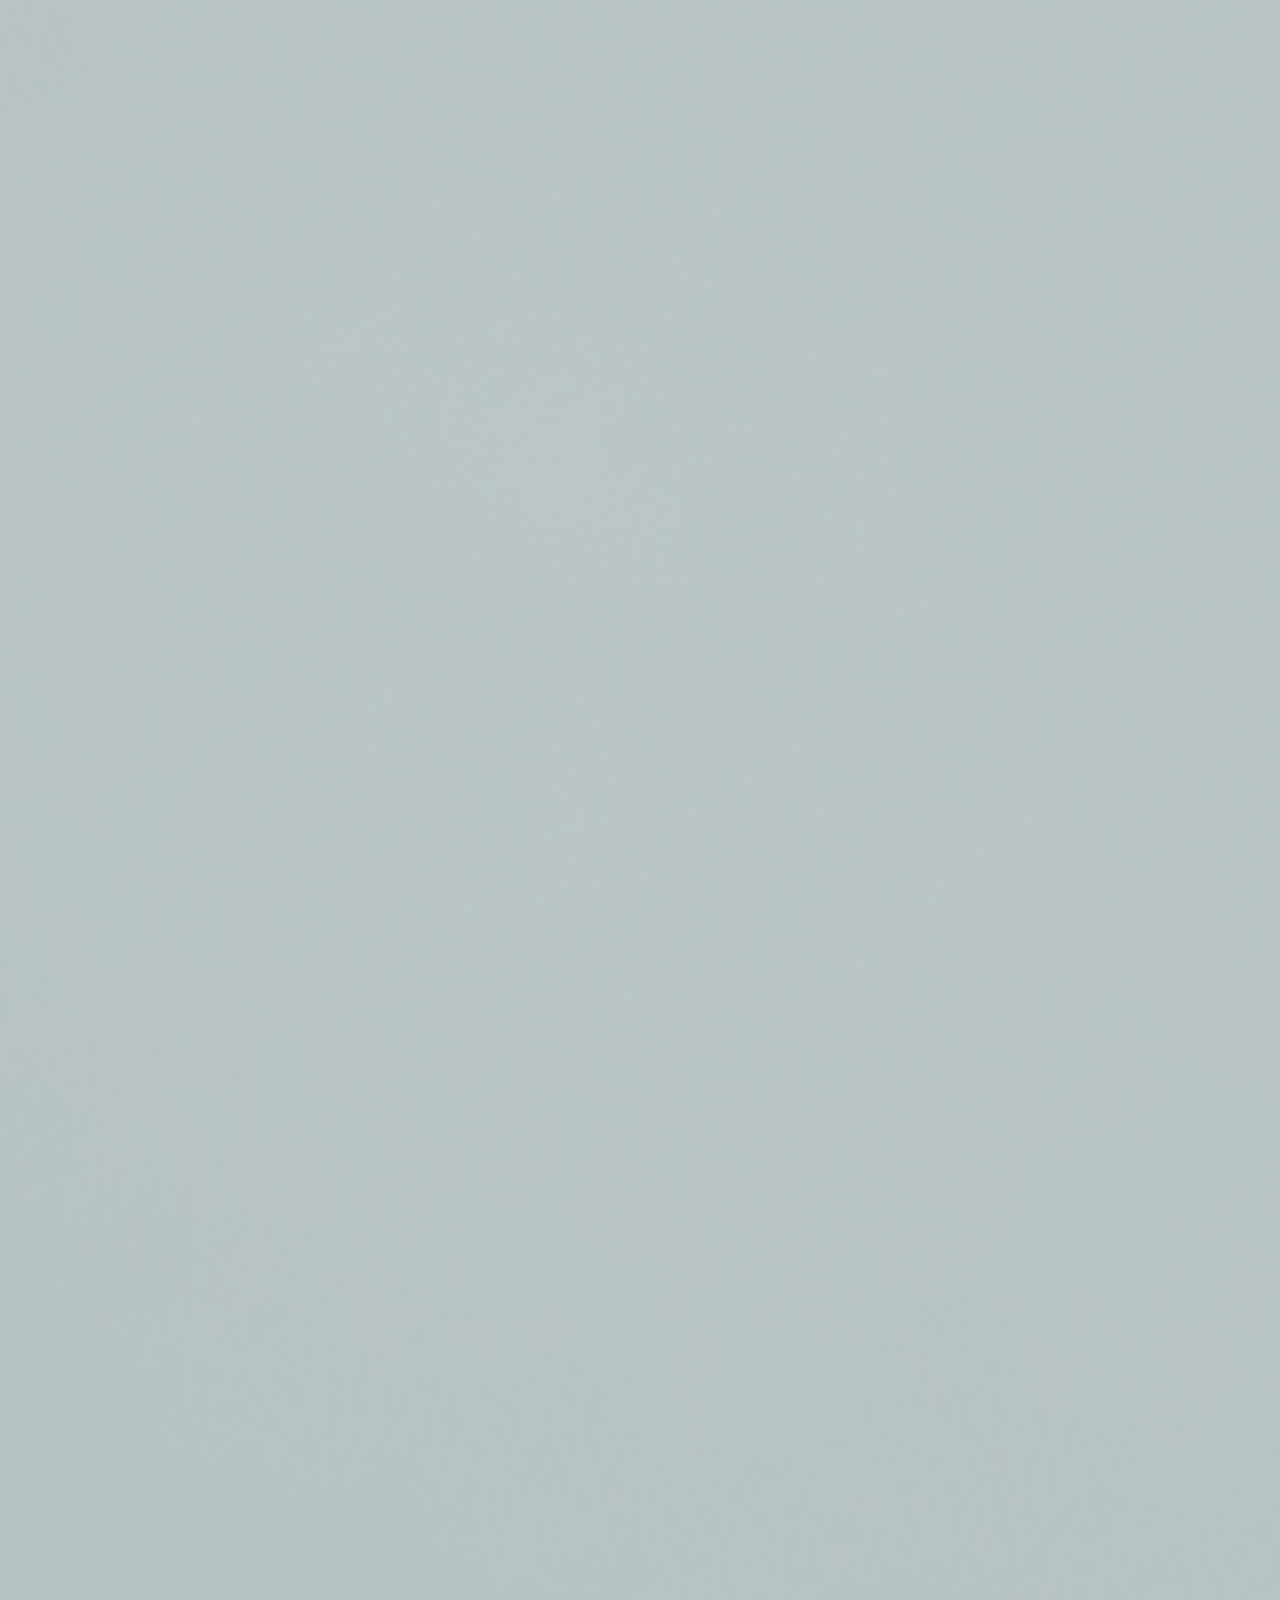
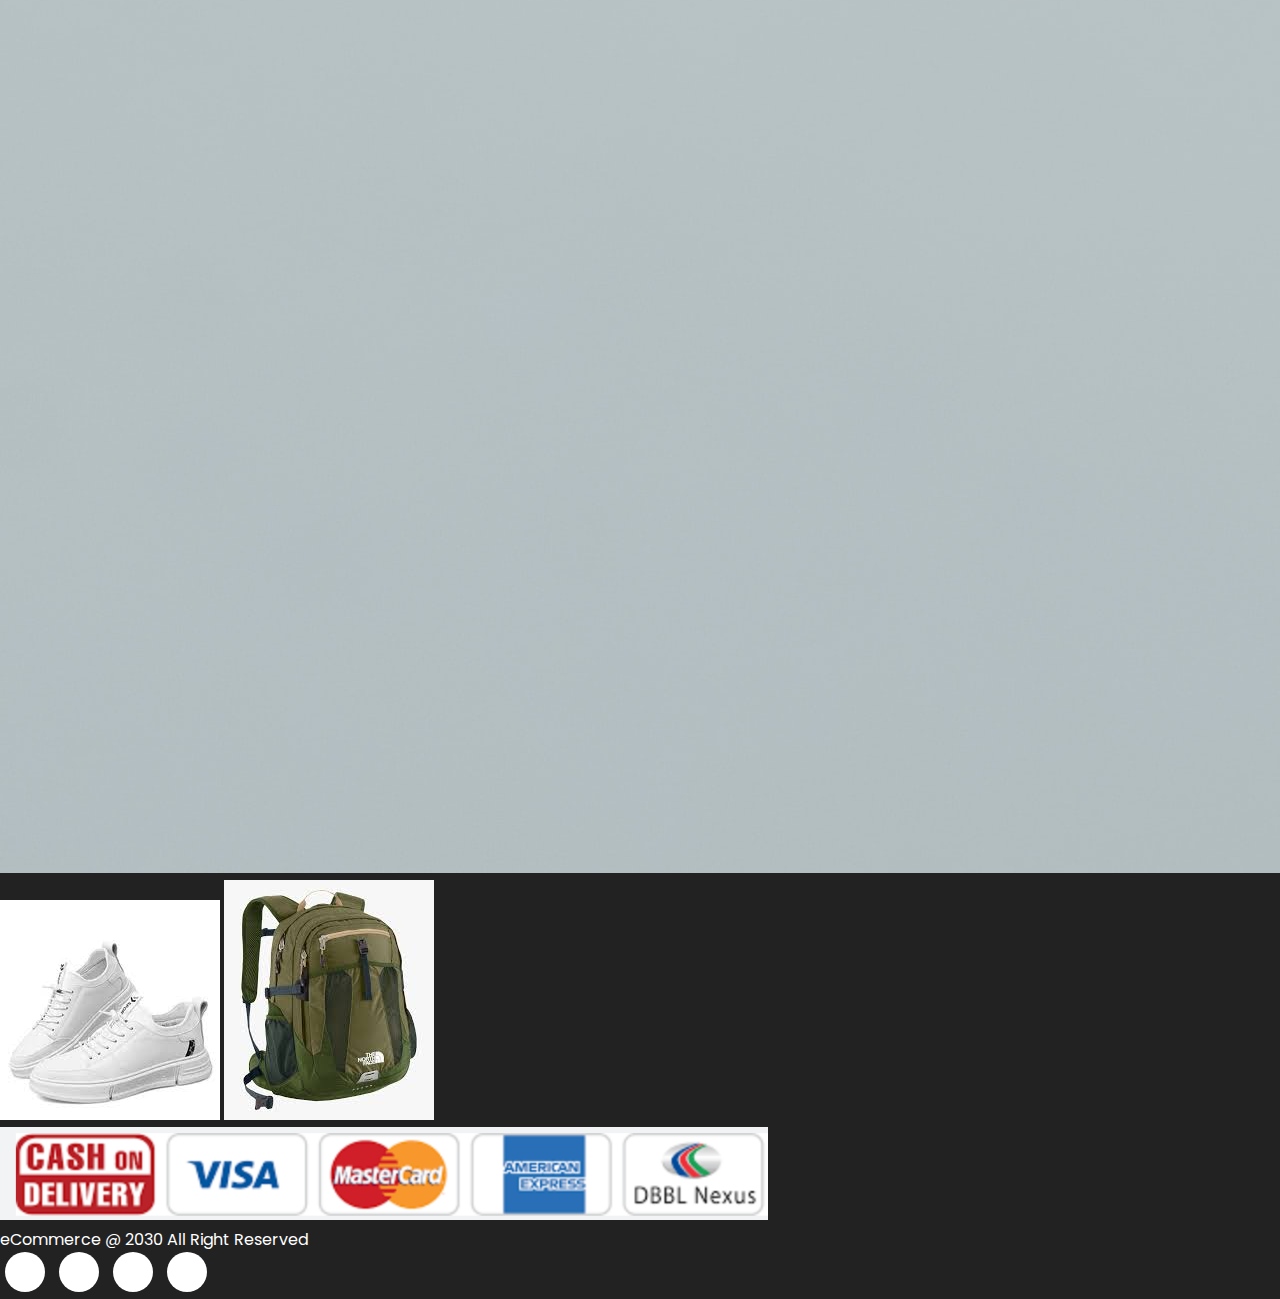
<file: Register.html>
<!DOCTYPE html>
<html lang="en">
  <head>
    <meta charset="UTF-8" />
    <meta http-equiv="X-UA-Compatible" content="IE=edge" />
    <meta name="viewport" content="width=device-width, initial-scale=1.0" />
    <title>Home | Urban</title>
    <!-- CSS only -->
    <link
      href="https://cdn.jsdelivr.net/npm/bootstrap@5.2.2/dist/css/bootstrap.min.css"
      rel="stylesheet"
      integrity="sha384-Zenh87qX5JnK2Jl0vWa8Ck2rdkQ2Bzep5IDxbcnCeuOxjzrPF/et3URy9Bv1WTRi"
      crossorigin="anonymous"
    />
    <link
      rel="stylesheet"
      href="https://use.fontawesome.com/releases/v5.15.4/css/all.css"
      integrity="sha384-DyZ88mC6Up2uqS4h/KRgHuoeGwBcD4Ng9SiP4dIRy0EXTlnuz47vAwmeGwVChigm"
      crossorigin="anonymous"
    />
    <link rel="stylesheet" href="assets/css/style.css" />
  </head>
  <body>
    <!-- Here Is the navbar section-->

    <nav class="navbar navbar-expand-lg py-3 bg-white fixed-top">
      <div class="container-fluid">
        <img class="logo" src="assets/imgs/logo.png" alt="">
        <h2 class="brand">The Urban Shop</h2>
        <button
          class="navbar-toggler"
          type="button"
          data-bs-toggle="collapse"
          data-bs-target="#navbarSupportedContent"
          aria-controls="navbarSupportedContent"
          aria-expanded="false"
          aria-label="Toggle navigation"
        >
          <span class="navbar-toggler-icon"></span>
        </button>
        <div class="collapse navbar-collapse nav-buttons" id="navbarSupportedContent">
          <ul class="navbar-nav me-auto mb-2 mb-lg-0">
            <li class="nav-item">
              <a class="nav-link" href="index.html">Home</a>
            </li>

            <li class="nav-item">
              <a class="nav-link" href="shop.html">Shop</a>
            </li>

            <li class="nav-item">
              <a class="nav-link" href="#">Blog</a>
            </li>

            <li class="nav-item">
              <a class="nav-link" href="#">Contact Us</a>
            </li>

            <li class="nav-item">
              <i class="fas fa-shopping-bag"></i>
              <i class="fas fa-user"></i>
            </li>

 
          </ul>
        </div>
      </div>
    </nav>


    <!--Register-->
    <section class="my-5 py-5">
        <div class="container text-center mt-3 pt-5">
            <h2 class="form-weight-bold">Register</h2>
            <hr class="mx-auto">
        </div>
        <div class="mx-auto container">
            <form action="" id="register-form">
                <div class="form-group">
                    <label>Name</label>
                    <input type="text" class="form-control" id="register-name" name="name" placeholder="Name" required/>
                </div>
                <div class="form-group">
                    <label>E-mail</label>
                    <input type="text" class="form-control" id="register-email" name="email" placeholder="Email" required/>
                </div>
                <div class="form-group">
                    <label>Password</label>
                    <input type="password" class="form-control" id="register-password" name="password" placeholder="Password" required/>
                </div>
                <div class="form-group">
                    <label>Confirm Password</label>
                    <input type="password" class="form-control" id="register-confirm-password" name="confirmPassword" placeholder="Confirm Password" required/>
                </div>
                <div class="form-group">
                    <input type="submit" class="btn" id="register-btn" value="Register"/>
                </div>
                <div class="form-group">
                    <a id="login-url" class="btn">Do you have an account? Login</a>
                </div>
            </form>
        </div>
    </section>





         <!--Footer-->

         <footer class="mt-5 py-5">
            <div class="row container mx-auto pt-5">
             <div class="footer-one col-lg-3 col-md-6 col-sm-12">
               <img class="logo" src="assets/imgs/logo.png"/>
               <p class="pt-3">We provide the best products for the most affordable prices</p>
             </div>
             <div class="footer-one col-lg-3 col-md-6 col-sm-12">
               <h5 class="pb-2">Featured</h5>
               <ul class="text-uppercase">
                 <li><a href="#">men</a></li>
                 <li><a href="#">women</a></li>
                 <li><a href="#">boys</a></li>
                 <li><a href="#">girls</a></li>
                 <li><a href="#">new arrivals</a></li>
                 <li><a href="#">clothes</a></li>
               </ul>
             </div>
     
             <div class="footer-one col-lg-3 col-md-6 col-sm-12">
               <h5 class="pb-2">Contact Us</h5>
               <div>
                 <h6 class="text-uppercase">Address</h6>
                 <p>Basundhara R/A , Dhaka</p>
               </div>
               <div>
                 <h6 class="text-uppercase">Phone</h6>
                 <p>123 456 789</p>
               </div>
               <div>
                 <h6 class="text-uppercase">Email</h6>
                 <p>sabbir.ahmed5@northsouth.edu</p>
                 <p>sajid.mahmud7@northsouth.edu</p>
               </div>
             </div>
             <div class="footer-one col-lg-3 col-md-6 col-sm-12">
               <h5 class="pb-2">Instagram</h5>
               <div class="row">
                 <img src="assets/imgs/instagram/bag.jpg" class="img-fluid w-25 h-100 m-2"/>
                 <img src="assets/imgs/instagram/jacket.jpg" class="img-fluid w-25 h-100 m-2"/>
                 <img src="assets/imgs/instagram/shoe.jpg" class="img-fluid w-25 h-100 m-2"/>
                 <img src="assets/imgs/Featured1.jpg" class="img-fluid w-25 h-100 m-2"/>
                 <img src="assets/imgs/Featured2.jpg" class="img-fluid w-25 h-100 m-2"/>
               </div>
             </div>
            </div>
     
     
             <div class="copyright mt-5">
               <div class="row container mx-auto">
                 <div class="col-lg-3 col-md-5 col-sm-12 mb-4">
                  <img src="assets/imgs/payment.jpg"/> 
                 </div>
                 <div class="col-lg-3 col-md-5 col-sm-12 mb-4 text-nowrap mb-2">
                    <p>eCommerce @ 2030 All Right Reserved</p>
                  </div>
                  <div class="col-lg-3 col-md-5 col-sm-12 mb-4">
                   <a href="#"><i class="fab fa-facebook"></i></a>
                   <a href="#"><i class="fab fa-instagram"></i></a>
                   <a href="#"><i class="fab fa-twitter"></i></a>
                   <a href="#"><i class="fab fa-snapchat"></i></a>
                  </div>
               </div>
             </div>
     
          </footer>
     
     
         <!-- JavaScript Bundle with Popper -->
         <script
           src="https://cdn.jsdelivr.net/npm/bootstrap@5.2.2/dist/js/bootstrap.bundle.min.js"
           integrity="sha384-OERcA2EqjJCMA+/3y+gxIOqMEjwtxJY7qPCqsdltbNJuaOe923+mo//f6V8Qbsw3"
           crossorigin="anonymous"
         ></script>
       </body>
     </html>
</file>
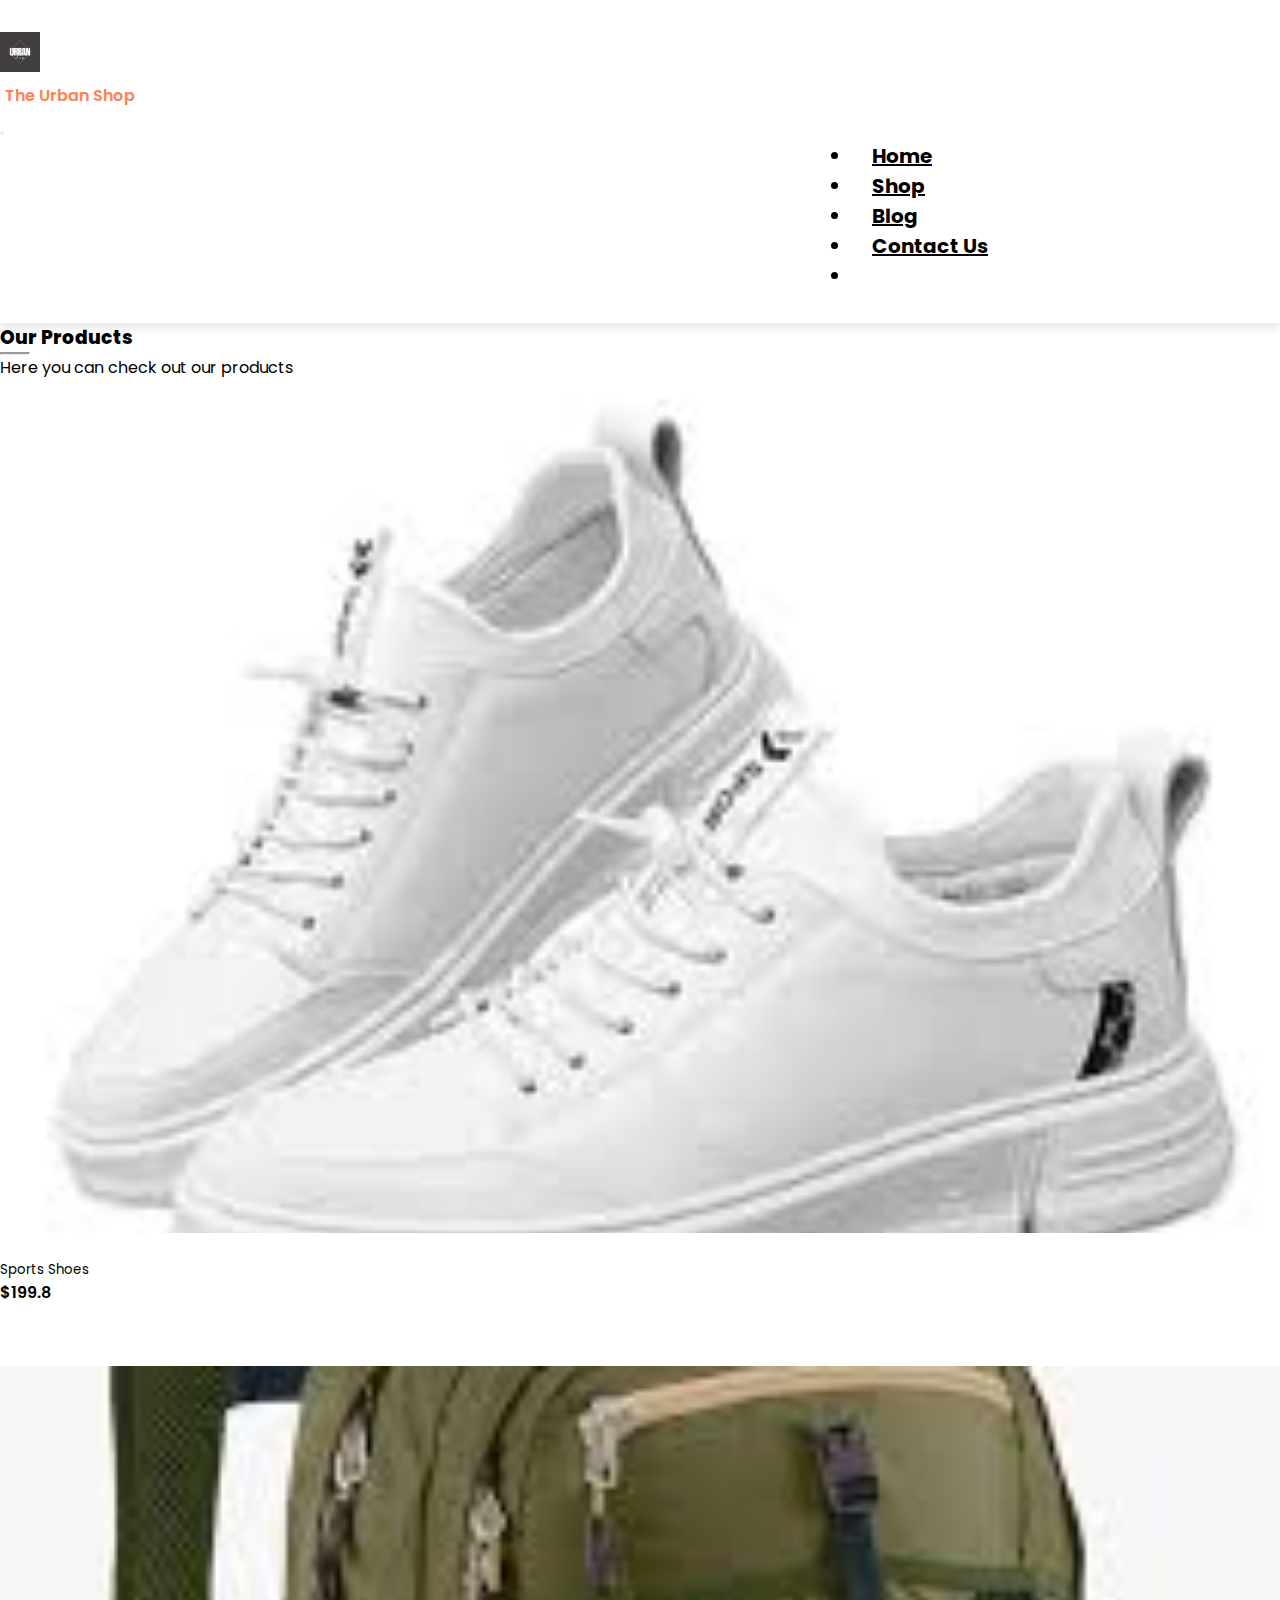
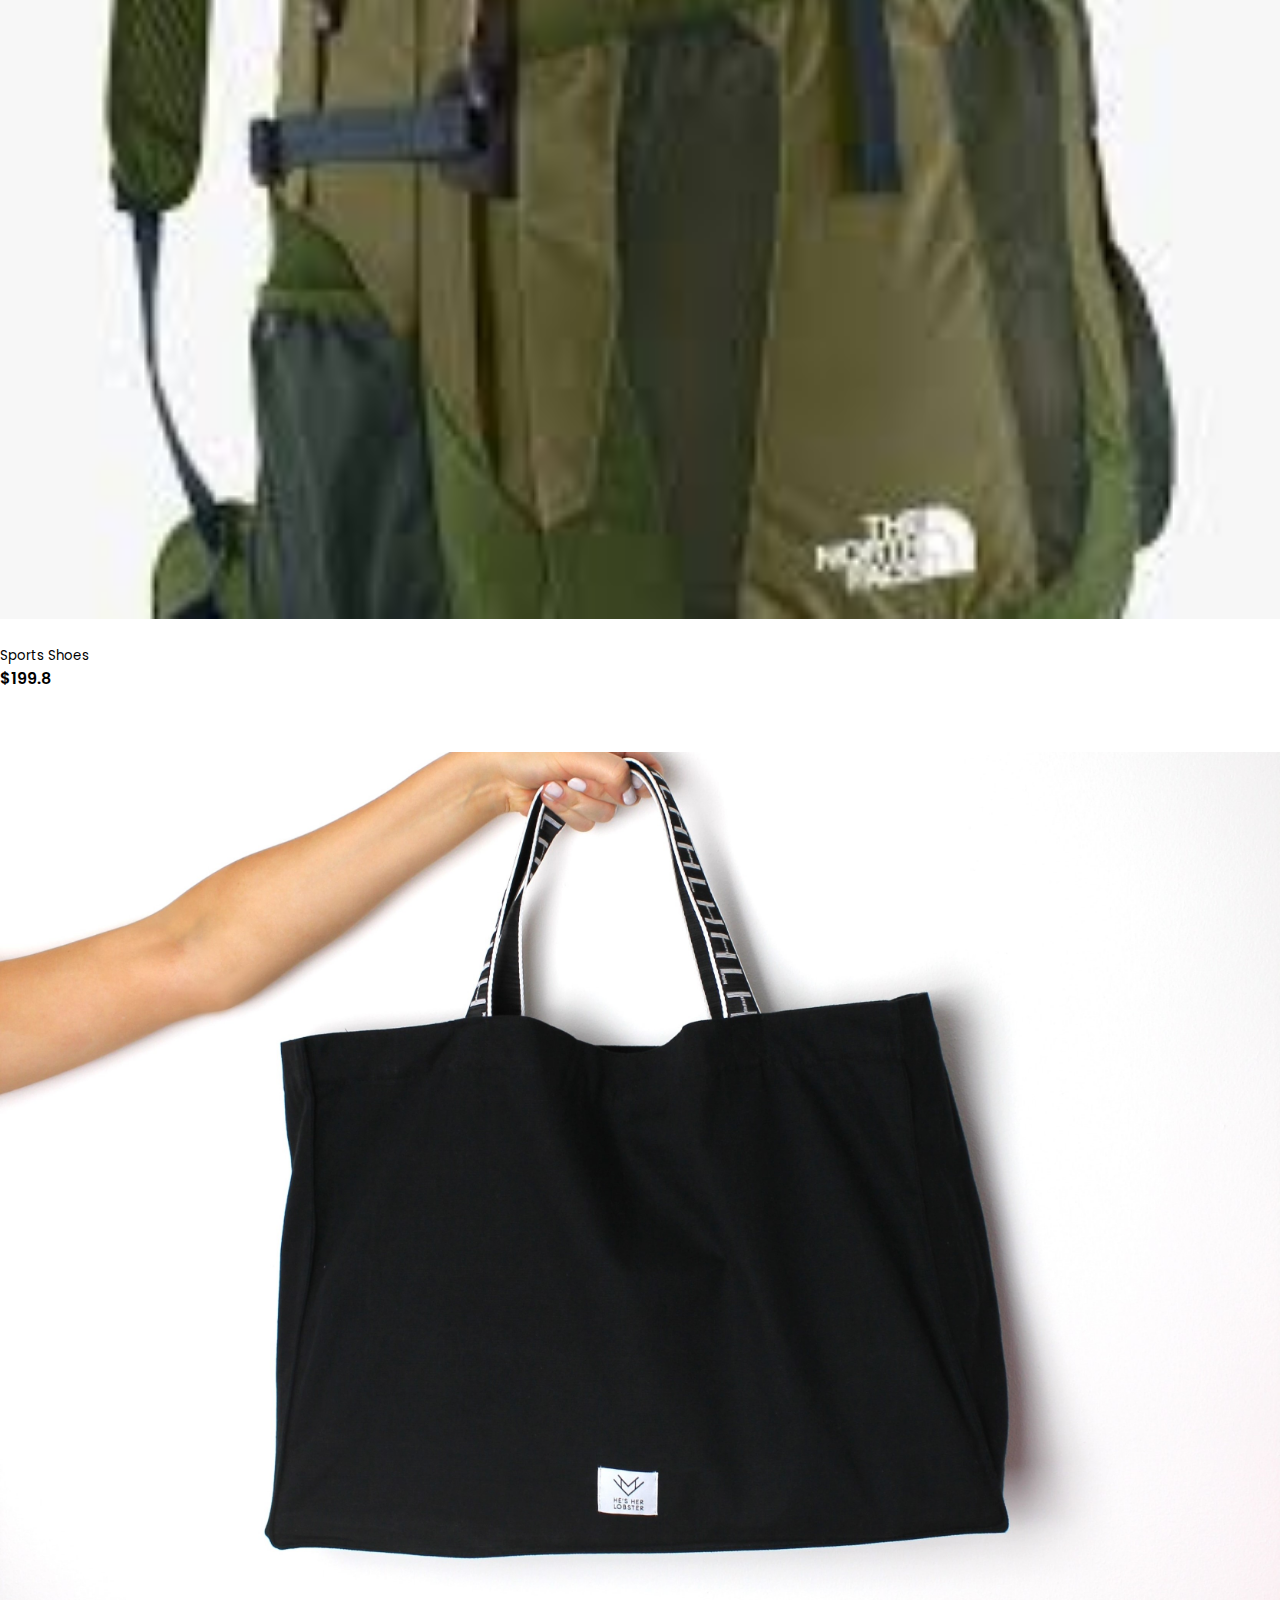
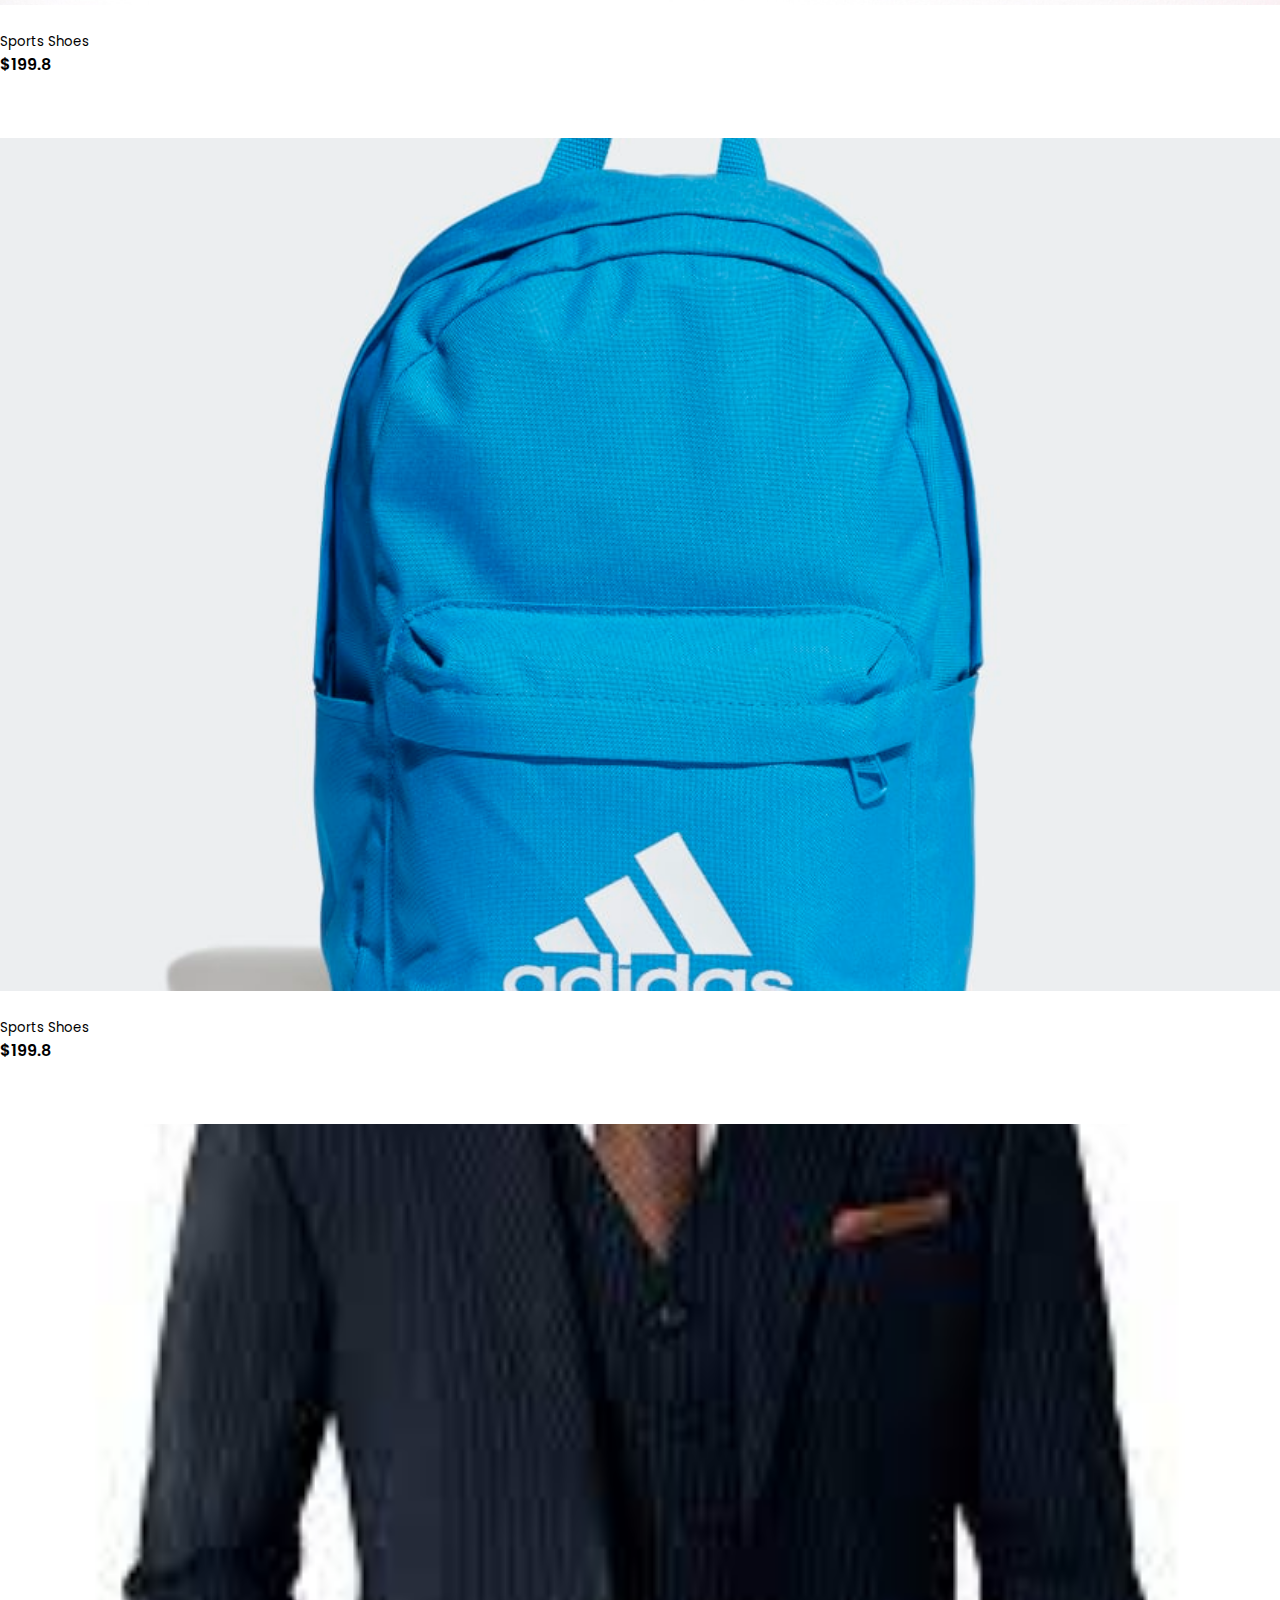
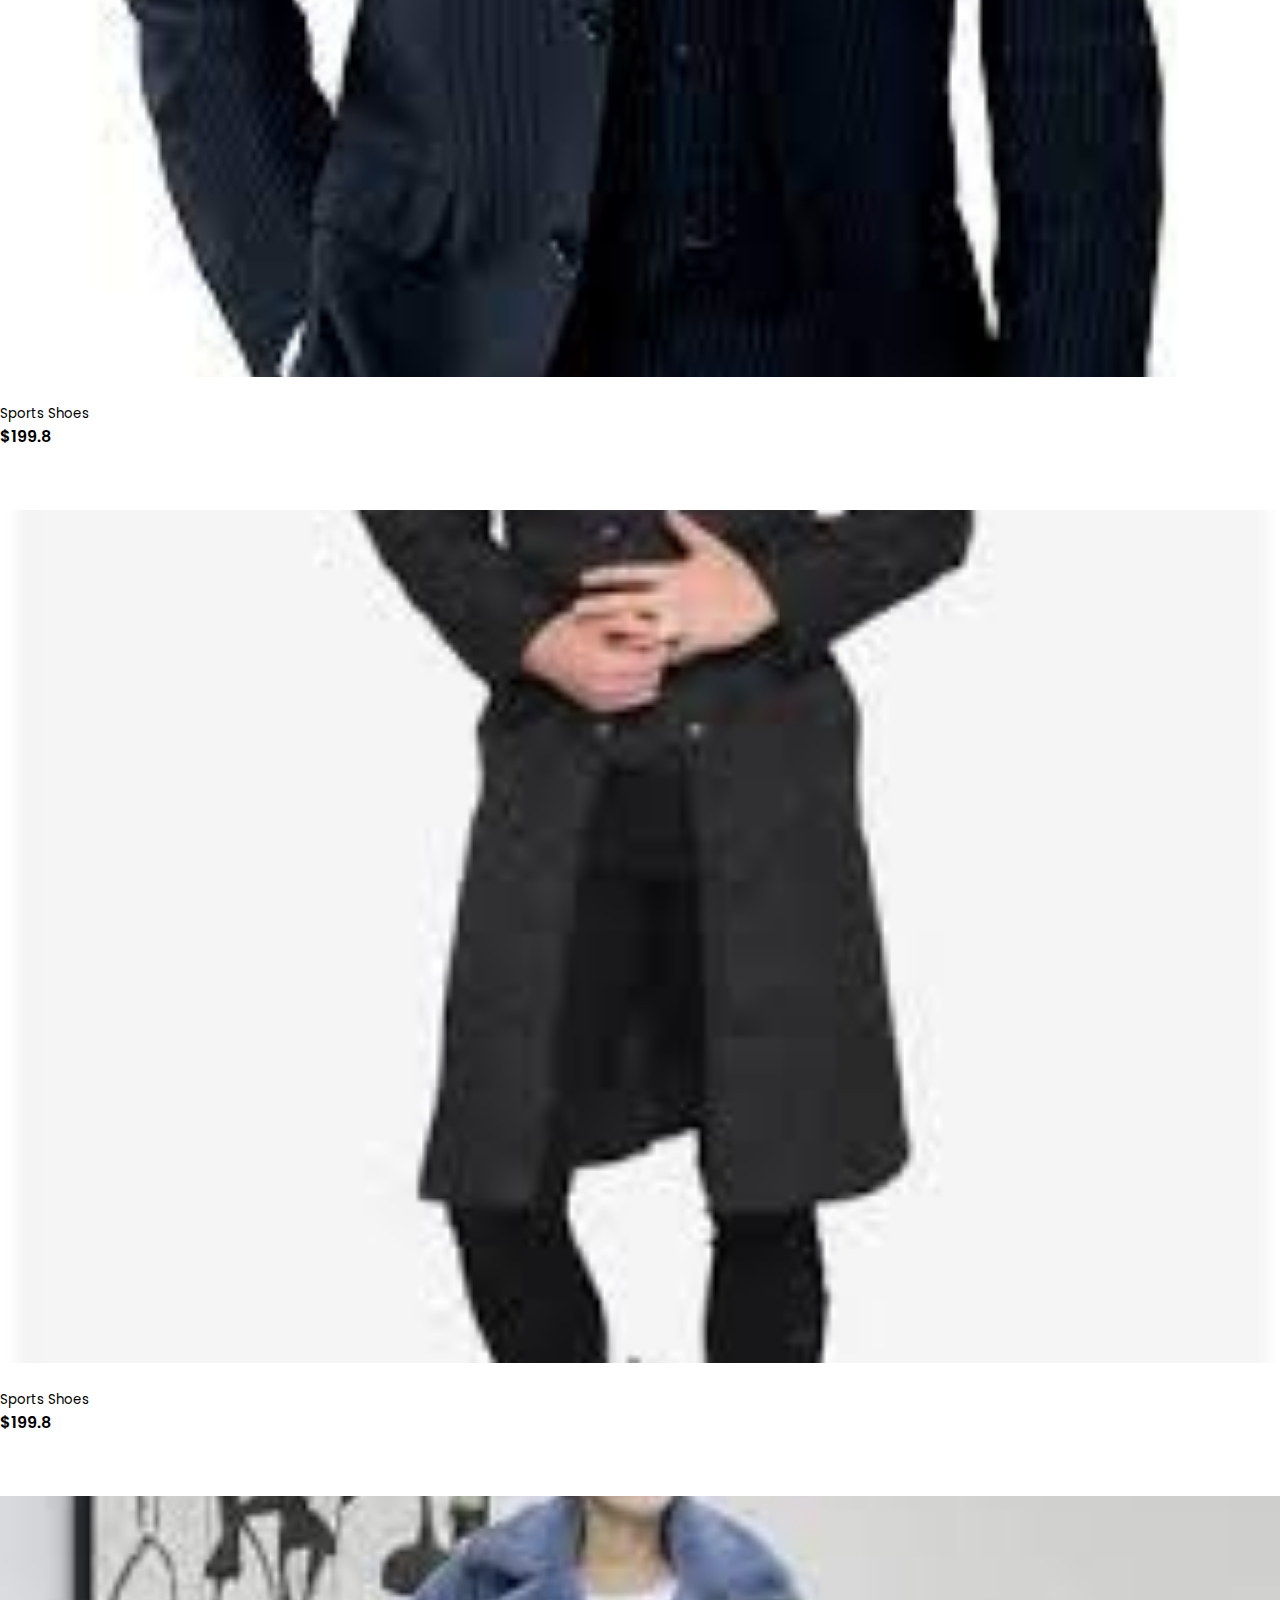
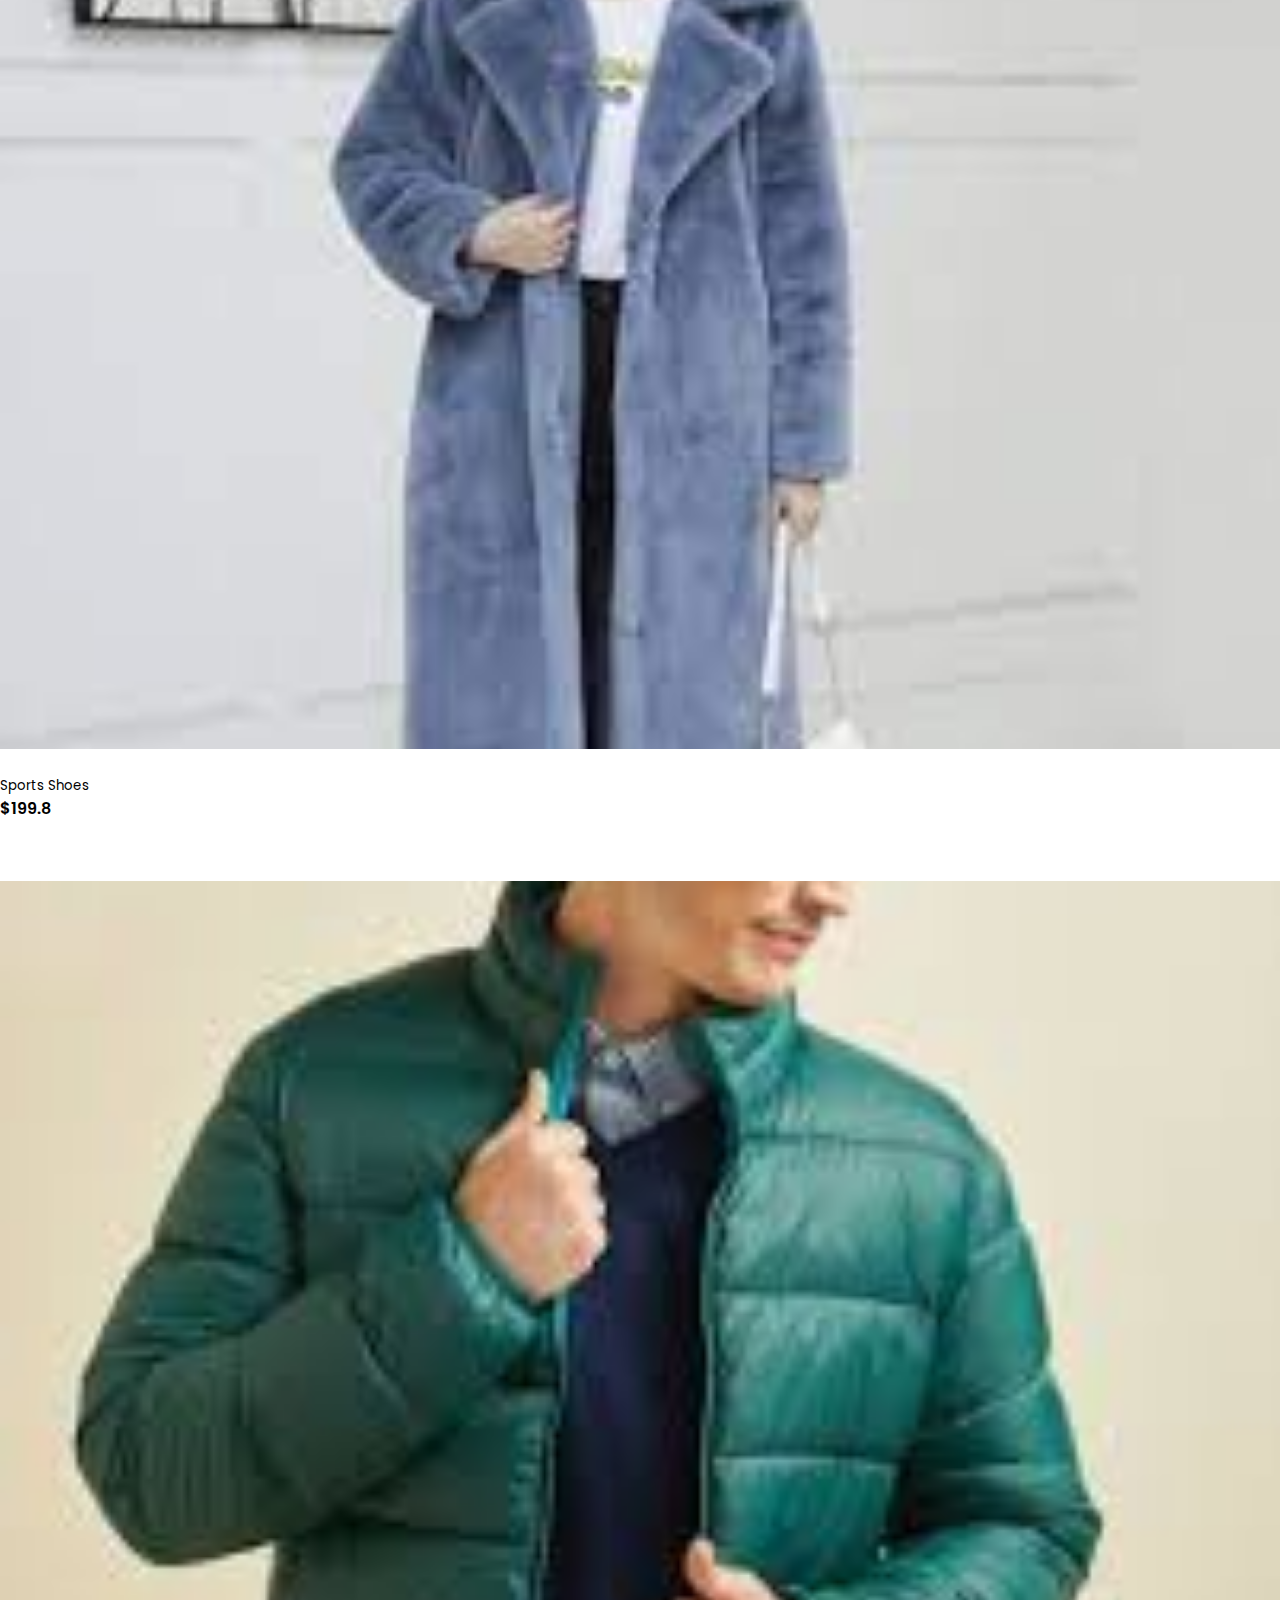
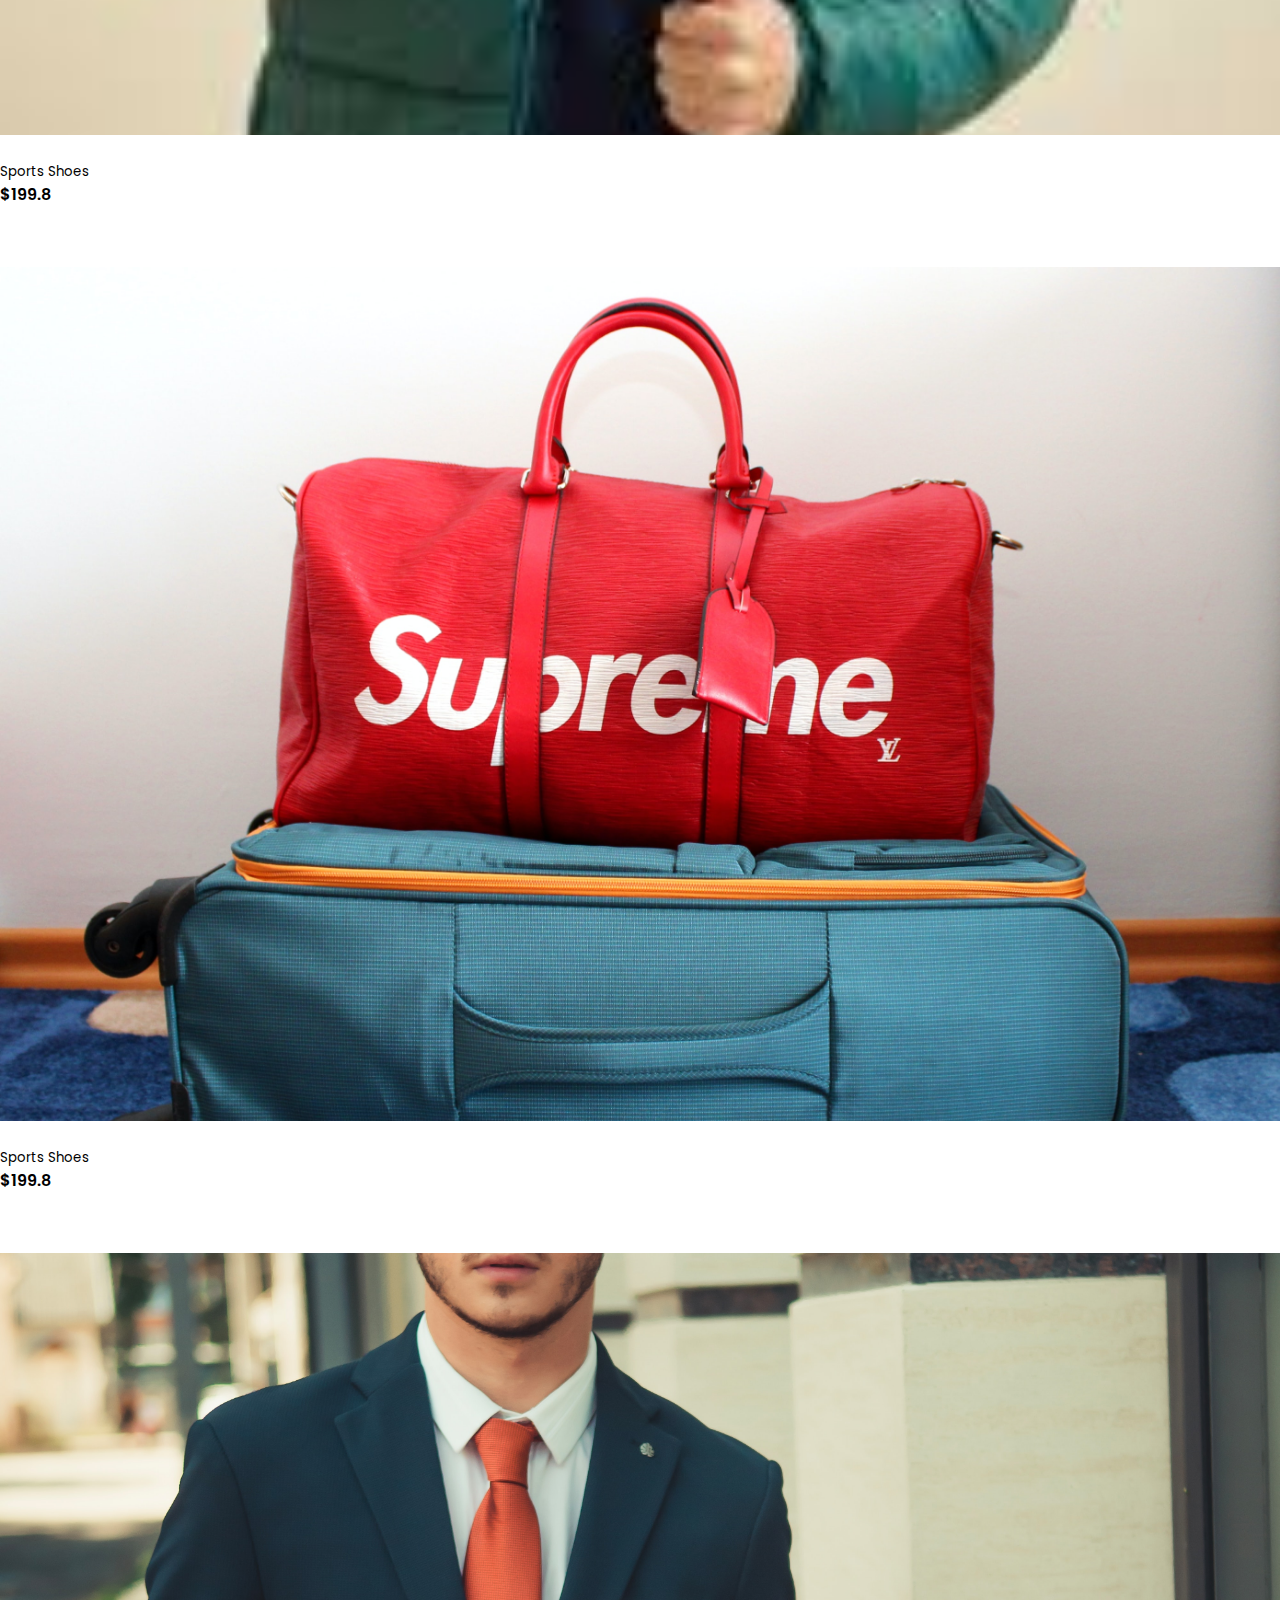
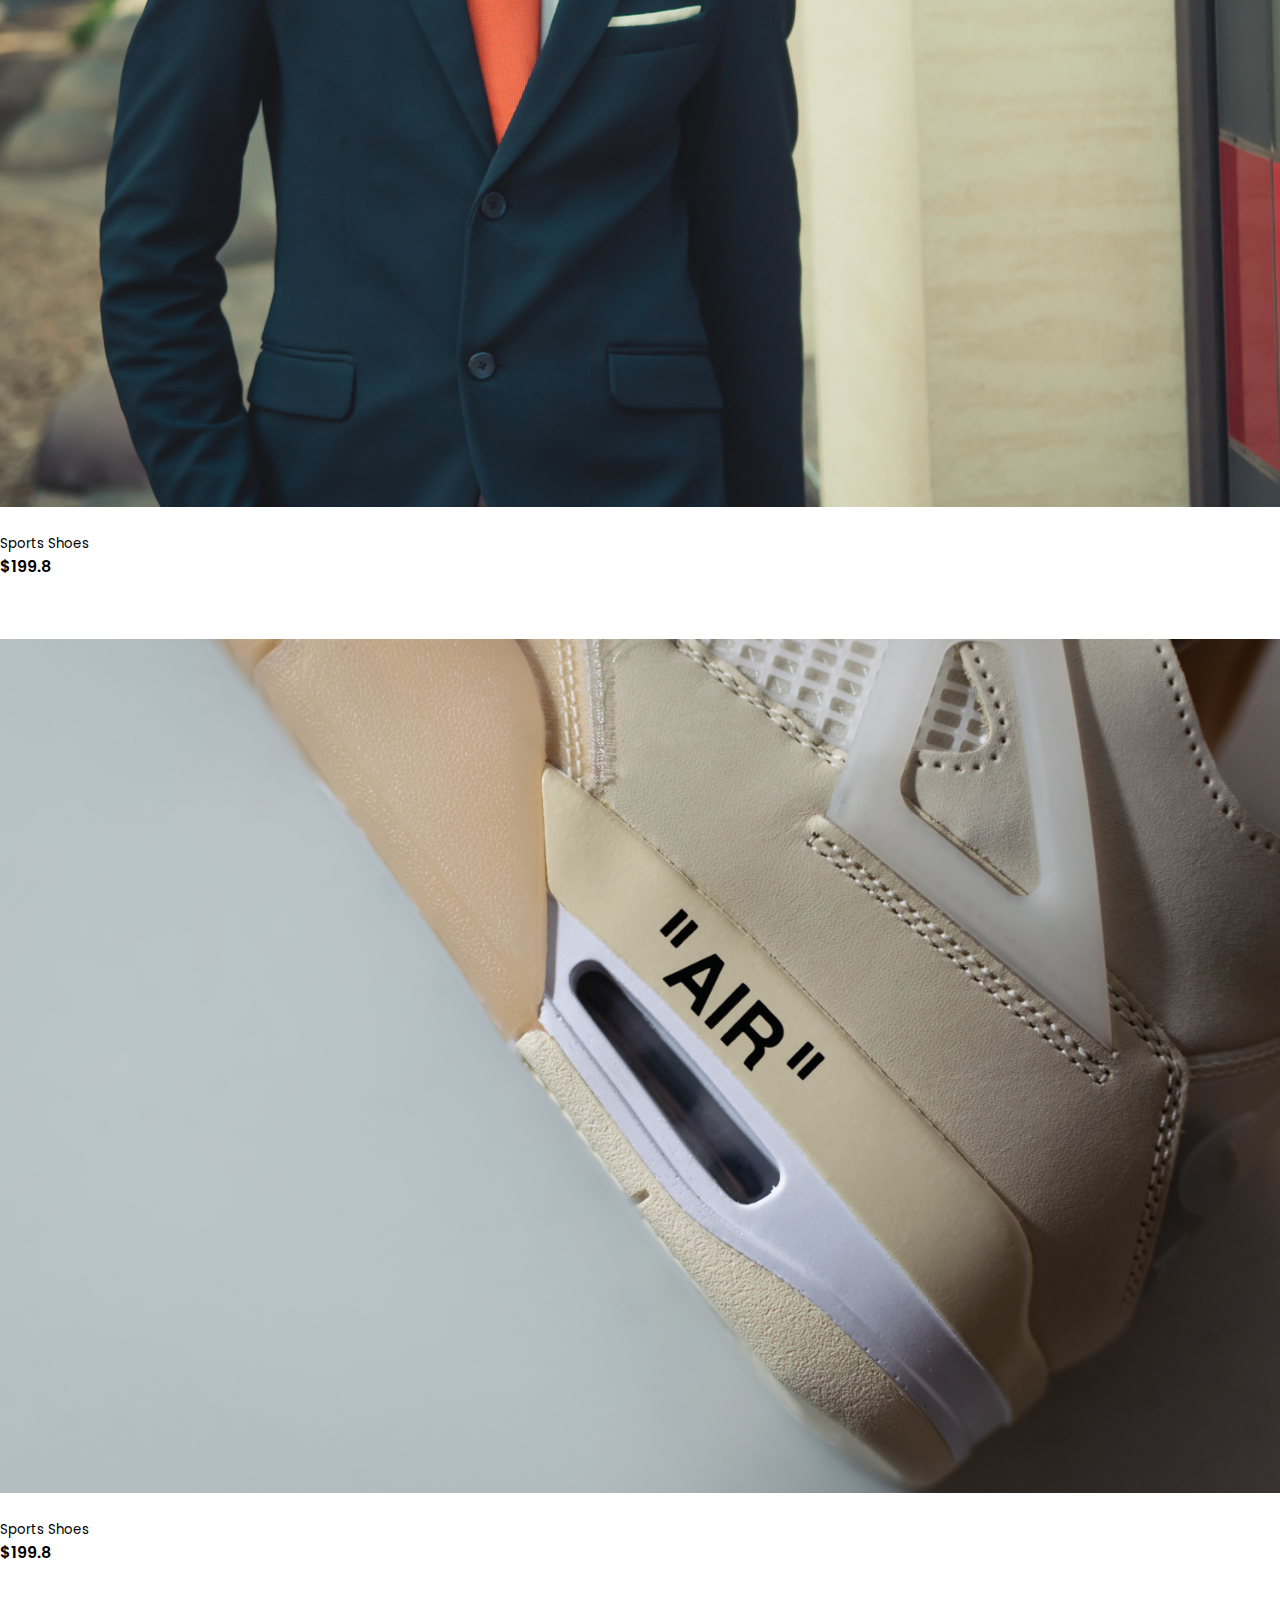
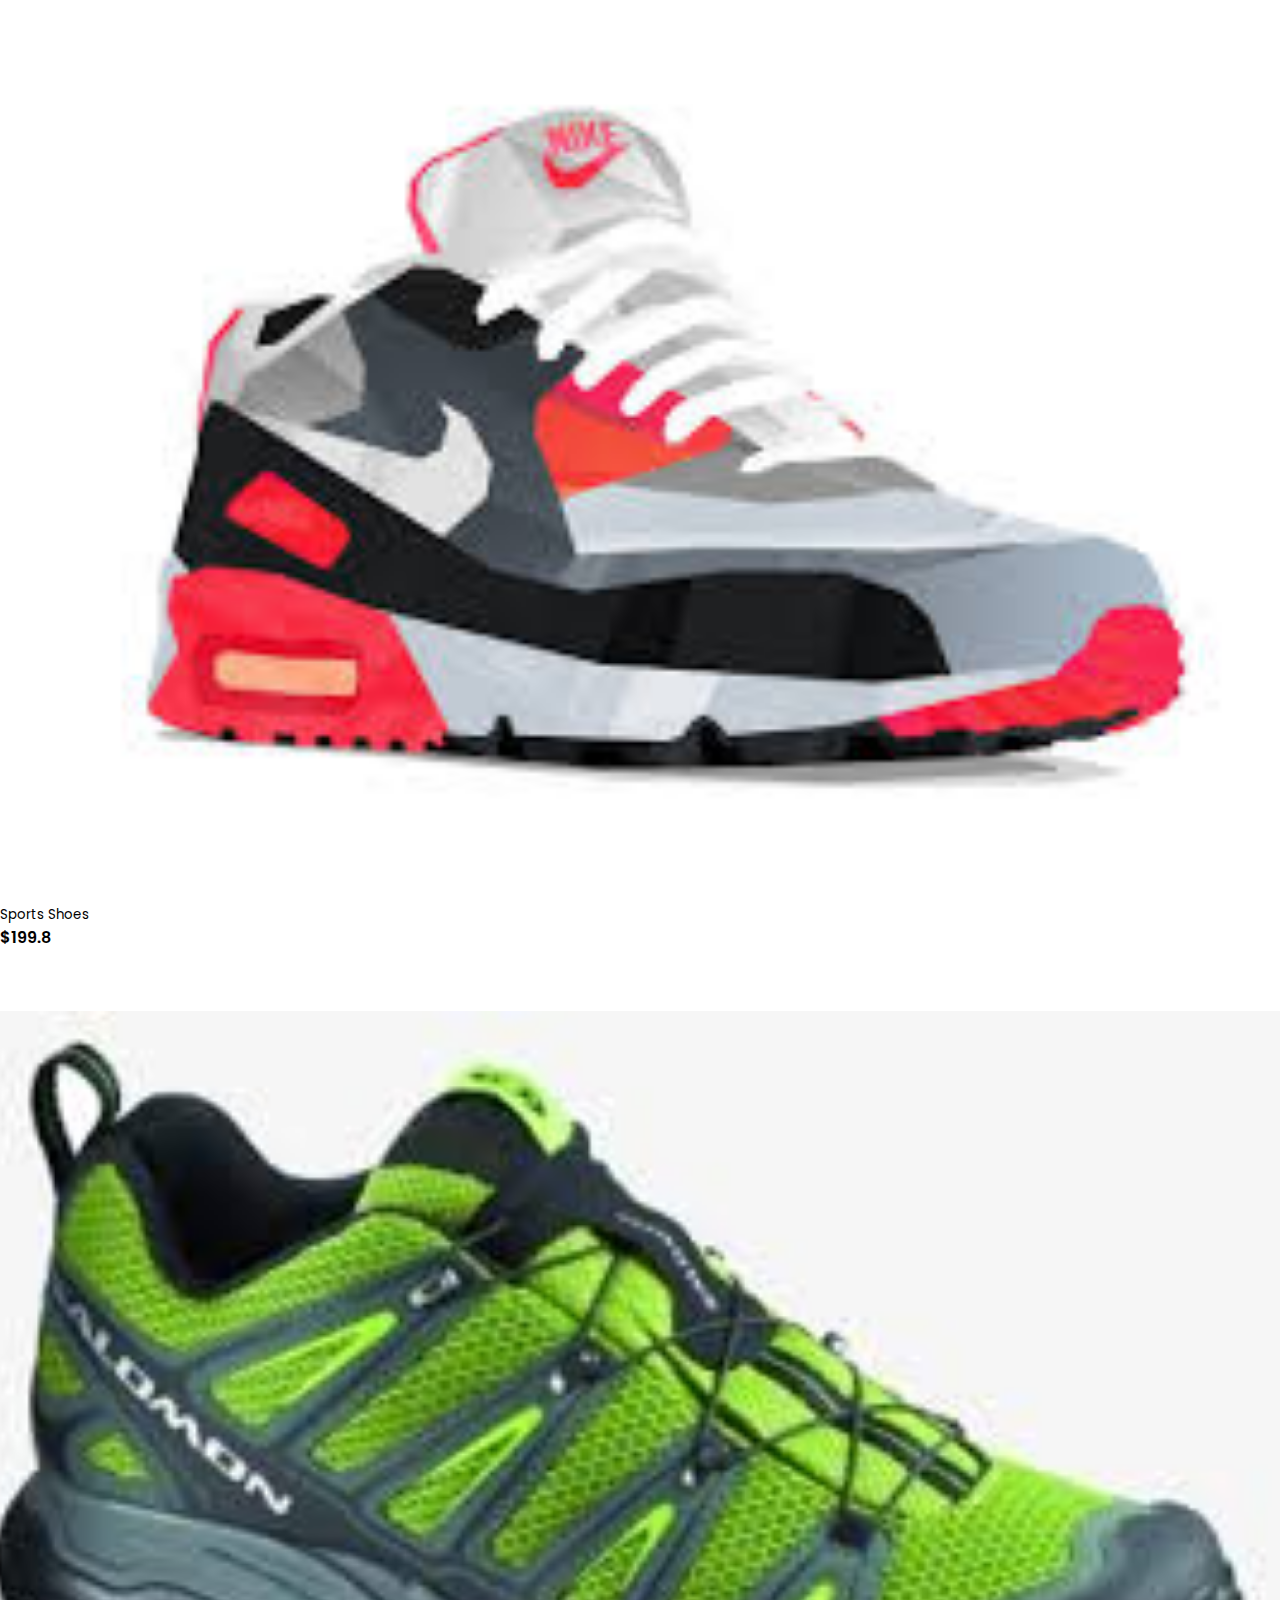
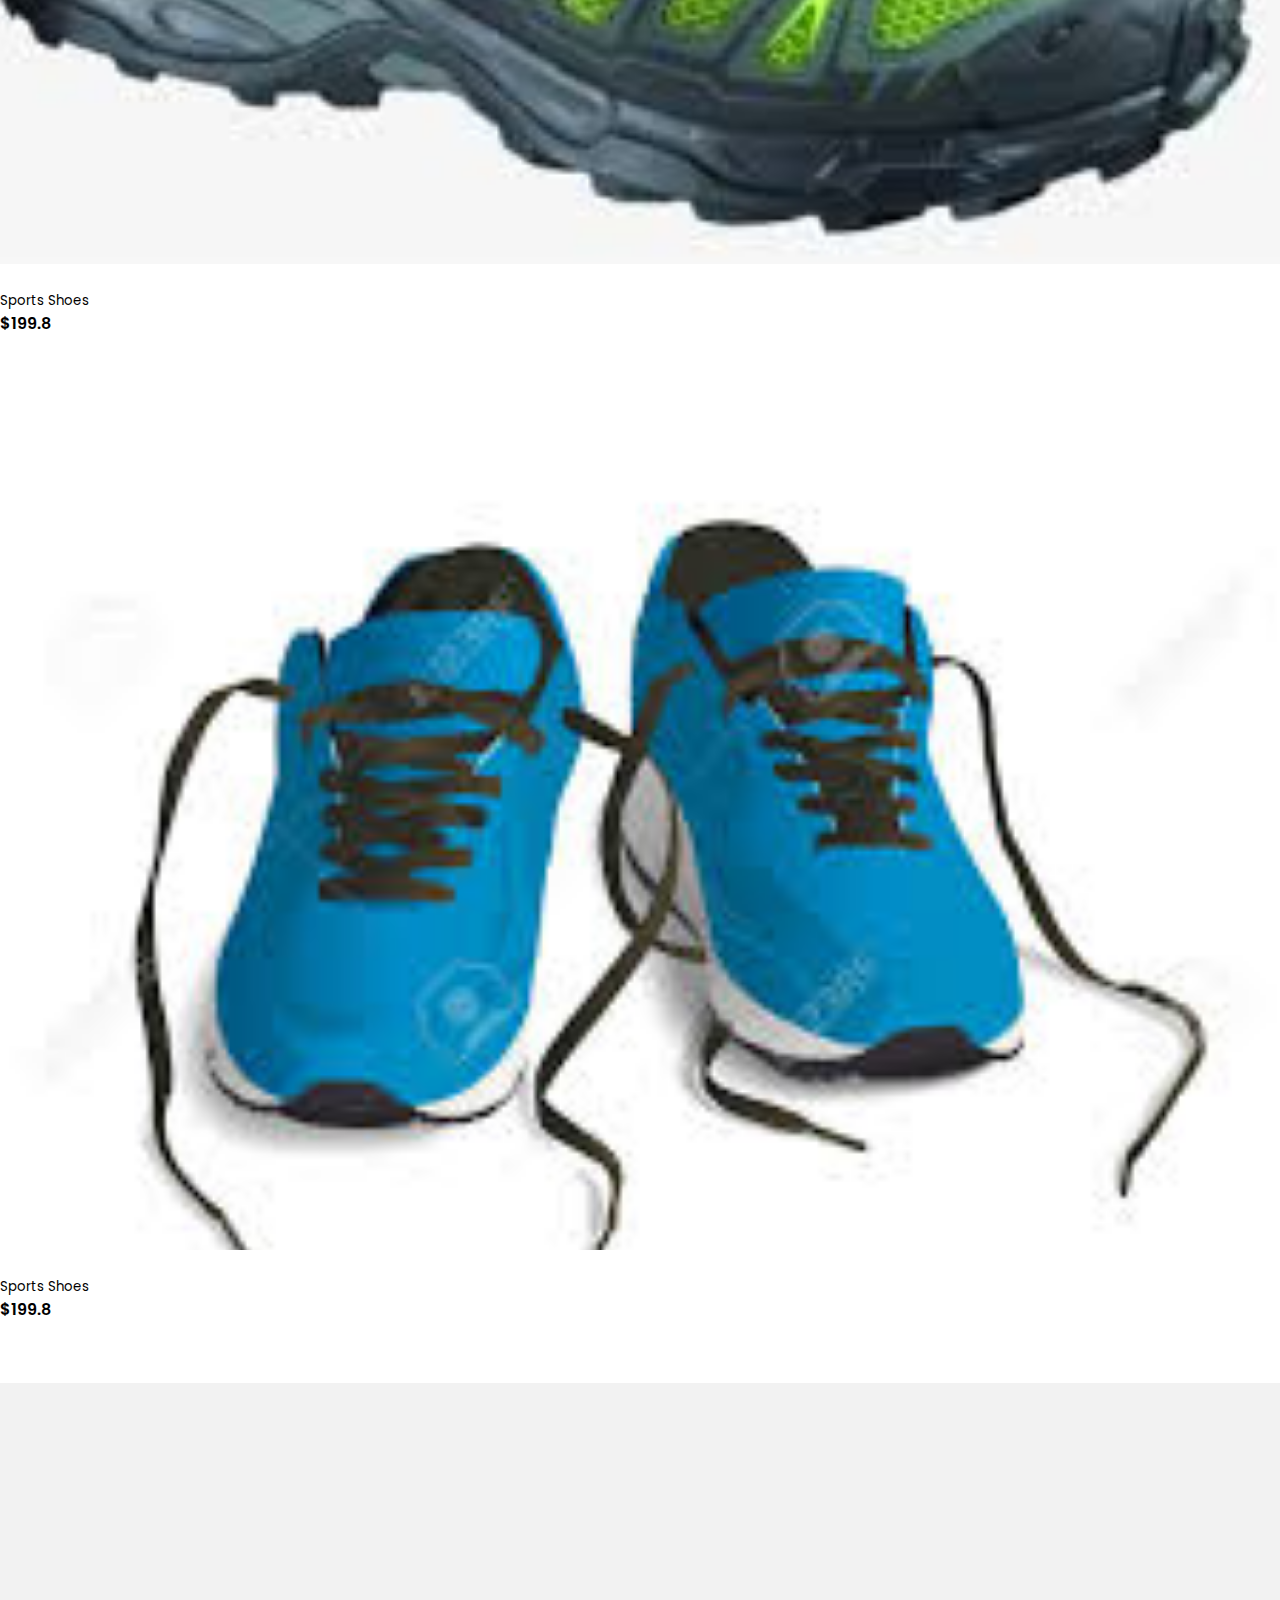
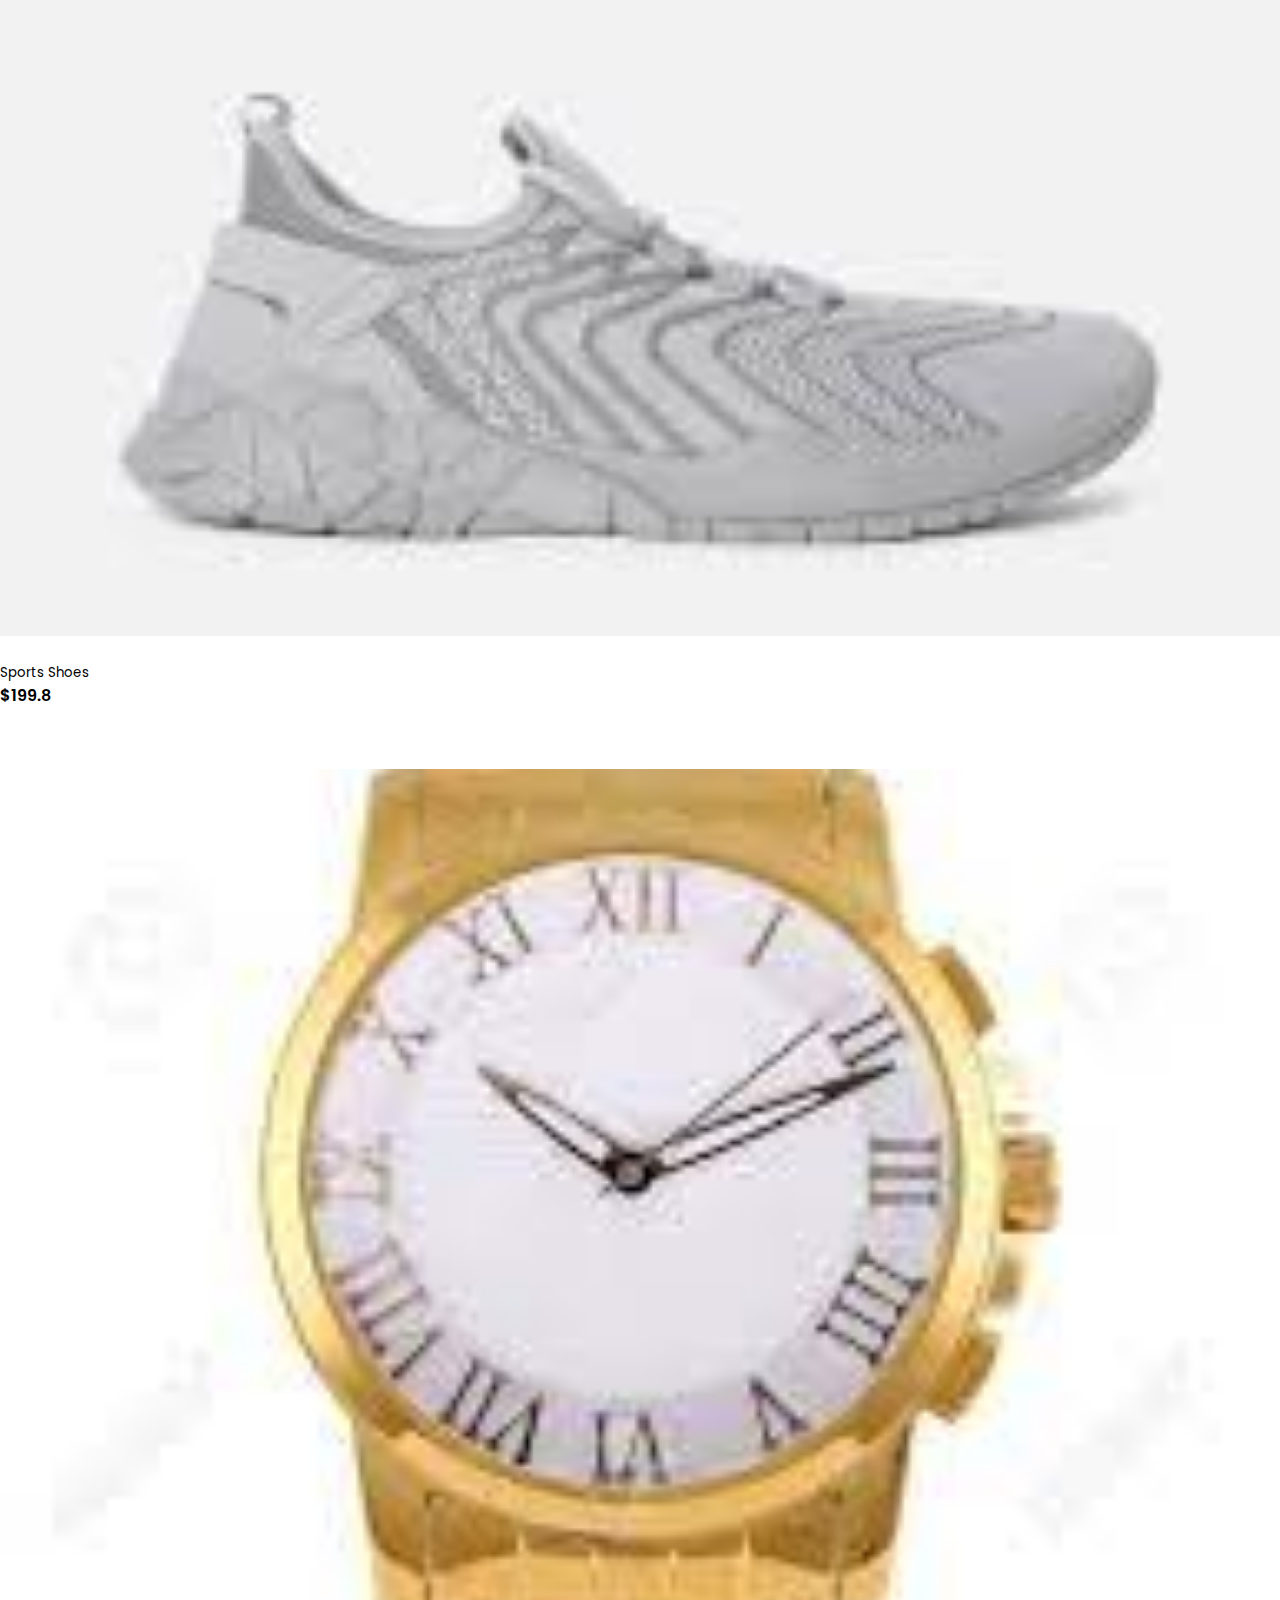
<file: shop.html>
<!DOCTYPE html>
<html lang="en">
  <head>
    <meta charset="UTF-8" />
    <meta http-equiv="X-UA-Compatible" content="IE=edge" />
    <meta name="viewport" content="width=device-width, initial-scale=1.0" />
    <title>Shop</title>
    <!-- CSS only -->
    <link
      href="https://cdn.jsdelivr.net/npm/bootstrap@5.2.2/dist/css/bootstrap.min.css"
      rel="stylesheet"
      integrity="sha384-Zenh87qX5JnK2Jl0vWa8Ck2rdkQ2Bzep5IDxbcnCeuOxjzrPF/et3URy9Bv1WTRi"
      crossorigin="anonymous"
    />
    <link
      rel="stylesheet"
      href="https://use.fontawesome.com/releases/v5.15.4/css/all.css"
      integrity="sha384-DyZ88mC6Up2uqS4h/KRgHuoeGwBcD4Ng9SiP4dIRy0EXTlnuz47vAwmeGwVChigm"
      crossorigin="anonymous"
    />
    <link rel="stylesheet" href="assets/css/style.css" />


    <style>
        .product img {
            width: 100%;
            height: auto;
            box-sizing: border-box;
            object-fit: cover;
        }
        .pagination a{
          color: coral;
        }
        .pagination li:hover a{
          color: #fff;
          background-color: coral;
        }


    </style>

  </head>
  <body>

    <!--Navbar-->

    <nav class="navbar navbar-expand-lg py-3 bg-white fixed-top">
        <div class="container-fluid">
          <img class="logo" src="assets/imgs/logo.png" alt="">
          <h2 class="brand">The Urban Shop</h2>
          <button
            class="navbar-toggler"
            type="button"
            data-bs-toggle="collapse"
            data-bs-target="#navbarSupportedContent"
            aria-controls="navbarSupportedContent"
            aria-expanded="false"
            aria-label="Toggle navigation"
          >
            <span class="navbar-toggler-icon"></span>
          </button>
          <div class="collapse navbar-collapse nav-buttons" id="navbarSupportedContent">
            <ul class="navbar-nav me-auto mb-2 mb-lg-0">
              <li class="nav-item">
                <a class="nav-link" href="index.html">Home</a>
              </li>
  
              <li class="nav-item">
                <a class="nav-link" href="shop.html">Shop</a>
              </li>
  
              <li class="nav-item">
                <a class="nav-link" href="#">Blog</a>
              </li>
  
              <li class="nav-item">
                <a class="nav-link" href="#">Contact Us</a>
              </li>
  
              <li class="nav-item">
                <i class="fas fa-shopping-bag"></i>
                <i class="fas fa-user"></i>
              </li>
  
   
            </ul>
          </div>
        </div>
      </nav>

        <!--Product Section-->

    <section id="featured" class="my-5 py-5">
        <div class="container mt-5 py-5">
          <h3>Our Products</h3>
          <hr>
          <p>Here you can check out our products</p>
        </div>
        <div class="row mx-auto container">
          <div onclick="window.location.href='single_product.html';" class="product text-center col-lg-3 col-md-4 col-sm-12">
            <img class="img-fluid mb-3" src="assets/imgs/Featured1.jpg"/>
            <div class="star">
              <i class="fas fa-star"></i>
              <i class="fas fa-star"></i>
              <i class="fas fa-star"></i>
              <i class="fas fa-star"></i>
              <i class="fas fa-star"></i>
            </div>
            <h5 class="p-name">Sports Shoes</h5>
            <h4 class="p-price">$199.8</h4>
            <button class="buy-btn">Buy Now</button>
          </div>
          <div class="product text-center col-lg-3 col-md-4 col-sm-12">
            <img class="img-fluid mb-3" src="assets/imgs/Featured2.jpg"/>
            <div class="star">
              <i class="fas fa-star"></i>
              <i class="fas fa-star"></i>
              <i class="fas fa-star"></i>
              <i class="fas fa-star"></i>
              <i class="fas fa-star"></i>
            </div>
            <h5 class="p-name">Sports Shoes</h5>
            <h4 class="p-price">$199.8</h4>
            <button class="buy-btn">Buy Now</button>
          </div>
          <div class="product text-center col-lg-3 col-md-4 col-sm-12">
            <img class="img-fluid mb-3" src="assets/imgs/Featured3.jpg"/>
            <div class="star">
              <i class="fas fa-star"></i>
              <i class="fas fa-star"></i>
              <i class="fas fa-star"></i>
              <i class="fas fa-star"></i>
              <i class="fas fa-star"></i>
            </div>
            <h5 class="p-name">Sports Shoes</h5>
            <h4 class="p-price">$199.8</h4>
            <button class="buy-btn">Buy Now</button>
          </div>
          <div class="product text-center col-lg-3 col-md-4 col-sm-12">
            <img class="img-fluid mb-3" src="assets/imgs/Featured4.jpg"/>
            <div class="star">
              <i class="fas fa-star"></i>
              <i class="fas fa-star"></i>
              <i class="fas fa-star"></i>
              <i class="fas fa-star"></i>
              <i class="fas fa-star"></i>
            </div>
            <h5 class="p-name">Sports Shoes</h5>
            <h4 class="p-price">$199.8</h4>
            <button class="buy-btn">Buy Now</button>
          </div>

          <div class="product text-center col-lg-3 col-md-4 col-sm-12">
            <img class="img-fluid mb-3" src="assets/imgs/cloth1.jpg"/>
            <div class="star">
              <i class="fas fa-star"></i>
              <i class="fas fa-star"></i>
              <i class="fas fa-star"></i>
              <i class="fas fa-star"></i>
              <i class="fas fa-star"></i>
            </div>
            <h5 class="p-name">Sports Shoes</h5>
            <h4 class="p-price">$199.8</h4>
            <button class="buy-btn">Buy Now</button>
          </div>
          <div class="product text-center col-lg-3 col-md-4 col-sm-12">
            <img class="img-fluid mb-3" src="assets/imgs/cloth2.jpg"/>
            <div class="star">
              <i class="fas fa-star"></i>
              <i class="fas fa-star"></i>
              <i class="fas fa-star"></i>
              <i class="fas fa-star"></i>
              <i class="fas fa-star"></i>
            </div>
            <h5 class="p-name">Sports Shoes</h5>
            <h4 class="p-price">$199.8</h4>
            <button class="buy-btn">Buy Now</button>
          </div>
          <div class="product text-center col-lg-3 col-md-4 col-sm-12">
            <img class="img-fluid mb-3" src="assets/imgs/cloth3.jpg"/>
            <div class="star">
              <i class="fas fa-star"></i>
              <i class="fas fa-star"></i>
              <i class="fas fa-star"></i>
              <i class="fas fa-star"></i>
              <i class="fas fa-star"></i>
            </div>
            <h5 class="p-name">Sports Shoes</h5>
            <h4 class="p-price">$199.8</h4>
            <button class="buy-btn">Buy Now</button>
          </div>
          <div class="product text-center col-lg-3 col-md-4 col-sm-12">
            <img class="img-fluid mb-3" src="assets/imgs/cloth4.jpg"/>
            <div class="star">
              <i class="fas fa-star"></i>
              <i class="fas fa-star"></i>
              <i class="fas fa-star"></i>
              <i class="fas fa-star"></i>
              <i class="fas fa-star"></i>
            </div>
            <h5 class="p-name">Sports Shoes</h5>
            <h4 class="p-price">$199.8</h4>
            <button class="buy-btn">Buy Now</button>
          </div>

          <div class="product text-center col-lg-3 col-md-4 col-sm-12">
            <img class="img-fluid mb-3" src="assets/imgs/instagram/bag.jpg"/>
            <div class="star">
              <i class="fas fa-star"></i>
              <i class="fas fa-star"></i>
              <i class="fas fa-star"></i>
              <i class="fas fa-star"></i>
              <i class="fas fa-star"></i>
            </div>
            <h5 class="p-name">Sports Shoes</h5>
            <h4 class="p-price">$199.8</h4>
            <button class="buy-btn">Buy Now</button>
          </div>
          <div class="product text-center col-lg-3 col-md-4 col-sm-12">
            <img class="img-fluid mb-3" src="assets/imgs/instagram/jacket.jpg"/>
            <div class="star">
              <i class="fas fa-star"></i>
              <i class="fas fa-star"></i>
              <i class="fas fa-star"></i>
              <i class="fas fa-star"></i>
              <i class="fas fa-star"></i>
            </div>
            <h5 class="p-name">Sports Shoes</h5>
            <h4 class="p-price">$199.8</h4>
            <button class="buy-btn">Buy Now</button>
          </div>
          <div class="product text-center col-lg-3 col-md-4 col-sm-12">
            <img class="img-fluid mb-3" src="assets/imgs/instagram/shoe.jpg"/>
            <div class="star">
              <i class="fas fa-star"></i>
              <i class="fas fa-star"></i>
              <i class="fas fa-star"></i>
              <i class="fas fa-star"></i>
              <i class="fas fa-star"></i>
            </div>
            <h5 class="p-name">Sports Shoes</h5>
            <h4 class="p-price">$199.8</h4>
            <button class="buy-btn">Buy Now</button>
          </div>
          <div class="product text-center col-lg-3 col-md-4 col-sm-12">
            <img class="img-fluid mb-3" src="assets/imgs/shoes1.jpg"/>
            <div class="star">
              <i class="fas fa-star"></i>
              <i class="fas fa-star"></i>
              <i class="fas fa-star"></i>
              <i class="fas fa-star"></i>
              <i class="fas fa-star"></i>
            </div>
            <h5 class="p-name">Sports Shoes</h5>
            <h4 class="p-price">$199.8</h4>
            <button class="buy-btn">Buy Now</button>
          </div>

          <div class="product text-center col-lg-3 col-md-4 col-sm-12">
            <img class="img-fluid mb-3" src="assets/imgs/shoes2.jpg"/>
            <div class="star">
              <i class="fas fa-star"></i>
              <i class="fas fa-star"></i>
              <i class="fas fa-star"></i>
              <i class="fas fa-star"></i>
              <i class="fas fa-star"></i>
            </div>
            <h5 class="p-name">Sports Shoes</h5>
            <h4 class="p-price">$199.8</h4>
            <button class="buy-btn">Buy Now</button>
          </div>
          <div class="product text-center col-lg-3 col-md-4 col-sm-12">
            <img class="img-fluid mb-3" src="assets/imgs/shoes3.jpg"/>
            <div class="star">
              <i class="fas fa-star"></i>
              <i class="fas fa-star"></i>
              <i class="fas fa-star"></i>
              <i class="fas fa-star"></i>
              <i class="fas fa-star"></i>
            </div>
            <h5 class="p-name">Sports Shoes</h5>
            <h4 class="p-price">$199.8</h4>
            <button class="buy-btn">Buy Now</button>
          </div>
          <div class="product text-center col-lg-3 col-md-4 col-sm-12">
            <img class="img-fluid mb-3" src="assets/imgs/shoes4.jpg"/>
            <div class="star">
              <i class="fas fa-star"></i>
              <i class="fas fa-star"></i>
              <i class="fas fa-star"></i>
              <i class="fas fa-star"></i>
              <i class="fas fa-star"></i>
            </div>
            <h5 class="p-name">Sports Shoes</h5>
            <h4 class="p-price">$199.8</h4>
            <button class="buy-btn">Buy Now</button>
          </div>
          <div class="product text-center col-lg-3 col-md-4 col-sm-12">
            <img class="img-fluid mb-3" src="assets/imgs/watch1.jpg"/>
            <div class="star">
              <i class="fas fa-star"></i>
              <i class="fas fa-star"></i>
              <i class="fas fa-star"></i>
              <i class="fas fa-star"></i>
              <i class="fas fa-star"></i>
            </div>
            <h5 class="p-name">Sports Shoes</h5>
            <h4 class="p-price">$199.8</h4>
            <button class="buy-btn">Buy Now</button>
          </div>

          <nav aria-label="page navigation example">
            <ul class="pagination mt-5">
              <li class="page-item"><a class="page-link" href="#">Previous</a></li>
              <li class="page-item"><a class="page-link" href="#">1</a></li>
              <li class="page-item"><a class="page-link" href="#">2</a></li>
              <li class="page-item"><a class="page-link" href="#">3</a></li>
              <li class="page-item"><a class="page-link" href="#">Next</a></li>
            </ul>
          </nav>

        </div>
    </section>







      <!--Footer-->

    <footer class="mt-5 py-5">
        <div class="row container mx-auto pt-5">
         <div class="footer-one col-lg-3 col-md-6 col-sm-12">
           <img class="logo" src="assets/imgs/logo.png"/>
           <p class="pt-3">We provide the best products for the most affordable prices</p>
         </div>
         <div class="footer-one col-lg-3 col-md-6 col-sm-12">
           <h5 class="pb-2">Featured</h5>
           <ul class="text-uppercase">
             <li><a href="#">men</a></li>
             <li><a href="#">women</a></li>
             <li><a href="#">boys</a></li>
             <li><a href="#">girls</a></li>
             <li><a href="#">new arrivals</a></li>
             <li><a href="#">clothes</a></li>
           </ul>
         </div>
 
         <div class="footer-one col-lg-3 col-md-6 col-sm-12">
           <h5 class="pb-2">Contact Us</h5>
           <div>
             <h6 class="text-uppercase">Address</h6>
             <p>Basundhara R/A , Dhaka</p>
           </div>
           <div>
             <h6 class="text-uppercase">Phone</h6>
             <p>123 456 789</p>
           </div>
           <div>
             <h6 class="text-uppercase">Email</h6>
             <p>sabbir.ahmed5@northsouth.edu</p>
           </div>
         </div>
         <div class="footer-one col-lg-3 col-md-6 col-sm-12">
           <h5 class="pb-2">Instagram</h5>
           <div class="row">
             <img src="assets/imgs/instagram/bag.jpg" class="img-fluid w-25 h-100 m-2"/>
             <img src="assets/imgs/instagram/jacket.jpg" class="img-fluid w-25 h-100 m-2"/>
             <img src="assets/imgs/instagram/shoe.jpg" class="img-fluid w-25 h-100 m-2"/>
             <img src="assets/imgs/Featured1.jpg" class="img-fluid w-25 h-100 m-2"/>
             <img src="assets/imgs/Featured2.jpg" class="img-fluid w-25 h-100 m-2"/>
           </div>
         </div>
        </div>
 
 
         <div class="copyright mt-5">
           <div class="row container mx-auto">
             <div class="col-lg-3 col-md-5 col-sm-12 mb-4">
              <img src="assets/imgs/payment.jpg"/> 
             </div>
             <div class="col-lg-3 col-md-5 col-sm-12 mb-4 text-nowrap mb-2">
                <p>eCommerce @ 2030 All Right Reserved</p>
              </div>
              <div class="col-lg-3 col-md-5 col-sm-12 mb-4">
               <a href="#"><i class="fab fa-facebook"></i></a>
               <a href="#"><i class="fab fa-instagram"></i></a>
               <a href="#"><i class="fab fa-twitter"></i></a>
               <a href="#"><i class="fab fa-snapchat"></i></a>
              </div>
           </div>
         </div>
 
      </footer>

    <script
    src="https://cdn.jsdelivr.net/npm/bootstrap@5.2.2/dist/js/bootstrap.bundle.min.js"
    integrity="sha384-OERcA2EqjJCMA+/3y+gxIOqMEjwtxJY7qPCqsdltbNJuaOe923+mo//f6V8Qbsw3"
    crossorigin="anonymous"
  ></script>
</body>
</html>
</file>
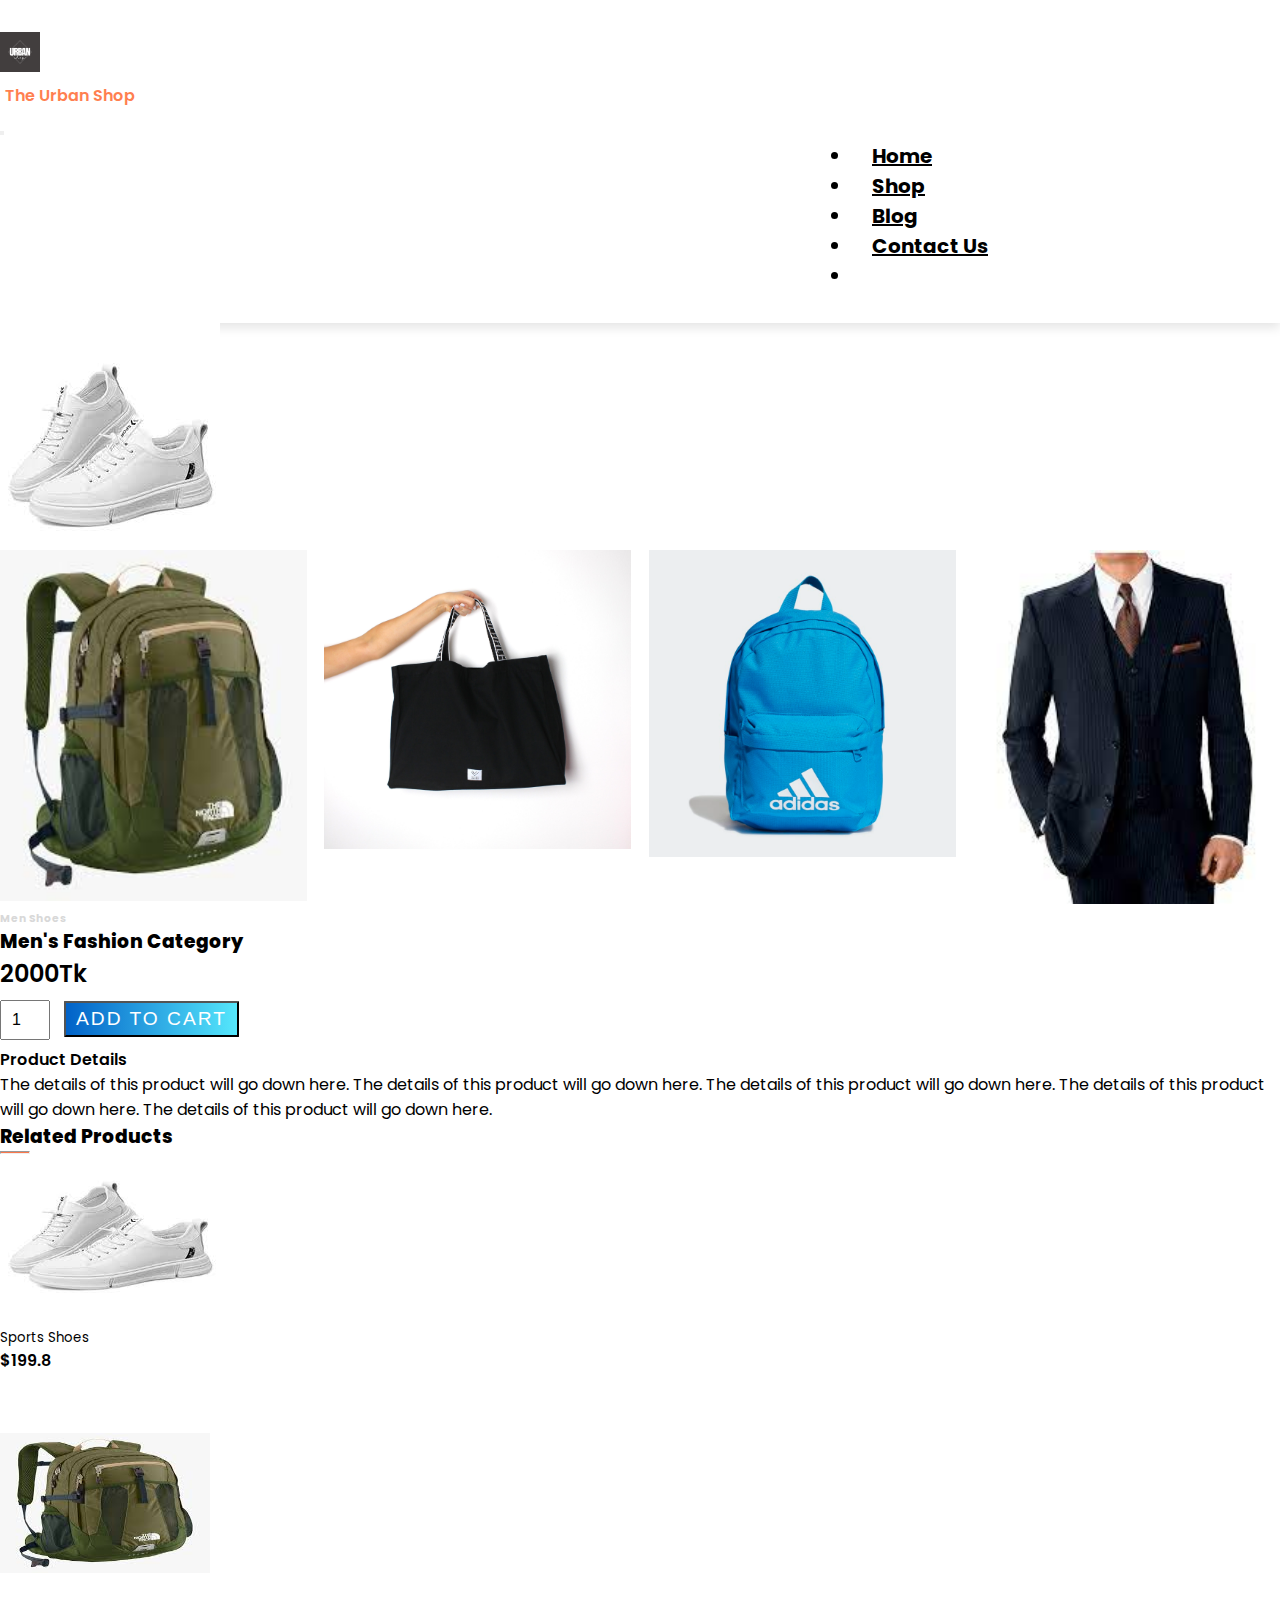
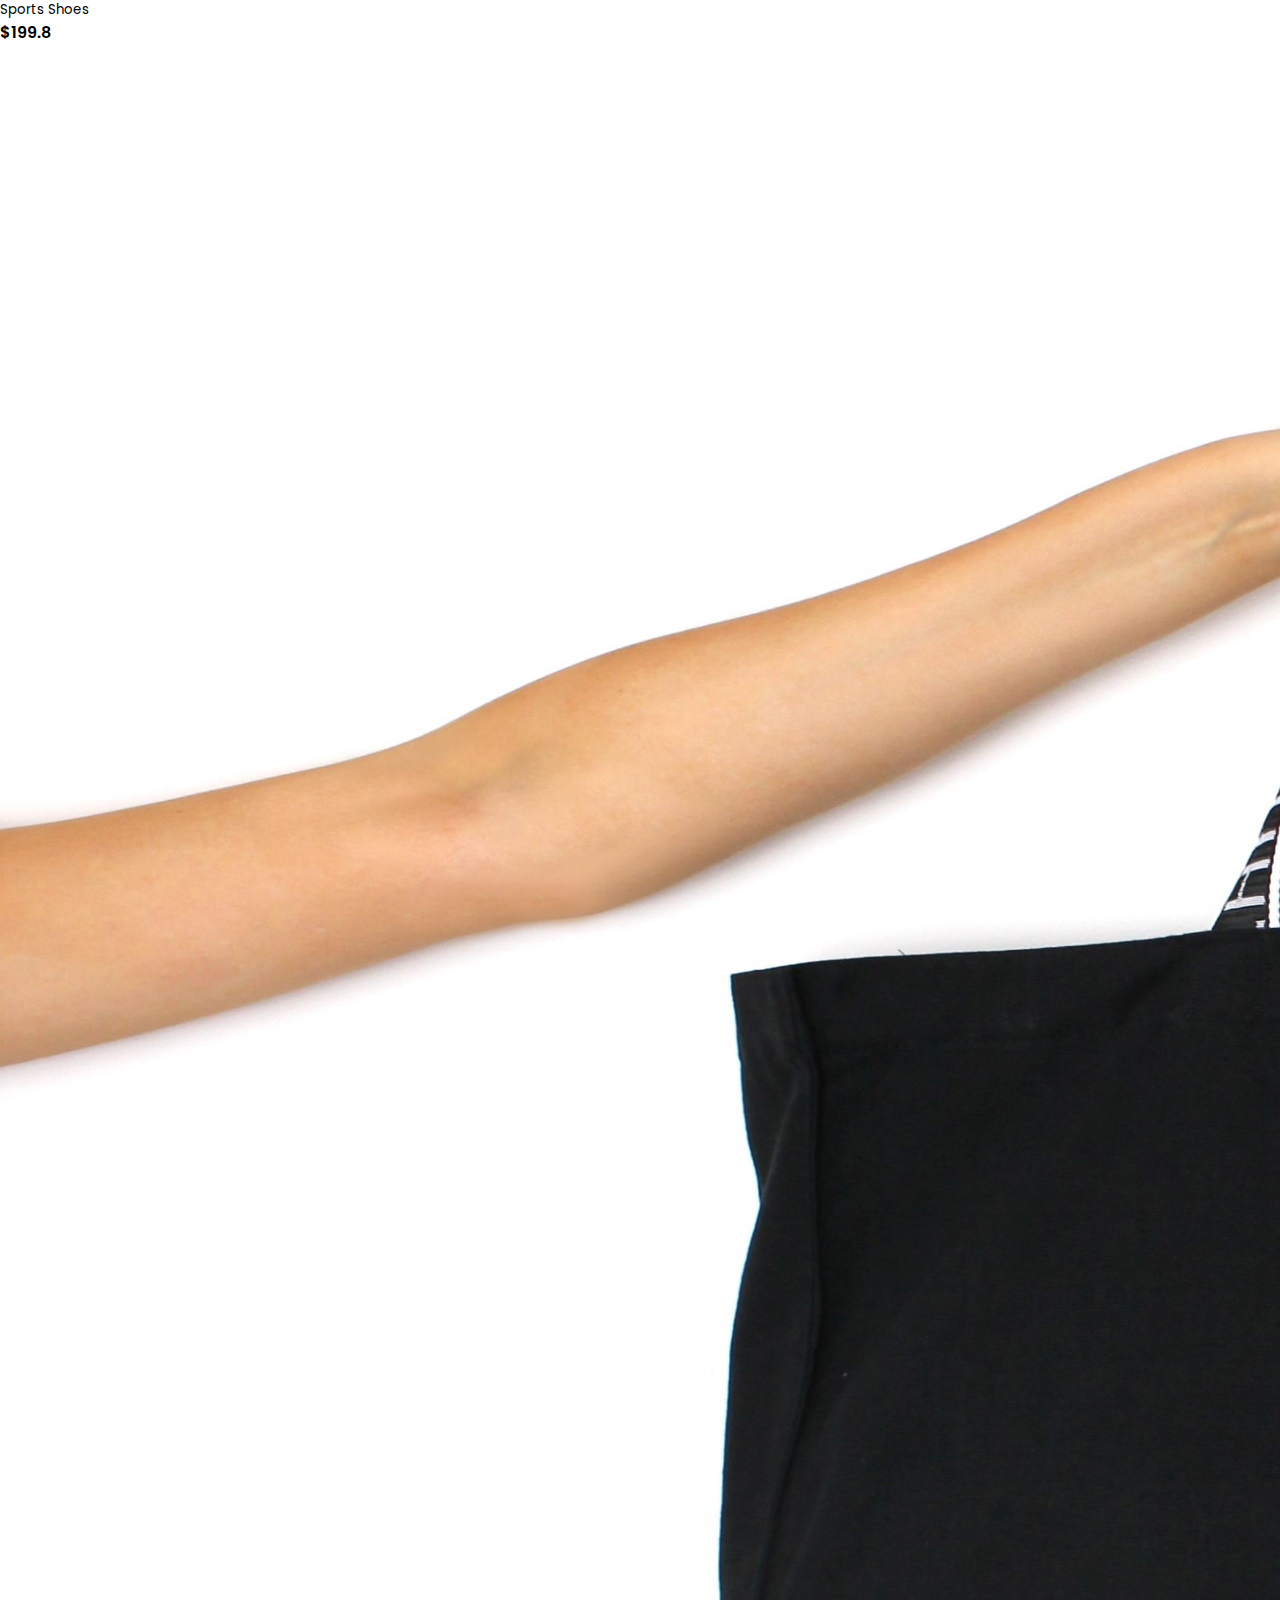
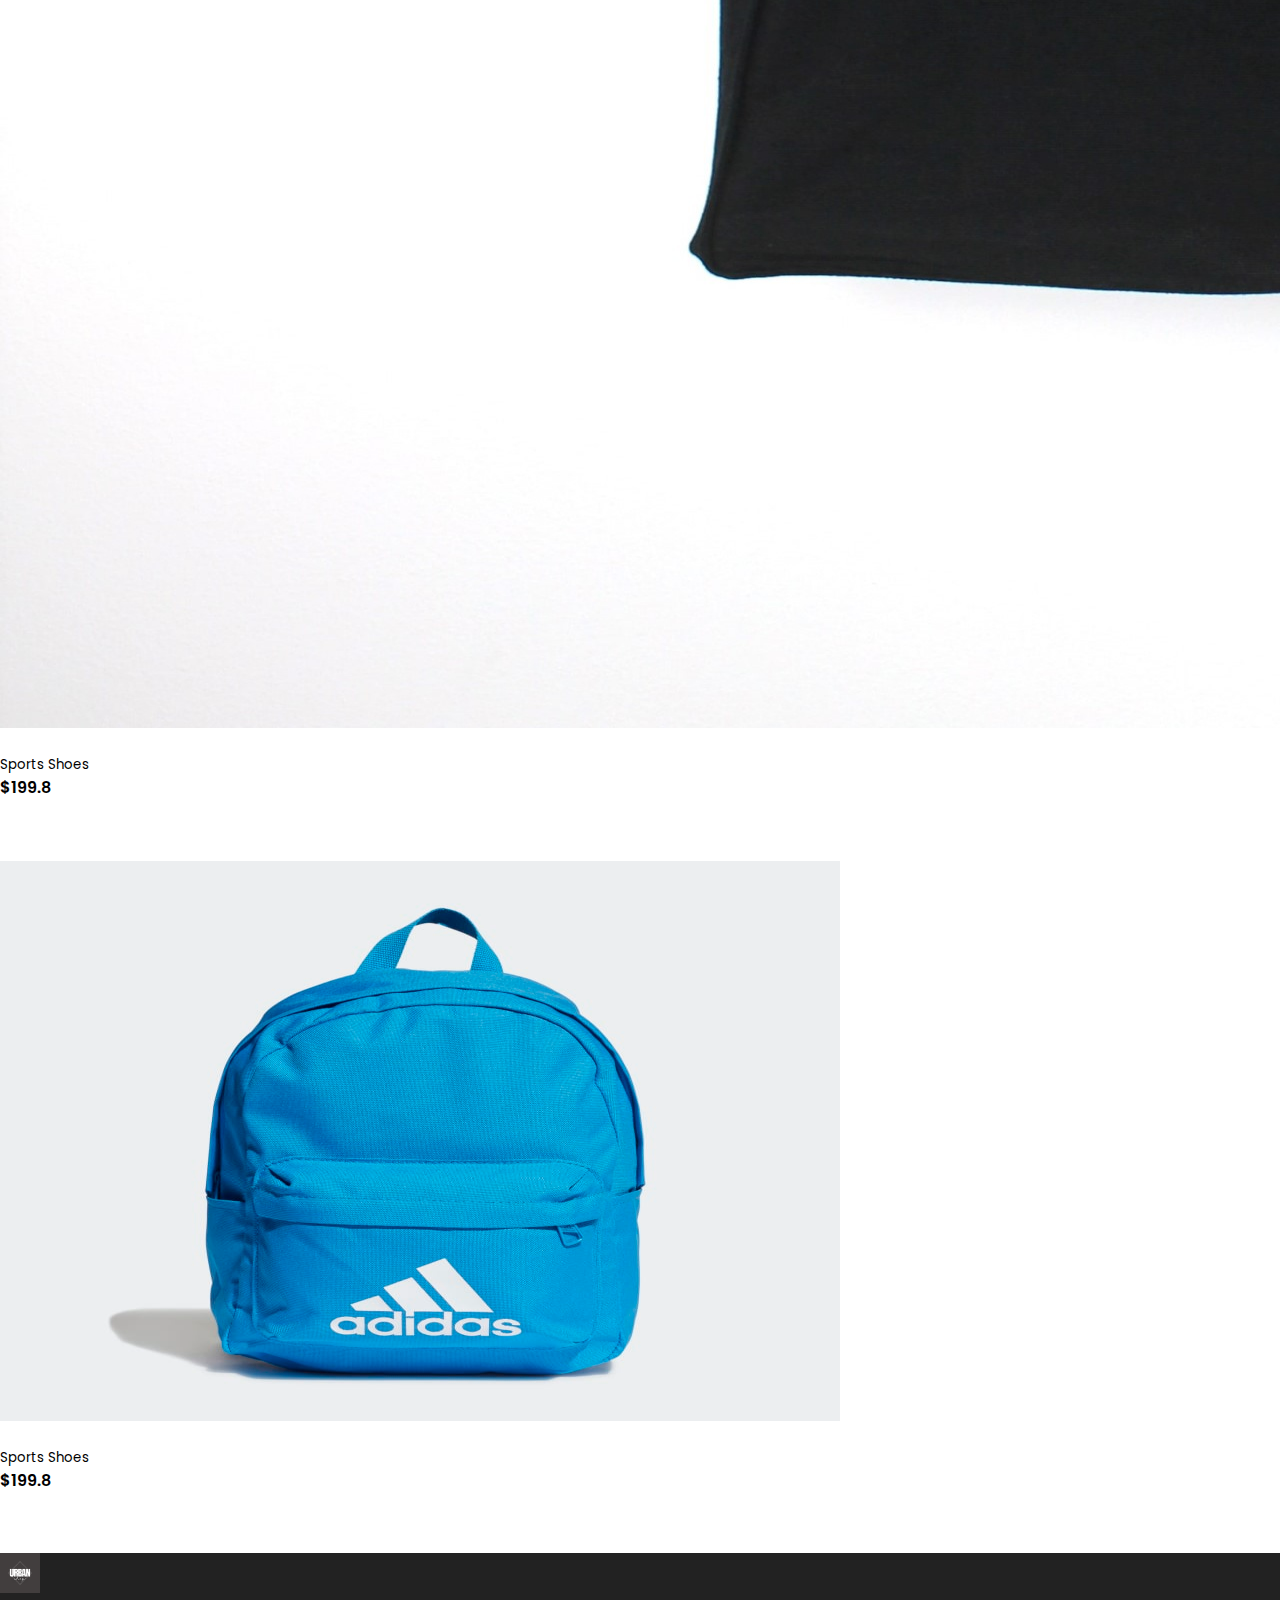
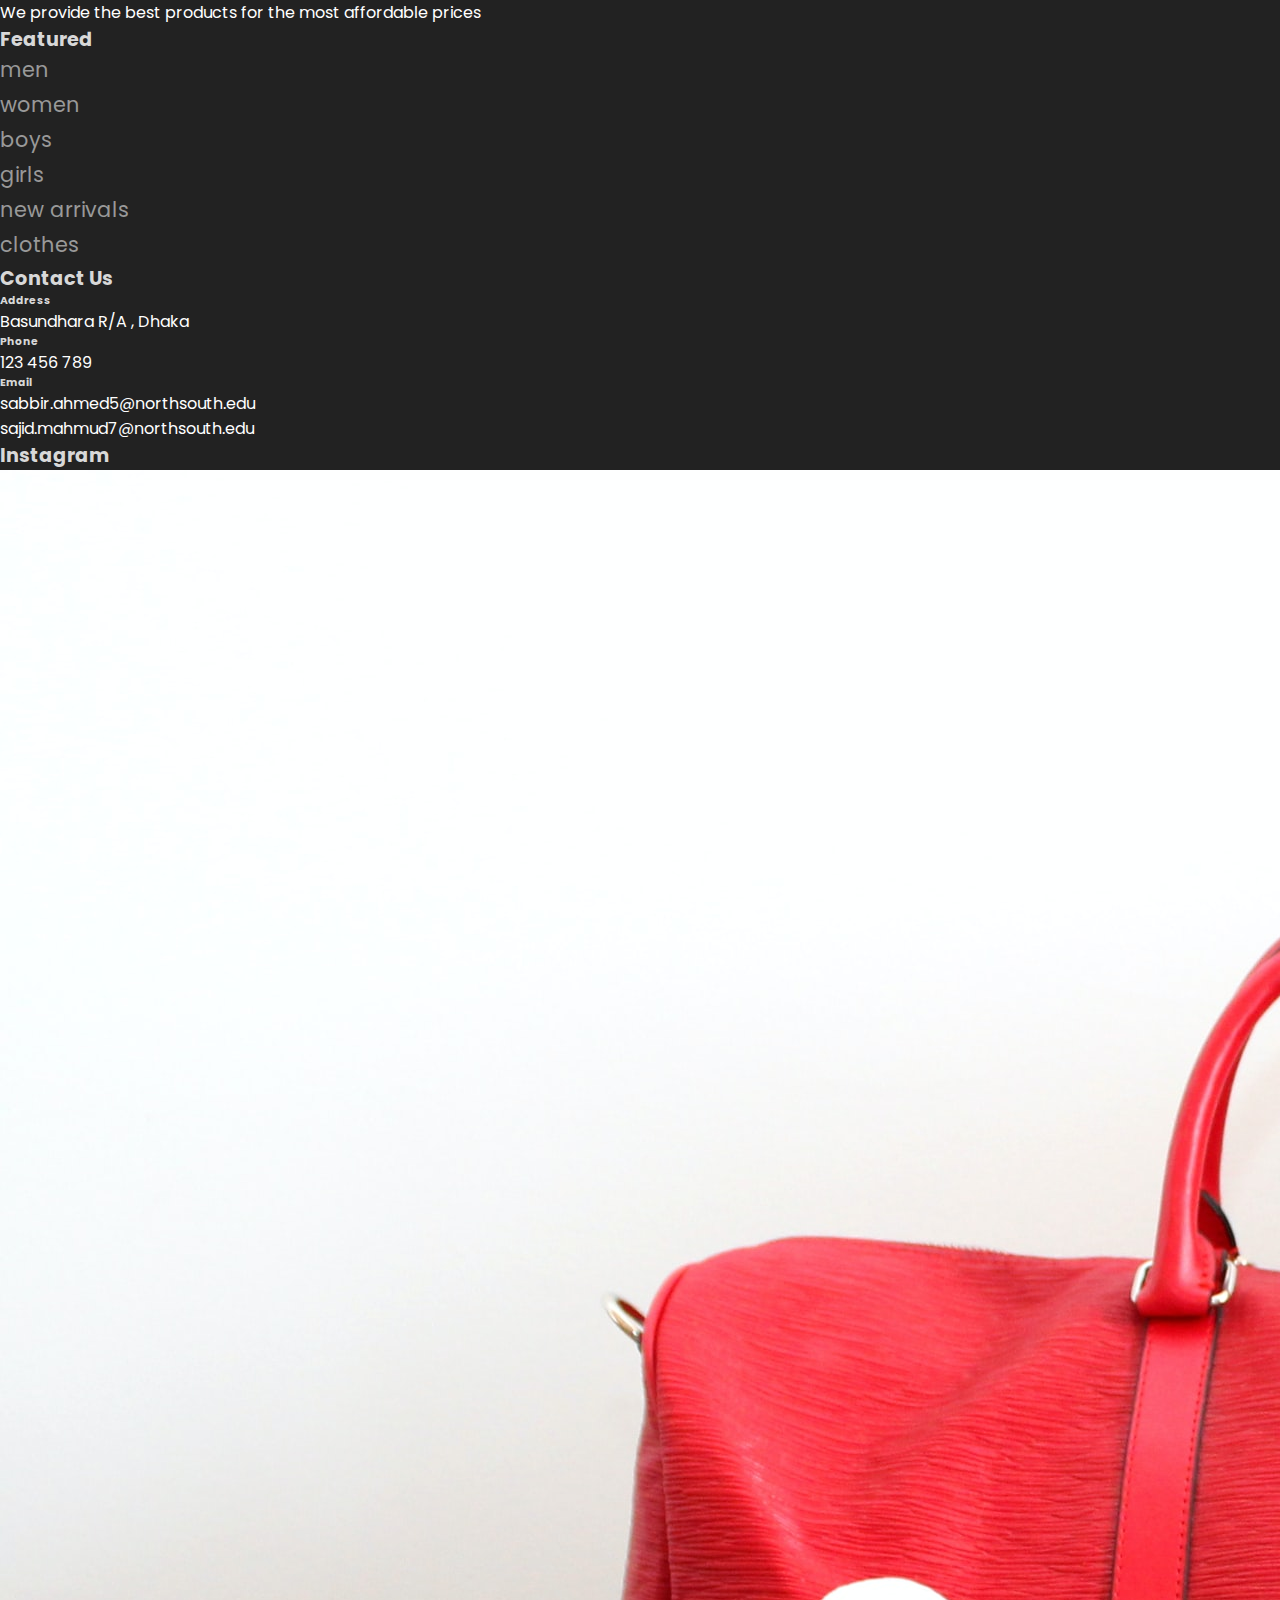
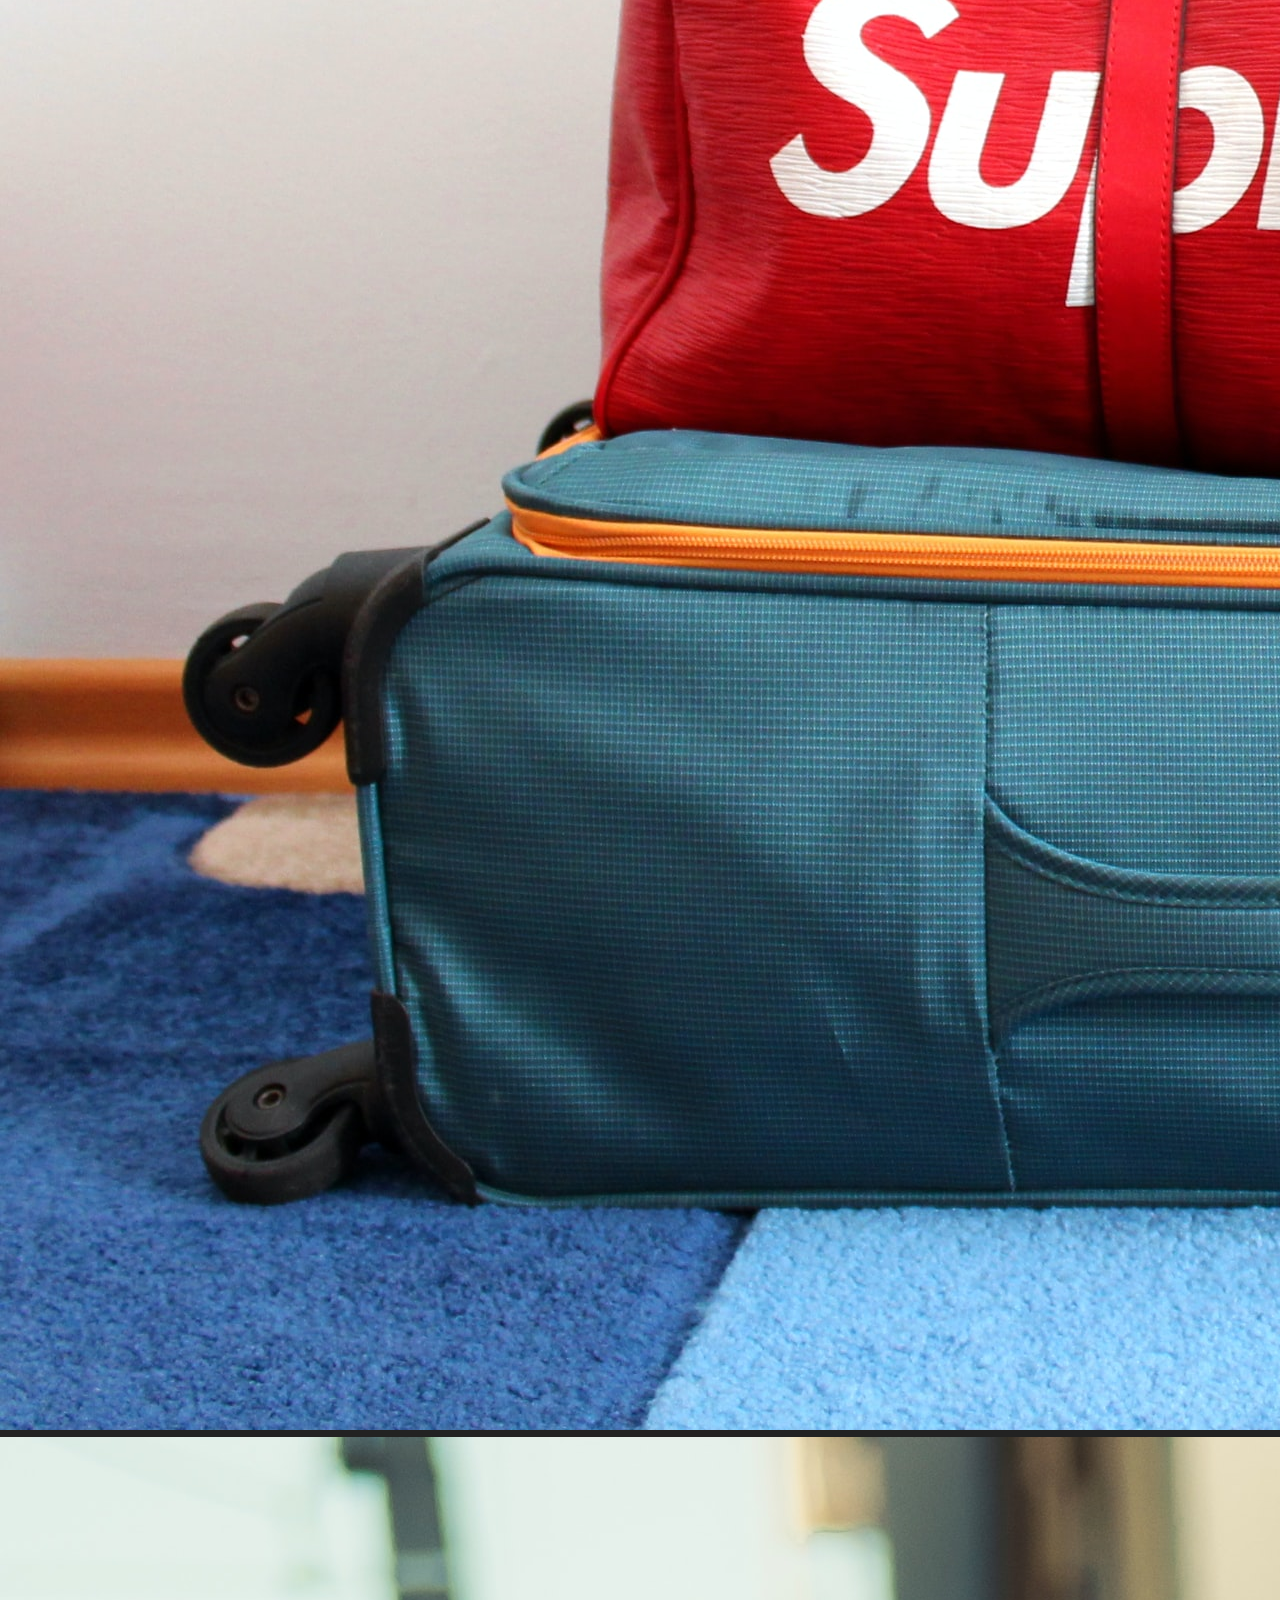
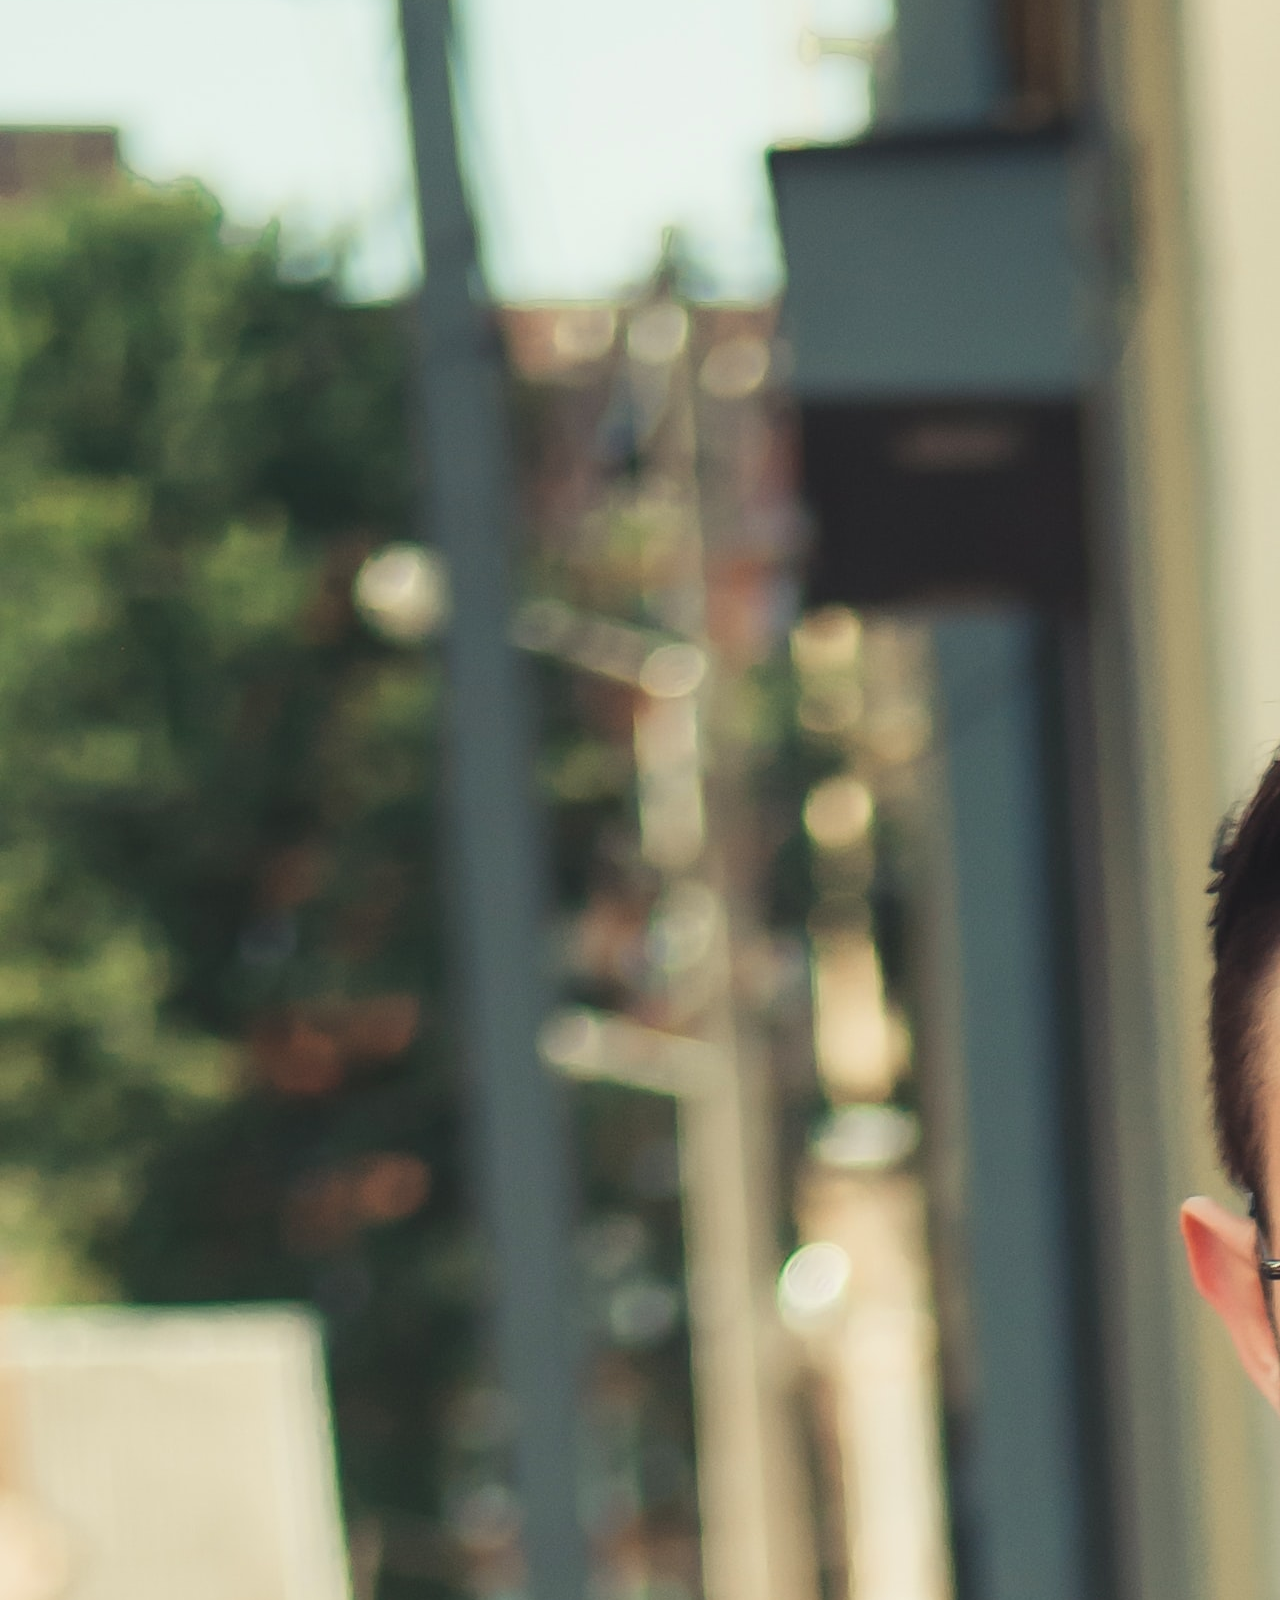
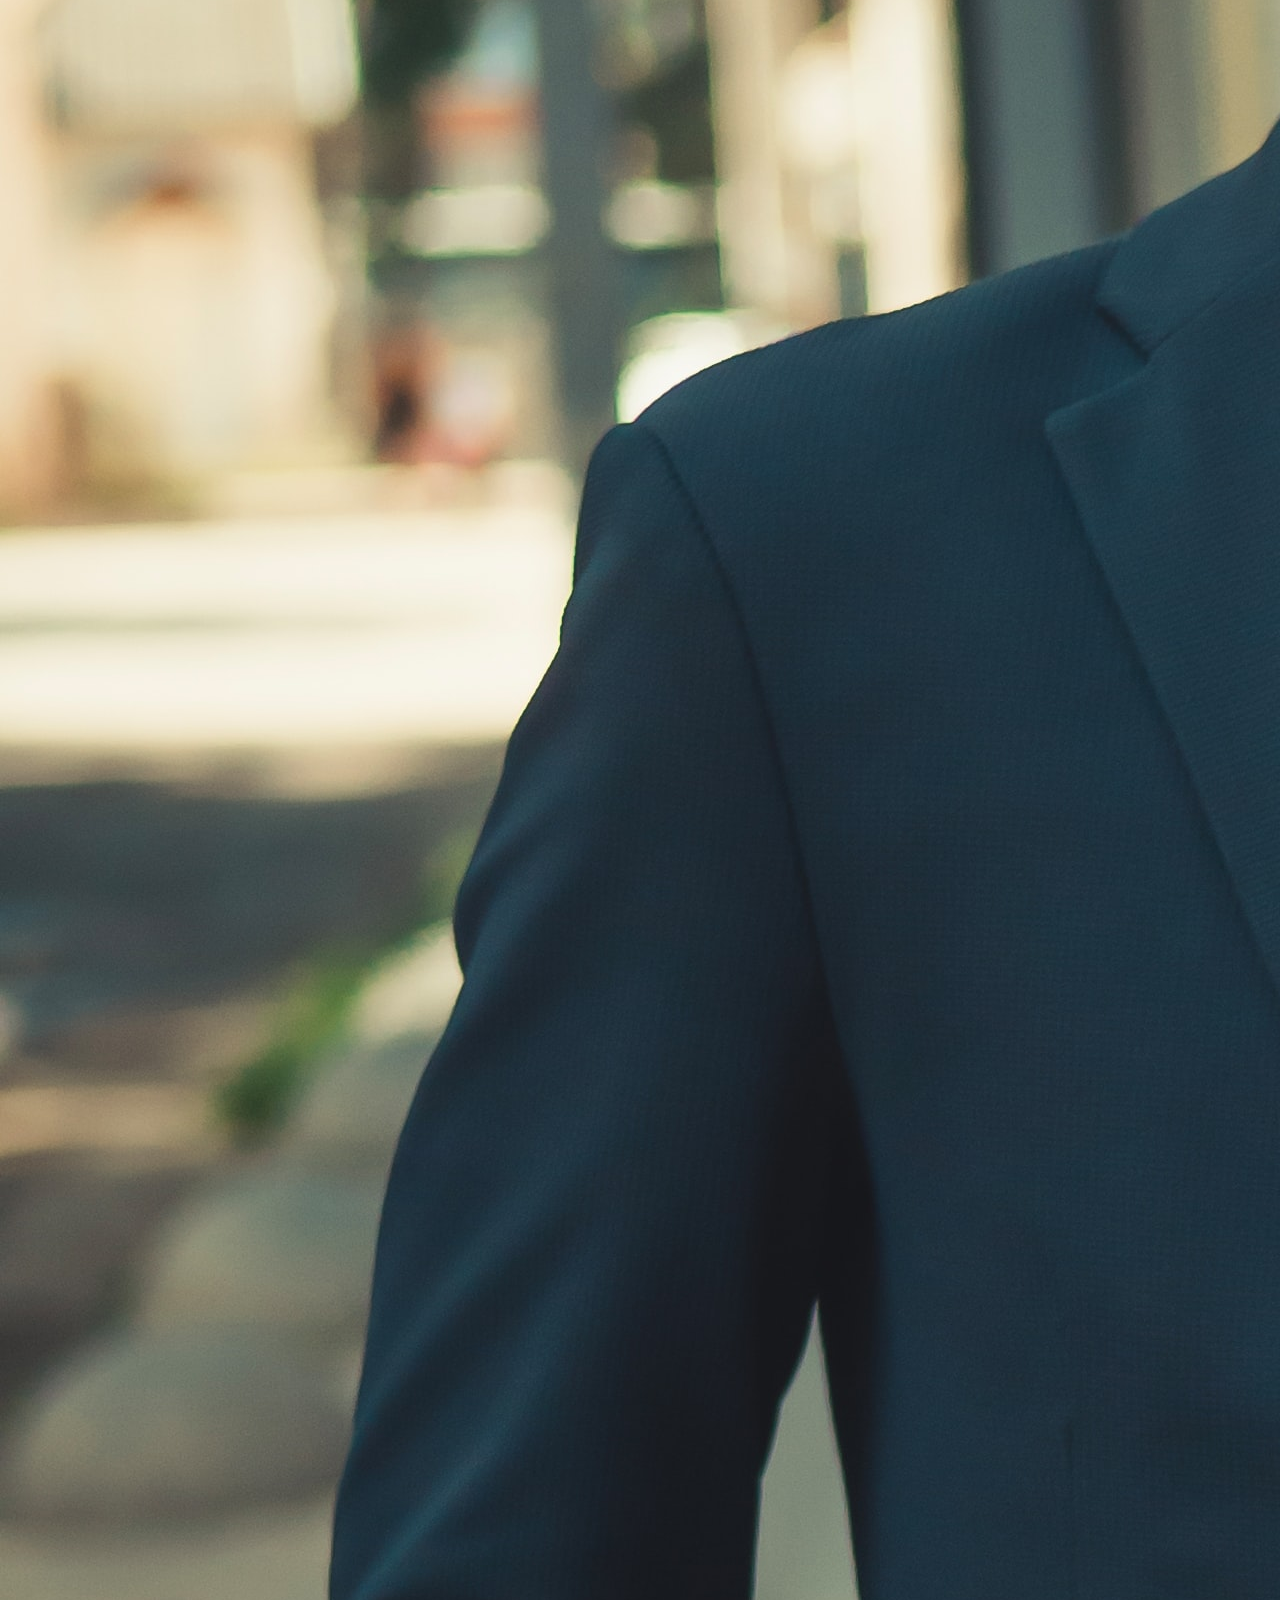
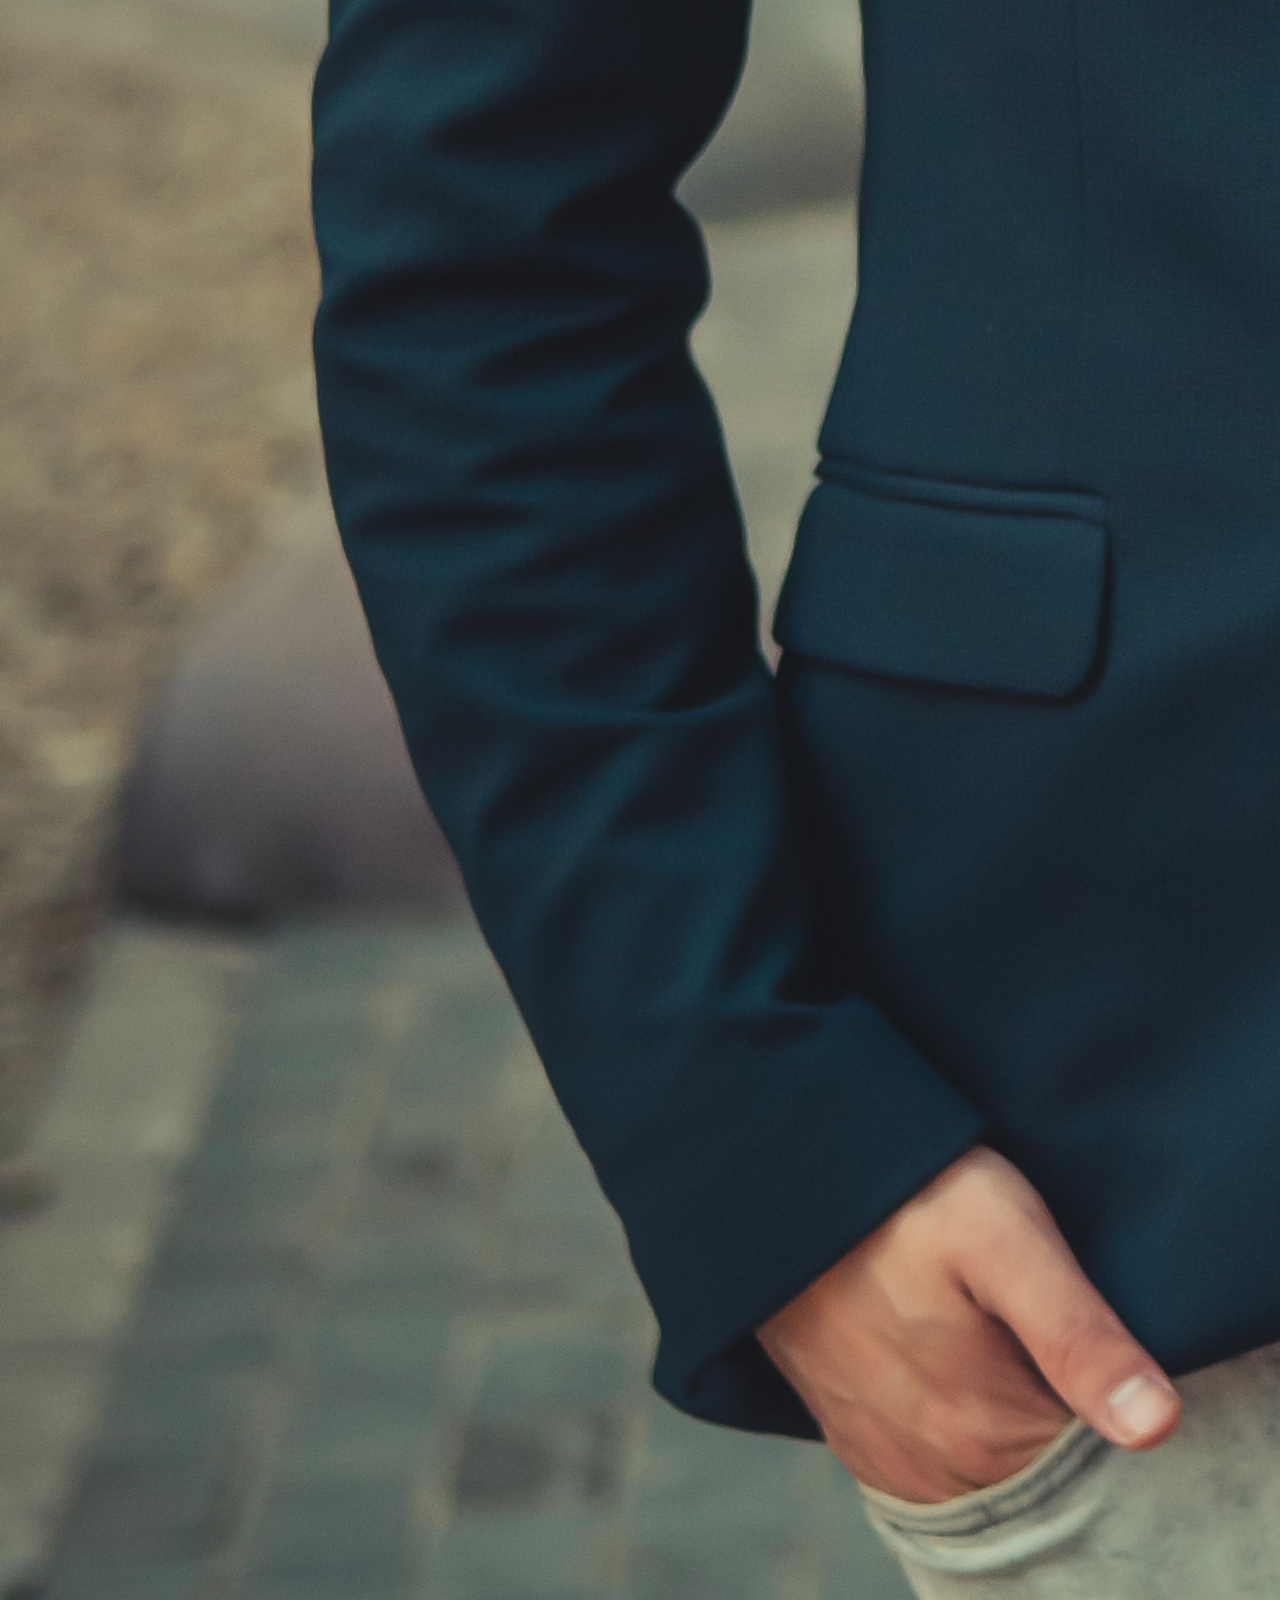
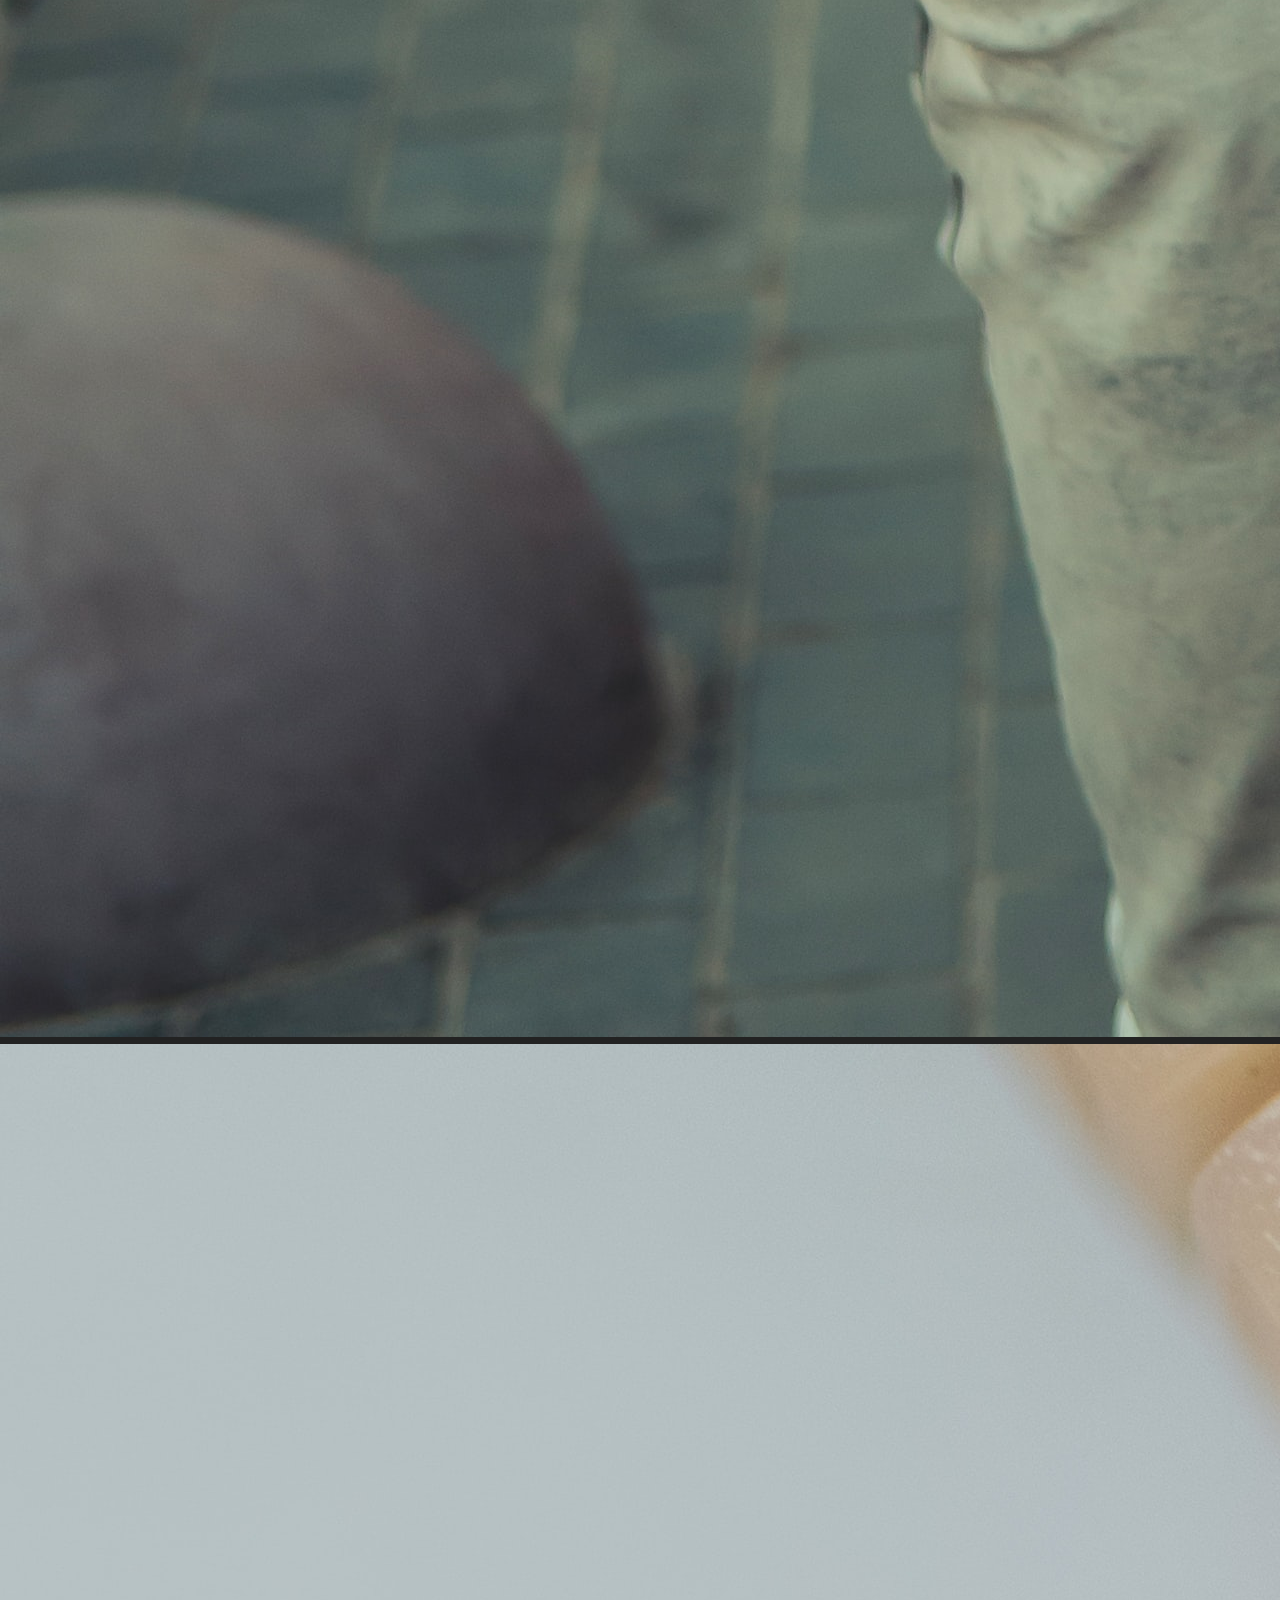
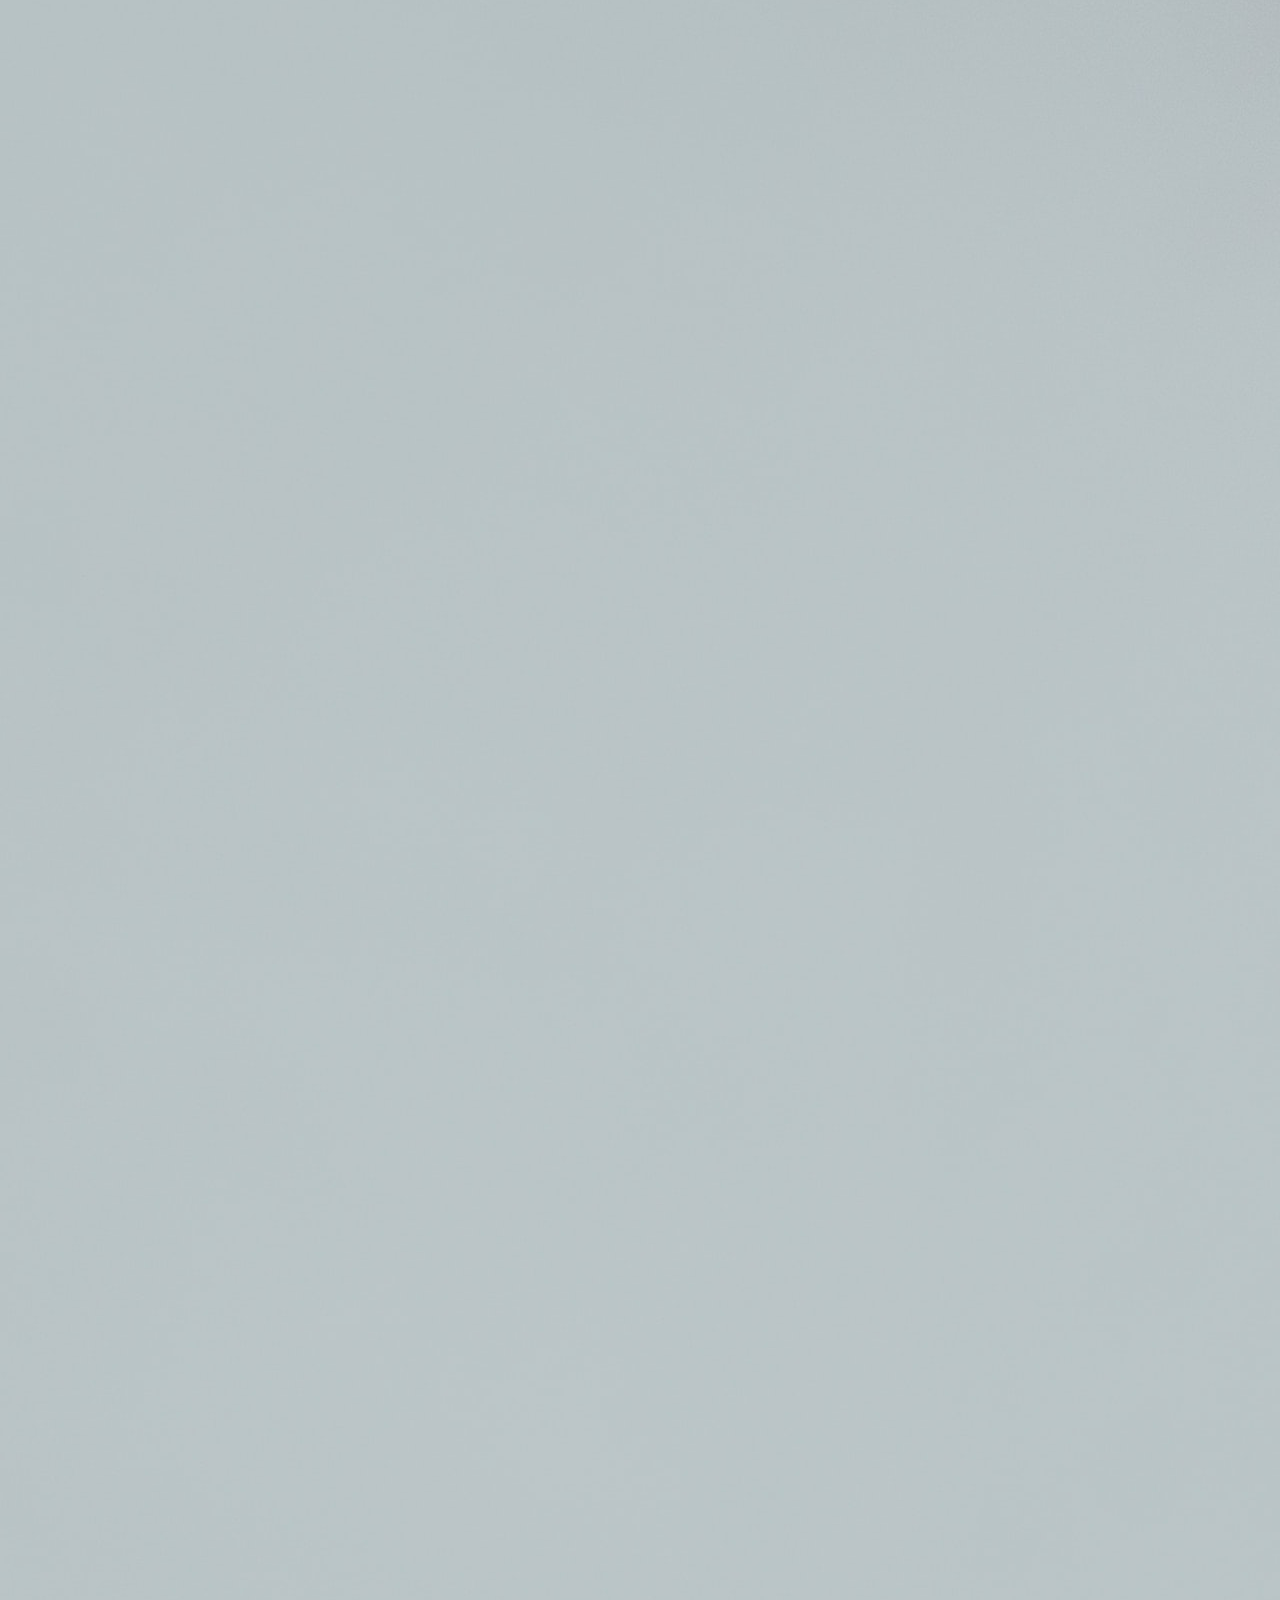
<file: single_product.html>
<!DOCTYPE html>
<html lang="en">
  <head>
    <meta charset="UTF-8" />
    <meta http-equiv="X-UA-Compatible" content="IE=edge" />
    <meta name="viewport" content="width=device-width, initial-scale=1.0" />
    <title>Single Product | Urban</title>
    <!-- CSS only -->
    <link
      href="https://cdn.jsdelivr.net/npm/bootstrap@5.2.2/dist/css/bootstrap.min.css"
      rel="stylesheet"
      integrity="sha384-Zenh87qX5JnK2Jl0vWa8Ck2rdkQ2Bzep5IDxbcnCeuOxjzrPF/et3URy9Bv1WTRi"
      crossorigin="anonymous"
    />
    <link
      rel="stylesheet"
      href="https://use.fontawesome.com/releases/v5.15.4/css/all.css"
      integrity="sha384-DyZ88mC6Up2uqS4h/KRgHuoeGwBcD4Ng9SiP4dIRy0EXTlnuz47vAwmeGwVChigm"
      crossorigin="anonymous"
    />
    <link rel="stylesheet" href="assets/css/style.css" />
  </head>
  <body>
    <!-- Here Is the navbar section-->

    <nav class="navbar navbar-expand-lg py-3 bg-white fixed-top">
      <div class="container-fluid">
        <img class="logo" src="assets/imgs/logo.png" alt="" />
        <h2 class="brand">The Urban Shop</h2>
        <button
          class="navbar-toggler"
          type="button"
          data-bs-toggle="collapse"
          data-bs-target="#navbarSupportedContent"
          aria-controls="navbarSupportedContent"
          aria-expanded="false"
          aria-label="Toggle navigation"
        >
          <span class="navbar-toggler-icon"></span>
        </button>
        <div
          class="collapse navbar-collapse nav-buttons"
          id="navbarSupportedContent"
        >
          <ul class="navbar-nav me-auto mb-2 mb-lg-0">
            <li class="nav-item">
              <a class="nav-link" href="index.html">Home</a>
            </li>

            <li class="nav-item">
              <a class="nav-link" href="shop.html">Shop</a>
            </li>

            <li class="nav-item">
              <a class="nav-link" href="#">Blog</a>
            </li>

            <li class="nav-item">
              <a class="nav-link" href="#">Contact Us</a>
            </li>

            <li class="nav-item">
              <i class="fas fa-shopping-bag"></i>
              <i class="fas fa-user"></i>
            </li>
          </ul>
        </div>
      </div>
    </nav>

    <!--Single Product-->

    <section class="container single-product my-5 pt-5">
      <div class="row mt-5">
        <div class="col-lg-5 col-md-6 col-sm-12">
          <img
            class="img-fluid w-100 pb-1"
            src="assets/imgs/Featured1.jpg"
            alt="" id="mainImg"
          />
          <div class="small-img-group">
            <div class="small-img-col">
              <img
                src="assets/imgs/Featured2.jpg"
                width="100%"
                class="small-img"
              />
            </div>
            <div class="small-img-col">
              <img
                src="assets/imgs/Featured3.jpg"
                width="100%"
                class="small-img"
              />
            </div>
            <div class="small-img-col">
              <img
                src="assets/imgs/Featured4.jpg"
                width="100%"
                class="small-img"
              />
            </div>
            <div class="small-img-col">
              <img
                src="assets/imgs/cloth1.jpg"
                width="100%"
                class="small-img"
              />
            </div>
          </div>
        </div>

        <div class="col-lg-6 col-md-12 col-12">
          <h6>Men Shoes</h6>
          <h3 class="py-4">Men's Fashion Category</h3>
          <h2>2000Tk</h2>
          <input type="number" value="1" />
          <button class="buy-btn">Add To Cart</button>
          <h4 class="mt-5 mb-5">Product Details</h4>
          <span>
            The details of this product will go down here. The details of this
            product will go down here. The details of this product will go down
            here. The details of this product will go down here. The details of
            this product will go down here.
          </span>
        </div>
      </div>
    </section>

    <!--Related Product-->
    <section id="related-products" class="my-5 pb-5">
      <div class="container text-center mt-5 py-5">
        <h3>Related Products</h3>
        <hr class="mx-auto" />
      </div>
      <div class="row mx-auto container-fluid">
        <div class="product text-center col-lg-3 col-md-4 col-sm-12">
          <img
            class="img-fluid mb-3"
            src="assets/imgs/Featured1.jpg"
            id="mainImg"
          />
          <div class="star">
            <i class="fas fa-star"></i>
            <i class="fas fa-star"></i>
            <i class="fas fa-star"></i>
            <i class="fas fa-star"></i>
            <i class="fas fa-star"></i>
          </div>
          <h5 class="p-name">Sports Shoes</h5>
          <h4 class="p-price">$199.8</h4>
          <button class="buy-btn">Buy Now</button>
        </div>
        <div class="product text-center col-lg-3 col-md-4 col-sm-12">
          <img class="img-fluid mb-3" src="assets/imgs/Featured2.jpg" />
          <div class="star">
            <i class="fas fa-star"></i>
            <i class="fas fa-star"></i>
            <i class="fas fa-star"></i>
            <i class="fas fa-star"></i>
            <i class="fas fa-star"></i>
          </div>
          <h5 class="p-name">Sports Shoes</h5>
          <h4 class="p-price">$199.8</h4>
          <button class="buy-btn">Buy Now</button>
        </div>
        <div class="product text-center col-lg-3 col-md-4 col-sm-12">
          <img class="img-fluid mb-3" src="assets/imgs/Featured3.jpg" />
          <div class="star">
            <i class="fas fa-star"></i>
            <i class="fas fa-star"></i>
            <i class="fas fa-star"></i>
            <i class="fas fa-star"></i>
            <i class="fas fa-star"></i>
          </div>
          <h5 class="p-name">Sports Shoes</h5>
          <h4 class="p-price">$199.8</h4>
          <button class="buy-btn">Buy Now</button>
        </div>
        <div class="product text-center col-lg-3 col-md-4 col-sm-12">
          <img class="img-fluid mb-3" src="assets/imgs/Featured4.jpg" />
          <div class="star">
            <i class="fas fa-star"></i>
            <i class="fas fa-star"></i>
            <i class="fas fa-star"></i>
            <i class="fas fa-star"></i>
            <i class="fas fa-star"></i>
          </div>
          <h5 class="p-name">Sports Shoes</h5>
          <h4 class="p-price">$199.8</h4>
          <button class="buy-btn">Buy Now</button>
        </div>
      </div>
    </section>

    <!--Footer-->

    <footer class="mt-5 py-5">
      <div class="row container mx-auto pt-5">
        <div class="footer-one col-lg-3 col-md-6 col-sm-12">
          <img class="logo" src="assets/imgs/logo.png" />
          <p class="pt-3">
            We provide the best products for the most affordable prices
          </p>
        </div>
        <div class="footer-one col-lg-3 col-md-6 col-sm-12">
          <h5 class="pb-2">Featured</h5>
          <ul class="text-uppercase">
            <li><a href="#">men</a></li>
            <li><a href="#">women</a></li>
            <li><a href="#">boys</a></li>
            <li><a href="#">girls</a></li>
            <li><a href="#">new arrivals</a></li>
            <li><a href="#">clothes</a></li>
          </ul>
        </div>

        <div class="footer-one col-lg-3 col-md-6 col-sm-12">
          <h5 class="pb-2">Contact Us</h5>
          <div>
            <h6 class="text-uppercase">Address</h6>
            <p>Basundhara R/A , Dhaka</p>
          </div>
          <div>
            <h6 class="text-uppercase">Phone</h6>
            <p>123 456 789</p>
          </div>
          <div>
            <h6 class="text-uppercase">Email</h6>
            <p>sabbir.ahmed5@northsouth.edu</p>
            <p>sajid.mahmud7@northsouth.edu</p>
          </div>
        </div>
        <div class="footer-one col-lg-3 col-md-6 col-sm-12">
          <h5 class="pb-2">Instagram</h5>
          <div class="row">
            <img
              src="assets/imgs/instagram/bag.jpg"
              class="img-fluid w-25 h-100 m-2"
            />
            <img
              src="assets/imgs/instagram/jacket.jpg"
              class="img-fluid w-25 h-100 m-2"
            />
            <img
              src="assets/imgs/instagram/shoe.jpg"
              class="img-fluid w-25 h-100 m-2"
            />
            <img
              src="assets/imgs/Featured1.jpg"
              class="img-fluid w-25 h-100 m-2"
            />
            <img
              src="assets/imgs/Featured2.jpg"
              class="img-fluid w-25 h-100 m-2"
            />
          </div>
        </div>
      </div>

      <div class="copyright mt-5">
        <div class="row container mx-auto">
          <div class="col-lg-3 col-md-5 col-sm-12 mb-4">
            <img src="assets/imgs/payment.jpg" />
          </div>
          <div class="col-lg-3 col-md-5 col-sm-12 mb-4 text-nowrap mb-2">
            <p>eCommerce @ 2030 All Right Reserved</p>
          </div>
          <div class="col-lg-3 col-md-5 col-sm-12 mb-4">
            <a href="#"><i class="fab fa-facebook"></i></a>
            <a href="#"><i class="fab fa-instagram"></i></a>
            <a href="#"><i class="fab fa-twitter"></i></a>
            <a href="#"><i class="fab fa-snapchat"></i></a>
          </div>
        </div>
      </div>
    </footer>

    <!-- JavaScript Bundle with Popper -->
    <script
      src="https://cdn.jsdelivr.net/npm/bootstrap@5.2.2/dist/js/bootstrap.bundle.min.js"
      integrity="sha384-OERcA2EqjJCMA+/3y+gxIOqMEjwtxJY7qPCqsdltbNJuaOe923+mo//f6V8Qbsw3"
      crossorigin="anonymous"
    ></script>

    <script>
      var mainImg = document.getElementById("mainImg"); //getting the main Image
      var smallImg = document.getElementsByClassName("small-img"); //getting small img by class name
      for(let i=0; i<4; i++){
        smallImg[i].onclick = function(){
          mainImg.src = smallImg[i].src;
        }
      }
    
    </script>

  </body>
</html>
</file>
<file: assets/css/style.css>
@import url("https://fonts.googleapis.com/css2?family=Poppins:wght@100&display=swap");

.nav-buttons {
  margin-left: 65%;
}

* {
  margin: 0;
  padding: 0;
  box-sizing: border-box;
  color: #000;
}

body {
  font-family: "Poppins", sans-serif;
  
}

h1 {
  font-size: 2.5rem;
  font-weight: 700;
}
h2 {
  font-size: 1.9;
  font-weight: 600;
}
h3 {
  font-size: 1.5;
  font-weight: 800;
}
h4 {
  font-size: 1.2;
  font-weight: 600;
}
h5 {
  font-size: 1;
  font-weight: 400;
}
h6 {
  color: #d8d8d8;
}
.navbar {
  font-size: 20px;
  padding-top: 2rem !important;
  padding-bottom: 2rem !important;
  top: 0;
  left: 0;
  font-weight: bold;
  box-shadow: 0 5px 10px rgba(0, 0, 0, 0.1);
}
.nav-link {
  padding: 0 20px;
  color: #000;
  transition: 0.4 ease;
}
.navbar-light {
  padding: 0 20px;
  color: #000;
  transition: 0.4 ease;
}

.navbar-nav {
  padding: 0 20px;
  color: #000;
  transition: 0.4 ease;
}
.nav-link:hover {
  color: coral;
}
.navbar-light .navbar-nav .nav-link:hover {
  color: coral;
}
.navbar i {
  font-size: 1.2rem;
  padding: 0 0.7px;
  transition: 0.4s ease;
  cursor: pointer;
  margin-left: 5px;
}
.nav i:hover {
  color: coral;
}
.navbar-light .navbar-nav .nav-link.active .navbar i:hover {
  color: coral;
}

@media only screen and (max-width:990px){

.nav-buttons{
  margin: 10px;
}
.nav-buttons ul{
  margin: 1rem;
  justify-content: flex-start;
  align-items: flex-start;
  text-align: left;
}
.nav-buttons ul .fas{
  margin: 20px 5px 10px 20px;
}

}

#home{
    background-image: url('../imgs/background.jpg');
    width: 100%;
    height: 100vh;
    background-size: cover;
    background-position-y: 80px;
    display: flex;
    flex-direction: column;
    justify-content: center;
    align-items: flex-start;
}
#home span{
    color: coral;
}



#home .container{
  margin-left: 6rem;
}



/*High light Button design*/

a button{
  position: relative;
  display: inline-block;
  padding: 13px 30px;
  margin: 10px 0;
  color: #fff;
  text-decoration: none;
  text-transform: uppercase;
  font-size: 1.7rem;
  letter-spacing: 2px;
  border-radius: 2px;
  background: linear-gradient(90deg,#0162c8,#55e7fc);
  transition: 0.5s ease;
}
a button:hover{
  background: linear-gradient(90deg,#755bae,#ff72c0);
}

/*High light Button design Ends*/

/*New Section*/

#new .one img{
  width: 100%;
  height: 100%;
  background-position: center;
  background-repeat: no-repeat;
  background-size: cover;
}

#new .one{
  position: relative;
}
#new .one .details{
  position: absolute;
  top: 0;
  left: 0;
  color: burlywood;
  font-weight: bold;
  transition: 0.4s ease;
  opacity: 0.8;
  background-color: rgb(1,1,1);
  width: 100%;
  height: 100%;
}

#new .one ,.details:hover{
  background-color: cornsilk;
}

#new .one .details:hover{
  background-color: cornsilk;
}

#new .one:nth-child(1) .details{
  display: flex;
  justify-content: center;
  flex-direction: column;
  align-items: flex-start;
  text-align: start;
}

#new .one:nth-child(2) .details{
  display: flex;
  justify-content: center;
  flex-direction: column;
  align-items: center;
  text-align: center;
}

#new .one:nth-child(3) .details{
  display: flex;
  justify-content: center;
  flex-direction: column;
  align-items: flex-end;
  text-align: end;
}

/* Product */

.product{
  cursor: pointer;
  margin-bottom: 2rem;
}
.product img{
  transition: 0.32 all;
  aspect-ratio: 3 / 2;
}
.product:hover img{
  opacity: 0.7
}

.product .buy-btn{
  background: linear-gradient(90deg,#0162c8,#55e7fc);
  transform: translateY(50px);
  opacity: 0;
  transition: 0.3s all;
  color: white;
  padding: 0.3rem;
}

.shop-buy-btn{
  background: linear-gradient(90deg,#0162c8,#55e7fc);
  opacity: 1;
  color: white;
  padding: 0.3rem;
  text-decoration: none;
}

.product:hover .buy-btn{
  transform: translateY(0px);
  opacity: 1;
}

hr{
  width: 30px;
  height: 3px !important;
  opacity: 1 !important;
  background-color: #fb774b;
}

.star{
  padding: 10px 0;
}
.star i{
  font-size: 0.9rem;
  color: goldenrod;
}

#banner{
  background-image: url('../imgs/bg.jpg');
    width: 100%;
    height: 60vh;
    background-size: cover;
    background-position: center;
    background-position-y: 80px;
    background-repeat: no-repeat;
    background-attachment: fixed;
    display: flex;
    flex-direction: column;
    justify-content: center;
    align-items: flex-start;
}
#banner h1{
  color:coral;
}

#banner button{
  position: relative;
  display: inline-block;
  padding: .5rem;
  margin: 10px 0;
  color: #fff;
  text-decoration: none;
  text-transform: uppercase;
  font-size: 1rem;
  letter-spacing: 2px;
  border-radius: 2px;
  background: linear-gradient(90deg,#0162c8,#55e7fc);
  transition: 0.5s ease;
}
#banner button:hover{
  background: linear-gradient(90deg,#755bae,#ff72c0);
} 

footer{
  background-color: #222222;
}
footer h5{
  color: #d8d8d8;
  font-weight: 700;
  font-size: 1.2rem;
}
footer li{
  padding-bottom: 4px;
}
footer li a{
  font-size: 1.3rem;
  color: #999;
  text-decoration: none;
}
footer li a:hover{
  color: #d8d8d8;
}
footer .copyright a{
  color: #000;
  height: 40px;
  width: 40px;
  background-color: #fff;
  display: inline-block;
  text-align: center;
  line-height: 38px;
  border-radius: 50%;
  transition: 0.3s ease;
  margin: 0 5px;
}
footer .copyright a:hover{
  color: #fff;
  background-color: orange;
}
footer p{
  color: white;
 font-size: 1rem;
}

footer .copyright img{
  width: 60%;
}

.logo{
  width: 40px;
  height: 40px;
}
.navbar .brand{
  color: coral;
  margin: 3px 5px;
  font-size: 1rem;
}

.small-img-group{
  display: flex;
  justify-content: space-between;
}
.small-img-col{
  flex-basis: 24%;
  cursor: pointer;
}
.single-product input{
  width: 50px;
  height: 40px;
  padding-left: 10px;
  font-size: 16px;
  margin-right: 10px;
}
.single-product input:focus{
  outline: none;
}
.single-product .buy-btn{
  position: relative;
  display: inline-block;
  padding: 5px 10px;
  margin: 10px 0;
  color: #fff;
  text-decoration: none;
  text-transform: uppercase;
  font-size: 1.2rem;
  letter-spacing: 2px;
  border-radius: 1px;
  background: linear-gradient(90deg,#0162c8,#55e7fc);
  transition: 0.5s ease;
}
.single-product .buy-btn:hover{
  background: linear-gradient(90deg,#755bae,#ff72c0);
}


/*Cart */

.cart table{
  width: 100%;
  border-collapse: collapse;
}
.cart .product-info{
  display: flex;
  flex-wrap: wrap;
}
.cart th{
  text-align: left;
  padding: 5px 10px;
  color: white;
  background-color: #fb774b;
}
.cart td{
  padding: 10px 20px;
}
.cart td img{
  width: 80px;
  height: 80px;
  margin-right: 10px;
}
.cart td input{
  width: 40px;
  height: 30px;
  padding: 5px;
}
.cart td a{
  color: #fb774b;
}

.cart .remove-btn{
  color: #fb774b;
  text-decoration: none;
  font-size: 15px;
  background-color: white;
  border: none;
  width: 100%;
}
.cart .edit-btn{
  color: #fb774b;
  text-decoration: none;
  font-size: 14px;
  background-color: #fff;
  border: none;
  
}
.cart .product-info p{
  margin: 3px;
  color: #000;
}

.cart-total{
  display: flex;
  justify-content: flex-end;
}
.cart-total table{
  width: 100%;
  max-width: 500px;
  border-radius: 3px solid #fb774b;
}

td:last-child{
  text-align: right;
}
th:last-child{
  text-align: right;
}
.checkout-container{
  display: flex;
  justify-content: flex-end;
}
.checkout-btn{
  background-color: #fb774b;
  color: white;
}
.checkout-btn:hover{
  background-color: black;
  color: white;
}


/* Login */
#login-form{
  width: 50%;
  margin: 5px auto;
  text-align: center;
  padding: 20px;
  border-top: 1px solid #fb774b;
}

#login-form input{
  width: 50%;
  margin: 5px auto;
}
#login-form #login-btn{
  background-color: #fb774b;
  color: #fff;
}
#login-form #register-url{
  color: #fb774b;
}

/* Register */

#register-form{
  width: 50%;
  margin: 5px auto;
  text-align: center;
  padding: 20px;
  border-top: 1px solid #fb774b;
}

#register-form input{
  width: 50%;
  margin: 5px auto;
}

#register-form #register-btn{
  background-color: #fb774b;
  color: #fff;
}

#register-form #login-url{
  color: #fb774b;
}

/* Account */

#account-form{
  width: 50%;
  margin: 35px auto;
  text-align: center;
  padding: 20px;
}

#account-form input{
  margin: 5px auto;
}

#account-form #change-pass-btn{
  color: #fff;
  background-color: #fb774b;
}

.account-info #orders-btn,#logout-btn{
  color: #fb774b;
  text-decoration: none;
}

/* Order */

.orders table{
  width: 100%;
  border-collapse: collapse;
}

.orders .product-info{
  display: flex;
  flex-wrap: wrap;
}
.orders th{
  /* text-align: left; */
  padding: 5px 10px;
  color: white;
  background-color: #fb774b;
}
.orders th:nth-child(2){
  /*text-align: right; */
}
.orders td{
  padding: 10px 20px;
}
.orders td img{
  width: 80px;
  height: 80px;
  margin-right: 10px;
}

.orders .order-details-btn{
  color: #fff;
  background-color: #fb774b;
}


/* Checkout */
#checkout-form .checkout-small-element{
  display: inline-block;
  width: 48%;
  margin: 10px auto;
}

#checkout-form .checkout-large-element{
  width: 96%;
}
#checkout-form .checkout-btn-container{
  margin: 10px;
  text-align: right;
  margin-right: 40px;
}

#checkout-form #checkout-btn{
  color: #fff;
  background-color: #fb774b;
}

/* Contact */

#contact span{
  color: #fb774b;
}

.grid-container {
    display: grid;
    grid-template-columns: 20vw 80vw;
    font-weight: 600;
}
</file>
